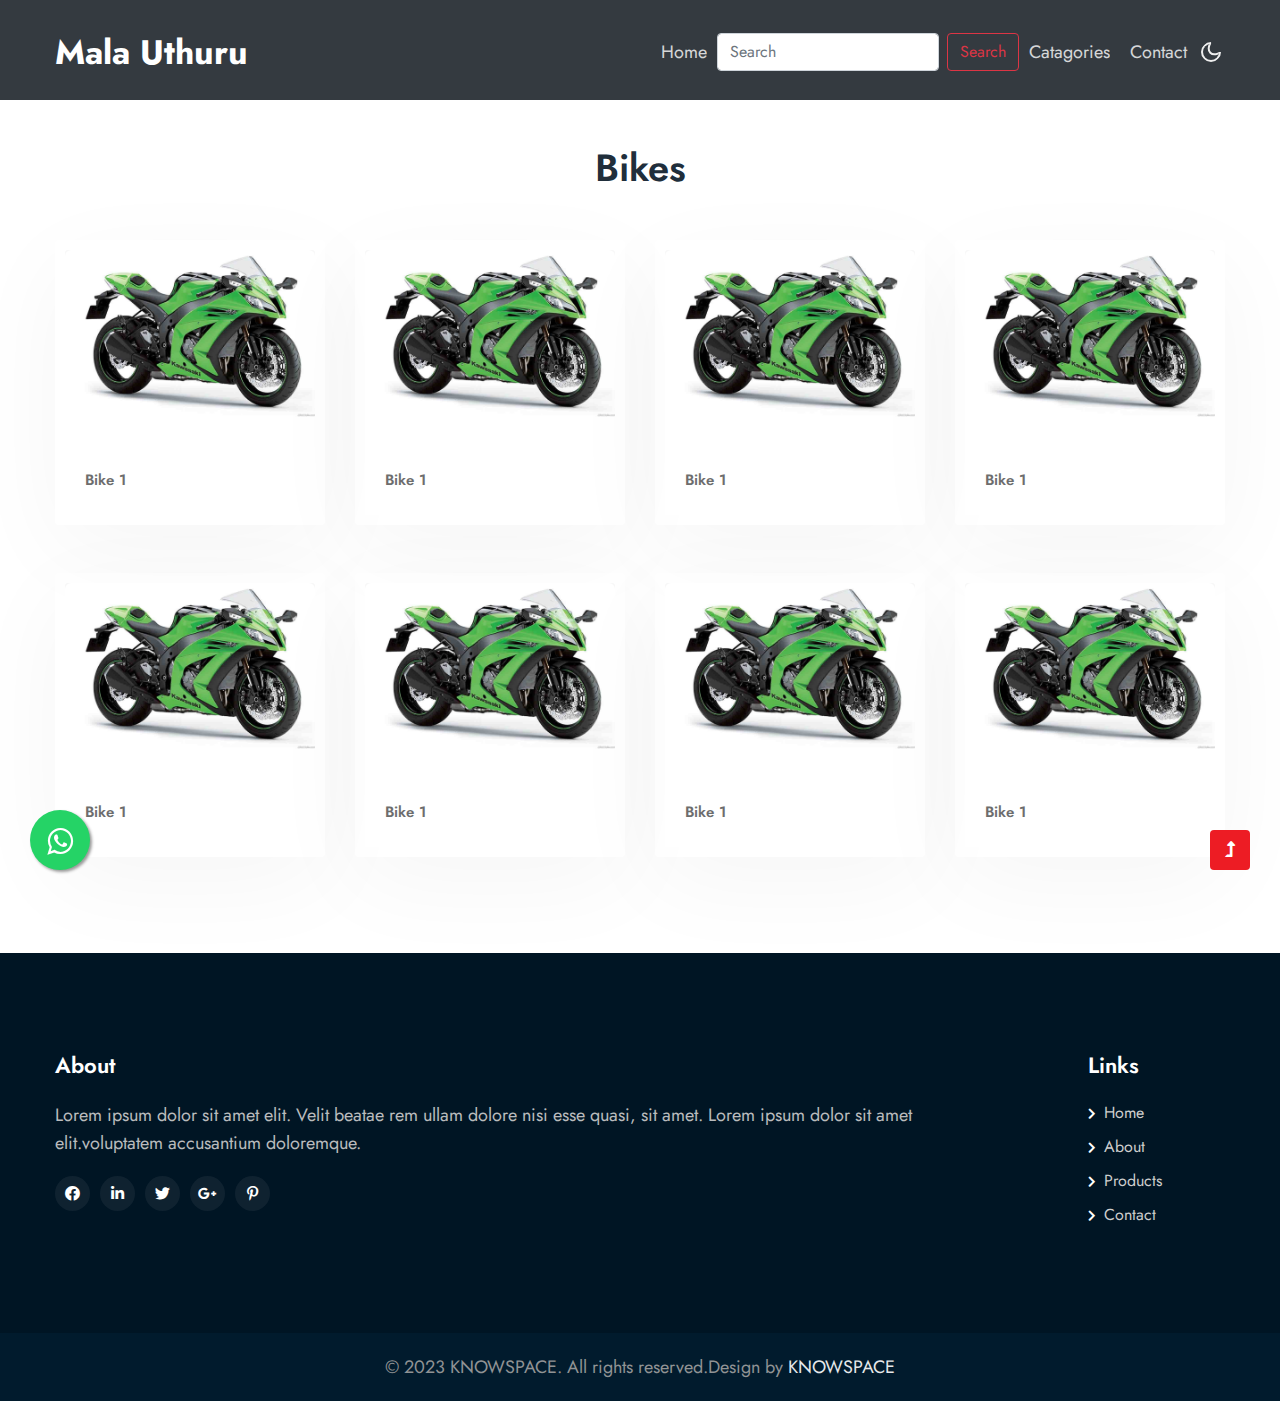
<file: bike.html>
<!doctype html>
<html lang="en">

<head>
    <!-- Required meta tags -->
    <meta charset="utf-8">
    <meta name="viewport" content="width=device-width, initial-scale=1, shrink-to-fit=no">
    <title>Mala Uthuru Traders | Products</title>
    <!-- google fonts -->
    <link href="//fonts.googleapis.com/css2?family=Jost:wght@300;400;600;700&display=swap" rel="stylesheet">
    <!-- Template CSS -->
    <link rel="stylesheet" href="assets/css/style-starter.css">

    <!-- Whatsapp BUTTON -->

    <link rel="stylesheet" href="https://maxcdn.bootstrapcdn.com/font-awesome/4.5.0/css/font-awesome.min.css">
    <a href="https://api.whatsapp.com/send?phone=51955081075&text=Hola%21%20Quisiera%20m%C3%A1s%20informaci%C3%B3n%20sobre%20Varela%202." class="float" target="_blank">
        <i class="fa fa-whatsapp my-float"></i>
    </a>
</head>

<body>
    <!--header-->
    <header id="site-header" class="fixed-top bg-dark">
        <div class="container">
            <nav class="navbar navbar-expand-lg navbar-dark stroke ps-5 pe-5 ">

                <h1>
                    <a class="navbar-brand text-white" href="index.html">Mala Uthuru</a>
                </h1>
                <!-- if logo is image enable this   
          <a class="navbar-brand" href="#index.html">
              <img src="image-path" alt="Your logo" title="Your logo" style="height:35px;" />
          </a> -->
                <button class="navbar-toggler  collapsed bg-gradient" type="button" data-toggle="collapse" data-target="#navbarTogglerDemo02" aria-controls="navbarTogglerDemo02" aria-expanded="false" aria-label="Toggle navigation">
                    <span class="navbar-toggler-icon fa icon-expand fa-bars"></span>
                    <span class="navbar-toggler-icon fa icon-close fa-times"></span>
                    </span>
                </button>
                <div class="collapse navbar-collapse" id="navbarTogglerDemo02">
                    <ul class="navbar-nav ml-lg-auto">
                        <li class="nav-item">
                            <a class="nav-link text-white" href="index.html">Home<span class="sr-only">(current)</span></a>
                        </li>
                        <li>
                            <form class="form-inline pt-2">
                                <input class="form-control mr-sm-2 bg-white" type="search" placeholder="Search" aria-label="Search">
                                <button class="btn btn-outline-danger my-2 my-sm-0" type="submit">Search</button>
                            </form>
                        </li>
                        <li class="nav-item dropdown">
                            <a class="nav-link dropdown-toggle text-white" href="#" id="navbarDropdown" role="button" data-toggle="dropdown" aria-haspopup="true" aria-expanded="false">
                              Catagories
                            </a>
                            <div class="dropdown-menu" aria-labelledby="navbarDropdown">
                                <a class="dropdown-item" href="car.html">Car</a>
                                <a class="dropdown-item" href="bike.html">Bike</a>
                                <a class="dropdown-item" href="scooter.html">Scooter</a>

                                <div class="dropdown-divider"></div>
                                <a class="dropdown-item" href="spare.html">Spareparts</a>
                            </div>
                        </li>

                        <li class="nav-item mr-lg-1">
                            <a class="nav-link text-white" href="contact.html">Contact</a>
                        </li>

                        <!--/search-right-->
                        <!--//search-right-->
                    </ul>
                </div>


                <!-- toggle switch for light and dark theme -->
                <div class="mobile-position">
                    <nav class="navigation">
                        <div class="theme-switch-wrapper">
                            <label class="theme-switch" for="checkbox">
                                <input type="checkbox" id="checkbox">
                                <div class="mode-container py-1">
                                    <i class="gg-sun"></i>
                                    <i class="gg-moon"></i>
                                </div>
                            </label>
                        </div>
                    </nav>
                </div>
                <!-- //toggle switch for light and dark theme -->
            </nav>

        </div>
    </header>
    <!--/header-->


    <!--/popular-Courses-->


    <section class="w3l-courses " id="courses ">
        <div class="blog py-5 ">
            <div class="container py-md-5 py-2 ">
                <h3 class="title-w3l text-center pt-5">Bikes</h3>

                <div class="row ">
                    <div class="col-lg-3 col-md-6 item mt-5 ">
                        <div class="card ">
                            <div class="card-header p-0 position-relative ">
                                <a href="#course-single " class="zoom d-block ">
                                    <img class="card-img-bottom d-block " src="assets/images/bike.jpg " alt="Card image cap ">
                                </a>
                            </div>
                            <div class="card-body course-details ">
                                <div class="course-meta mt-4 ">
                                    <div class="meta-item course-lesson ">
                                        <span class="meta-value "> Bike 1</span>
                                    </div>
                                </div>
                            </div>

                        </div>
                    </div>

                    <div class="col-lg-3 col-md-6 item mt-5 ">
                        <div class="card ">
                            <div class="card-header p-0 position-relative ">
                                <a href="#course-single " class="zoom d-block ">
                                    <img class="card-img-bottom d-block " src="assets/images/bike.jpg " alt="Card image cap ">
                                </a>
                            </div>
                            <div class="card-body course-details ">
                                <div class="course-meta mt-4 ">
                                    <div class="meta-item course-lesson ">
                                        <span class="meta-value "> Bike 1</span>
                                    </div>
                                </div>
                            </div>

                        </div>
                    </div>


                    <div class="col-lg-3 col-md-6 item mt-5 ">
                        <div class="card ">
                            <div class="card-header p-0 position-relative ">
                                <a href="#course-single " class="zoom d-block ">
                                    <img class="card-img-bottom d-block " src="assets/images/bike.jpg " alt="Card image cap ">
                                </a>
                            </div>
                            <div class="card-body course-details ">
                                <div class="course-meta mt-4 ">
                                    <div class="meta-item course-lesson ">
                                        <span class="meta-value "> Bike 1</span>
                                    </div>
                                </div>
                            </div>

                        </div>
                    </div>

                    <div class="col-lg-3 col-md-6 item mt-5 ">
                        <div class="card ">
                            <div class="card-header p-0 position-relative ">
                                <a href="#course-single " class="zoom d-block ">
                                    <img class="card-img-bottom d-block " src="assets/images/bike.jpg " alt="Card image cap ">
                                </a>
                            </div>
                            <div class="card-body course-details ">
                                <div class="course-meta mt-4 ">
                                    <div class="meta-item course-lesson ">
                                        <span class="meta-value "> Bike 1</span>
                                    </div>
                                </div>
                            </div>

                        </div>
                    </div>
                    <div class="col-lg-3 col-md-6 item mt-5 ">
                        <div class="card ">
                            <div class="card-header p-0 position-relative ">
                                <a href="#course-single " class="zoom d-block ">
                                    <img class="card-img-bottom d-block " src="assets/images/bike.jpg " alt="Card image cap ">
                                </a>
                            </div>
                            <div class="card-body course-details ">
                                <div class="course-meta mt-4 ">
                                    <div class="meta-item course-lesson ">
                                        <span class="meta-value "> Bike 1</span>
                                    </div>
                                </div>
                            </div>

                        </div>
                    </div>

                    <div class="col-lg-3 col-md-6 item mt-5 ">
                        <div class="card ">
                            <div class="card-header p-0 position-relative ">
                                <a href="#course-single " class="zoom d-block ">
                                    <img class="card-img-bottom d-block " src="assets/images/bike.jpg " alt="Card image cap ">
                                </a>
                            </div>
                            <div class="card-body course-details ">
                                <div class="course-meta mt-4 ">
                                    <div class="meta-item course-lesson ">
                                        <span class="meta-value "> Bike 1</span>
                                    </div>
                                </div>
                            </div>

                        </div>
                    </div>

                    <div class="col-lg-3 col-md-6 item mt-5 ">
                        <div class="card ">
                            <div class="card-header p-0 position-relative ">
                                <a href="#course-single " class="zoom d-block ">
                                    <img class="card-img-bottom d-block " src="assets/images/bike.jpg " alt="Card image cap ">
                                </a>
                            </div>
                            <div class="card-body course-details ">
                                <div class="course-meta mt-4 ">
                                    <div class="meta-item course-lesson ">
                                        <span class="meta-value "> Bike 1</span>
                                    </div>
                                </div>
                            </div>

                        </div>
                    </div>

                    <div class="col-lg-3 col-md-6 item mt-5 ">
                        <div class="card ">
                            <div class="card-header p-0 position-relative ">
                                <a href="#course-single " class="zoom d-block ">
                                    <img class="card-img-bottom d-block " src="assets/images/bike.jpg " alt="Card image cap ">
                                </a>
                            </div>
                            <div class="card-body course-details ">
                                <div class="course-meta mt-4 ">
                                    <div class="meta-item course-lesson ">
                                        <span class="meta-value "> Bike 1</span>
                                    </div>
                                </div>
                            </div>

                        </div>
                    </div>


                </div>
            </div>
        </div>
    </section>

    <!--/footer-->
    <footer class="w3l-footer-22 position-relative ">
        <div class="footer-sub py-5 ">
            <div class="container py-md-5 ">
                <div class="row sub-columns ">
                    <div class="col-lg-10 col-md-6 sub-one-left ab-right-cont pr-lg-5 mb-md-0 mb-4 ">
                        <h6>About </h6>
                        <p>Lorem ipsum dolor sit amet elit. Velit beatae rem ullam dolore nisi esse quasi, sit amet. Lorem ipsum dolor sit amet elit.voluptatem accusantium doloremque.
                        </p>
                        <div class="columns-2 ">
                            <ul class="social ">
                                <li><a href="#facebook "><span class="fab fa-facebook-f " aria-hidden="true "></span></a>
                                </li>
                                <li><a href="#linkedin "><span class="fab fa-linkedin-in " aria-hidden="true "></span></a>
                                </li>
                                <li><a href="#twitter "><span class="fab fa-twitter " aria-hidden="true "></span></a>
                                </li>
                                <li><a href="#google "><span class="fab fa-google-plus-g " aria-hidden="true "></span></a>
                                </li>
                                <li><a href="#pinterest "><span class="fab fa-pinterest-p " aria-hidden="true "></span></a>
                                </li>
                            </ul>
                        </div>
                    </div>
                    <div class="col-lg-2 col-md-6 sub-two-right pl-lg-5 ">
                        <h6>Links</h6>
                        <ul>
                            <li><a href="index.html "><span class="fas fa-chevron-right mr-2 "></span>Home</a>
                            </li>
                            <li><a href="# "><span class="fas fa-chevron-right mr-2 "></span>About</a>
                            </li>
                            <li><a href="# "><span class="fas fa-chevron-right mr-2 "></span>Products</a></li>
                            <li><a href="contact.html "><span class="fas fa-chevron-right mr-2 "></span>Contact</a></li>
                        </ul>
                    </div>

                </div>
            </div>
        </div>
        </div>
        <!-- copyright -->
        <div class="copyright-footer text-center ">
            <div class="container ">
                <div class="columns ">
                    <p>© 2023 KNOWSPACE. All rights reserved.Design by<a href="# " target="_blank ">
                      KNOWSPACE</a>
                    </p>
                </div>
            </div>
        </div>
        <!-- //copyright -->
    </footer>
    <!-- //footer -->

    <!-- Js scripts -->
    <!-- move top -->

    <script>
        // When the user scrolls down 20px from the top of the document, show the button
        window.onscroll = function() {
            scrollFunction()
        };

        function scrollFunction() {
            if (document.body.scrollTop > 20 || document.documentElement.scrollTop > 20) {
                document.getElementById("movetop ").style.display = "block ";
            } else {
                document.getElementById("movetop ").style.display = "none ";
            }
        }

        // When the user clicks on the button, scroll to the top of the document
        function topFunction() {
            document.body.scrollTop = 0;
            document.documentElement.scrollTop = 0;
        }
    </script>
    <!-- move top -->
    <button onclick="topFunction()" id="movetop" title="Go to top">
        <span class="fas fa-level-up-alt" aria-hidden="true"></span>
    </button>

    <!-- Template JavaScript -->
    <script src="assets/js/jquery-3.3.1.min.js "></script>
    <script src="assets/js/theme-change.js "></script>
    <!-- disable body scroll which navbar is in active -->
    <script>
        $(function() {
            $('.navbar-toggler').click(function() {
                $('body').toggleClass('noscroll');
            })
        });
    </script>
    <!-- disable body scroll which navbar is in active -->

    <!--/MENU-JS-->
    <script>
        $(window).on("scroll ", function() {
            var scroll = $(window).scrollTop();

            if (scroll >= 80) {
                $("#site-header").addClass("nav-fixed");
            } else {
                $("#site-header").removeClass("nav-fixed");
            }
        });

        //Main navigation Active Class Add Remove
        $(".navbar-toggler ").on("click ", function() {
            $("header ").toggleClass("active ");
        });
        $(document).on("ready ", function() {
            if ($(window).width() > 991) {
                $("header ").removeClass("active ");
            }
            $(window).on("resize ", function() {
                if ($(window).width() > 991) {
                    $("header ").removeClass("active ");
                }
            });
        });
    </script>
    <!--//MENU-JS-->
    <script src="assets/js/bootstrap.min.js "></script>

</body>

</html>
</file>
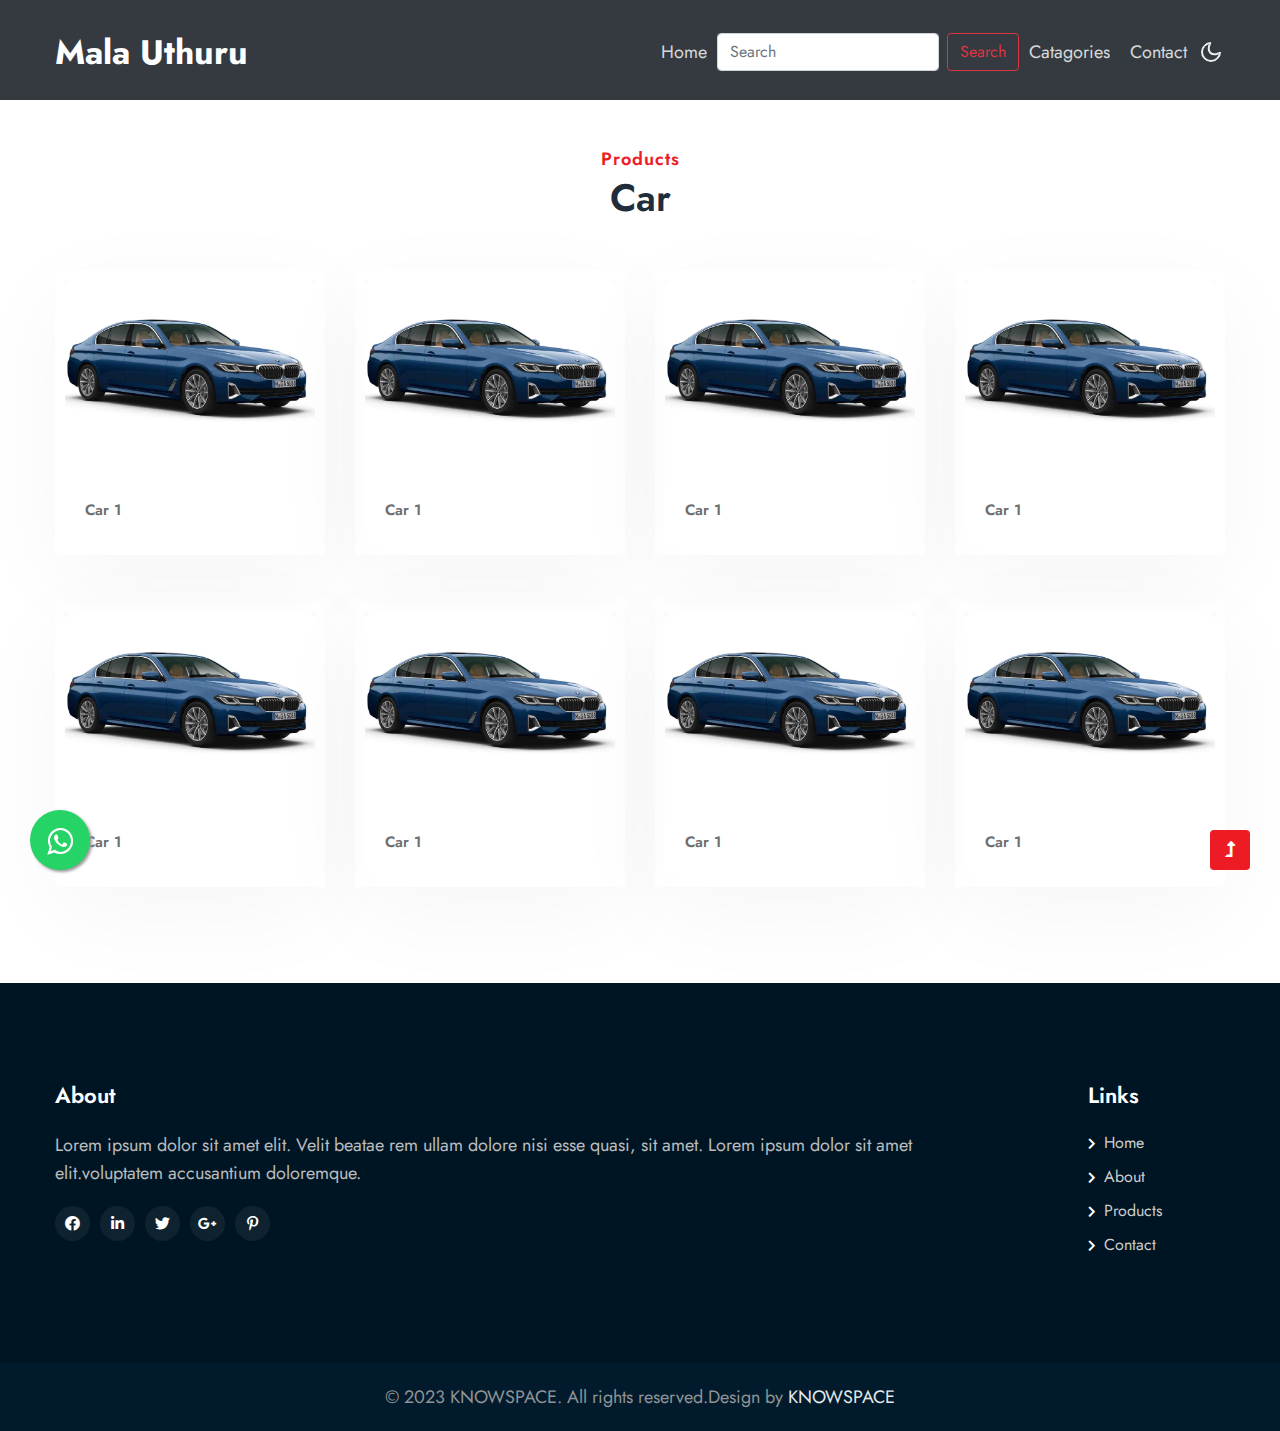
<file: car.html>
<!doctype html>
<html lang="en">

<head>
    <!-- Required meta tags -->
    <meta charset="utf-8">
    <meta name="viewport" content="width=device-width, initial-scale=1, shrink-to-fit=no">
    <title>Mala Uthuru Traders | Products</title>
    <!-- google fonts -->
    <link href="//fonts.googleapis.com/css2?family=Jost:wght@300;400;600;700&display=swap" rel="stylesheet">
    <!-- Template CSS -->
    <link rel="stylesheet" href="assets/css/style-starter.css">

    <!-- Whatsapp BUTTON -->

    <link rel="stylesheet" href="https://maxcdn.bootstrapcdn.com/font-awesome/4.5.0/css/font-awesome.min.css">
    <a href="https://api.whatsapp.com/send?phone=51955081075&text=Hola%21%20Quisiera%20m%C3%A1s%20informaci%C3%B3n%20sobre%20Varela%202." class="float" target="_blank">
        <i class="fa fa-whatsapp my-float"></i>
    </a>
</head>

<body>
    <!--header-->
    <header id="site-header" class="fixed-top bg-dark">
        <div class="container">
            <nav class="navbar navbar-expand-lg navbar-dark stroke ps-5 pe-5 ">

                <h1>
                    <a class="navbar-brand text-white" href="index.html">Mala Uthuru</a>
                </h1>
                <!-- if logo is image enable this   
          <a class="navbar-brand" href="#index.html">
              <img src="image-path" alt="Your logo" title="Your logo" style="height:35px;" />
          </a> -->
                <button class="navbar-toggler  collapsed bg-gradient" type="button" data-toggle="collapse" data-target="#navbarTogglerDemo02" aria-controls="navbarTogglerDemo02" aria-expanded="false" aria-label="Toggle navigation">
                    <span class="navbar-toggler-icon fa icon-expand fa-bars"></span>
                    <span class="navbar-toggler-icon fa icon-close fa-times"></span>
                    </span>
                </button>
                <div class="collapse navbar-collapse" id="navbarTogglerDemo02">
                    <ul class="navbar-nav ml-lg-auto">
                        <li class="nav-item">
                            <a class="nav-link text-white" href="index.html">Home<span class="sr-only">(current)</span></a>
                        </li>
                        <li>
                            <form class="form-inline pt-2">
                                <input class="form-control mr-sm-2 bg-white" type="search" placeholder="Search" aria-label="Search">
                                <button class="btn btn-outline-danger my-2 my-sm-0" type="submit">Search</button>
                            </form>
                        </li>
                        <li class="nav-item dropdown">
                            <a class="nav-link dropdown-toggle text-white" href="#" id="navbarDropdown" role="button" data-toggle="dropdown" aria-haspopup="true" aria-expanded="false">
                              Catagories
                            </a>
                            <div class="dropdown-menu" aria-labelledby="navbarDropdown">
                                <a class="dropdown-item" href="car.html">Car</a>
                                <a class="dropdown-item" href="bike.html">Bike</a>
                                <a class="dropdown-item" href="scooter.html">Scooter</a>

                                <div class="dropdown-divider"></div>
                                <a class="dropdown-item" href="spare.html">Spareparts</a>
                            </div>
                        </li>

                        <li class="nav-item mr-lg-1">
                            <a class="nav-link text-white" href="contact.html">Contact</a>
                        </li>

                        <!--/search-right-->
                        <!--//search-right-->
                    </ul>
                </div>


                <!-- toggle switch for light and dark theme -->
                <div class="mobile-position">
                    <nav class="navigation">
                        <div class="theme-switch-wrapper">
                            <label class="theme-switch" for="checkbox">
                                <input type="checkbox" id="checkbox">
                                <div class="mode-container py-1">
                                    <i class="gg-sun"></i>
                                    <i class="gg-moon"></i>
                                </div>
                            </label>
                        </div>
                    </nav>
                </div>
                <!-- //toggle switch for light and dark theme -->
            </nav>

        </div>
    </header>
    <!--/header-->


    <!--/popular-Courses-->
    <section class="w3l-courses " id="courses ">
        <div class="blog py-5 ">
            <div class="container py-md-5 py-2 ">
                <h5 class="title-subw3hny text-center pt-5">Products</h5>
                <h3 class="title-w3l text-center ">Car</h3>
                <div class="row ">
                    <div class="col-lg-3 col-md-6 item mt-5 ">
                        <div class="card ">
                            <div class="card-header p-0 position-relative ">
                                <a href="#course-single " class="zoom d-block ">
                                    <img class="card-img-bottom d-block " src="assets/images/car.jpeg" alt="Card image cap ">
                                </a>
                            </div>
                            <div class="card-body course-details ">
                                <div class="course-meta mt-4 ">
                                    <div class="meta-item course-lesson ">
                                        <span class="meta-value "> Car 1</span>
                                    </div>
                                </div>
                            </div>

                        </div>
                    </div>

                    <div class="col-lg-3 col-md-6 item mt-5 ">
                        <div class="card ">
                            <div class="card-header p-0 position-relative ">
                                <a href="#course-single " class="zoom d-block ">
                                    <img class="card-img-bottom d-block " src="assets/images/car.jpeg" alt="Card image cap ">
                                </a>
                            </div>
                            <div class="card-body course-details ">
                                <div class="course-meta mt-4 ">
                                    <div class="meta-item course-lesson ">
                                        <span class="meta-value "> Car 1</span>
                                    </div>
                                </div>
                            </div>

                        </div>
                    </div>


                    <div class="col-lg-3 col-md-6 item mt-5 ">
                        <div class="card ">
                            <div class="card-header p-0 position-relative ">
                                <a href="#course-single " class="zoom d-block ">
                                    <img class="card-img-bottom d-block " src="assets/images/car.jpeg " alt="Card image cap ">
                                </a>
                            </div>
                            <div class="card-body course-details ">
                                <div class="course-meta mt-4 ">
                                    <div class="meta-item course-lesson ">
                                        <span class="meta-value "> Car 1</span>
                                    </div>
                                </div>
                            </div>

                        </div>
                    </div>

                    <div class="col-lg-3 col-md-6 item mt-5 ">
                        <div class="card ">
                            <div class="card-header p-0 position-relative ">
                                <a href="#course-single " class="zoom d-block ">
                                    <img class="card-img-bottom d-block " src="assets/images/car.jpeg " alt="Card image cap ">
                                </a>
                            </div>
                            <div class="card-body course-details ">
                                <div class="course-meta mt-4 ">
                                    <div class="meta-item course-lesson ">
                                        <span class="meta-value "> Car 1</span>
                                    </div>
                                </div>
                            </div>

                        </div>
                    </div>
                    <div class="col-lg-3 col-md-6 item mt-5 ">
                        <div class="card ">
                            <div class="card-header p-0 position-relative ">
                                <a href="#course-single " class="zoom d-block ">
                                    <img class="card-img-bottom d-block " src="assets/images/car.jpeg " alt="Card image cap ">
                                </a>
                            </div>
                            <div class="card-body course-details ">
                                <div class="course-meta mt-4 ">
                                    <div class="meta-item course-lesson ">
                                        <span class="meta-value "> Car 1</span>
                                    </div>
                                </div>
                            </div>

                        </div>
                    </div>

                    <div class="col-lg-3 col-md-6 item mt-5 ">
                        <div class="card ">
                            <div class="card-header p-0 position-relative ">
                                <a href="#course-single " class="zoom d-block ">
                                    <img class="card-img-bottom d-block " src="assets/images/car.jpeg" alt="Card image cap ">
                                </a>
                            </div>
                            <div class="card-body course-details ">
                                <div class="course-meta mt-4 ">
                                    <div class="meta-item course-lesson ">
                                        <span class="meta-value "> Car 1</span>
                                    </div>
                                </div>
                            </div>

                        </div>
                    </div>

                    <div class="col-lg-3 col-md-6 item mt-5 ">
                        <div class="card ">
                            <div class="card-header p-0 position-relative ">
                                <a href="#course-single " class="zoom d-block ">
                                    <img class="card-img-bottom d-block " src="assets/images/car.jpeg" alt="Card image cap ">
                                </a>
                            </div>
                            <div class="card-body course-details ">
                                <div class="course-meta mt-4 ">
                                    <div class="meta-item course-lesson ">
                                        <span class="meta-value "> Car 1</span>
                                    </div>
                                </div>
                            </div>

                        </div>
                    </div>

                    <div class="col-lg-3 col-md-6 item mt-5 ">
                        <div class="card ">
                            <div class="card-header p-0 position-relative ">
                                <a href="#course-single " class="zoom d-block ">
                                    <img class="card-img-bottom d-block " src="assets/images/car.jpeg" alt="Card image cap ">
                                </a>
                            </div>
                            <div class="card-body course-details ">
                                <div class="course-meta mt-4 ">
                                    <div class="meta-item course-lesson ">
                                        <span class="meta-value "> Car 1</span>
                                    </div>
                                </div>
                            </div>

                        </div>
                    </div>


                </div>
            </div>
        </div>
    </section>

    <!--//popular-Courses-->
    <!--/footer-->
    <footer class="w3l-footer-22 position-relative ">
        <div class="footer-sub py-5 ">
            <div class="container py-md-5 ">
                <div class="row sub-columns ">
                    <div class="col-lg-10 col-md-6 sub-one-left ab-right-cont pr-lg-5 mb-md-0 mb-4 ">
                        <h6>About </h6>
                        <p>Lorem ipsum dolor sit amet elit. Velit beatae rem ullam dolore nisi esse quasi, sit amet. Lorem ipsum dolor sit amet elit.voluptatem accusantium doloremque.
                        </p>
                        <div class="columns-2 ">
                            <ul class="social ">
                                <li><a href="#facebook "><span class="fab fa-facebook-f " aria-hidden="true "></span></a>
                                </li>
                                <li><a href="#linkedin "><span class="fab fa-linkedin-in " aria-hidden="true "></span></a>
                                </li>
                                <li><a href="#twitter "><span class="fab fa-twitter " aria-hidden="true "></span></a>
                                </li>
                                <li><a href="#google "><span class="fab fa-google-plus-g " aria-hidden="true "></span></a>
                                </li>
                                <li><a href="#pinterest "><span class="fab fa-pinterest-p " aria-hidden="true "></span></a>
                                </li>
                            </ul>
                        </div>
                    </div>
                    <div class="col-lg-2 col-md-6 sub-two-right pl-lg-5 ">
                        <h6>Links</h6>
                        <ul>
                            <li><a href="index.html "><span class="fas fa-chevron-right mr-2 "></span>Home</a>
                            </li>
                            <li><a href="# "><span class="fas fa-chevron-right mr-2 "></span>About</a>
                            </li>
                            <li><a href="# "><span class="fas fa-chevron-right mr-2 "></span>Products</a></li>
                            <li><a href="contact.html "><span class="fas fa-chevron-right mr-2 "></span>Contact</a></li>
                        </ul>
                    </div>

                </div>
            </div>
        </div>
        </div>
        <!-- copyright -->
        <div class="copyright-footer text-center ">
            <div class="container ">
                <div class="columns ">
                    <p>© 2023 KNOWSPACE. All rights reserved.Design by<a href="# " target="_blank ">
                      KNOWSPACE</a>
                    </p>
                </div>
            </div>
        </div>
        <!-- //copyright -->
    </footer>
    <!-- //footer -->

    <!-- Js scripts -->
    <!-- move top -->

    <script>
        // When the user scrolls down 20px from the top of the document, show the button
        window.onscroll = function() {
            scrollFunction()
        };

        function scrollFunction() {
            if (document.body.scrollTop > 20 || document.documentElement.scrollTop > 20) {
                document.getElementById("movetop ").style.display = "block ";
            } else {
                document.getElementById("movetop ").style.display = "none ";
            }
        }

        // When the user clicks on the button, scroll to the top of the document
        function topFunction() {
            document.body.scrollTop = 0;
            document.documentElement.scrollTop = 0;
        }
    </script>
    <!-- move top -->
    <button onclick="topFunction()" id="movetop" title="Go to top">
        <span class="fas fa-level-up-alt" aria-hidden="true"></span>
    </button>

    <!-- Template JavaScript -->
    <script src="assets/js/jquery-3.3.1.min.js "></script>
    <script src="assets/js/theme-change.js "></script>
    <!-- disable body scroll which navbar is in active -->
    <script>
        $(function() {
            $('.navbar-toggler').click(function() {
                $('body').toggleClass('noscroll');
            })
        });
    </script>
    <!-- disable body scroll which navbar is in active -->

    <!--/MENU-JS-->
    <script>
        $(window).on("scroll ", function() {
            var scroll = $(window).scrollTop();

            if (scroll >= 80) {
                $("#site-header ").addClass("nav-fixed ");
            } else {
                $("#site-header ").removeClass("nav-fixed ");
            }
        });

        //Main navigation Active Class Add Remove
        $(".navbar-toggler ").on("click ", function() {
            $("header ").toggleClass("active ");
        });
        $(document).on("ready ", function() {
            if ($(window).width() > 991) {
                $("header ").removeClass("active ");
            }
            $(window).on("resize ", function() {
                if ($(window).width() > 991) {
                    $("header ").removeClass("active ");
                }
            });
        });
    </script>
    <!--//MENU-JS-->
    <script src="assets/js/bootstrap.min.js "></script>

</body>

</html>
</file>
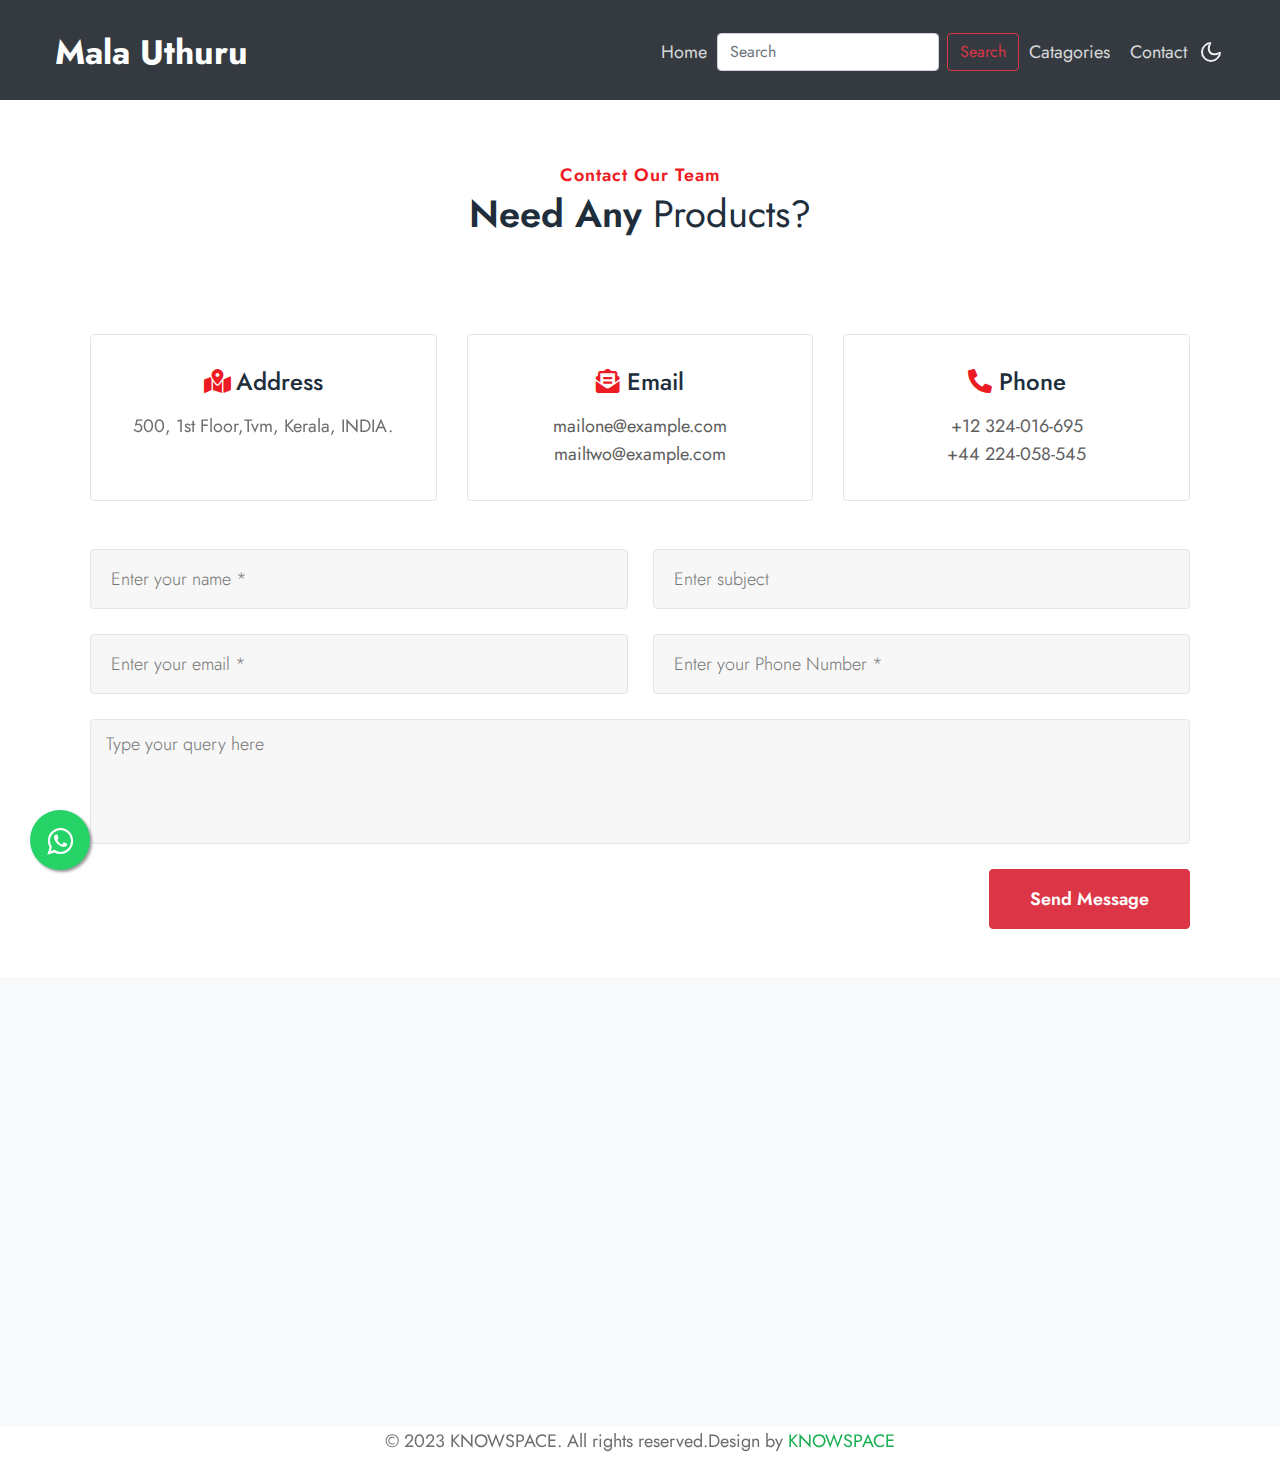
<file: contact.html>
<!--
Author: W3layouts
Author URL: http://w3layouts.com
-->
<!doctype html>
<html lang="en">

<head>
    <!-- Required meta tags -->
    <meta charset="utf-8">
    <meta name="viewport" content="width=device-width, initial-scale=1, shrink-to-fit=no">
    <title>Mala Uthuru Traders | contact</title>
    <!-- google fonts -->
    <link href="//fonts.googleapis.com/css2?family=Jost:wght@300;400;600;700&display=swap" rel="stylesheet">
    <!-- Template CSS -->
    <link rel="stylesheet" href="assets/css/style-starter.css">
    <!-- Whatsapp BUTTON -->

    <link rel="stylesheet" href="https://maxcdn.bootstrapcdn.com/font-awesome/4.5.0/css/font-awesome.min.css">
    <a href="https://api.whatsapp.com/send?phone=51955081075&text=Hola%21%20Quisiera%20m%C3%A1s%20informaci%C3%B3n%20sobre%20Varela%202." class="float" target="_blank">
        <i class="fa fa-whatsapp my-float"></i>
    </a>
</head>

<body>
    <!--header-->
    <header id="site-header" class="fixed-top bg-dark">
      <div class="container">
          <nav class="navbar navbar-expand-lg navbar-dark stroke ps-5 pe-5 ">

              <h1>
                  <a class="navbar-brand text-white" href="index.html">Mala Uthuru</a>
              </h1>
              <!-- if logo is image enable this   
        <a class="navbar-brand" href="#index.html">
            <img src="image-path" alt="Your logo" title="Your logo" style="height:35px;" />
        </a> -->
              <button class="navbar-toggler  collapsed bg-gradient" type="button" data-toggle="collapse" data-target="#navbarTogglerDemo02" aria-controls="navbarTogglerDemo02" aria-expanded="false" aria-label="Toggle navigation">
                  <span class="navbar-toggler-icon fa icon-expand fa-bars"></span>
                  <span class="navbar-toggler-icon fa icon-close fa-times"></span>
                  </span>
              </button>
              <div class="collapse navbar-collapse" id="navbarTogglerDemo02">
                  <ul class="navbar-nav ml-lg-auto">
                      <li class="nav-item">
                          <a class="nav-link text-white" href="index.html">Home<span class="sr-only">(current)</span></a>
                      </li>
                      <li>
                          <form class="form-inline pt-2">
                              <input class="form-control mr-sm-2 bg-white" type="search" placeholder="Search" aria-label="Search">
                              <button class="btn btn-outline-danger my-2 my-sm-0" type="submit">Search</button>
                          </form>
                      </li>
                      <li class="nav-item dropdown">
                          <a class="nav-link dropdown-toggle text-white" href="#" id="navbarDropdown" role="button" data-toggle="dropdown" aria-haspopup="true" aria-expanded="false">
                            Catagories
                          </a>
                          <div class="dropdown-menu" aria-labelledby="navbarDropdown">
                              <a class="dropdown-item" href="car.html">Car</a>
                              <a class="dropdown-item" href="bike.html">Bike</a>
                              <a class="dropdown-item" href="scooter.html">Scooter</a>

                              <div class="dropdown-divider"></div>
                              <a class="dropdown-item" href="spare.html">Spareparts</a>
                          </div>
                      </li>

                      <li class="nav-item mr-lg-1">
                          <a class="nav-link text-white" href="contact.html">Contact</a>
                      </li>

                      <!--/search-right-->
                      <!--//search-right-->
                  </ul>
              </div>


              <!-- toggle switch for light and dark theme -->
              <div class="mobile-position">
                  <nav class="navigation">
                      <div class="theme-switch-wrapper">
                          <label class="theme-switch" for="checkbox">
                              <input type="checkbox" id="checkbox">
                              <div class="mode-container py-1">
                                  <i class="gg-sun"></i>
                                  <i class="gg-moon"></i>
                              </div>
                          </label>
                      </div>
                  </nav>
              </div>
              <!-- //toggle switch for light and dark theme -->
          </nav>

      </div>
  </header>
    <!--/header-->

    <!-- contacts-5-grid -->
    <div class="w3l-contact-10" id="contact">
        <div class="form-41-mian pt-lg-5 pt-md-3 pb-lg-4">
            <div class="container">
                <div class="heading text-center mx-auto">
                    <div class="blog py-5 ">
                        <div class="container py-md-5 py-2 ">
                            <h5 class="title-subw3hny text-center pt-3">Contact our team</h5>
                            <h3 class="title-w3l">Need any <span class="inn-text">Products? </span></h3>
                        </div>
                        <div class="contacts-5-grid-main mt-5">
                            <div class="contacts-5-grid">
                                <div class="map-content-5">
                                    <div class="d-grid grid-col-2">
                                        <div class="contact-type">
                                            <div class="address-grid">
                                                <h6><span class="fas fa-map-marked-alt"></span> Address</h6>
                                                <p>500, 1st Floor,Tvm, Kerala, INDIA.</p>

                                            </div>
                                            <div class="address-grid">
                                                <h6><span class="fas fa-envelope-open-text"></span> Email</h6>
                                                <a href="mailto:mailone@example.com" class="link1">mailone@example.com</a>
                                                <a href="mailto:mailtwo@example.com" class="link1">mailtwo@example.com</a>

                                            </div>
                                            <div class="address-grid">
                                                <h6><span class="fas fa-phone-alt"></span> Phone</h6>
                                                <a href="tel:+12 324-016-695" class="link1">+12 324-016-695</a>
                                                <a href="tel:+44 224-058-545" class="link1">+44 224-058-545</a>

                                            </div>
                                        </div>
                                    </div>
                                </div>
                            </div>
                        </div>
                        <div class="form-inner-cont mt-5">
                            <form action="#" method="post" class="signin-form">
                                <div class="form-grids">
                                    <div class="form-input">
                                        <input type="text" name="Name" placeholder="Enter your name *" required="" />
                                    </div>
                                    <div class="form-input">
                                        <input type="text" name="Subject" placeholder="Enter subject " required />
                                    </div>
                                    <div class="form-input">
                                        <input type="email" name="Sender" placeholder="Enter your email *" required />
                                    </div>
                                    <div class="form-input">
                                        <input type="text" name="Phone" placeholder="Enter your Phone Number *" required />
                                    </div>
                                </div>
                                <div class="form-input">
                                    <textarea name="Message" placeholder="Type your query here" required=""></textarea>
                                </div>
                                <div class="text-right">
                                    <button class="btn btn-style btn-danger">Send Message</button>
                                </div>
                            </form>
                        </div>
                    </div>
                </div>
                <!-- //contacts-5-grid -->
            </div>

            <div class="contacts-sub-5">
                <iframe src="https://www.google.com/maps/embed?pb=!1m18!1m12!1m3!1d126271.8835006297!2d76.92416664999999!3d8.49973295!2m3!1f0!2f0!3f0!3m2!1i1024!2i768!4f13.1!3m3!1m2!1s0x3b05bbb805bbcd47%3A0x15439fab5c5c81cb!2sThiruvananthapuram%2C%20Kerala!5e0!3m2!1sen!2sin!4v1683181935791!5m2!1sen!2sin"
                    "        style="border:0 " allowfullscreen></iframe>
</div>
  <!--/footer-->

    <!-- copyright -->
    <div class="copyright-footer text-center ">
        <div class="container ">
            <div class="columns ">
                <p>© 2023 KNOWSPACE. All rights reserved.Design by<a href="# " target="_blank ">
                  KNOWSPACE</a>
                </p>
            </div>
        </div>
    </div>
    <!-- //copyright -->
</footer>
  <!-- //footer -->

  <!-- Js scripts -->
  <script>
    // When the user scrolls down 20px from the top of the document, show the button
    window.onscroll = function () {
      scrollFunction()
    };

    function scrollFunction() {
      if (document.body.scrollTop > 20 || document.documentElement.scrollTop > 20) {
        document.getElementById("movetop ").style.display = "block ";
      } else {
        document.getElementById("movetop ").style.display = "none ";
      }
    }

    // When the user clicks on the button, scroll to the top of the document
    function topFunction() {
      document.body.scrollTop = 0;
      document.documentElement.scrollTop = 0;
    }
  </script>
  <!-- //move top -->

  <!-- Template JavaScript -->
  <script src="assets/js/jquery-3.3.1.min.js "></script>
  <script src="assets/js/theme-change.js "></script>
  <!-- disable body scroll which navbar is in active -->
  <script>
    $(function () {
      $('.navbar-toggler').click(function () {
        $('body').toggleClass('noscroll');
      })
    });
  </script>
  <!-- disable body scroll which navbar is in active -->

  <!--/MENU-JS-->
  <script>
    $(window).on("scroll ", function () {
      var scroll = $(window).scrollTop();

      if (scroll >= 80) {
        $("#site-header ").addClass("nav-fixed ");
      } else {
        $("#site-header ").removeClass("nav-fixed ");
      }
    });

    //Main navigation Active Class Add Remove
    $(".navbar-toggler ").on("click ", function () {
      $("header ").toggleClass("active ");
    });
    $(document).on("ready ", function () {
      if ($(window).width() > 991) {
        $("header ").removeClass("active ");
      }
      $(window).on("resize ", function () {
        if ($(window).width() > 991) {
          $("header ").removeClass("active ");
        }
      });
    });
  </script>
  <!--//MENU-JS-->
  <script src="assets/js/bootstrap.min.js "></script>

</body>

</html>
</file>
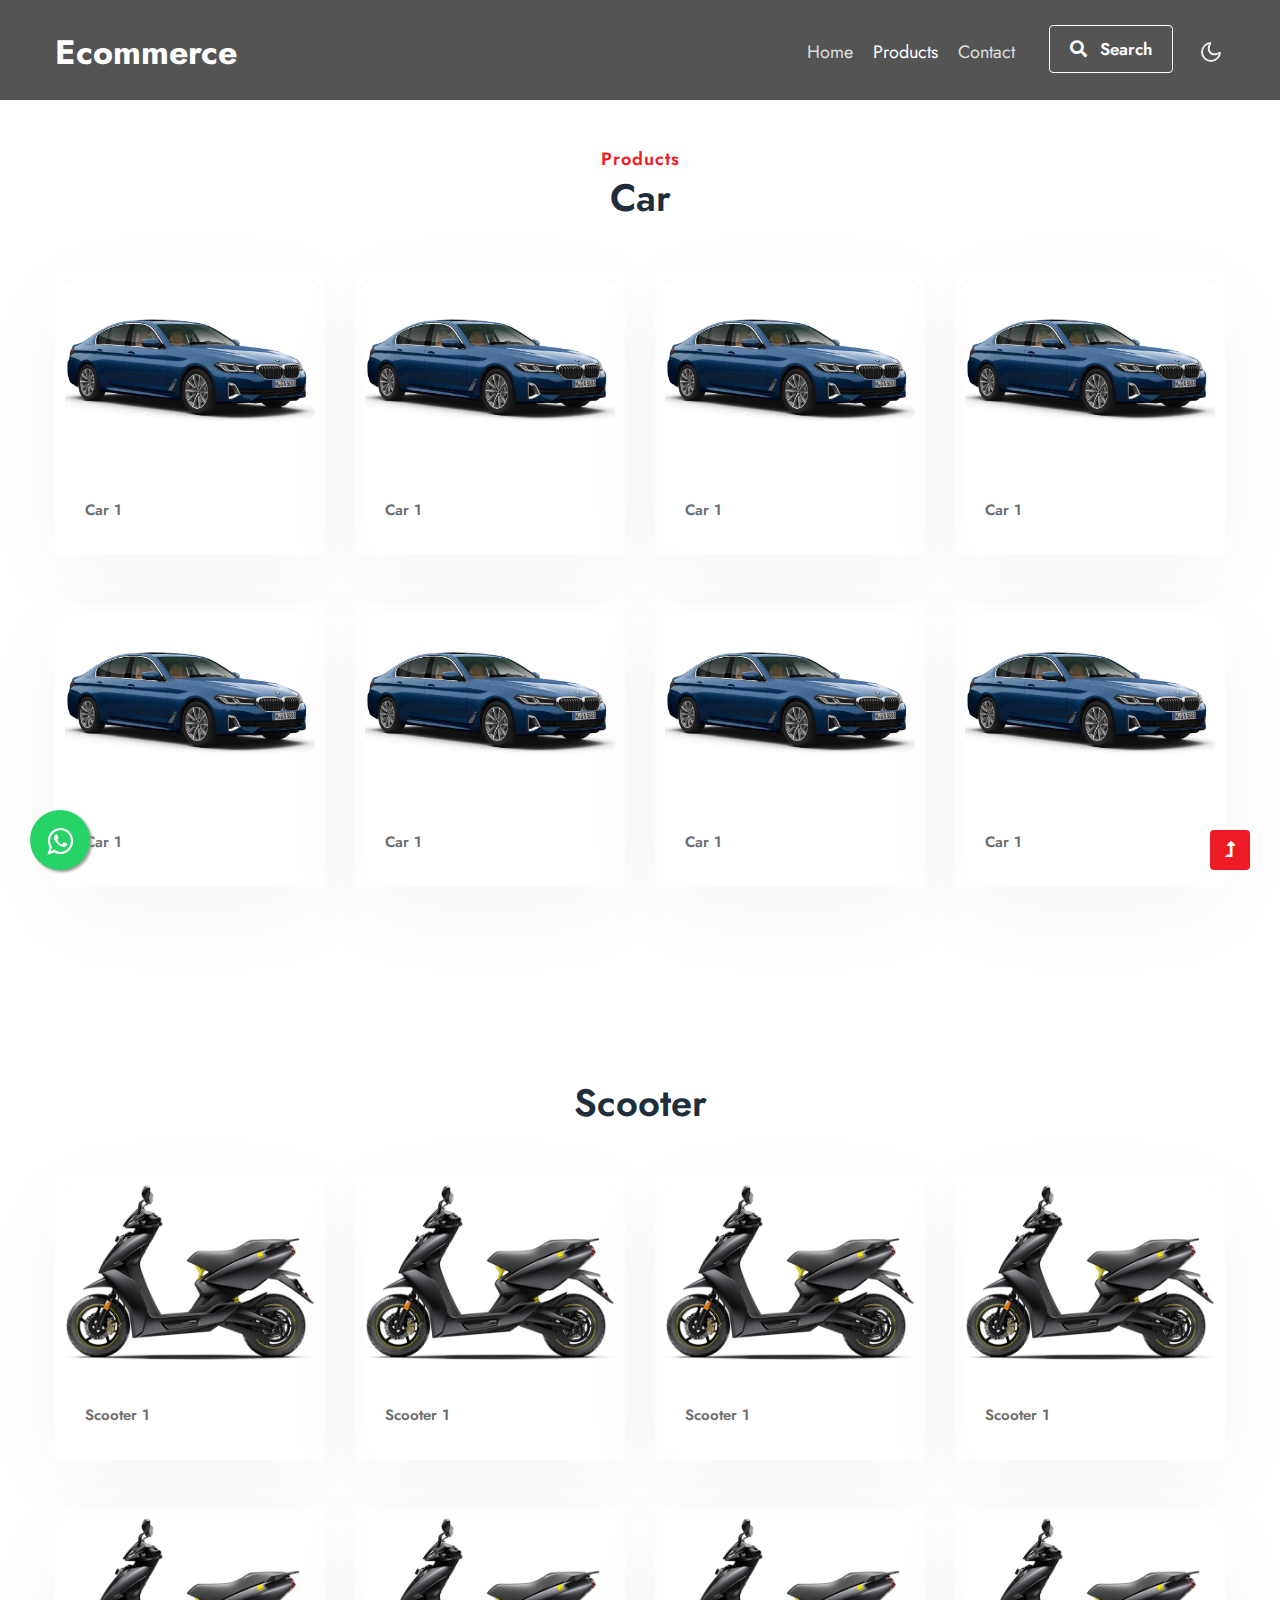
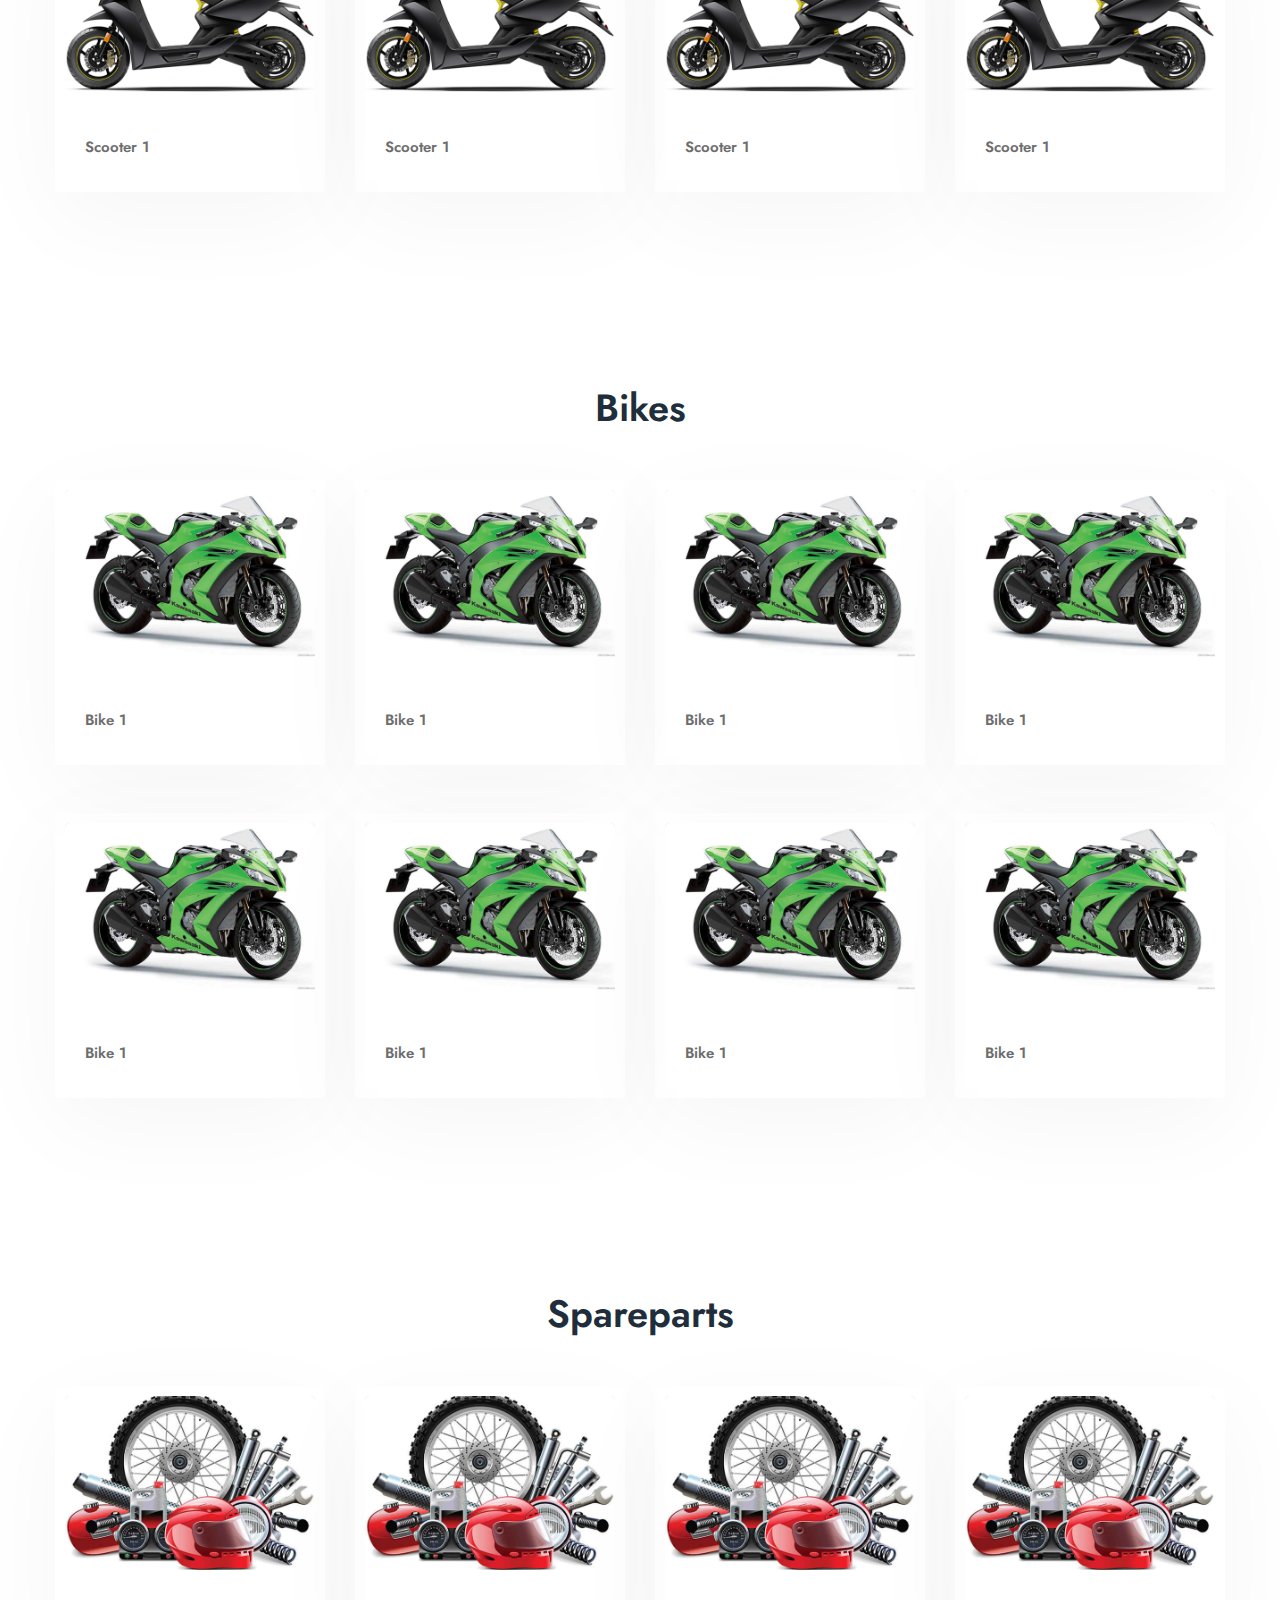
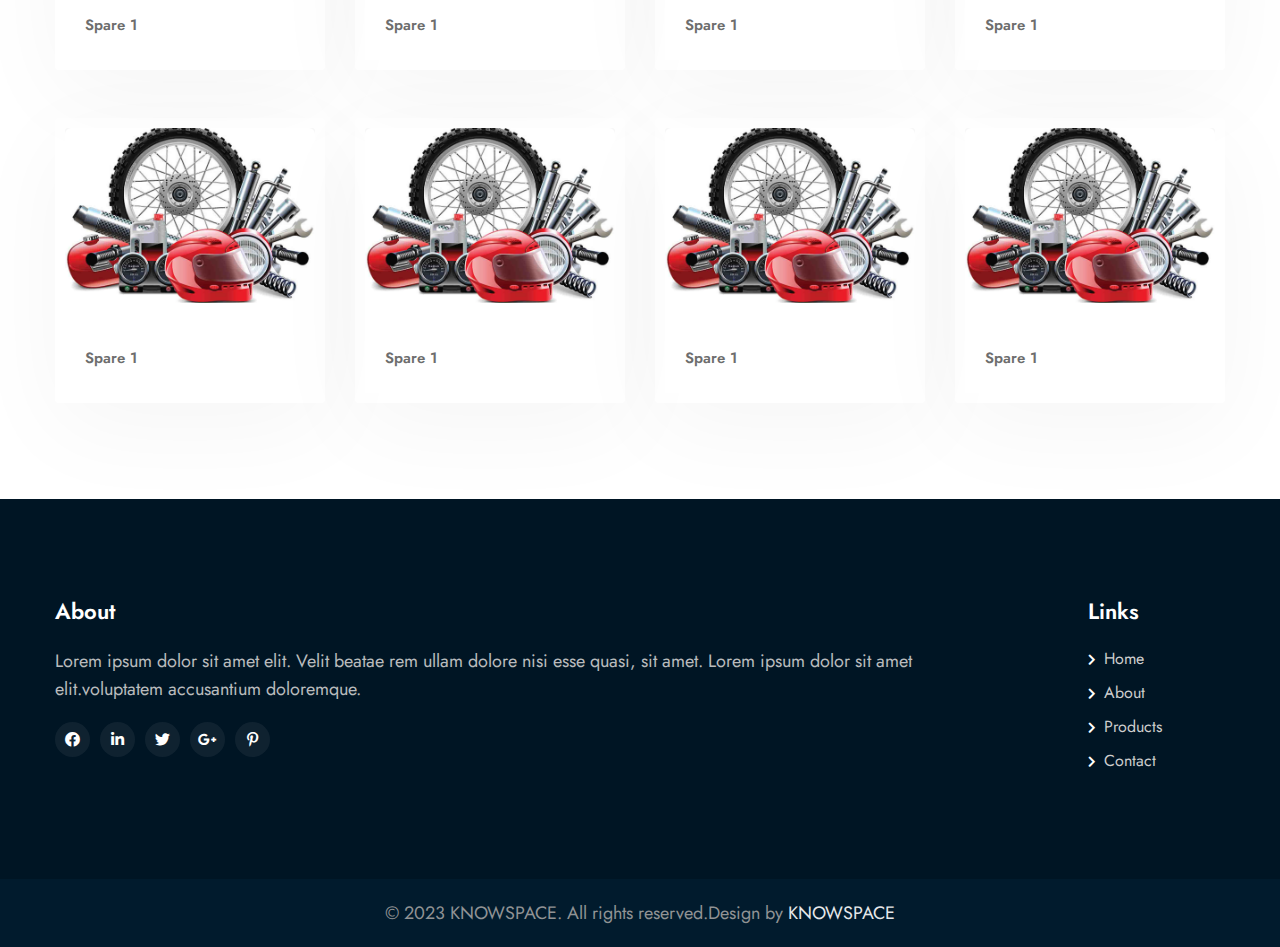
<file: products.html>
<!doctype html>
<html lang="en">

<head>
    <!-- Required meta tags -->
    <meta charset="utf-8">
    <meta name="viewport" content="width=device-width, initial-scale=1, shrink-to-fit=no">
    <title>Mala Uthuru Traders | Products</title>
    <!-- google fonts -->
    <link href="//fonts.googleapis.com/css2?family=Jost:wght@300;400;600;700&display=swap" rel="stylesheet">
    <!-- Template CSS -->
    <link rel="stylesheet" href="assets/css/style-starter.css">

    <!-- Whatsapp BUTTON -->

    <link rel="stylesheet" href="https://maxcdn.bootstrapcdn.com/font-awesome/4.5.0/css/font-awesome.min.css">
    <a href="https://api.whatsapp.com/send?phone=51955081075&text=Hola%21%20Quisiera%20m%C3%A1s%20informaci%C3%B3n%20sobre%20Varela%202." class="float" target="_blank">
        <i class="fa fa-whatsapp my-float"></i>
    </a>
</head>

<body>
    <!--header-->
    <header id="site-header" class="fixed-top " style="background-color: rgb(84, 84, 84);">
        <div class="container">
            <nav class="navbar navbar-expand-lg navbar-dark stroke">
                <h1>
                    <a class="navbar-brand" href="index.html">Ecommerce</a>
                </h1>
                <!-- if logo is image enable this   
  <a class="navbar-brand" href="#index.html">
      <img src="image-path" alt="Your logo" title="Your logo" style="height:35px;" />
  </a> -->
                <button class="navbar-toggler  collapsed bg-gradient" type="button" data-toggle="collapse" data-target="#navbarTogglerDemo02" aria-controls="navbarTogglerDemo02" aria-expanded="false" aria-label="Toggle navigation">
          <span class="navbar-toggler-icon fa icon-expand fa-bars"></span>
          <span class="navbar-toggler-icon fa icon-close fa-times"></span>
          </span>
        </button>
                <div class="collapse navbar-collapse" id="navbarTogglerDemo02">
                    <ul class="navbar-nav ml-lg-auto">
                        <li class="nav-item">
                            <a class="nav-link" href="index.html">Home <span class="sr-only">(current)</span></a>
                        </li>
                        <li class="nav-item active">
                            <a class="nav-link active" href="products.html" style="color: white;">Products</a>
                        </li>
                        <li class="nav-item mr-lg-1 ">
                            <a class="nav-link " href="contact.html " style="color: white;">Contact</a>
                        </li>
                        <!--/search-right-->
                        <li class="header-search mr-lg-2 mt-lg-0 mt-4 position-relative ">
                            <div class="search-right ">
                                <a href="#search " class="btn btn-style search-btn " title="search "><span class="fas fa-search mr-2 "
                    aria-hidden="true "></span> Search</a>

                            </div>
                        </li>
                        <!--//search-right-->
                    </ul>
                </div>


                <!-- toggle switch for light and dark theme -->
                <div class="mobile-position">
                    <nav class="navigation">
                        <div class="theme-switch-wrapper">
                            <label class="theme-switch" for="checkbox">
                                <input type="checkbox" id="checkbox">
                                <div class="mode-container py-1">
                                    <i class="gg-sun"></i>
                                    <i class="gg-moon"></i>
                                </div>
                            </label>
                        </div>
                    </nav>
                </div>
                <!-- //toggle switch for light and dark theme -->
            </nav>
        </div>
    </header>
    <!--/header-->


    <!--/popular-Courses-->
    <section class="w3l-courses " id="courses ">
        <div class="blog py-5 ">
            <div class="container py-md-5 py-2 ">
                <h5 class="title-subw3hny text-center pt-5">Products</h5>
                <h3 class="title-w3l text-center ">Car</h3>
                <div class="row ">
                    <div class="col-lg-3 col-md-6 item mt-5 ">
                        <div class="card ">
                            <div class="card-header p-0 position-relative ">
                                <a href="#course-single " class="zoom d-block ">
                                    <img class="card-img-bottom d-block " src="assets/images/car.jpeg" alt="Card image cap ">
                                </a>
                            </div>
                            <div class="card-body course-details ">
                                <div class="course-meta mt-4 ">
                                    <div class="meta-item course-lesson ">
                                        <span class="meta-value "> Car 1</span>
                                    </div>
                                </div>
                            </div>

                        </div>
                    </div>

                    <div class="col-lg-3 col-md-6 item mt-5 ">
                        <div class="card ">
                            <div class="card-header p-0 position-relative ">
                                <a href="#course-single " class="zoom d-block ">
                                    <img class="card-img-bottom d-block " src="assets/images/car.jpeg" alt="Card image cap ">
                                </a>
                            </div>
                            <div class="card-body course-details ">
                                <div class="course-meta mt-4 ">
                                    <div class="meta-item course-lesson ">
                                        <span class="meta-value "> Car 1</span>
                                    </div>
                                </div>
                            </div>

                        </div>
                    </div>


                    <div class="col-lg-3 col-md-6 item mt-5 ">
                        <div class="card ">
                            <div class="card-header p-0 position-relative ">
                                <a href="#course-single " class="zoom d-block ">
                                    <img class="card-img-bottom d-block " src="assets/images/car.jpeg " alt="Card image cap ">
                                </a>
                            </div>
                            <div class="card-body course-details ">
                                <div class="course-meta mt-4 ">
                                    <div class="meta-item course-lesson ">
                                        <span class="meta-value "> Car 1</span>
                                    </div>
                                </div>
                            </div>

                        </div>
                    </div>

                    <div class="col-lg-3 col-md-6 item mt-5 ">
                        <div class="card ">
                            <div class="card-header p-0 position-relative ">
                                <a href="#course-single " class="zoom d-block ">
                                    <img class="card-img-bottom d-block " src="assets/images/car.jpeg " alt="Card image cap ">
                                </a>
                            </div>
                            <div class="card-body course-details ">
                                <div class="course-meta mt-4 ">
                                    <div class="meta-item course-lesson ">
                                        <span class="meta-value "> Car 1</span>
                                    </div>
                                </div>
                            </div>

                        </div>
                    </div>
                    <div class="col-lg-3 col-md-6 item mt-5 ">
                        <div class="card ">
                            <div class="card-header p-0 position-relative ">
                                <a href="#course-single " class="zoom d-block ">
                                    <img class="card-img-bottom d-block " src="assets/images/car.jpeg " alt="Card image cap ">
                                </a>
                            </div>
                            <div class="card-body course-details ">
                                <div class="course-meta mt-4 ">
                                    <div class="meta-item course-lesson ">
                                        <span class="meta-value "> Car 1</span>
                                    </div>
                                </div>
                            </div>

                        </div>
                    </div>

                    <div class="col-lg-3 col-md-6 item mt-5 ">
                        <div class="card ">
                            <div class="card-header p-0 position-relative ">
                                <a href="#course-single " class="zoom d-block ">
                                    <img class="card-img-bottom d-block " src="assets/images/car.jpeg" alt="Card image cap ">
                                </a>
                            </div>
                            <div class="card-body course-details ">
                                <div class="course-meta mt-4 ">
                                    <div class="meta-item course-lesson ">
                                        <span class="meta-value "> Car 1</span>
                                    </div>
                                </div>
                            </div>

                        </div>
                    </div>

                    <div class="col-lg-3 col-md-6 item mt-5 ">
                        <div class="card ">
                            <div class="card-header p-0 position-relative ">
                                <a href="#course-single " class="zoom d-block ">
                                    <img class="card-img-bottom d-block " src="assets/images/car.jpeg" alt="Card image cap ">
                                </a>
                            </div>
                            <div class="card-body course-details ">
                                <div class="course-meta mt-4 ">
                                    <div class="meta-item course-lesson ">
                                        <span class="meta-value "> Car 1</span>
                                    </div>
                                </div>
                            </div>

                        </div>
                    </div>

                    <div class="col-lg-3 col-md-6 item mt-5 ">
                        <div class="card ">
                            <div class="card-header p-0 position-relative ">
                                <a href="#course-single " class="zoom d-block ">
                                    <img class="card-img-bottom d-block " src="assets/images/car.jpeg" alt="Card image cap ">
                                </a>
                            </div>
                            <div class="card-body course-details ">
                                <div class="course-meta mt-4 ">
                                    <div class="meta-item course-lesson ">
                                        <span class="meta-value "> Car 1</span>
                                    </div>
                                </div>
                            </div>

                        </div>
                    </div>


                </div>
            </div>
        </div>
    </section>



    <section class="w3l-courses " id="courses ">
        <div class="blog py-5 ">
            <div class="container py-md-5 py-2 ">
                <h3 class="title-w3l text-center ">Scooter</h3>

                <div class="row ">
                    <div class="col-lg-3 col-md-6 item mt-5 ">
                        <div class="card ">
                            <div class="card-header p-0 position-relative ">
                                <a href="#course-single " class="zoom d-block ">
                                    <img class="card-img-bottom d-block " src="assets/images/Ather-450X-170120221250.png" alt="Card image cap ">
                                </a>
                            </div>
                            <div class="card-body course-details ">
                                <div class="course-meta mt-4 ">
                                    <div class="meta-item course-lesson ">
                                        <span class="meta-value "> Scooter 1</span>
                                    </div>
                                </div>
                            </div>

                        </div>
                    </div>

                    <div class="col-lg-3 col-md-6 item mt-5 ">
                        <div class="card ">
                            <div class="card-header p-0 position-relative ">
                                <a href="#course-single " class="zoom d-block ">
                                    <img class="card-img-bottom d-block " src="assets/images/Ather-450X-170120221250.png" alt="Card image cap ">
                                </a>
                            </div>
                            <div class="card-body course-details ">
                                <div class="course-meta mt-4 ">
                                    <div class="meta-item course-lesson ">
                                        <span class="meta-value "> Scooter 1</span>
                                    </div>
                                </div>
                            </div>

                        </div>
                    </div>


                    <div class="col-lg-3 col-md-6 item mt-5 ">
                        <div class="card ">
                            <div class="card-header p-0 position-relative ">
                                <a href="#course-single " class="zoom d-block ">
                                    <img class="card-img-bottom d-block " src="assets/images/Ather-450X-170120221250.png" alt="Card image cap ">
                                </a>
                            </div>
                            <div class="card-body course-details ">
                                <div class="course-meta mt-4 ">
                                    <div class="meta-item course-lesson ">
                                        <span class="meta-value "> Scooter 1</span>
                                    </div>
                                </div>
                            </div>

                        </div>
                    </div>

                    <div class="col-lg-3 col-md-6 item mt-5 ">
                        <div class="card ">
                            <div class="card-header p-0 position-relative ">
                                <a href="#course-single " class="zoom d-block ">
                                    <img class="card-img-bottom d-block " src="assets/images/Ather-450X-170120221250.png" alt="Card image cap ">
                                </a>
                            </div>
                            <div class="card-body course-details ">
                                <div class="course-meta mt-4 ">
                                    <div class="meta-item course-lesson ">
                                        <span class="meta-value "> Scooter 1</span>
                                    </div>
                                </div>
                            </div>

                        </div>
                    </div>
                    <div class="col-lg-3 col-md-6 item mt-5 ">
                        <div class="card ">
                            <div class="card-header p-0 position-relative ">
                                <a href="#course-single " class="zoom d-block ">
                                    <img class="card-img-bottom d-block " src="assets/images/Ather-450X-170120221250.png" alt="Card image cap ">
                                </a>
                            </div>
                            <div class="card-body course-details ">
                                <div class="course-meta mt-4 ">
                                    <div class="meta-item course-lesson ">
                                        <span class="meta-value "> Scooter 1</span>
                                    </div>
                                </div>
                            </div>

                        </div>
                    </div>

                    <div class="col-lg-3 col-md-6 item mt-5 ">
                        <div class="card ">
                            <div class="card-header p-0 position-relative ">
                                <a href="#course-single " class="zoom d-block ">
                                    <img class="card-img-bottom d-block " src="assets/images/Ather-450X-170120221250.png" alt="Card image cap ">
                                </a>
                            </div>
                            <div class="card-body course-details ">
                                <div class="course-meta mt-4 ">
                                    <div class="meta-item course-lesson ">
                                        <span class="meta-value "> Scooter 1</span>
                                    </div>
                                </div>
                            </div>

                        </div>
                    </div>

                    <div class="col-lg-3 col-md-6 item mt-5 ">
                        <div class="card ">
                            <div class="card-header p-0 position-relative ">
                                <a href="#course-single " class="zoom d-block ">
                                    <img class="card-img-bottom d-block " src="assets/images/Ather-450X-170120221250.png" alt="Card image cap ">
                                </a>
                            </div>
                            <div class="card-body course-details ">
                                <div class="course-meta mt-4 ">
                                    <div class="meta-item course-lesson ">
                                        <span class="meta-value "> Scooter 1</span>
                                    </div>
                                </div>
                            </div>

                        </div>
                    </div>

                    <div class="col-lg-3 col-md-6 item mt-5 ">
                        <div class="card ">
                            <div class="card-header p-0 position-relative ">
                                <a href="#course-single " class="zoom d-block ">
                                    <img class="card-img-bottom d-block " src="assets/images/Ather-450X-170120221250.png" alt="Card image cap ">
                                </a>
                            </div>
                            <div class="card-body course-details ">
                                <div class="course-meta mt-4 ">
                                    <div class="meta-item course-lesson ">
                                        <span class="meta-value "> Scooter 1</span>
                                    </div>
                                </div>
                            </div>

                        </div>
                    </div>


                </div>
            </div>
        </div>
    </section>

    <section class="w3l-courses " id="courses ">
        <div class="blog py-5 ">
            <div class="container py-md-5 py-2 ">
                <h3 class="title-w3l text-center ">Bikes</h3>

                <div class="row ">
                    <div class="col-lg-3 col-md-6 item mt-5 ">
                        <div class="card ">
                            <div class="card-header p-0 position-relative ">
                                <a href="#course-single " class="zoom d-block ">
                                    <img class="card-img-bottom d-block " src="assets/images/bike.jpg " alt="Card image cap ">
                                </a>
                            </div>
                            <div class="card-body course-details ">
                                <div class="course-meta mt-4 ">
                                    <div class="meta-item course-lesson ">
                                        <span class="meta-value "> Bike 1</span>
                                    </div>
                                </div>
                            </div>

                        </div>
                    </div>

                    <div class="col-lg-3 col-md-6 item mt-5 ">
                        <div class="card ">
                            <div class="card-header p-0 position-relative ">
                                <a href="#course-single " class="zoom d-block ">
                                    <img class="card-img-bottom d-block " src="assets/images/bike.jpg " alt="Card image cap ">
                                </a>
                            </div>
                            <div class="card-body course-details ">
                                <div class="course-meta mt-4 ">
                                    <div class="meta-item course-lesson ">
                                        <span class="meta-value "> Bike 1</span>
                                    </div>
                                </div>
                            </div>

                        </div>
                    </div>


                    <div class="col-lg-3 col-md-6 item mt-5 ">
                        <div class="card ">
                            <div class="card-header p-0 position-relative ">
                                <a href="#course-single " class="zoom d-block ">
                                    <img class="card-img-bottom d-block " src="assets/images/bike.jpg " alt="Card image cap ">
                                </a>
                            </div>
                            <div class="card-body course-details ">
                                <div class="course-meta mt-4 ">
                                    <div class="meta-item course-lesson ">
                                        <span class="meta-value "> Bike 1</span>
                                    </div>
                                </div>
                            </div>

                        </div>
                    </div>

                    <div class="col-lg-3 col-md-6 item mt-5 ">
                        <div class="card ">
                            <div class="card-header p-0 position-relative ">
                                <a href="#course-single " class="zoom d-block ">
                                    <img class="card-img-bottom d-block " src="assets/images/bike.jpg " alt="Card image cap ">
                                </a>
                            </div>
                            <div class="card-body course-details ">
                                <div class="course-meta mt-4 ">
                                    <div class="meta-item course-lesson ">
                                        <span class="meta-value "> Bike 1</span>
                                    </div>
                                </div>
                            </div>

                        </div>
                    </div>
                    <div class="col-lg-3 col-md-6 item mt-5 ">
                        <div class="card ">
                            <div class="card-header p-0 position-relative ">
                                <a href="#course-single " class="zoom d-block ">
                                    <img class="card-img-bottom d-block " src="assets/images/bike.jpg " alt="Card image cap ">
                                </a>
                            </div>
                            <div class="card-body course-details ">
                                <div class="course-meta mt-4 ">
                                    <div class="meta-item course-lesson ">
                                        <span class="meta-value "> Bike 1</span>
                                    </div>
                                </div>
                            </div>

                        </div>
                    </div>

                    <div class="col-lg-3 col-md-6 item mt-5 ">
                        <div class="card ">
                            <div class="card-header p-0 position-relative ">
                                <a href="#course-single " class="zoom d-block ">
                                    <img class="card-img-bottom d-block " src="assets/images/bike.jpg " alt="Card image cap ">
                                </a>
                            </div>
                            <div class="card-body course-details ">
                                <div class="course-meta mt-4 ">
                                    <div class="meta-item course-lesson ">
                                        <span class="meta-value "> Bike 1</span>
                                    </div>
                                </div>
                            </div>

                        </div>
                    </div>

                    <div class="col-lg-3 col-md-6 item mt-5 ">
                        <div class="card ">
                            <div class="card-header p-0 position-relative ">
                                <a href="#course-single " class="zoom d-block ">
                                    <img class="card-img-bottom d-block " src="assets/images/bike.jpg " alt="Card image cap ">
                                </a>
                            </div>
                            <div class="card-body course-details ">
                                <div class="course-meta mt-4 ">
                                    <div class="meta-item course-lesson ">
                                        <span class="meta-value "> Bike 1</span>
                                    </div>
                                </div>
                            </div>

                        </div>
                    </div>

                    <div class="col-lg-3 col-md-6 item mt-5 ">
                        <div class="card ">
                            <div class="card-header p-0 position-relative ">
                                <a href="#course-single " class="zoom d-block ">
                                    <img class="card-img-bottom d-block " src="assets/images/bike.jpg " alt="Card image cap ">
                                </a>
                            </div>
                            <div class="card-body course-details ">
                                <div class="course-meta mt-4 ">
                                    <div class="meta-item course-lesson ">
                                        <span class="meta-value "> Bike 1</span>
                                    </div>
                                </div>
                            </div>

                        </div>
                    </div>


                </div>
            </div>
        </div>
    </section>
    <section class="w3l-courses " id="courses ">
        <div class="blog py-5 ">
            <div class="container py-md-5 py-2 ">
                <h3 class="title-w3l text-center ">Spareparts</h3>

                <div class="row ">
                    <div class="col-lg-3 col-md-6 item mt-5 ">
                        <div class="card ">
                            <div class="card-header p-0 position-relative ">
                                <a href="#course-single " class="zoom d-block ">
                                    <img class="card-img-bottom d-block " src="assets/images/spare.jpg " alt="Card image cap ">
                                </a>
                            </div>
                            <div class="card-body course-details ">
                                <div class="course-meta mt-4 ">
                                    <div class="meta-item course-lesson ">
                                        <span class="meta-value "> Spare 1</span>
                                    </div>
                                </div>
                            </div>

                        </div>
                    </div>

                    <div class="col-lg-3 col-md-6 item mt-5 ">
                        <div class="card ">
                            <div class="card-header p-0 position-relative ">
                                <a href="#course-single " class="zoom d-block ">
                                    <img class="card-img-bottom d-block " src="assets/images/spare.jpg " alt="Card image cap ">
                                </a>
                            </div>
                            <div class="card-body course-details ">
                                <div class="course-meta mt-4 ">
                                    <div class="meta-item course-lesson ">
                                        <span class="meta-value "> Spare 1</span>
                                    </div>
                                </div>
                            </div>

                        </div>
                    </div>


                    <div class="col-lg-3 col-md-6 item mt-5 ">
                        <div class="card ">
                            <div class="card-header p-0 position-relative ">
                                <a href="#course-single " class="zoom d-block ">
                                    <img class="card-img-bottom d-block " src="assets/images/spare.jpg " alt="Card image cap ">
                                </a>
                            </div>
                            <div class="card-body course-details ">
                                <div class="course-meta mt-4 ">
                                    <div class="meta-item course-lesson ">
                                        <span class="meta-value "> Spare 1</span>
                                    </div>
                                </div>
                            </div>

                        </div>
                    </div>

                    <div class="col-lg-3 col-md-6 item mt-5 ">
                        <div class="card ">
                            <div class="card-header p-0 position-relative ">
                                <a href="#course-single " class="zoom d-block ">
                                    <img class="card-img-bottom d-block " src="assets/images/spare.jpg " alt="Card image cap ">
                                </a>
                            </div>
                            <div class="card-body course-details ">
                                <div class="course-meta mt-4 ">
                                    <div class="meta-item course-lesson ">
                                        <span class="meta-value "> Spare 1</span>
                                    </div>
                                </div>
                            </div>

                        </div>
                    </div>
                    <div class="col-lg-3 col-md-6 item mt-5 ">
                        <div class="card ">
                            <div class="card-header p-0 position-relative ">
                                <a href="#course-single " class="zoom d-block ">
                                    <img class="card-img-bottom d-block " src="assets/images/spare.jpg " alt="Card image cap ">
                                </a>
                            </div>
                            <div class="card-body course-details ">
                                <div class="course-meta mt-4 ">
                                    <div class="meta-item course-lesson ">
                                        <span class="meta-value "> Spare 1</span>
                                    </div>
                                </div>
                            </div>

                        </div>
                    </div>

                    <div class="col-lg-3 col-md-6 item mt-5 ">
                        <div class="card ">
                            <div class="card-header p-0 position-relative ">
                                <a href="#course-single " class="zoom d-block ">
                                    <img class="card-img-bottom d-block " src="assets/images/spare.jpg " alt="Card image cap ">
                                </a>
                            </div>
                            <div class="card-body course-details ">
                                <div class="course-meta mt-4 ">
                                    <div class="meta-item course-lesson ">
                                        <span class="meta-value "> Spare 1</span>
                                    </div>
                                </div>
                            </div>

                        </div>
                    </div>

                    <div class="col-lg-3 col-md-6 item mt-5 ">
                        <div class="card ">
                            <div class="card-header p-0 position-relative ">
                                <a href="#course-single " class="zoom d-block ">
                                    <img class="card-img-bottom d-block " src="assets/images/spare.jpg " alt="Card image cap ">
                                </a>
                            </div>
                            <div class="card-body course-details ">
                                <div class="course-meta mt-4 ">
                                    <div class="meta-item course-lesson ">
                                        <span class="meta-value "> Spare 1</span>
                                    </div>
                                </div>
                            </div>

                        </div>
                    </div>

                    <div class="col-lg-3 col-md-6 item mt-5 ">
                        <div class="card ">
                            <div class="card-header p-0 position-relative ">
                                <a href="#course-single " class="zoom d-block ">
                                    <img class="card-img-bottom d-block " src="assets/images/spare.jpg " alt="Card image cap ">
                                </a>
                            </div>
                            <div class="card-body course-details ">
                                <div class="course-meta mt-4 ">
                                    <div class="meta-item course-lesson ">
                                        <span class="meta-value "> Spare 1</span>
                                    </div>
                                </div>
                            </div>

                        </div>
                    </div>


                </div>
            </div>
        </div>
    </section>
    <!--//popular-Courses-->
    <!--/footer-->
    <footer class="w3l-footer-22 position-relative ">
        <div class="footer-sub py-5 ">
            <div class="container py-md-5 ">
                <div class="row sub-columns ">
                    <div class="col-lg-10 col-md-6 sub-one-left ab-right-cont pr-lg-5 mb-md-0 mb-4 ">
                        <h6>About </h6>
                        <p>Lorem ipsum dolor sit amet elit. Velit beatae rem ullam dolore nisi esse quasi, sit amet. Lorem ipsum dolor sit amet elit.voluptatem accusantium doloremque.
                        </p>
                        <div class="columns-2 ">
                            <ul class="social ">
                                <li><a href="#facebook "><span class="fab fa-facebook-f " aria-hidden="true "></span></a>
                                </li>
                                <li><a href="#linkedin "><span class="fab fa-linkedin-in " aria-hidden="true "></span></a>
                                </li>
                                <li><a href="#twitter "><span class="fab fa-twitter " aria-hidden="true "></span></a>
                                </li>
                                <li><a href="#google "><span class="fab fa-google-plus-g " aria-hidden="true "></span></a>
                                </li>
                                <li><a href="#pinterest "><span class="fab fa-pinterest-p " aria-hidden="true "></span></a>
                                </li>
                            </ul>
                        </div>
                    </div>
                    <div class="col-lg-2 col-md-6 sub-two-right pl-lg-5 ">
                        <h6>Links</h6>
                        <ul>
                            <li><a href="index.html "><span class="fas fa-chevron-right mr-2 "></span>Home</a>
                            </li>
                            <li><a href="# "><span class="fas fa-chevron-right mr-2 "></span>About</a>
                            </li>
                            <li><a href="# "><span class="fas fa-chevron-right mr-2 "></span>Products</a></li>
                            <li><a href="contact.html "><span class="fas fa-chevron-right mr-2 "></span>Contact</a></li>
                        </ul>
                    </div>

                </div>
            </div>
        </div>
        </div>
        <!-- copyright -->
        <div class="copyright-footer text-center ">
            <div class="container ">
                <div class="columns ">
                    <p>© 2023 KNOWSPACE. All rights reserved.Design by<a href="# " target="_blank ">
                      KNOWSPACE</a>
                    </p>
                </div>
            </div>
        </div>
        <!-- //copyright -->
    </footer>
    <!-- //footer -->

    <!-- Js scripts -->
    <!-- move top -->

    <script>
        // When the user scrolls down 20px from the top of the document, show the button
        window.onscroll = function() {
            scrollFunction()
        };

        function scrollFunction() {
            if (document.body.scrollTop > 20 || document.documentElement.scrollTop > 20) {
                document.getElementById("movetop ").style.display = "block ";
            } else {
                document.getElementById("movetop ").style.display = "none ";
            }
        }

        // When the user clicks on the button, scroll to the top of the document
        function topFunction() {
            document.body.scrollTop = 0;
            document.documentElement.scrollTop = 0;
        }
    </script>
    <!-- move top -->
    <button onclick="topFunction()" id="movetop" title="Go to top">
        <span class="fas fa-level-up-alt" aria-hidden="true"></span>
    </button>

    <!-- Template JavaScript -->
    <script src="assets/js/jquery-3.3.1.min.js "></script>
    <script src="assets/js/theme-change.js "></script>
    <!-- disable body scroll which navbar is in active -->
    <script>
        $(function() {
            $('.navbar-toggler').click(function() {
                $('body').toggleClass('noscroll');
            })
        });
    </script>
    <!-- disable body scroll which navbar is in active -->

    <!--/MENU-JS-->
    <script>
        $(window).on("scroll ", function() {
            var scroll = $(window).scrollTop();

            if (scroll >= 80) {
                $("#site-header ").addClass("nav-fixed ");
            } else {
                $("#site-header ").removeClass("nav-fixed ");
            }
        });

        //Main navigation Active Class Add Remove
        $(".navbar-toggler ").on("click ", function() {
            $("header ").toggleClass("active ");
        });
        $(document).on("ready ", function() {
            if ($(window).width() > 991) {
                $("header ").removeClass("active ");
            }
            $(window).on("resize ", function() {
                if ($(window).width() > 991) {
                    $("header ").removeClass("active ");
                }
            });
        });
    </script>
    <!--//MENU-JS-->
    <script src="assets/js/bootstrap.min.js "></script>

</body>

</html>
</file>
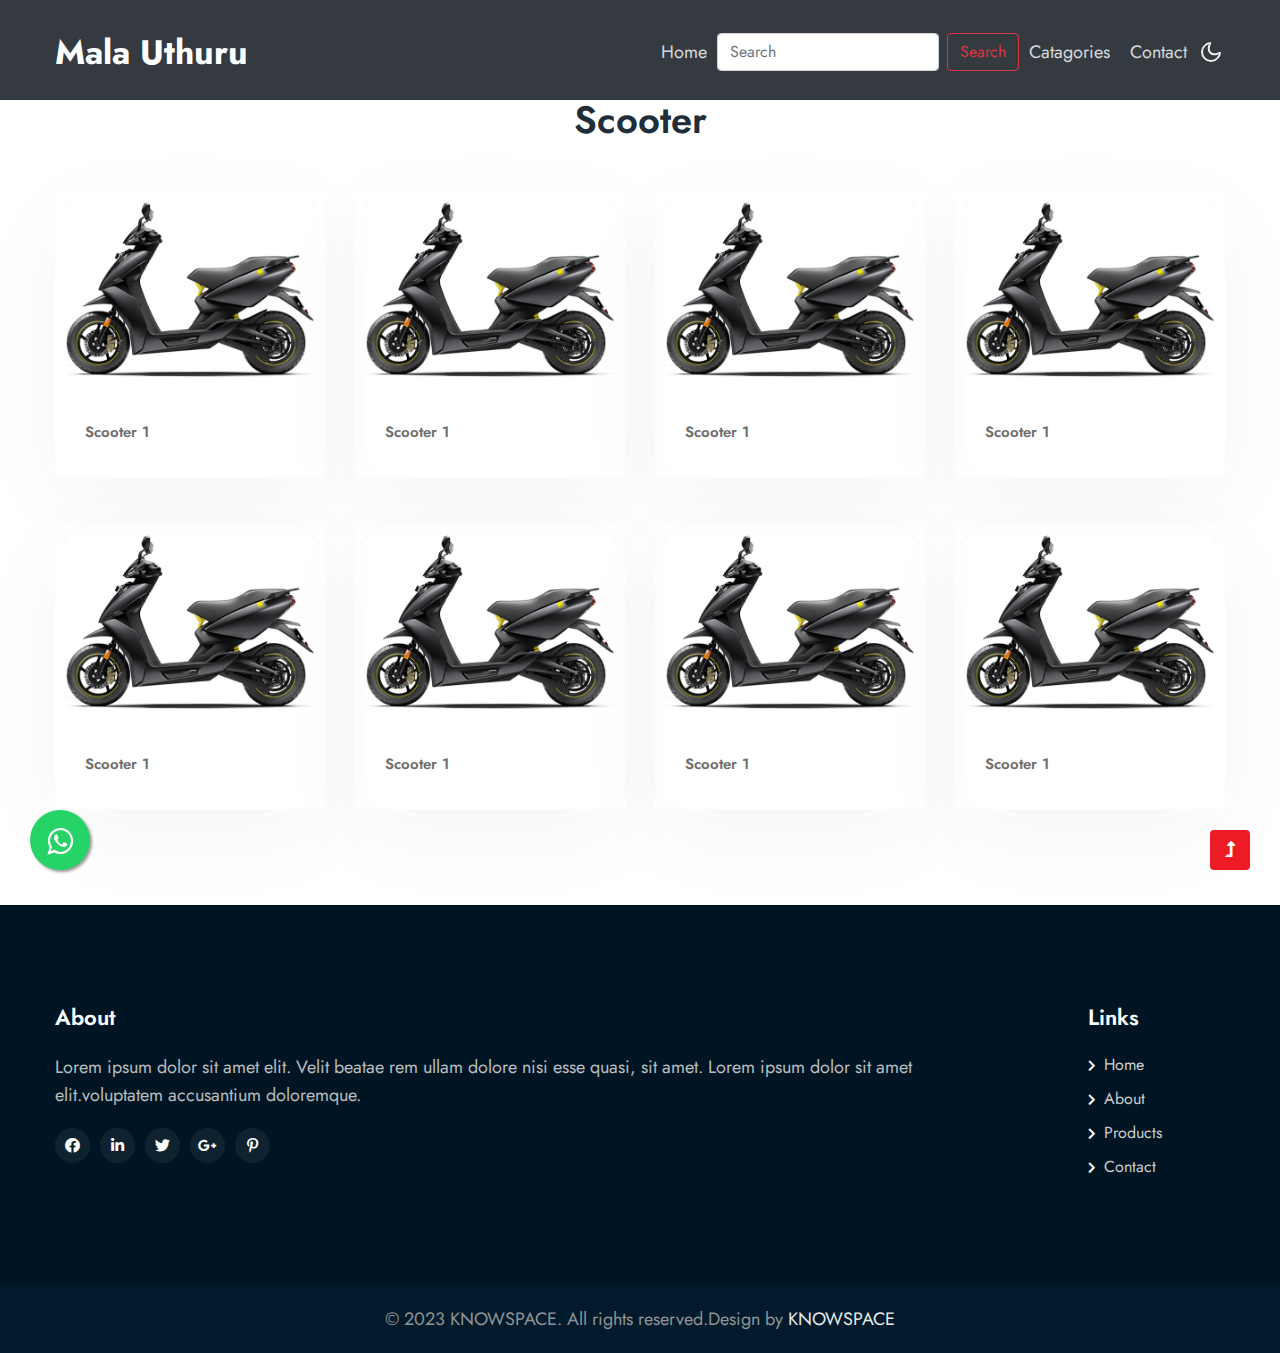
<file: scooter.html>
<!doctype html>
<html lang="en">

<head>
    <!-- Required meta tags -->
    <meta charset="utf-8">
    <meta name="viewport" content="width=device-width, initial-scale=1, shrink-to-fit=no">
    <title>Mala Uthuru Traders | Products</title>
    <!-- google fonts -->
    <link href="//fonts.googleapis.com/css2?family=Jost:wght@300;400;600;700&display=swap" rel="stylesheet">
    <!-- Template CSS -->
    <link rel="stylesheet" href="assets/css/style-starter.css">

    <!-- Whatsapp BUTTON -->

    <link rel="stylesheet" href="https://maxcdn.bootstrapcdn.com/font-awesome/4.5.0/css/font-awesome.min.css">
    <a href="https://api.whatsapp.com/send?phone=51955081075&text=Hola%21%20Quisiera%20m%C3%A1s%20informaci%C3%B3n%20sobre%20Varela%202." class="float" target="_blank">
        <i class="fa fa-whatsapp my-float"></i>
    </a>
</head>

<body>
    <!--header-->
    <header id="site-header" class="fixed-top bg-dark">
        <div class="container">
            <nav class="navbar navbar-expand-lg navbar-dark stroke ps-5 pe-5 ">

                <h1>
                    <a class="navbar-brand text-white" href="index.html">Mala Uthuru</a>
                </h1>
                <!-- if logo is image enable this   
          <a class="navbar-brand" href="#index.html">
              <img src="image-path" alt="Your logo" title="Your logo" style="height:35px;" />
          </a> -->
                <button class="navbar-toggler  collapsed bg-gradient" type="button" data-toggle="collapse" data-target="#navbarTogglerDemo02" aria-controls="navbarTogglerDemo02" aria-expanded="false" aria-label="Toggle navigation">
                    <span class="navbar-toggler-icon fa icon-expand fa-bars"></span>
                    <span class="navbar-toggler-icon fa icon-close fa-times"></span>
                    </span>
                </button>
                <div class="collapse navbar-collapse" id="navbarTogglerDemo02">
                    <ul class="navbar-nav ml-lg-auto">
                        <li class="nav-item">
                            <a class="nav-link text-white" href="index.html">Home<span class="sr-only">(current)</span></a>
                        </li>
                        <li>
                            <form class="form-inline pt-2">
                                <input class="form-control mr-sm-2 bg-white" type="search" placeholder="Search" aria-label="Search">
                                <button class="btn btn-outline-danger my-2 my-sm-0" type="submit">Search</button>
                            </form>
                        </li>
                        <li class="nav-item dropdown">
                            <a class="nav-link dropdown-toggle text-white" href="#" id="navbarDropdown" role="button" data-toggle="dropdown" aria-haspopup="true" aria-expanded="false">
                              Catagories
                            </a>
                            <div class="dropdown-menu" aria-labelledby="navbarDropdown">
                                <a class="dropdown-item" href="car.html">Car</a>
                                <a class="dropdown-item" href="bike.html">Bike</a>
                                <a class="dropdown-item" href="scooter.html">Scooter</a>

                                <div class="dropdown-divider"></div>
                                <a class="dropdown-item" href="spare.html">Spareparts</a>
                            </div>
                        </li>

                        <li class="nav-item mr-lg-1">
                            <a class="nav-link text-white" href="contact.html">Contact</a>
                        </li>

                        <!--/search-right-->
                        <!--//search-right-->
                    </ul>
                </div>


                <!-- toggle switch for light and dark theme -->
                <div class="mobile-position">
                    <nav class="navigation">
                        <div class="theme-switch-wrapper">
                            <label class="theme-switch" for="checkbox">
                                <input type="checkbox" id="checkbox">
                                <div class="mode-container py-1">
                                    <i class="gg-sun"></i>
                                    <i class="gg-moon"></i>
                                </div>
                            </label>
                        </div>
                    </nav>
                </div>
                <!-- //toggle switch for light and dark theme -->
            </nav>

        </div>
    </header>
    <!--/header-->





    <section class="w3l-courses " id="courses ">
        <div class="blog py-5 ">
            <div class="container py-md-5 py-2 ">
                <h3 class="title-w3l text-center ">Scooter</h3>

                <div class="row ">
                    <div class="col-lg-3 col-md-6 item mt-5 ">
                        <div class="card ">
                            <div class="card-header p-0 position-relative ">
                                <a href="#course-single " class="zoom d-block ">
                                    <img class="card-img-bottom d-block " src="assets/images/Ather-450X-170120221250.png" alt="Card image cap ">
                                </a>
                            </div>
                            <div class="card-body course-details ">
                                <div class="course-meta mt-4 ">
                                    <div class="meta-item course-lesson ">
                                        <span class="meta-value "> Scooter 1</span>
                                    </div>
                                </div>
                            </div>

                        </div>
                    </div>

                    <div class="col-lg-3 col-md-6 item mt-5 ">
                        <div class="card ">
                            <div class="card-header p-0 position-relative ">
                                <a href="#course-single " class="zoom d-block ">
                                    <img class="card-img-bottom d-block " src="assets/images/Ather-450X-170120221250.png" alt="Card image cap ">
                                </a>
                            </div>
                            <div class="card-body course-details ">
                                <div class="course-meta mt-4 ">
                                    <div class="meta-item course-lesson ">
                                        <span class="meta-value "> Scooter 1</span>
                                    </div>
                                </div>
                            </div>

                        </div>
                    </div>


                    <div class="col-lg-3 col-md-6 item mt-5 ">
                        <div class="card ">
                            <div class="card-header p-0 position-relative ">
                                <a href="#course-single " class="zoom d-block ">
                                    <img class="card-img-bottom d-block " src="assets/images/Ather-450X-170120221250.png" alt="Card image cap ">
                                </a>
                            </div>
                            <div class="card-body course-details ">
                                <div class="course-meta mt-4 ">
                                    <div class="meta-item course-lesson ">
                                        <span class="meta-value "> Scooter 1</span>
                                    </div>
                                </div>
                            </div>

                        </div>
                    </div>

                    <div class="col-lg-3 col-md-6 item mt-5 ">
                        <div class="card ">
                            <div class="card-header p-0 position-relative ">
                                <a href="#course-single " class="zoom d-block ">
                                    <img class="card-img-bottom d-block " src="assets/images/Ather-450X-170120221250.png" alt="Card image cap ">
                                </a>
                            </div>
                            <div class="card-body course-details ">
                                <div class="course-meta mt-4 ">
                                    <div class="meta-item course-lesson ">
                                        <span class="meta-value "> Scooter 1</span>
                                    </div>
                                </div>
                            </div>

                        </div>
                    </div>
                    <div class="col-lg-3 col-md-6 item mt-5 ">
                        <div class="card ">
                            <div class="card-header p-0 position-relative ">
                                <a href="#course-single " class="zoom d-block ">
                                    <img class="card-img-bottom d-block " src="assets/images/Ather-450X-170120221250.png" alt="Card image cap ">
                                </a>
                            </div>
                            <div class="card-body course-details ">
                                <div class="course-meta mt-4 ">
                                    <div class="meta-item course-lesson ">
                                        <span class="meta-value "> Scooter 1</span>
                                    </div>
                                </div>
                            </div>

                        </div>
                    </div>

                    <div class="col-lg-3 col-md-6 item mt-5 ">
                        <div class="card ">
                            <div class="card-header p-0 position-relative ">
                                <a href="#course-single " class="zoom d-block ">
                                    <img class="card-img-bottom d-block " src="assets/images/Ather-450X-170120221250.png" alt="Card image cap ">
                                </a>
                            </div>
                            <div class="card-body course-details ">
                                <div class="course-meta mt-4 ">
                                    <div class="meta-item course-lesson ">
                                        <span class="meta-value "> Scooter 1</span>
                                    </div>
                                </div>
                            </div>

                        </div>
                    </div>

                    <div class="col-lg-3 col-md-6 item mt-5 ">
                        <div class="card ">
                            <div class="card-header p-0 position-relative ">
                                <a href="#course-single " class="zoom d-block ">
                                    <img class="card-img-bottom d-block " src="assets/images/Ather-450X-170120221250.png" alt="Card image cap ">
                                </a>
                            </div>
                            <div class="card-body course-details ">
                                <div class="course-meta mt-4 ">
                                    <div class="meta-item course-lesson ">
                                        <span class="meta-value "> Scooter 1</span>
                                    </div>
                                </div>
                            </div>

                        </div>
                    </div>

                    <div class="col-lg-3 col-md-6 item mt-5 ">
                        <div class="card ">
                            <div class="card-header p-0 position-relative ">
                                <a href="#course-single " class="zoom d-block ">
                                    <img class="card-img-bottom d-block " src="assets/images/Ather-450X-170120221250.png" alt="Card image cap ">
                                </a>
                            </div>
                            <div class="card-body course-details ">
                                <div class="course-meta mt-4 ">
                                    <div class="meta-item course-lesson ">
                                        <span class="meta-value "> Scooter 1</span>
                                    </div>
                                </div>
                            </div>

                        </div>
                    </div>


                </div>
            </div>
        </div>
    </section>


    <!--/footer-->
    <footer class="w3l-footer-22 position-relative ">
        <div class="footer-sub py-5 ">
            <div class="container py-md-5 ">
                <div class="row sub-columns ">
                    <div class="col-lg-10 col-md-6 sub-one-left ab-right-cont pr-lg-5 mb-md-0 mb-4 ">
                        <h6>About </h6>
                        <p>Lorem ipsum dolor sit amet elit. Velit beatae rem ullam dolore nisi esse quasi, sit amet. Lorem ipsum dolor sit amet elit.voluptatem accusantium doloremque.
                        </p>
                        <div class="columns-2 ">
                            <ul class="social ">
                                <li><a href="#facebook "><span class="fab fa-facebook-f " aria-hidden="true "></span></a>
                                </li>
                                <li><a href="#linkedin "><span class="fab fa-linkedin-in " aria-hidden="true "></span></a>
                                </li>
                                <li><a href="#twitter "><span class="fab fa-twitter " aria-hidden="true "></span></a>
                                </li>
                                <li><a href="#google "><span class="fab fa-google-plus-g " aria-hidden="true "></span></a>
                                </li>
                                <li><a href="#pinterest "><span class="fab fa-pinterest-p " aria-hidden="true "></span></a>
                                </li>
                            </ul>
                        </div>
                    </div>
                    <div class="col-lg-2 col-md-6 sub-two-right pl-lg-5 ">
                        <h6>Links</h6>
                        <ul>
                            <li><a href="index.html "><span class="fas fa-chevron-right mr-2 "></span>Home</a>
                            </li>
                            <li><a href="# "><span class="fas fa-chevron-right mr-2 "></span>About</a>
                            </li>
                            <li><a href="# "><span class="fas fa-chevron-right mr-2 "></span>Products</a></li>
                            <li><a href="contact.html "><span class="fas fa-chevron-right mr-2 "></span>Contact</a></li>
                        </ul>
                    </div>

                </div>
            </div>
        </div>
        </div>
        <!-- copyright -->
        <div class="copyright-footer text-center ">
            <div class="container ">
                <div class="columns ">
                    <p>© 2023 KNOWSPACE. All rights reserved.Design by<a href="# " target="_blank ">
                      KNOWSPACE</a>
                    </p>
                </div>
            </div>
        </div>
        <!-- //copyright -->
    </footer>
    <!-- //footer -->

    <!-- Js scripts -->
    <!-- move top -->

    <script>
        // When the user scrolls down 20px from the top of the document, show the button
        window.onscroll = function() {
            scrollFunction()
        };

        function scrollFunction() {
            if (document.body.scrollTop > 20 || document.documentElement.scrollTop > 20) {
                document.getElementById("movetop ").style.display = "block ";
            } else {
                document.getElementById("movetop ").style.display = "none ";
            }
        }

        // When the user clicks on the button, scroll to the top of the document
        function topFunction() {
            document.body.scrollTop = 0;
            document.documentElement.scrollTop = 0;
        }
    </script>
    <!-- move top -->
    <button onclick="topFunction()" id="movetop" title="Go to top">
        <span class="fas fa-level-up-alt" aria-hidden="true"></span>
    </button>

    <!-- Template JavaScript -->
    <script src="assets/js/jquery-3.3.1.min.js "></script>
    <script src="assets/js/theme-change.js "></script>
    <!-- disable body scroll which navbar is in active -->
    <script>
        $(function() {
            $('.navbar-toggler').click(function() {
                $('body').toggleClass('noscroll');
            })
        });
    </script>
    <!-- disable body scroll which navbar is in active -->

    <!--/MENU-JS-->
    <script>
        $(window).on("scroll ", function() {
            var scroll = $(window).scrollTop();

            if (scroll >= 80) {
                $("#site-header ").addClass("nav-fixed ");
            } else {
                $("#site-header ").removeClass("nav-fixed ");
            }
        });

        //Main navigation Active Class Add Remove
        $(".navbar-toggler ").on("click ", function() {
            $("header ").toggleClass("active ");
        });
        $(document).on("ready ", function() {
            if ($(window).width() > 991) {
                $("header ").removeClass("active ");
            }
            $(window).on("resize ", function() {
                if ($(window).width() > 991) {
                    $("header ").removeClass("active ");
                }
            });
        });
    </script>
    <!--//MENU-JS-->
    <script src="assets/js/bootstrap.min.js "></script>

</body>

</html>
</file>
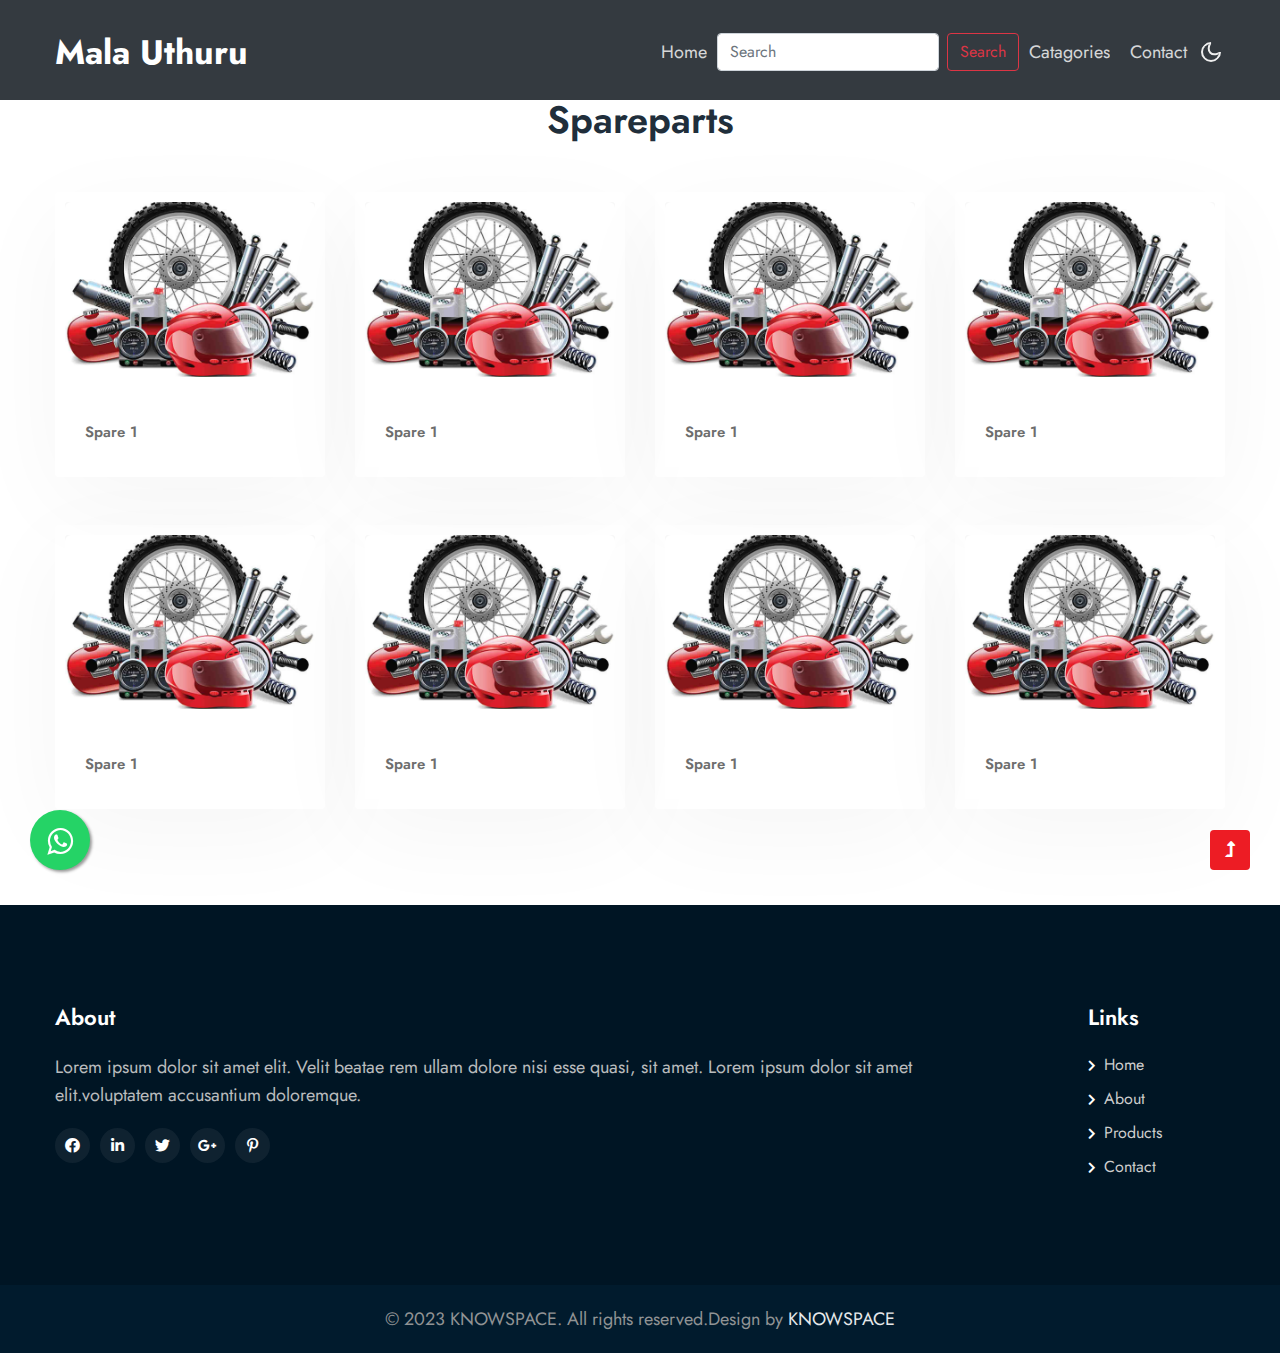
<file: spare.html>
<!doctype html>
<html lang="en">

<head>
    <!-- Required meta tags -->
    <meta charset="utf-8">
    <meta name="viewport" content="width=device-width, initial-scale=1, shrink-to-fit=no">
    <title>Mala Uthuru Traders | Products</title>
    <!-- google fonts -->
    <link href="//fonts.googleapis.com/css2?family=Jost:wght@300;400;600;700&display=swap" rel="stylesheet">
    <!-- Template CSS -->
    <link rel="stylesheet" href="assets/css/style-starter.css">

    <!-- Whatsapp BUTTON -->

    <link rel="stylesheet" href="https://maxcdn.bootstrapcdn.com/font-awesome/4.5.0/css/font-awesome.min.css">
    <a href="https://api.whatsapp.com/send?phone=51955081075&text=Hola%21%20Quisiera%20m%C3%A1s%20informaci%C3%B3n%20sobre%20Varela%202." class="float" target="_blank">
        <i class="fa fa-whatsapp my-float"></i>
    </a>
</head>

<body>
    <!--header-->
    <header id="site-header" class="fixed-top bg-dark">
        <div class="container">
            <nav class="navbar navbar-expand-lg navbar-dark stroke ps-5 pe-5 ">

                <h1>
                    <a class="navbar-brand text-white" href="index.html">Mala Uthuru</a>
                </h1>
                <!-- if logo is image enable this   
          <a class="navbar-brand" href="#index.html">
              <img src="image-path" alt="Your logo" title="Your logo" style="height:35px;" />
          </a> -->
                <button class="navbar-toggler  collapsed bg-gradient" type="button" data-toggle="collapse" data-target="#navbarTogglerDemo02" aria-controls="navbarTogglerDemo02" aria-expanded="false" aria-label="Toggle navigation">
                    <span class="navbar-toggler-icon fa icon-expand fa-bars"></span>
                    <span class="navbar-toggler-icon fa icon-close fa-times"></span>
                    </span>
                </button>
                <div class="collapse navbar-collapse" id="navbarTogglerDemo02">
                    <ul class="navbar-nav ml-lg-auto">
                        <li class="nav-item">
                            <a class="nav-link text-white" href="index.html">Home<span class="sr-only">(current)</span></a>
                        </li>
                        <li>
                            <form class="form-inline pt-2">
                                <input class="form-control mr-sm-2 bg-white" type="search" placeholder="Search" aria-label="Search">
                                <button class="btn btn-outline-danger my-2 my-sm-0" type="submit">Search</button>
                            </form>
                        </li>
                        <li class="nav-item dropdown">
                            <a class="nav-link dropdown-toggle text-white" href="#" id="navbarDropdown" role="button" data-toggle="dropdown" aria-haspopup="true" aria-expanded="false">
                              Catagories
                            </a>
                            <div class="dropdown-menu" aria-labelledby="navbarDropdown">
                                <a class="dropdown-item" href="car.html">Car</a>
                                <a class="dropdown-item" href="bike.html">Bike</a>
                                <a class="dropdown-item" href="scooter.html">Scooter</a>

                                <div class="dropdown-divider"></div>
                                <a class="dropdown-item" href="spare.html">Spareparts</a>
                            </div>
                        </li>

                        <li class="nav-item mr-lg-1">
                            <a class="nav-link text-white" href="contact.html">Contact</a>
                        </li>

                        <!--/search-right-->
                        <!--//search-right-->
                    </ul>
                </div>


                <!-- toggle switch for light and dark theme -->
                <div class="mobile-position">
                    <nav class="navigation">
                        <div class="theme-switch-wrapper">
                            <label class="theme-switch" for="checkbox">
                                <input type="checkbox" id="checkbox">
                                <div class="mode-container py-1">
                                    <i class="gg-sun"></i>
                                    <i class="gg-moon"></i>
                                </div>
                            </label>
                        </div>
                    </nav>
                </div>
                <!-- //toggle switch for light and dark theme -->
            </nav>

        </div>
    </header>
    <!--/header-->





    <section class="w3l-courses " id="courses ">
        <div class="blog py-5 ">
            <div class="container py-md-5 py-2 ">
                <h3 class="title-w3l text-center ">Spareparts</h3>

                <div class="row ">
                    <div class="col-lg-3 col-md-6 item mt-5 ">
                        <div class="card ">
                            <div class="card-header p-0 position-relative ">
                                <a href="#course-single " class="zoom d-block ">
                                    <img class="card-img-bottom d-block " src="assets/images/spare.jpg " alt="Card image cap ">
                                </a>
                            </div>
                            <div class="card-body course-details ">
                                <div class="course-meta mt-4 ">
                                    <div class="meta-item course-lesson ">
                                        <span class="meta-value "> Spare 1</span>
                                    </div>
                                </div>
                            </div>

                        </div>
                    </div>

                    <div class="col-lg-3 col-md-6 item mt-5 ">
                        <div class="card ">
                            <div class="card-header p-0 position-relative ">
                                <a href="#course-single " class="zoom d-block ">
                                    <img class="card-img-bottom d-block " src="assets/images/spare.jpg " alt="Card image cap ">
                                </a>
                            </div>
                            <div class="card-body course-details ">
                                <div class="course-meta mt-4 ">
                                    <div class="meta-item course-lesson ">
                                        <span class="meta-value "> Spare 1</span>
                                    </div>
                                </div>
                            </div>

                        </div>
                    </div>


                    <div class="col-lg-3 col-md-6 item mt-5 ">
                        <div class="card ">
                            <div class="card-header p-0 position-relative ">
                                <a href="#course-single " class="zoom d-block ">
                                    <img class="card-img-bottom d-block " src="assets/images/spare.jpg " alt="Card image cap ">
                                </a>
                            </div>
                            <div class="card-body course-details ">
                                <div class="course-meta mt-4 ">
                                    <div class="meta-item course-lesson ">
                                        <span class="meta-value "> Spare 1</span>
                                    </div>
                                </div>
                            </div>

                        </div>
                    </div>

                    <div class="col-lg-3 col-md-6 item mt-5 ">
                        <div class="card ">
                            <div class="card-header p-0 position-relative ">
                                <a href="#course-single " class="zoom d-block ">
                                    <img class="card-img-bottom d-block " src="assets/images/spare.jpg " alt="Card image cap ">
                                </a>
                            </div>
                            <div class="card-body course-details ">
                                <div class="course-meta mt-4 ">
                                    <div class="meta-item course-lesson ">
                                        <span class="meta-value "> Spare 1</span>
                                    </div>
                                </div>
                            </div>

                        </div>
                    </div>
                    <div class="col-lg-3 col-md-6 item mt-5 ">
                        <div class="card ">
                            <div class="card-header p-0 position-relative ">
                                <a href="#course-single " class="zoom d-block ">
                                    <img class="card-img-bottom d-block " src="assets/images/spare.jpg " alt="Card image cap ">
                                </a>
                            </div>
                            <div class="card-body course-details ">
                                <div class="course-meta mt-4 ">
                                    <div class="meta-item course-lesson ">
                                        <span class="meta-value "> Spare 1</span>
                                    </div>
                                </div>
                            </div>

                        </div>
                    </div>

                    <div class="col-lg-3 col-md-6 item mt-5 ">
                        <div class="card ">
                            <div class="card-header p-0 position-relative ">
                                <a href="#course-single " class="zoom d-block ">
                                    <img class="card-img-bottom d-block " src="assets/images/spare.jpg " alt="Card image cap ">
                                </a>
                            </div>
                            <div class="card-body course-details ">
                                <div class="course-meta mt-4 ">
                                    <div class="meta-item course-lesson ">
                                        <span class="meta-value "> Spare 1</span>
                                    </div>
                                </div>
                            </div>

                        </div>
                    </div>

                    <div class="col-lg-3 col-md-6 item mt-5 ">
                        <div class="card ">
                            <div class="card-header p-0 position-relative ">
                                <a href="#course-single " class="zoom d-block ">
                                    <img class="card-img-bottom d-block " src="assets/images/spare.jpg " alt="Card image cap ">
                                </a>
                            </div>
                            <div class="card-body course-details ">
                                <div class="course-meta mt-4 ">
                                    <div class="meta-item course-lesson ">
                                        <span class="meta-value "> Spare 1</span>
                                    </div>
                                </div>
                            </div>

                        </div>
                    </div>

                    <div class="col-lg-3 col-md-6 item mt-5 ">
                        <div class="card ">
                            <div class="card-header p-0 position-relative ">
                                <a href="#course-single " class="zoom d-block ">
                                    <img class="card-img-bottom d-block " src="assets/images/spare.jpg " alt="Card image cap ">
                                </a>
                            </div>
                            <div class="card-body course-details ">
                                <div class="course-meta mt-4 ">
                                    <div class="meta-item course-lesson ">
                                        <span class="meta-value "> Spare 1</span>
                                    </div>
                                </div>
                            </div>

                        </div>
                    </div>


                </div>
            </div>
        </div>
    </section>

    <!--/footer-->
    <footer class="w3l-footer-22 position-relative ">
        <div class="footer-sub py-5 ">
            <div class="container py-md-5 ">
                <div class="row sub-columns ">
                    <div class="col-lg-10 col-md-6 sub-one-left ab-right-cont pr-lg-5 mb-md-0 mb-4 ">
                        <h6>About </h6>
                        <p>Lorem ipsum dolor sit amet elit. Velit beatae rem ullam dolore nisi esse quasi, sit amet. Lorem ipsum dolor sit amet elit.voluptatem accusantium doloremque.
                        </p>
                        <div class="columns-2 ">
                            <ul class="social ">
                                <li><a href="#facebook "><span class="fab fa-facebook-f " aria-hidden="true "></span></a>
                                </li>
                                <li><a href="#linkedin "><span class="fab fa-linkedin-in " aria-hidden="true "></span></a>
                                </li>
                                <li><a href="#twitter "><span class="fab fa-twitter " aria-hidden="true "></span></a>
                                </li>
                                <li><a href="#google "><span class="fab fa-google-plus-g " aria-hidden="true "></span></a>
                                </li>
                                <li><a href="#pinterest "><span class="fab fa-pinterest-p " aria-hidden="true "></span></a>
                                </li>
                            </ul>
                        </div>
                    </div>
                    <div class="col-lg-2 col-md-6 sub-two-right pl-lg-5 ">
                        <h6>Links</h6>
                        <ul>
                            <li><a href="index.html "><span class="fas fa-chevron-right mr-2 "></span>Home</a>
                            </li>
                            <li><a href="# "><span class="fas fa-chevron-right mr-2 "></span>About</a>
                            </li>
                            <li><a href="# "><span class="fas fa-chevron-right mr-2 "></span>Products</a></li>
                            <li><a href="contact.html "><span class="fas fa-chevron-right mr-2 "></span>Contact</a></li>
                        </ul>
                    </div>

                </div>
            </div>
        </div>
        </div>
        <!-- copyright -->
        <div class="copyright-footer text-center ">
            <div class="container ">
                <div class="columns ">
                    <p>© 2023 KNOWSPACE. All rights reserved.Design by<a href="# " target="_blank ">
                      KNOWSPACE</a>
                    </p>
                </div>
            </div>
        </div>
        <!-- //copyright -->
    </footer>
    <!-- //footer -->

    <!-- Js scripts -->
    <!-- move top -->

    <script>
        // When the user scrolls down 20px from the top of the document, show the button
        window.onscroll = function() {
            scrollFunction()
        };

        function scrollFunction() {
            if (document.body.scrollTop > 20 || document.documentElement.scrollTop > 20) {
                document.getElementById("movetop ").style.display = "block ";
            } else {
                document.getElementById("movetop ").style.display = "none ";
            }
        }

        // When the user clicks on the button, scroll to the top of the document
        function topFunction() {
            document.body.scrollTop = 0;
            document.documentElement.scrollTop = 0;
        }
    </script>
    <!-- move top -->
    <button onclick="topFunction()" id="movetop" title="Go to top">
        <span class="fas fa-level-up-alt" aria-hidden="true"></span>
    </button>

    <!-- Template JavaScript -->
    <script src="assets/js/jquery-3.3.1.min.js "></script>
    <script src="assets/js/theme-change.js "></script>
    <!-- disable body scroll which navbar is in active -->
    <script>
        $(function() {
            $('.navbar-toggler').click(function() {
                $('body').toggleClass('noscroll');
            })
        });
    </script>
    <!-- disable body scroll which navbar is in active -->

    <!--/MENU-JS-->
    <script>
        $(window).on("scroll ", function() {
            var scroll = $(window).scrollTop();

            if (scroll >= 80) {
                $("#site-header ").addClass("nav-fixed ");
            } else {
                $("#site-header ").removeClass("nav-fixed ");
            }
        });

        //Main navigation Active Class Add Remove
        $(".navbar-toggler ").on("click ", function() {
            $("header ").toggleClass("active ");
        });
        $(document).on("ready ", function() {
            if ($(window).width() > 991) {
                $("header ").removeClass("active ");
            }
            $(window).on("resize ", function() {
                if ($(window).width() > 991) {
                    $("header ").removeClass("active ");
                }
            });
        });
    </script>
    <!--//MENU-JS-->
    <script src="assets/js/bootstrap.min.js "></script>

</body>

</html>
</file>
<file: assets/css/style-starter.css>
@charset "UTF-8";
:root {
    --blue: #007bff;
    --indigo: #6610f2;
    --purple: #6f42c1;
    --pink: #e83e8c;
    --red: #dc3545;
    --orange: #fd7e14;
    --yellow: #ffc107;
    --green: #28a745;
    --teal: #20c997;
    --cyan: #17a2b8;
    --white: #fff;
    --gray: #6c757d;
    --gray-dark: #343a40;
    --secondary: #00a63f;
    --secondary: #213364;
    --success: #28a745;
    --info: #17a2b8;
    --warning: #ffc107;
    --danger: #dc3545;
    --light: #f8f9fa;
    --dark: #343a40;
    --breakpoint-xs: 0;
    --breakpoint-sm: 576px;
    --breakpoint-md: 768px;
    --breakpoint-lg: 992px;
    --breakpoint-xl: 1200px;
    --font-family-sans-serif: -apple-system, BlinkMacSystemFont, "Segoe UI", Roboto, "Helvetica Neue", Arial, "Noto Sans", sans-serif, "Apple Color Emoji", "Segoe UI Emoji", "Segoe UI Symbol", "Noto Color Emoji";
    --font-family-monospace: SFMono-Regular, Menlo, Monaco, Consolas, "Liberation Mono", "Courier New", monospace;
}

*,
*::before,
*::after {
    box-sizing: border-box;
}

html {
    font-family: sans-serif;
    line-height: 1.15;
    -webkit-text-size-adjust: 100%;
    -webkit-tap-highlight-color: rgba(0, 0, 0, 0);
}

article,
aside,
figcaption,
figure,
footer,
header,
hgroup,
main,
nav,
section {
    display: block;
}

body {
    margin: 0;
    font-family: -apple-system, BlinkMacSystemFont, "Segoe UI", Roboto, "Helvetica Neue", Arial, "Noto Sans", sans-serif, "Apple Color Emoji", "Segoe UI Emoji", "Segoe UI Symbol", "Noto Color Emoji";
    font-size: 1rem;
    font-weight: 400;
    line-height: 1.5;
    color: #212529;
    text-align: left;
    background-color: #fff;
}

[tabindex="-1"]:focus:not(:focus-visible) {
    outline: 0 !important;
}

hr {
    box-sizing: content-box;
    height: 0;
    overflow: visible;
}

h1,
h2,
h3,
h4,
h5,
h6 {
    margin-top: 0;
    margin-bottom: 0.5rem;
}

p {
    margin-top: 0;
    margin-bottom: 1rem;
}

abbr[title],
abbr[data-original-title] {
    text-decoration: underline;
    -webkit-text-decoration: underline dotted;
    text-decoration: underline dotted;
    cursor: help;
    border-bottom: 0;
    -webkit-text-decoration-skip-ink: none;
    text-decoration-skip-ink: none;
}

address {
    margin-bottom: 1rem;
    font-style: normal;
    line-height: inherit;
}

ol,
ul,
dl {
    margin-top: 0;
    margin-bottom: 1rem;
}

ol ol,
ul ul,
ol ul,
ul ol {
    margin-bottom: 0;
}

dt {
    font-weight: 700;
}

dd {
    margin-bottom: .5rem;
    margin-left: 0;
}

blockquote {
    margin: 0 0 1rem;
}

b,
strong {
    font-weight: bolder;
}

small {
    font-size: 80%;
}

sub,
sup {
    position: relative;
    font-size: 75%;
    line-height: 0;
    vertical-align: baseline;
}

sub {
    bottom: -.25em;
}

sup {
    top: -.5em;
}

a {
    color: #00a63f;
    text-decoration: none;
    background-color: transparent;
}

a:hover {
    color: #005a22;
    text-decoration: underline;
}

a:not([href]) {
    color: inherit;
    text-decoration: none;
}

a:not([href]):hover {
    color: inherit;
    text-decoration: none;
}

pre,
code,
kbd,
samp {
    font-family: SFMono-Regular, Menlo, Monaco, Consolas, "Liberation Mono", "Courier New", monospace;
    font-size: 1em;
}

pre {
    margin-top: 0;
    margin-bottom: 1rem;
    overflow: auto;
}

figure {
    margin: 0 0 1rem;
}

img {
    vertical-align: middle;
    border-style: none;
}

svg {
    overflow: hidden;
    vertical-align: middle;
}

table {
    border-collapse: collapse;
}

caption {
    padding-top: 0.75rem;
    padding-bottom: 0.75rem;
    color: #6c757d;
    text-align: left;
    caption-side: bottom;
}

th {
    text-align: inherit;
}

label {
    display: inline-block;
    margin-bottom: 0.5rem;
}

button {
    border-radius: 0;
}

button:focus {
    outline: 1px dotted;
    outline: 5px auto -webkit-focus-ring-color;
}

input,
button,
select,
optgroup,
textarea {
    margin: 0;
    font-family: inherit;
    font-size: inherit;
    line-height: inherit;
}

button,
input {
    overflow: visible;
}

button,
select {
    text-transform: none;
}

select {
    word-wrap: normal;
}

button,
[type="button"],
[type="reset"],
[type="submit"] {
    -webkit-appearance: button;
}

button:not(:disabled),
[type="button"]:not(:disabled),
[type="reset"]:not(:disabled),
[type="submit"]:not(:disabled) {
    cursor: pointer;
}

button::-moz-focus-inner,
[type="button"]::-moz-focus-inner,
[type="reset"]::-moz-focus-inner,
[type="submit"]::-moz-focus-inner {
    padding: 0;
    border-style: none;
}

input[type="radio"],
input[type="checkbox"] {
    box-sizing: border-box;
    padding: 0;
}

input[type="date"],
input[type="time"],
input[type="datetime-local"],
input[type="month"] {
    -webkit-appearance: listbox;
}

textarea {
    overflow: auto;
    resize: vertical;
}

fieldset {
    min-width: 0;
    padding: 0;
    margin: 0;
    border: 0;
}

legend {
    display: block;
    width: 100%;
    max-width: 100%;
    padding: 0;
    margin-bottom: .5rem;
    font-size: 1.5rem;
    line-height: inherit;
    color: inherit;
    white-space: normal;
}

@media (max-width: 1200px) {
    legend {
        font-size: calc(1.275rem + 0.3vw);
    }
}

progress {
    vertical-align: baseline;
}

[type="number"]::-webkit-inner-spin-button,
[type="number"]::-webkit-outer-spin-button {
    height: auto;
}

[type="search"] {
    outline-offset: -2px;
    -webkit-appearance: none;
}

[type="search"]::-webkit-search-decoration {
    -webkit-appearance: none;
}

::-webkit-file-upload-button {
    font: inherit;
    -webkit-appearance: button;
}

output {
    display: inline-block;
}

summary {
    display: list-item;
    cursor: pointer;
}

template {
    display: none;
}

[hidden] {
    display: none !important;
}

h1,
h2,
h3,
h4,
h5,
h6,
.h1,
.h2,
.h3,
.h4,
.h5,
.h6 {
    margin-bottom: 0.5rem;
    font-weight: 500;
    line-height: 1.2;
}

h1,
.h1 {
    font-size: 2.5rem;
}

@media (max-width: 1200px) {
    h1,
    .h1 {
        font-size: calc(1.375rem + 1.5vw);
    }
}

h2,
.h2 {
    font-size: 2rem;
}

@media (max-width: 1200px) {
    h2,
    .h2 {
        font-size: calc(1.325rem + 0.9vw);
    }
}

h3,
.h3 {
    font-size: 1.75rem;
}

@media (max-width: 1200px) {
    h3,
    .h3 {
        font-size: calc(1.3rem + 0.6vw);
    }
}

h4,
.h4 {
    font-size: 1.5rem;
}

@media (max-width: 1200px) {
    h4,
    .h4 {
        font-size: calc(1.275rem + 0.3vw);
    }
}

h5,
.h5 {
    font-size: 1.25rem;
}

h6,
.h6 {
    font-size: 1rem;
}

.lead {
    font-size: 1.25rem;
    font-weight: 300;
}

.display-1 {
    font-size: 6rem;
    font-weight: 300;
    line-height: 1.2;
}

@media (max-width: 1200px) {
    .display-1 {
        font-size: calc(1.725rem + 5.7vw);
    }
}

.display-2 {
    font-size: 5.5rem;
    font-weight: 300;
    line-height: 1.2;
}

@media (max-width: 1200px) {
    .display-2 {
        font-size: calc(1.675rem + 5.1vw);
    }
}

.display-3 {
    font-size: 4.5rem;
    font-weight: 300;
    line-height: 1.2;
}

@media (max-width: 1200px) {
    .display-3 {
        font-size: calc(1.575rem + 3.9vw);
    }
}

.display-4 {
    font-size: 3.5rem;
    font-weight: 300;
    line-height: 1.2;
}

@media (max-width: 1200px) {
    .display-4 {
        font-size: calc(1.475rem + 2.7vw);
    }
}

hr {
    margin-top: 1rem;
    margin-bottom: 1rem;
    border: 0;
    border-top: 1px solid rgba(0, 0, 0, 0.1);
}

small,
.small {
    font-size: 80%;
    font-weight: 400;
}

mark,
.mark {
    padding: 0.2em;
    background-color: #fcf8e3;
}

.list-unstyled {
    padding-left: 0;
    list-style: none;
}

.list-inline {
    padding-left: 0;
    list-style: none;
}

.list-inline-item {
    display: inline-block;
}

.list-inline-item:not(:last-child) {
    margin-right: 0.5rem;
}

.initialism {
    font-size: 90%;
    text-transform: uppercase;
}

.blockquote {
    margin-bottom: 1rem;
    font-size: 1.25rem;
}

.blockquote-footer {
    display: block;
    font-size: 80%;
    color: #6c757d;
}

.blockquote-footer::before {
    content: "\2014\00A0";
}

.img-fluid {
    max-width: 100%;
    height: auto;
}

.img-thumbnail {
    padding: 0.25rem;
    background-color: #fff;
    border: 1px solid #dee2e6;
    border-radius: 0.25rem;
    max-width: 100%;
    height: auto;
}

.figure {
    display: inline-block;
}

.figure-img {
    margin-bottom: 0.5rem;
    line-height: 1;
}

.figure-caption {
    font-size: 90%;
    color: #6c757d;
}

code {
    font-size: 87.5%;
    color: #e83e8c;
    word-wrap: break-word;
}

a>code {
    color: inherit;
}

kbd {
    padding: 0.2rem 0.4rem;
    font-size: 87.5%;
    color: #fff;
    background-color: #212529;
    border-radius: 0.2rem;
}

kbd kbd {
    padding: 0;
    font-size: 100%;
    font-weight: 700;
}

pre {
    display: block;
    font-size: 87.5%;
    color: #212529;
}

pre code {
    font-size: inherit;
    color: inherit;
    word-break: normal;
}

.pre-scrollable {
    max-height: 340px;
    overflow-y: scroll;
}

.container {
    width: 100%;
    padding-right: 15px;
    padding-left: 15px;
    margin-right: auto;
    margin-left: auto;
}

@media (min-width: 576px) {
    .container {
        max-width: 540px;
    }
}

@media (min-width: 768px) {
    .container {
        max-width: 720px;
    }
}

@media (min-width: 992px) {
    .container {
        max-width: 960px;
    }
}

@media (min-width: 1200px) {
    .container {
        max-width: 1140px;
    }
}

.container-fluid,
.container-sm,
.container-md,
.container-lg,
.container-xl {
    width: 100%;
    padding-right: 15px;
    padding-left: 15px;
    margin-right: auto;
    margin-left: auto;
}

@media (min-width: 576px) {
    .container,
    .container-sm {
        max-width: 540px;
    }
}

@media (min-width: 768px) {
    .container,
    .container-sm,
    .container-md {
        max-width: 720px;
    }
}

@media (min-width: 992px) {
    .container,
    .container-sm,
    .container-md,
    .container-lg {
        max-width: 960px;
    }
}

@media (min-width: 1200px) {
    .container,
    .container-sm,
    .container-md,
    .container-lg,
    .container-xl {
        max-width: 1140px;
    }
}

.row {
    display: flex;
    flex-wrap: wrap;
    margin-right: -15px;
    margin-left: -15px;
}

.no-gutters {
    margin-right: 0;
    margin-left: 0;
}

.no-gutters>.col,
.no-gutters>[class*="col-"] {
    padding-right: 0;
    padding-left: 0;
}

.col-1,
.col-2,
.col-3,
.col-4,
.col-5,
.col-6,
.col-7,
.col-8,
.col-9,
.col-10,
.col-11,
.col-12,
.col,
.col-auto,
.col-sm-1,
.col-sm-2,
.col-sm-3,
.col-sm-4,
.col-sm-5,
.col-sm-6,
.col-sm-7,
.col-sm-8,
.col-sm-9,
.col-sm-10,
.col-sm-11,
.col-sm-12,
.col-sm,
.col-sm-auto,
.col-md-1,
.col-md-2,
.col-md-3,
.col-md-4,
.col-md-5,
.col-md-6,
.col-md-7,
.col-md-8,
.col-md-9,
.col-md-10,
.col-md-11,
.col-md-12,
.col-md,
.col-md-auto,
.col-lg-1,
.col-lg-2,
.col-lg-3,
.col-lg-4,
.col-lg-5,
.col-lg-6,
.col-lg-7,
.col-lg-8,
.col-lg-9,
.col-lg-10,
.col-lg-11,
.col-lg-12,
.col-lg,
.col-lg-auto,
.col-xl-1,
.col-xl-2,
.col-xl-3,
.col-xl-4,
.col-xl-5,
.col-xl-6,
.col-xl-7,
.col-xl-8,
.col-xl-9,
.col-xl-10,
.col-xl-11,
.col-xl-12,
.col-xl,
.col-xl-auto {
    position: relative;
    width: 100%;
    padding-right: 15px;
    padding-left: 15px;
}

.col {
    flex-basis: 0;
    flex-grow: 1;
    max-width: 100%;
}

.row-cols-1>* {
    flex: 0 0 100%;
    max-width: 100%;
}

.row-cols-2>* {
    flex: 0 0 50%;
    max-width: 50%;
}

.row-cols-3>* {
    flex: 0 0 33.33333%;
    max-width: 33.33333%;
}

.row-cols-4>* {
    flex: 0 0 25%;
    max-width: 25%;
}

.row-cols-5>* {
    flex: 0 0 20%;
    max-width: 20%;
}

.row-cols-6>* {
    flex: 0 0 16.66667%;
    max-width: 16.66667%;
}

.col-auto {
    flex: 0 0 auto;
    width: auto;
    max-width: 100%;
}

.col-1 {
    flex: 0 0 8.33333%;
    max-width: 8.33333%;
}

.col-2 {
    flex: 0 0 16.66667%;
    max-width: 16.66667%;
}

.col-3 {
    flex: 0 0 25%;
    max-width: 25%;
}

.col-4 {
    flex: 0 0 33.33333%;
    max-width: 33.33333%;
}

.col-5 {
    flex: 0 0 41.66667%;
    max-width: 41.66667%;
}

.col-6 {
    flex: 0 0 50%;
    max-width: 50%;
}

.col-7 {
    flex: 0 0 58.33333%;
    max-width: 58.33333%;
}

.col-8 {
    flex: 0 0 66.66667%;
    max-width: 66.66667%;
}

.col-9 {
    flex: 0 0 75%;
    max-width: 75%;
}

.col-10 {
    flex: 0 0 83.33333%;
    max-width: 83.33333%;
}

.col-11 {
    flex: 0 0 91.66667%;
    max-width: 91.66667%;
}

.col-12 {
    flex: 0 0 100%;
    max-width: 100%;
}

.order-first {
    order: -1;
}

.order-last {
    order: 13;
}

.order-0 {
    order: 0;
}

.order-1 {
    order: 1;
}

.order-2 {
    order: 2;
}

.order-3 {
    order: 3;
}

.order-4 {
    order: 4;
}

.order-5 {
    order: 5;
}

.order-6 {
    order: 6;
}

.order-7 {
    order: 7;
}

.order-8 {
    order: 8;
}

.order-9 {
    order: 9;
}

.order-10 {
    order: 10;
}

.order-11 {
    order: 11;
}

.order-12 {
    order: 12;
}

.offset-1 {
    margin-left: 8.33333%;
}

.offset-2 {
    margin-left: 16.66667%;
}

.offset-3 {
    margin-left: 25%;
}

.offset-4 {
    margin-left: 33.33333%;
}

.offset-5 {
    margin-left: 41.66667%;
}

.offset-6 {
    margin-left: 50%;
}

.offset-7 {
    margin-left: 58.33333%;
}

.offset-8 {
    margin-left: 66.66667%;
}

.offset-9 {
    margin-left: 75%;
}

.offset-10 {
    margin-left: 83.33333%;
}

.offset-11 {
    margin-left: 91.66667%;
}

@media (min-width: 576px) {
    .col-sm {
        flex-basis: 0;
        flex-grow: 1;
        max-width: 100%;
    }
    .row-cols-sm-1>* {
        flex: 0 0 100%;
        max-width: 100%;
    }
    .row-cols-sm-2>* {
        flex: 0 0 50%;
        max-width: 50%;
    }
    .row-cols-sm-3>* {
        flex: 0 0 33.33333%;
        max-width: 33.33333%;
    }
    .row-cols-sm-4>* {
        flex: 0 0 25%;
        max-width: 25%;
    }
    .row-cols-sm-5>* {
        flex: 0 0 20%;
        max-width: 20%;
    }
    .row-cols-sm-6>* {
        flex: 0 0 16.66667%;
        max-width: 16.66667%;
    }
    .col-sm-auto {
        flex: 0 0 auto;
        width: auto;
        max-width: 100%;
    }
    .col-sm-1 {
        flex: 0 0 8.33333%;
        max-width: 8.33333%;
    }
    .col-sm-2 {
        flex: 0 0 16.66667%;
        max-width: 16.66667%;
    }
    .col-sm-3 {
        flex: 0 0 25%;
        max-width: 25%;
    }
    .col-sm-4 {
        flex: 0 0 33.33333%;
        max-width: 33.33333%;
    }
    .col-sm-5 {
        flex: 0 0 41.66667%;
        max-width: 41.66667%;
    }
    .col-sm-6 {
        flex: 0 0 50%;
        max-width: 50%;
    }
    .col-sm-7 {
        flex: 0 0 58.33333%;
        max-width: 58.33333%;
    }
    .col-sm-8 {
        flex: 0 0 66.66667%;
        max-width: 66.66667%;
    }
    .col-sm-9 {
        flex: 0 0 75%;
        max-width: 75%;
    }
    .col-sm-10 {
        flex: 0 0 83.33333%;
        max-width: 83.33333%;
    }
    .col-sm-11 {
        flex: 0 0 91.66667%;
        max-width: 91.66667%;
    }
    .col-sm-12 {
        flex: 0 0 100%;
        max-width: 100%;
    }
    .order-sm-first {
        order: -1;
    }
    .order-sm-last {
        order: 13;
    }
    .order-sm-0 {
        order: 0;
    }
    .order-sm-1 {
        order: 1;
    }
    .order-sm-2 {
        order: 2;
    }
    .order-sm-3 {
        order: 3;
    }
    .order-sm-4 {
        order: 4;
    }
    .order-sm-5 {
        order: 5;
    }
    .order-sm-6 {
        order: 6;
    }
    .order-sm-7 {
        order: 7;
    }
    .order-sm-8 {
        order: 8;
    }
    .order-sm-9 {
        order: 9;
    }
    .order-sm-10 {
        order: 10;
    }
    .order-sm-11 {
        order: 11;
    }
    .order-sm-12 {
        order: 12;
    }
    .offset-sm-0 {
        margin-left: 0;
    }
    .offset-sm-1 {
        margin-left: 8.33333%;
    }
    .offset-sm-2 {
        margin-left: 16.66667%;
    }
    .offset-sm-3 {
        margin-left: 25%;
    }
    .offset-sm-4 {
        margin-left: 33.33333%;
    }
    .offset-sm-5 {
        margin-left: 41.66667%;
    }
    .offset-sm-6 {
        margin-left: 50%;
    }
    .offset-sm-7 {
        margin-left: 58.33333%;
    }
    .offset-sm-8 {
        margin-left: 66.66667%;
    }
    .offset-sm-9 {
        margin-left: 75%;
    }
    .offset-sm-10 {
        margin-left: 83.33333%;
    }
    .offset-sm-11 {
        margin-left: 91.66667%;
    }
}

@media (min-width: 768px) {
    .col-md {
        flex-basis: 0;
        flex-grow: 1;
        max-width: 100%;
    }
    .row-cols-md-1>* {
        flex: 0 0 100%;
        max-width: 100%;
    }
    .row-cols-md-2>* {
        flex: 0 0 50%;
        max-width: 50%;
    }
    .row-cols-md-3>* {
        flex: 0 0 33.33333%;
        max-width: 33.33333%;
    }
    .row-cols-md-4>* {
        flex: 0 0 25%;
        max-width: 25%;
    }
    .row-cols-md-5>* {
        flex: 0 0 20%;
        max-width: 20%;
    }
    .row-cols-md-6>* {
        flex: 0 0 16.66667%;
        max-width: 16.66667%;
    }
    .col-md-auto {
        flex: 0 0 auto;
        width: auto;
        max-width: 100%;
    }
    .col-md-1 {
        flex: 0 0 8.33333%;
        max-width: 8.33333%;
    }
    .col-md-2 {
        flex: 0 0 16.66667%;
        max-width: 16.66667%;
    }
    .col-md-3 {
        flex: 0 0 25%;
        max-width: 25%;
    }
    .col-md-4 {
        flex: 0 0 33.33333%;
        max-width: 33.33333%;
    }
    .col-md-5 {
        flex: 0 0 41.66667%;
        max-width: 41.66667%;
    }
    .col-md-6 {
        flex: 0 0 50%;
        max-width: 50%;
    }
    .col-md-7 {
        flex: 0 0 58.33333%;
        max-width: 58.33333%;
    }
    .col-md-8 {
        flex: 0 0 66.66667%;
        max-width: 66.66667%;
    }
    .col-md-9 {
        flex: 0 0 75%;
        max-width: 75%;
    }
    .col-md-10 {
        flex: 0 0 83.33333%;
        max-width: 83.33333%;
    }
    .col-md-11 {
        flex: 0 0 91.66667%;
        max-width: 91.66667%;
    }
    .col-md-12 {
        flex: 0 0 100%;
        max-width: 100%;
    }
    .order-md-first {
        order: -1;
    }
    .order-md-last {
        order: 13;
    }
    .order-md-0 {
        order: 0;
    }
    .order-md-1 {
        order: 1;
    }
    .order-md-2 {
        order: 2;
    }
    .order-md-3 {
        order: 3;
    }
    .order-md-4 {
        order: 4;
    }
    .order-md-5 {
        order: 5;
    }
    .order-md-6 {
        order: 6;
    }
    .order-md-7 {
        order: 7;
    }
    .order-md-8 {
        order: 8;
    }
    .order-md-9 {
        order: 9;
    }
    .order-md-10 {
        order: 10;
    }
    .order-md-11 {
        order: 11;
    }
    .order-md-12 {
        order: 12;
    }
    .offset-md-0 {
        margin-left: 0;
    }
    .offset-md-1 {
        margin-left: 8.33333%;
    }
    .offset-md-2 {
        margin-left: 16.66667%;
    }
    .offset-md-3 {
        margin-left: 25%;
    }
    .offset-md-4 {
        margin-left: 33.33333%;
    }
    .offset-md-5 {
        margin-left: 41.66667%;
    }
    .offset-md-6 {
        margin-left: 50%;
    }
    .offset-md-7 {
        margin-left: 58.33333%;
    }
    .offset-md-8 {
        margin-left: 66.66667%;
    }
    .offset-md-9 {
        margin-left: 75%;
    }
    .offset-md-10 {
        margin-left: 83.33333%;
    }
    .offset-md-11 {
        margin-left: 91.66667%;
    }
}

@media (min-width: 992px) {
    .col-lg {
        flex-basis: 0;
        flex-grow: 1;
        max-width: 100%;
    }
    .row-cols-lg-1>* {
        flex: 0 0 100%;
        max-width: 100%;
    }
    .row-cols-lg-2>* {
        flex: 0 0 50%;
        max-width: 50%;
    }
    .row-cols-lg-3>* {
        flex: 0 0 33.33333%;
        max-width: 33.33333%;
    }
    .row-cols-lg-4>* {
        flex: 0 0 25%;
        max-width: 25%;
    }
    .row-cols-lg-5>* {
        flex: 0 0 20%;
        max-width: 20%;
    }
    .row-cols-lg-6>* {
        flex: 0 0 16.66667%;
        max-width: 16.66667%;
    }
    .col-lg-auto {
        flex: 0 0 auto;
        width: auto;
        max-width: 100%;
    }
    .col-lg-1 {
        flex: 0 0 8.33333%;
        max-width: 8.33333%;
    }
    .col-lg-2 {
        flex: 0 0 16.66667%;
        max-width: 16.66667%;
    }
    .col-lg-3 {
        flex: 0 0 25%;
        max-width: 25%;
    }
    .col-lg-4 {
        flex: 0 0 33.33333%;
        max-width: 33.33333%;
    }
    .col-lg-5 {
        flex: 0 0 41.66667%;
        max-width: 41.66667%;
    }
    .col-lg-6 {
        flex: 0 0 50%;
        max-width: 50%;
    }
    .col-lg-7 {
        flex: 0 0 58.33333%;
        max-width: 58.33333%;
    }
    .col-lg-8 {
        flex: 0 0 66.66667%;
        max-width: 66.66667%;
    }
    .col-lg-9 {
        flex: 0 0 75%;
        max-width: 75%;
    }
    .col-lg-10 {
        flex: 0 0 83.33333%;
        max-width: 83.33333%;
    }
    .col-lg-11 {
        flex: 0 0 91.66667%;
        max-width: 91.66667%;
    }
    .col-lg-12 {
        flex: 0 0 100%;
        max-width: 100%;
    }
    .order-lg-first {
        order: -1;
    }
    .order-lg-last {
        order: 13;
    }
    .order-lg-0 {
        order: 0;
    }
    .order-lg-1 {
        order: 1;
    }
    .order-lg-2 {
        order: 2;
    }
    .order-lg-3 {
        order: 3;
    }
    .order-lg-4 {
        order: 4;
    }
    .order-lg-5 {
        order: 5;
    }
    .order-lg-6 {
        order: 6;
    }
    .order-lg-7 {
        order: 7;
    }
    .order-lg-8 {
        order: 8;
    }
    .order-lg-9 {
        order: 9;
    }
    .order-lg-10 {
        order: 10;
    }
    .order-lg-11 {
        order: 11;
    }
    .order-lg-12 {
        order: 12;
    }
    .offset-lg-0 {
        margin-left: 0;
    }
    .offset-lg-1 {
        margin-left: 8.33333%;
    }
    .offset-lg-2 {
        margin-left: 16.66667%;
    }
    .offset-lg-3 {
        margin-left: 25%;
    }
    .offset-lg-4 {
        margin-left: 33.33333%;
    }
    .offset-lg-5 {
        margin-left: 41.66667%;
    }
    .offset-lg-6 {
        margin-left: 50%;
    }
    .offset-lg-7 {
        margin-left: 58.33333%;
    }
    .offset-lg-8 {
        margin-left: 66.66667%;
    }
    .offset-lg-9 {
        margin-left: 75%;
    }
    .offset-lg-10 {
        margin-left: 83.33333%;
    }
    .offset-lg-11 {
        margin-left: 91.66667%;
    }
}

@media (min-width: 1200px) {
    .col-xl {
        flex-basis: 0;
        flex-grow: 1;
        max-width: 100%;
    }
    .row-cols-xl-1>* {
        flex: 0 0 100%;
        max-width: 100%;
    }
    .row-cols-xl-2>* {
        flex: 0 0 50%;
        max-width: 50%;
    }
    .row-cols-xl-3>* {
        flex: 0 0 33.33333%;
        max-width: 33.33333%;
    }
    .row-cols-xl-4>* {
        flex: 0 0 25%;
        max-width: 25%;
    }
    .row-cols-xl-5>* {
        flex: 0 0 20%;
        max-width: 20%;
    }
    .row-cols-xl-6>* {
        flex: 0 0 16.66667%;
        max-width: 16.66667%;
    }
    .col-xl-auto {
        flex: 0 0 auto;
        width: auto;
        max-width: 100%;
    }
    .col-xl-1 {
        flex: 0 0 8.33333%;
        max-width: 8.33333%;
    }
    .col-xl-2 {
        flex: 0 0 16.66667%;
        max-width: 16.66667%;
    }
    .col-xl-3 {
        flex: 0 0 25%;
        max-width: 25%;
    }
    .col-xl-4 {
        flex: 0 0 33.33333%;
        max-width: 33.33333%;
    }
    .col-xl-5 {
        flex: 0 0 41.66667%;
        max-width: 41.66667%;
    }
    .col-xl-6 {
        flex: 0 0 50%;
        max-width: 50%;
    }
    .col-xl-7 {
        flex: 0 0 58.33333%;
        max-width: 58.33333%;
    }
    .col-xl-8 {
        flex: 0 0 66.66667%;
        max-width: 66.66667%;
    }
    .col-xl-9 {
        flex: 0 0 75%;
        max-width: 75%;
    }
    .col-xl-10 {
        flex: 0 0 83.33333%;
        max-width: 83.33333%;
    }
    .col-xl-11 {
        flex: 0 0 91.66667%;
        max-width: 91.66667%;
    }
    .col-xl-12 {
        flex: 0 0 100%;
        max-width: 100%;
    }
    .order-xl-first {
        order: -1;
    }
    .order-xl-last {
        order: 13;
    }
    .order-xl-0 {
        order: 0;
    }
    .order-xl-1 {
        order: 1;
    }
    .order-xl-2 {
        order: 2;
    }
    .order-xl-3 {
        order: 3;
    }
    .order-xl-4 {
        order: 4;
    }
    .order-xl-5 {
        order: 5;
    }
    .order-xl-6 {
        order: 6;
    }
    .order-xl-7 {
        order: 7;
    }
    .order-xl-8 {
        order: 8;
    }
    .order-xl-9 {
        order: 9;
    }
    .order-xl-10 {
        order: 10;
    }
    .order-xl-11 {
        order: 11;
    }
    .order-xl-12 {
        order: 12;
    }
    .offset-xl-0 {
        margin-left: 0;
    }
    .offset-xl-1 {
        margin-left: 8.33333%;
    }
    .offset-xl-2 {
        margin-left: 16.66667%;
    }
    .offset-xl-3 {
        margin-left: 25%;
    }
    .offset-xl-4 {
        margin-left: 33.33333%;
    }
    .offset-xl-5 {
        margin-left: 41.66667%;
    }
    .offset-xl-6 {
        margin-left: 50%;
    }
    .offset-xl-7 {
        margin-left: 58.33333%;
    }
    .offset-xl-8 {
        margin-left: 66.66667%;
    }
    .offset-xl-9 {
        margin-left: 75%;
    }
    .offset-xl-10 {
        margin-left: 83.33333%;
    }
    .offset-xl-11 {
        margin-left: 91.66667%;
    }
}

.table {
    width: 100%;
    margin-bottom: 1rem;
    color: #212529;
}

.table th,
.table td {
    padding: 0.75rem;
    vertical-align: top;
    border-top: 1px solid #dee2e6;
}

.table thead th {
    vertical-align: bottom;
    border-bottom: 2px solid #dee2e6;
}

.table tbody+tbody {
    border-top: 2px solid #dee2e6;
}

.table-sm th,
.table-sm td {
    padding: 0.3rem;
}

.table-bordered {
    border: 1px solid #dee2e6;
}

.table-bordered th,
.table-bordered td {
    border: 1px solid #dee2e6;
}

.table-bordered thead th,
.table-bordered thead td {
    border-bottom-width: 2px;
}

.table-borderless th,
.table-borderless td,
.table-borderless thead th,
.table-borderless tbody+tbody {
    border: 0;
}

.table-striped tbody tr:nth-of-type(odd) {
    background-color: rgba(0, 0, 0, 0.05);
}

.table-hover tbody tr:hover {
    color: #212529;
    background-color: rgba(0, 0, 0, 0.075);
}

.table-secondary,
.table-secondary>th,
.table-secondary>td {
    background-color: #b8e6c9;
}

.table-secondary th,
.table-secondary td,
.table-secondary thead th,
.table-secondary tbody+tbody {
    border-color: #7ad19b;
}

.table-hover .table-secondary:hover {
    background-color: #a5dfbb;
}

.table-hover .table-secondary:hover>td,
.table-hover .table-secondary:hover>th {
    background-color: #a5dfbb;
}

.table-secondary,
.table-secondary>th,
.table-secondary>td {
    background-color: #c1c6d4;
}

.table-secondary th,
.table-secondary td,
.table-secondary thead th,
.table-secondary tbody+tbody {
    border-color: #8c95ae;
}

.table-hover .table-secondary:hover {
    background-color: #b2b8ca;
}

.table-hover .table-secondary:hover>td,
.table-hover .table-secondary:hover>th {
    background-color: #b2b8ca;
}

.table-success,
.table-success>th,
.table-success>td {
    background-color: #c3e6cb;
}

.table-success th,
.table-success td,
.table-success thead th,
.table-success tbody+tbody {
    border-color: #8fd19e;
}

.table-hover .table-success:hover {
    background-color: #b1dfbb;
}

.table-hover .table-success:hover>td,
.table-hover .table-success:hover>th {
    background-color: #b1dfbb;
}

.table-info,
.table-info>th,
.table-info>td {
    background-color: #bee5eb;
}

.table-info th,
.table-info td,
.table-info thead th,
.table-info tbody+tbody {
    border-color: #86cfda;
}

.table-hover .table-info:hover {
    background-color: #abdde5;
}

.table-hover .table-info:hover>td,
.table-hover .table-info:hover>th {
    background-color: #abdde5;
}

.table-warning,
.table-warning>th,
.table-warning>td {
    background-color: #ffeeba;
}

.table-warning th,
.table-warning td,
.table-warning thead th,
.table-warning tbody+tbody {
    border-color: #ffdf7e;
}

.table-hover .table-warning:hover {
    background-color: #ffe8a1;
}

.table-hover .table-warning:hover>td,
.table-hover .table-warning:hover>th {
    background-color: #ffe8a1;
}

.table-danger,
.table-danger>th,
.table-danger>td {
    background-color: #f5c6cb;
}

.table-danger th,
.table-danger td,
.table-danger thead th,
.table-danger tbody+tbody {
    border-color: #ed969e;
}

.table-hover .table-danger:hover {
    background-color: #f1b0b7;
}

.table-hover .table-danger:hover>td,
.table-hover .table-danger:hover>th {
    background-color: #f1b0b7;
}

.table-light,
.table-light>th,
.table-light>td {
    background-color: #fdfdfe;
}

.table-light th,
.table-light td,
.table-light thead th,
.table-light tbody+tbody {
    border-color: #fbfcfc;
}

.table-hover .table-light:hover {
    background-color: #ececf6;
}

.table-hover .table-light:hover>td,
.table-hover .table-light:hover>th {
    background-color: #ececf6;
}

.table-dark,
.table-dark>th,
.table-dark>td {
    background-color: #c6c8ca;
}

.table-dark th,
.table-dark td,
.table-dark thead th,
.table-dark tbody+tbody {
    border-color: #95999c;
}

.table-hover .table-dark:hover {
    background-color: #b9bbbe;
}

.table-hover .table-dark:hover>td,
.table-hover .table-dark:hover>th {
    background-color: #b9bbbe;
}

.table-active,
.table-active>th,
.table-active>td {
    background-color: rgba(0, 0, 0, 0.075);
}

.table-hover .table-active:hover {
    background-color: rgba(0, 0, 0, 0.075);
}

.table-hover .table-active:hover>td,
.table-hover .table-active:hover>th {
    background-color: rgba(0, 0, 0, 0.075);
}

.table .thead-dark th {
    color: #fff;
    background-color: #343a40;
    border-color: #454d55;
}

.table .thead-light th {
    color: #495057;
    background-color: #e9ecef;
    border-color: #dee2e6;
}

.table-dark {
    color: #fff;
    background-color: #343a40;
}

.table-dark th,
.table-dark td,
.table-dark thead th {
    border-color: #454d55;
}

.table-dark.table-bordered {
    border: 0;
}

.table-dark.table-striped tbody tr:nth-of-type(odd) {
    background-color: rgba(255, 255, 255, 0.05);
}

.table-dark.table-hover tbody tr:hover {
    color: #fff;
    background-color: rgba(255, 255, 255, 0.075);
}

@media (max-width: 575.98px) {
    .table-responsive-sm {
        display: block;
        width: 100%;
        overflow-x: auto;
        -webkit-overflow-scrolling: touch;
    }
    .table-responsive-sm>.table-bordered {
        border: 0;
    }
}

@media (max-width: 767.98px) {
    .table-responsive-md {
        display: block;
        width: 100%;
        overflow-x: auto;
        -webkit-overflow-scrolling: touch;
    }
    .table-responsive-md>.table-bordered {
        border: 0;
    }
}

@media (max-width: 991.98px) {
    .table-responsive-lg {
        display: block;
        width: 100%;
        overflow-x: auto;
        -webkit-overflow-scrolling: touch;
    }
    .table-responsive-lg>.table-bordered {
        border: 0;
    }
}

@media (max-width: 1199.98px) {
    .table-responsive-xl {
        display: block;
        width: 100%;
        overflow-x: auto;
        -webkit-overflow-scrolling: touch;
    }
    .table-responsive-xl>.table-bordered {
        border: 0;
    }
}

.table-responsive {
    display: block;
    width: 100%;
    overflow-x: auto;
    -webkit-overflow-scrolling: touch;
}

.table-responsive>.table-bordered {
    border: 0;
}

.form-control {
    display: block;
    width: 100%;
    height: calc(1.5em + 0.75rem + 2px);
    padding: 0.375rem 0.75rem;
    font-size: 1rem;
    font-weight: 400;
    line-height: 1.5;
    color: #495057;
    background-color: #fff;
    background-clip: padding-box;
    border: 1px solid #ced4da;
    border-radius: 0.25rem;
    transition: border-color 0.15s ease-in-out, box-shadow 0.15s ease-in-out;
}

@media (prefers-reduced-motion: reduce) {
    .form-control {
        transition: none;
    }
}

.form-control::-ms-expand {
    background-color: transparent;
    border: 0;
}

.form-control:-moz-focusring {
    color: transparent;
    text-shadow: 0 0 0 #495057;
}

.form-control:focus {
    color: #495057;
    background-color: #fff;
    border-color: #27ff79;
    outline: 0;
    box-shadow: 0 0 0 0.2rem rgba(0, 166, 63, 0.25);
}

.form-control::-webkit-input-placeholder {
    color: #6c757d;
    opacity: 1;
}

.form-control::-moz-placeholder {
    color: #6c757d;
    opacity: 1;
}

.form-control:-ms-input-placeholder {
    color: #6c757d;
    opacity: 1;
}

.form-control::-ms-input-placeholder {
    color: #6c757d;
    opacity: 1;
}

.form-control::placeholder {
    color: #6c757d;
    opacity: 1;
}

.form-control:disabled,
.form-control[readonly] {
    background-color: #e9ecef;
    opacity: 1;
}

select.form-control:focus::-ms-value {
    color: #495057;
    background-color: #fff;
}

.form-control-file,
.form-control-range {
    display: block;
    width: 100%;
}

.col-form-label {
    padding-top: calc(0.375rem + 1px);
    padding-bottom: calc(0.375rem + 1px);
    margin-bottom: 0;
    font-size: inherit;
    line-height: 1.5;
}

.col-form-label-lg {
    padding-top: calc(0.5rem + 1px);
    padding-bottom: calc(0.5rem + 1px);
    font-size: 1.25rem;
    line-height: 1.5;
}

.col-form-label-sm {
    padding-top: calc(0.25rem + 1px);
    padding-bottom: calc(0.25rem + 1px);
    font-size: 0.875rem;
    line-height: 1.5;
}

.form-control-plaintext {
    display: block;
    width: 100%;
    padding: 0.375rem 0;
    margin-bottom: 0;
    font-size: 1rem;
    line-height: 1.5;
    color: #212529;
    background-color: transparent;
    border: solid transparent;
    border-width: 1px 0;
}

.form-control-plaintext.form-control-sm,
.form-control-plaintext.form-control-lg {
    padding-right: 0;
    padding-left: 0;
}

.form-control-sm {
    height: calc(1.5em + 0.5rem + 2px);
    padding: 0.25rem 0.5rem;
    font-size: 0.875rem;
    line-height: 1.5;
    border-radius: 0.2rem;
}

.form-control-lg {
    height: calc(1.5em + 1rem + 2px);
    padding: 0.5rem 1rem;
    font-size: 1.25rem;
    line-height: 1.5;
    border-radius: 0.3rem;
}

select.form-control[size],
select.form-control[multiple] {
    height: auto;
}

textarea.form-control {
    height: auto;
}

.form-group {
    margin-bottom: 1rem;
}

.form-text {
    display: block;
    margin-top: 0.25rem;
}

.form-row {
    display: flex;
    flex-wrap: wrap;
    margin-right: -5px;
    margin-left: -5px;
}

.form-row>.col,
.form-row>[class*="col-"] {
    padding-right: 5px;
    padding-left: 5px;
}

.form-check {
    position: relative;
    display: block;
    padding-left: 1.25rem;
}

.form-check-input {
    position: absolute;
    margin-top: 0.3rem;
    margin-left: -1.25rem;
}

.form-check-input[disabled]~.form-check-label,
.form-check-input:disabled~.form-check-label {
    color: #6c757d;
}

.form-check-label {
    margin-bottom: 0;
}

.form-check-inline {
    display: inline-flex;
    align-items: center;
    padding-left: 0;
    margin-right: 0.75rem;
}

.form-check-inline .form-check-input {
    position: static;
    margin-top: 0;
    margin-right: 0.3125rem;
    margin-left: 0;
}

.valid-feedback {
    display: none;
    width: 100%;
    margin-top: 0.25rem;
    font-size: 80%;
    color: #28a745;
}

.valid-tooltip {
    position: absolute;
    top: 100%;
    z-index: 5;
    display: none;
    max-width: 100%;
    padding: 0.25rem 0.5rem;
    margin-top: .1rem;
    font-size: 0.875rem;
    line-height: 1.5;
    color: #fff;
    background-color: rgba(40, 167, 69, 0.9);
    border-radius: 0.25rem;
}

.was-validated :valid~.valid-feedback,
.was-validated :valid~.valid-tooltip,
.is-valid~.valid-feedback,
.is-valid~.valid-tooltip {
    display: block;
}

.was-validated .form-control:valid,
.form-control.is-valid {
    border-color: #28a745;
    padding-right: calc(1.5em + 0.75rem);
    background-image: url("data:image/svg+xml,%3csvg xmlns='http://www.w3.org/2000/svg' width='8' height='8' viewBox='0 0 8 8'%3e%3cpath fill='%2328a745' d='M2.3 6.73L.6 4.53c-.4-1.04.46-1.4 1.1-.8l1.1 1.4 3.4-3.8c.6-.63 1.6-.27 1.2.7l-4 4.6c-.43.5-.8.4-1.1.1z'/%3e%3c/svg%3e");
    background-repeat: no-repeat;
    background-position: right calc(0.375em + 0.1875rem) center;
    background-size: calc(0.75em + 0.375rem) calc(0.75em + 0.375rem);
}

.was-validated .form-control:valid:focus,
.form-control.is-valid:focus {
    border-color: #28a745;
    box-shadow: 0 0 0 0.2rem rgba(40, 167, 69, 0.25);
}

.was-validated textarea.form-control:valid,
textarea.form-control.is-valid {
    padding-right: calc(1.5em + 0.75rem);
    background-position: top calc(0.375em + 0.1875rem) right calc(0.375em + 0.1875rem);
}

.was-validated .custom-select:valid,
.custom-select.is-valid {
    border-color: #28a745;
    padding-right: calc(0.75em + 2.3125rem);
    background: url("data:image/svg+xml,%3csvg xmlns='http://www.w3.org/2000/svg' width='4' height='5' viewBox='0 0 4 5'%3e%3cpath fill='%23343a40' d='M2 0L0 2h4zm0 5L0 3h4z'/%3e%3c/svg%3e") no-repeat right 0.75rem center/8px 10px, url("data:image/svg+xml,%3csvg xmlns='http://www.w3.org/2000/svg' width='8' height='8' viewBox='0 0 8 8'%3e%3cpath fill='%2328a745' d='M2.3 6.73L.6 4.53c-.4-1.04.46-1.4 1.1-.8l1.1 1.4 3.4-3.8c.6-.63 1.6-.27 1.2.7l-4 4.6c-.43.5-.8.4-1.1.1z'/%3e%3c/svg%3e") #fff no-repeat center right 1.75rem/calc(0.75em + 0.375rem) calc(0.75em + 0.375rem);
}

.was-validated .custom-select:valid:focus,
.custom-select.is-valid:focus {
    border-color: #28a745;
    box-shadow: 0 0 0 0.2rem rgba(40, 167, 69, 0.25);
}

.was-validated .form-check-input:valid~.form-check-label,
.form-check-input.is-valid~.form-check-label {
    color: #28a745;
}

.was-validated .form-check-input:valid~.valid-feedback,
.was-validated .form-check-input:valid~.valid-tooltip,
.form-check-input.is-valid~.valid-feedback,
.form-check-input.is-valid~.valid-tooltip {
    display: block;
}

.was-validated .custom-control-input:valid~.custom-control-label,
.custom-control-input.is-valid~.custom-control-label {
    color: #28a745;
}

.was-validated .custom-control-input:valid~.custom-control-label::before,
.custom-control-input.is-valid~.custom-control-label::before {
    border-color: #28a745;
}

.was-validated .custom-control-input:valid:checked~.custom-control-label::before,
.custom-control-input.is-valid:checked~.custom-control-label::before {
    border-color: #34ce57;
    background-color: #34ce57;
}

.was-validated .custom-control-input:valid:focus~.custom-control-label::before,
.custom-control-input.is-valid:focus~.custom-control-label::before {
    box-shadow: 0 0 0 0.2rem rgba(40, 167, 69, 0.25);
}

.was-validated .custom-control-input:valid:focus:not(:checked)~.custom-control-label::before,
.custom-control-input.is-valid:focus:not(:checked)~.custom-control-label::before {
    border-color: #28a745;
}

.was-validated .custom-file-input:valid~.custom-file-label,
.custom-file-input.is-valid~.custom-file-label {
    border-color: #28a745;
}

.was-validated .custom-file-input:valid:focus~.custom-file-label,
.custom-file-input.is-valid:focus~.custom-file-label {
    border-color: #28a745;
    box-shadow: 0 0 0 0.2rem rgba(40, 167, 69, 0.25);
}

.invalid-feedback {
    display: none;
    width: 100%;
    margin-top: 0.25rem;
    font-size: 80%;
    color: #dc3545;
}

.invalid-tooltip {
    position: absolute;
    top: 100%;
    z-index: 5;
    display: none;
    max-width: 100%;
    padding: 0.25rem 0.5rem;
    margin-top: .1rem;
    font-size: 0.875rem;
    line-height: 1.5;
    color: #fff;
    background-color: rgba(220, 53, 69, 0.9);
    border-radius: 0.25rem;
}

.was-validated :invalid~.invalid-feedback,
.was-validated :invalid~.invalid-tooltip,
.is-invalid~.invalid-feedback,
.is-invalid~.invalid-tooltip {
    display: block;
}

.was-validated .form-control:invalid,
.form-control.is-invalid {
    border-color: #dc3545;
    padding-right: calc(1.5em + 0.75rem);
    background-image: url("data:image/svg+xml,%3csvg xmlns='http://www.w3.org/2000/svg' width='12' height='12' fill='none' stroke='%23dc3545' viewBox='0 0 12 12'%3e%3ccircle cx='6' cy='6' r='4.5'/%3e%3cpath stroke-linejoin='round' d='M5.8 3.6h.4L6 6.5z'/%3e%3ccircle cx='6' cy='8.2' r='.6' fill='%23dc3545' stroke='none'/%3e%3c/svg%3e");
    background-repeat: no-repeat;
    background-position: right calc(0.375em + 0.1875rem) center;
    background-size: calc(0.75em + 0.375rem) calc(0.75em + 0.375rem);
}

.was-validated .form-control:invalid:focus,
.form-control.is-invalid:focus {
    border-color: #dc3545;
    box-shadow: 0 0 0 0.2rem rgba(220, 53, 69, 0.25);
}

.was-validated textarea.form-control:invalid,
textarea.form-control.is-invalid {
    padding-right: calc(1.5em + 0.75rem);
    background-position: top calc(0.375em + 0.1875rem) right calc(0.375em + 0.1875rem);
}

.was-validated .custom-select:invalid,
.custom-select.is-invalid {
    border-color: #dc3545;
    padding-right: calc(0.75em + 2.3125rem);
    background: url("data:image/svg+xml,%3csvg xmlns='http://www.w3.org/2000/svg' width='4' height='5' viewBox='0 0 4 5'%3e%3cpath fill='%23343a40' d='M2 0L0 2h4zm0 5L0 3h4z'/%3e%3c/svg%3e") no-repeat right 0.75rem center/8px 10px, url("data:image/svg+xml,%3csvg xmlns='http://www.w3.org/2000/svg' width='12' height='12' fill='none' stroke='%23dc3545' viewBox='0 0 12 12'%3e%3ccircle cx='6' cy='6' r='4.5'/%3e%3cpath stroke-linejoin='round' d='M5.8 3.6h.4L6 6.5z'/%3e%3ccircle cx='6' cy='8.2' r='.6' fill='%23dc3545' stroke='none'/%3e%3c/svg%3e") #fff no-repeat center right 1.75rem/calc(0.75em + 0.375rem) calc(0.75em + 0.375rem);
}

.was-validated .custom-select:invalid:focus,
.custom-select.is-invalid:focus {
    border-color: #dc3545;
    box-shadow: 0 0 0 0.2rem rgba(220, 53, 69, 0.25);
}

.was-validated .form-check-input:invalid~.form-check-label,
.form-check-input.is-invalid~.form-check-label {
    color: #dc3545;
}

.was-validated .form-check-input:invalid~.invalid-feedback,
.was-validated .form-check-input:invalid~.invalid-tooltip,
.form-check-input.is-invalid~.invalid-feedback,
.form-check-input.is-invalid~.invalid-tooltip {
    display: block;
}

.was-validated .custom-control-input:invalid~.custom-control-label,
.custom-control-input.is-invalid~.custom-control-label {
    color: #dc3545;
}

.was-validated .custom-control-input:invalid~.custom-control-label::before,
.custom-control-input.is-invalid~.custom-control-label::before {
    border-color: #dc3545;
}

.was-validated .custom-control-input:invalid:checked~.custom-control-label::before,
.custom-control-input.is-invalid:checked~.custom-control-label::before {
    border-color: #e4606d;
    background-color: #e4606d;
}

.was-validated .custom-control-input:invalid:focus~.custom-control-label::before,
.custom-control-input.is-invalid:focus~.custom-control-label::before {
    box-shadow: 0 0 0 0.2rem rgba(220, 53, 69, 0.25);
}

.was-validated .custom-control-input:invalid:focus:not(:checked)~.custom-control-label::before,
.custom-control-input.is-invalid:focus:not(:checked)~.custom-control-label::before {
    border-color: #dc3545;
}

.was-validated .custom-file-input:invalid~.custom-file-label,
.custom-file-input.is-invalid~.custom-file-label {
    border-color: #dc3545;
}

.was-validated .custom-file-input:invalid:focus~.custom-file-label,
.custom-file-input.is-invalid:focus~.custom-file-label {
    border-color: #dc3545;
    box-shadow: 0 0 0 0.2rem rgba(220, 53, 69, 0.25);
}

.form-inline {
    display: flex;
    flex-flow: row wrap;
    align-items: center;
}

.form-inline .form-check {
    width: 100%;
}

@media (min-width: 576px) {
    .form-inline label {
        display: flex;
        align-items: center;
        justify-content: center;
        margin-bottom: 0;
    }
    .form-inline .form-group {
        display: flex;
        flex: 0 0 auto;
        flex-flow: row wrap;
        align-items: center;
        margin-bottom: 0;
    }
    .form-inline .form-control {
        display: inline-block;
        width: auto;
        vertical-align: middle;
    }
    .form-inline .form-control-plaintext {
        display: inline-block;
    }
    .form-inline .input-group,
    .form-inline .custom-select {
        width: auto;
    }
    .form-inline .form-check {
        display: flex;
        align-items: center;
        justify-content: center;
        width: auto;
        padding-left: 0;
    }
    .form-inline .form-check-input {
        position: relative;
        flex-shrink: 0;
        margin-top: 0;
        margin-right: 0.25rem;
        margin-left: 0;
    }
    .form-inline .custom-control {
        align-items: center;
        justify-content: center;
    }
    .form-inline .custom-control-label {
        margin-bottom: 0;
    }
}

.btn {
    display: inline-block;
    font-weight: 400;
    color: #212529;
    text-align: center;
    vertical-align: middle;
    cursor: pointer;
    -webkit-user-select: none;
    -moz-user-select: none;
    -ms-user-select: none;
    user-select: none;
    background-color: transparent;
    border: 1px solid transparent;
    padding: 0.375rem 0.75rem;
    font-size: 1rem;
    line-height: 1.5;
    border-radius: 0.25rem;
    transition: color 0.15s ease-in-out, background-color 0.15s ease-in-out, border-color 0.15s ease-in-out, box-shadow 0.15s ease-in-out;
}

@media (prefers-reduced-motion: reduce) {
    .btn {
        transition: none;
    }
}

.btn:hover {
    color: #212529;
    text-decoration: none;
}

.btn:focus,
.btn.focus {
    outline: 0;
    box-shadow: 0 0 0 0.2rem rgb(211 47 47 / 32%);
}

.btn.disabled,
.btn:disabled {
    opacity: 0.65;
}

a.btn.disabled,
fieldset:disabled a.btn {
    pointer-events: none;
}

.btn-secondary {
    color: #231501;
    background-color: #ff9900;
    border-color: #ff9900;
}

.btn-secondary:hover {
    color: #fff;
    background-color: #d02925;
    border-color: #d02925;
}

.btn-secondary:focus,
.btn-secondary.focus {
    color: #fff;
    background-color: #e53935;
    border-color: #e53935;
    box-shadow: 0 0 0 0.2rem rgb(211 47 47 / 32%);
}

.btn-secondary.disabled,
.btn-secondary:disabled {
    color: #fff;
    background-color: #e53935;
    border-color: #e53935;
}

.btn-secondary:not(:disabled):not(.disabled):active,
.btn-secondary:not(:disabled):not(.disabled).active,
.show>.btn-secondary.dropdown-toggle {
    color: #fff;
    background-color: #d02925;
    border-color: #d02925;
}

.btn-secondary:not(:disabled):not(.disabled):active:focus,
.btn-secondary:not(:disabled):not(.disabled).active:focus,
.show>.btn-secondary.dropdown-toggle:focus {
    box-shadow: 0 0 0 0.2rem rgb(244 64 52 / 28%);
}

.btn-secondary {
    color: #fff;
    background-color: var(--secondary-color);
    border-color: var(--secondary-color);
}

.btn-secondary:hover {
    color: #fff;
    background-color: var(--secondary-color);
    border-color: var(--secondary-color);
    opacity: 0.8;
}

.btn-secondary:focus,
.btn-secondary.focus {
    color: #fff;
    background-color: var(--secondary-color);
    border-color: var(--secondary-color);
    box-shadow: 0 0 0 0.2rem rgb(244 64 52 / 28%);
    opacity: 0.8;
}

.btn-secondary.disabled,
.btn-secondary:disabled {
    color: #fff;
    background-color: var(--secondary-color);
    border-color: var(--secondary-color);
}

.btn-secondary:not(:disabled):not(.disabled):active,
.btn-secondary:not(:disabled):not(.disabled).active,
.show>.btn-secondary.dropdown-toggle {
    color: #fff;
    background-color: #141f3e;
    border-color: #111b34;
}

.btn-secondary:not(:disabled):not(.disabled):active:focus,
.btn-secondary:not(:disabled):not(.disabled).active:focus,
.show>.btn-secondary.dropdown-toggle:focus {
    box-shadow: 0 0 0 0.2rem rgba(66, 82, 123, 0.5);
}

.btn-success {
    color: #fff;
    background-color: #28a745;
    border-color: #28a745;
}

.btn-success:hover {
    color: #fff;
    background-color: #218838;
    border-color: #1e7e34;
}

.btn-success:focus,
.btn-success.focus {
    color: #fff;
    background-color: #218838;
    border-color: #1e7e34;
    box-shadow: 0 0 0 0.2rem rgba(72, 180, 97, 0.5);
}

.btn-success.disabled,
.btn-success:disabled {
    color: #fff;
    background-color: #28a745;
    border-color: #28a745;
}

.btn-success:not(:disabled):not(.disabled):active,
.btn-success:not(:disabled):not(.disabled).active,
.show>.btn-success.dropdown-toggle {
    color: #fff;
    background-color: #1e7e34;
    border-color: #1c7430;
}

.btn-success:not(:disabled):not(.disabled):active:focus,
.btn-success:not(:disabled):not(.disabled).active:focus,
.show>.btn-success.dropdown-toggle:focus {
    box-shadow: 0 0 0 0.2rem rgba(72, 180, 97, 0.5);
}

.btn-info {
    color: #fff;
    background-color: #17a2b8;
    border-color: #17a2b8;
}

.btn-info:hover {
    color: #fff;
    background-color: #138496;
    border-color: #117a8b;
}

.btn-info:focus,
.btn-info.focus {
    color: #fff;
    background-color: #138496;
    border-color: #117a8b;
    box-shadow: 0 0 0 0.2rem rgba(58, 176, 195, 0.5);
}

.btn-info.disabled,
.btn-info:disabled {
    color: #fff;
    background-color: #17a2b8;
    border-color: #17a2b8;
}

.btn-info:not(:disabled):not(.disabled):active,
.btn-info:not(:disabled):not(.disabled).active,
.show>.btn-info.dropdown-toggle {
    color: #fff;
    background-color: #117a8b;
    border-color: #10707f;
}

.btn-info:not(:disabled):not(.disabled):active:focus,
.btn-info:not(:disabled):not(.disabled).active:focus,
.show>.btn-info.dropdown-toggle:focus {
    box-shadow: 0 0 0 0.2rem rgba(58, 176, 195, 0.5);
}

.btn-warning {
    color: #212529;
    background-color: #ffc107;
    border-color: #ffc107;
}

.btn-warning:hover {
    color: #212529;
    background-color: #e0a800;
    border-color: #d39e00;
}

.btn-warning:focus,
.btn-warning.focus {
    color: #212529;
    background-color: #e0a800;
    border-color: #d39e00;
    box-shadow: 0 0 0 0.2rem rgba(222, 170, 12, 0.5);
}

.btn-warning.disabled,
.btn-warning:disabled {
    color: #212529;
    background-color: #ffc107;
    border-color: #ffc107;
}

.btn-warning:not(:disabled):not(.disabled):active,
.btn-warning:not(:disabled):not(.disabled).active,
.show>.btn-warning.dropdown-toggle {
    color: #212529;
    background-color: #d39e00;
    border-color: #c69500;
}

.btn-warning:not(:disabled):not(.disabled):active:focus,
.btn-warning:not(:disabled):not(.disabled).active:focus,
.show>.btn-warning.dropdown-toggle:focus {
    box-shadow: 0 0 0 0.2rem rgba(222, 170, 12, 0.5);
}

.btn-danger {
    color: #fff;
    background-color: #dc3545;
    border-color: #dc3545;
}

.btn-danger:hover {
    color: #fff;
    background-color: #c82333;
    border-color: #bd2130;
}

.btn-danger:focus,
.btn-danger.focus {
    color: #fff;
    background-color: #c82333;
    border-color: #bd2130;
    box-shadow: 0 0 0 0.2rem rgba(225, 83, 97, 0.5);
}

.btn-danger.disabled,
.btn-danger:disabled {
    color: #fff;
    background-color: #dc3545;
    border-color: #dc3545;
}

.btn-danger:not(:disabled):not(.disabled):active,
.btn-danger:not(:disabled):not(.disabled).active,
.show>.btn-danger.dropdown-toggle {
    color: #fff;
    background-color: #bd2130;
    border-color: #b21f2d;
}

.btn-danger:not(:disabled):not(.disabled):active:focus,
.btn-danger:not(:disabled):not(.disabled).active:focus,
.show>.btn-danger.dropdown-toggle:focus {
    box-shadow: 0 0 0 0.2rem rgba(225, 83, 97, 0.5);
}

.btn-light {
    color: #212529;
    background-color: #f8f9fa;
    border-color: #f8f9fa;
}

.btn-light:hover {
    color: #212529;
    background-color: #e2e6ea;
    border-color: #dae0e5;
}

.btn-light:focus,
.btn-light.focus {
    color: #212529;
    background-color: #e2e6ea;
    border-color: #dae0e5;
    box-shadow: 0 0 0 0.2rem rgba(216, 217, 219, 0.5);
}

.btn-light.disabled,
.btn-light:disabled {
    color: #212529;
    background-color: #f8f9fa;
    border-color: #f8f9fa;
}

.btn-light:not(:disabled):not(.disabled):active,
.btn-light:not(:disabled):not(.disabled).active,
.show>.btn-light.dropdown-toggle {
    color: #212529;
    background-color: #dae0e5;
    border-color: #d3d9df;
}

.btn-light:not(:disabled):not(.disabled):active:focus,
.btn-light:not(:disabled):not(.disabled).active:focus,
.show>.btn-light.dropdown-toggle:focus {
    box-shadow: 0 0 0 0.2rem rgba(216, 217, 219, 0.5);
}

.btn-dark {
    color: #fff;
    background-color: #343a40;
    border-color: #343a40;
}

.btn-dark:hover {
    color: #fff;
    background-color: #23272b;
    border-color: #1d2124;
}

.btn-dark:focus,
.btn-dark.focus {
    color: #fff;
    background-color: #23272b;
    border-color: #1d2124;
    box-shadow: 0 0 0 0.2rem rgba(82, 88, 93, 0.5);
}

.btn-dark.disabled,
.btn-dark:disabled {
    color: #fff;
    background-color: #343a40;
    border-color: #343a40;
}

.btn-dark:not(:disabled):not(.disabled):active,
.btn-dark:not(:disabled):not(.disabled).active,
.show>.btn-dark.dropdown-toggle {
    color: #fff;
    background-color: #1d2124;
    border-color: #171a1d;
}

.btn-dark:not(:disabled):not(.disabled):active:focus,
.btn-dark:not(:disabled):not(.disabled).active:focus,
.show>.btn-dark.dropdown-toggle:focus {
    box-shadow: 0 0 0 0.2rem rgba(82, 88, 93, 0.5);
}

.btn-outline-secondary {
    color: #00a63f;
    border-color: #00a63f;
}

.btn-outline-secondary:hover {
    color: #fff;
    background-color: #00a63f;
    border-color: #00a63f;
}

.btn-outline-secondary:focus,
.btn-outline-secondary.focus {
    box-shadow: 0 0 0 0.2rem rgba(0, 166, 63, 0.5);
}

.btn-outline-secondary.disabled,
.btn-outline-secondary:disabled {
    color: #00a63f;
    background-color: transparent;
}

.btn-outline-secondary:not(:disabled):not(.disabled):active,
.btn-outline-secondary:not(:disabled):not(.disabled).active,
.show>.btn-outline-secondary.dropdown-toggle {
    color: #fff;
    background-color: #00a63f;
    border-color: #00a63f;
}

.btn-outline-secondary:not(:disabled):not(.disabled):active:focus,
.btn-outline-secondary:not(:disabled):not(.disabled).active:focus,
.show>.btn-outline-secondary.dropdown-toggle:focus {
    box-shadow: 0 0 0 0.2rem rgba(0, 166, 63, 0.5);
}

.btn-outline-secondary {
    color: #213364;
    border-color: #213364;
}

.btn-outline-secondary:hover {
    color: #fff;
    background-color: #213364;
    border-color: #213364;
}

.btn-outline-secondary:focus,
.btn-outline-secondary.focus {
    box-shadow: 0 0 0 0.2rem rgba(33, 51, 100, 0.5);
}

.btn-outline-secondary.disabled,
.btn-outline-secondary:disabled {
    color: #213364;
    background-color: transparent;
}

.btn-outline-secondary:not(:disabled):not(.disabled):active,
.btn-outline-secondary:not(:disabled):not(.disabled).active,
.show>.btn-outline-secondary.dropdown-toggle {
    color: #fff;
    background-color: #213364;
    border-color: #213364;
}

.btn-outline-secondary:not(:disabled):not(.disabled):active:focus,
.btn-outline-secondary:not(:disabled):not(.disabled).active:focus,
.show>.btn-outline-secondary.dropdown-toggle:focus {
    box-shadow: 0 0 0 0.2rem rgba(33, 51, 100, 0.5);
}

.btn-outline-success {
    color: #28a745;
    border-color: #28a745;
}

.btn-outline-success:hover {
    color: #fff;
    background-color: #28a745;
    border-color: #28a745;
}

.btn-outline-success:focus,
.btn-outline-success.focus {
    box-shadow: 0 0 0 0.2rem rgba(40, 167, 69, 0.5);
}

.btn-outline-success.disabled,
.btn-outline-success:disabled {
    color: #28a745;
    background-color: transparent;
}

.btn-outline-success:not(:disabled):not(.disabled):active,
.btn-outline-success:not(:disabled):not(.disabled).active,
.show>.btn-outline-success.dropdown-toggle {
    color: #fff;
    background-color: #28a745;
    border-color: #28a745;
}

.btn-outline-success:not(:disabled):not(.disabled):active:focus,
.btn-outline-success:not(:disabled):not(.disabled).active:focus,
.show>.btn-outline-success.dropdown-toggle:focus {
    box-shadow: 0 0 0 0.2rem rgba(40, 167, 69, 0.5);
}

.btn-outline-info {
    color: #17a2b8;
    border-color: #17a2b8;
}

.btn-outline-info:hover {
    color: #fff;
    background-color: #17a2b8;
    border-color: #17a2b8;
}

.btn-outline-info:focus,
.btn-outline-info.focus {
    box-shadow: 0 0 0 0.2rem rgba(23, 162, 184, 0.5);
}

.btn-outline-info.disabled,
.btn-outline-info:disabled {
    color: #17a2b8;
    background-color: transparent;
}

.btn-outline-info:not(:disabled):not(.disabled):active,
.btn-outline-info:not(:disabled):not(.disabled).active,
.show>.btn-outline-info.dropdown-toggle {
    color: #fff;
    background-color: #17a2b8;
    border-color: #17a2b8;
}

.btn-outline-info:not(:disabled):not(.disabled):active:focus,
.btn-outline-info:not(:disabled):not(.disabled).active:focus,
.show>.btn-outline-info.dropdown-toggle:focus {
    box-shadow: 0 0 0 0.2rem rgba(23, 162, 184, 0.5);
}

.btn-outline-warning {
    color: #ffc107;
    border-color: #ffc107;
}

.btn-outline-warning:hover {
    color: #212529;
    background-color: #ffc107;
    border-color: #ffc107;
}

.btn-outline-warning:focus,
.btn-outline-warning.focus {
    box-shadow: 0 0 0 0.2rem rgba(255, 193, 7, 0.5);
}

.btn-outline-warning.disabled,
.btn-outline-warning:disabled {
    color: #ffc107;
    background-color: transparent;
}

.btn-outline-warning:not(:disabled):not(.disabled):active,
.btn-outline-warning:not(:disabled):not(.disabled).active,
.show>.btn-outline-warning.dropdown-toggle {
    color: #212529;
    background-color: #ffc107;
    border-color: #ffc107;
}

.btn-outline-warning:not(:disabled):not(.disabled):active:focus,
.btn-outline-warning:not(:disabled):not(.disabled).active:focus,
.show>.btn-outline-warning.dropdown-toggle:focus {
    box-shadow: 0 0 0 0.2rem rgba(255, 193, 7, 0.5);
}

.btn-outline-danger {
    color: #dc3545;
    border-color: #dc3545;
}

.btn-outline-danger:hover {
    color: #fff;
    background-color: #dc3545;
    border-color: #dc3545;
}

.btn-outline-danger:focus,
.btn-outline-danger.focus {
    box-shadow: 0 0 0 0.2rem rgba(220, 53, 69, 0.5);
}

.btn-outline-danger.disabled,
.btn-outline-danger:disabled {
    color: #dc3545;
    background-color: transparent;
}

.btn-outline-danger:not(:disabled):not(.disabled):active,
.btn-outline-danger:not(:disabled):not(.disabled).active,
.show>.btn-outline-danger.dropdown-toggle {
    color: #fff;
    background-color: #dc3545;
    border-color: #dc3545;
}

.btn-outline-danger:not(:disabled):not(.disabled):active:focus,
.btn-outline-danger:not(:disabled):not(.disabled).active:focus,
.show>.btn-outline-danger.dropdown-toggle:focus {
    box-shadow: 0 0 0 0.2rem rgba(220, 53, 69, 0.5);
}

.btn-outline-light {
    color: #f8f9fa;
    border-color: #f8f9fa;
}

.btn-outline-light:hover {
    color: #212529;
    background-color: #f8f9fa;
    border-color: #f8f9fa;
}

.btn-outline-light:focus,
.btn-outline-light.focus {
    box-shadow: 0 0 0 0.2rem rgba(248, 249, 250, 0.5);
}

.btn-outline-light.disabled,
.btn-outline-light:disabled {
    color: #f8f9fa;
    background-color: transparent;
}

.btn-outline-light:not(:disabled):not(.disabled):active,
.btn-outline-light:not(:disabled):not(.disabled).active,
.show>.btn-outline-light.dropdown-toggle {
    color: #212529;
    background-color: #f8f9fa;
    border-color: #f8f9fa;
}

.btn-outline-light:not(:disabled):not(.disabled):active:focus,
.btn-outline-light:not(:disabled):not(.disabled).active:focus,
.show>.btn-outline-light.dropdown-toggle:focus {
    box-shadow: 0 0 0 0.2rem rgba(248, 249, 250, 0.5);
}

.btn-outline-dark {
    color: #213364;
    border-color: #213364;
}

.btn-outline-dark:hover {
    color: #fff;
    background-color: #213364;
    border-color: #213364;
}

.btn-outline-dark:focus,
.btn-outline-dark.focus {
    box-shadow: 0 0 0 0.2rem rgba(52, 58, 64, 0.5);
}

.btn-outline-dark.disabled,
.btn-outline-dark:disabled {
    color: #213364;
    background-color: transparent;
}

.btn-outline-dark:not(:disabled):not(.disabled):active,
.btn-outline-dark:not(:disabled):not(.disabled).active,
.show>.btn-outline-dark.dropdown-toggle {
    color: #fff;
    background-color: #213364;
    border-color: #213364;
}

.btn-outline-dark:not(:disabled):not(.disabled):active:focus,
.btn-outline-dark:not(:disabled):not(.disabled).active:focus,
.show>.btn-outline-dark.dropdown-toggle:focus {
    box-shadow: 0 0 0 0.2rem rgba(52, 58, 64, 0.5);
}

.btn-link {
    font-weight: 400;
    color: #00a63f;
    text-decoration: none;
}

.btn-link:hover {
    color: #005a22;
    text-decoration: underline;
}

.btn-link:focus,
.btn-link.focus {
    text-decoration: underline;
    box-shadow: none;
}

.btn-link:disabled,
.btn-link.disabled {
    color: #6c757d;
    pointer-events: none;
}

.btn-lg,
.btn-group-lg>.btn {
    padding: 0.5rem 1rem;
    font-size: 1.25rem;
    line-height: 1.5;
    border-radius: 0.3rem;
}

.btn-sm,
.btn-group-sm>.btn {
    padding: 0.25rem 0.5rem;
    font-size: 0.875rem;
    line-height: 1.5;
    border-radius: 0.2rem;
}

.btn-block {
    display: block;
    width: 100%;
}

.btn-block+.btn-block {
    margin-top: 0.5rem;
}

input[type="submit"].btn-block,
input[type="reset"].btn-block,
input[type="button"].btn-block {
    width: 100%;
}

.fade {
    transition: opacity 0.15s linear;
}

@media (prefers-reduced-motion: reduce) {
    .fade {
        transition: none;
    }
}

.fade:not(.show) {
    opacity: 0;
}

.collapse:not(.show) {
    display: none;
}

.collapsing {
    position: relative;
    height: 0;
    overflow: hidden;
    transition: height 0.35s ease;
}

@media (prefers-reduced-motion: reduce) {
    .collapsing {
        transition: none;
    }
}

.dropup,
.dropright,
.dropdown,
.dropleft {
    position: relative;
}

.dropdown-toggle {
    white-space: nowrap;
}

.dropdown-toggle::after {
    display: inline-block;
    margin-left: 0.255em;
    vertical-align: 0.255em;
    content: "";
    border-top: 0.3em solid;
    border-right: 0.3em solid transparent;
    border-bottom: 0;
    border-left: 0.3em solid transparent;
}

.dropdown-toggle:empty::after {
    margin-left: 0;
}

.dropdown-menu {
    position: absolute;
    top: 100%;
    left: 0;
    z-index: 1000;
    display: none;
    float: left;
    min-width: 10rem;
    padding: 0.5rem 0;
    margin: 0.125rem 0 0;
    font-size: 1rem;
    color: #212529;
    text-align: left;
    list-style: none;
    background-color: #fff;
    background-clip: padding-box;
    border: 1px solid rgba(0, 0, 0, 0.15);
    border-radius: 0.25rem;
}

.dropdown-menu-left {
    right: auto;
    left: 0;
}

.dropdown-menu-right {
    right: 0;
    left: auto;
}

@media (min-width: 576px) {
    .dropdown-menu-sm-left {
        right: auto;
        left: 0;
    }
    .dropdown-menu-sm-right {
        right: 0;
        left: auto;
    }
}

@media (min-width: 768px) {
    .dropdown-menu-md-left {
        right: auto;
        left: 0;
    }
    .dropdown-menu-md-right {
        right: 0;
        left: auto;
    }
}

@media (min-width: 992px) {
    .dropdown-menu-lg-left {
        right: auto;
        left: 0;
    }
    .dropdown-menu-lg-right {
        right: 0;
        left: auto;
    }
}

@media (min-width: 1200px) {
    .dropdown-menu-xl-left {
        right: auto;
        left: 0;
    }
    .dropdown-menu-xl-right {
        right: 0;
        left: auto;
    }
}

.dropup .dropdown-menu {
    top: auto;
    bottom: 100%;
    margin-top: 0;
    margin-bottom: 0.125rem;
}

.dropup .dropdown-toggle::after {
    display: inline-block;
    margin-left: 0.255em;
    vertical-align: 0.255em;
    content: "";
    border-top: 0;
    border-right: 0.3em solid transparent;
    border-bottom: 0.3em solid;
    border-left: 0.3em solid transparent;
}

.dropup .dropdown-toggle:empty::after {
    margin-left: 0;
}

.dropright .dropdown-menu {
    top: 0;
    right: auto;
    left: 100%;
    margin-top: 0;
    margin-left: 0.125rem;
}

.dropright .dropdown-toggle::after {
    display: inline-block;
    margin-left: 0.255em;
    vertical-align: 0.255em;
    content: "";
    border-top: 0.3em solid transparent;
    border-right: 0;
    border-bottom: 0.3em solid transparent;
    border-left: 0.3em solid;
}

.dropright .dropdown-toggle:empty::after {
    margin-left: 0;
}

.dropright .dropdown-toggle::after {
    vertical-align: 0;
}

.dropleft .dropdown-menu {
    top: 0;
    right: 100%;
    left: auto;
    margin-top: 0;
    margin-right: 0.125rem;
}

.dropleft .dropdown-toggle::after {
    display: inline-block;
    margin-left: 0.255em;
    vertical-align: 0.255em;
    content: "";
}

.dropleft .dropdown-toggle::after {
    display: none;
}

.dropleft .dropdown-toggle::before {
    display: inline-block;
    margin-right: 0.255em;
    vertical-align: 0.255em;
    content: "";
    border-top: 0.3em solid transparent;
    border-right: 0.3em solid;
    border-bottom: 0.3em solid transparent;
}

.dropleft .dropdown-toggle:empty::after {
    margin-left: 0;
}

.dropleft .dropdown-toggle::before {
    vertical-align: 0;
}

.dropdown-menu[x-placement^="top"],
.dropdown-menu[x-placement^="right"],
.dropdown-menu[x-placement^="bottom"],
.dropdown-menu[x-placement^="left"] {
    right: auto;
    bottom: auto;
}

.dropdown-divider {
    height: 0;
    margin: 0.5rem 0;
    overflow: hidden;
    border-top: 1px solid #e9ecef;
}

.dropdown-item {
    display: block;
    width: 100%;
    padding: 0.25rem 1.5rem;
    clear: both;
    font-weight: 400;
    color: #212529;
    text-align: inherit;
    white-space: nowrap;
    background-color: transparent;
    border: 0;
}

.dropdown-item:hover,
.dropdown-item:focus {
    color: #16181b;
    text-decoration: none;
    background-color: #f8f9fa;
}

.dropdown-item.active,
.dropdown-item:active {
    color: #fff;
    text-decoration: none;
    background-color: #00a63f;
}

.dropdown-item.disabled,
.dropdown-item:disabled {
    color: #6c757d;
    pointer-events: none;
    background-color: transparent;
}

.dropdown-menu.show {
    display: block;
}

.dropdown-header {
    display: block;
    padding: 0.5rem 1.5rem;
    margin-bottom: 0;
    font-size: 0.875rem;
    color: #6c757d;
    white-space: nowrap;
}

.dropdown-item-text {
    display: block;
    padding: 0.25rem 1.5rem;
    color: #212529;
}

.btn-group,
.btn-group-vertical {
    position: relative;
    display: inline-flex;
    vertical-align: middle;
}

.btn-group>.btn,
.btn-group-vertical>.btn {
    position: relative;
    flex: 1 1 auto;
}

.btn-group>.btn:hover,
.btn-group-vertical>.btn:hover {
    z-index: 1;
}

.btn-group>.btn:focus,
.btn-group>.btn:active,
.btn-group>.btn.active,
.btn-group-vertical>.btn:focus,
.btn-group-vertical>.btn:active,
.btn-group-vertical>.btn.active {
    z-index: 1;
}

.btn-toolbar {
    display: flex;
    flex-wrap: wrap;
    justify-content: flex-start;
}

.btn-toolbar .input-group {
    width: auto;
}

.btn-group>.btn:not(:first-child),
.btn-group>.btn-group:not(:first-child) {
    margin-left: -1px;
}

.btn-group>.btn:not(:last-child):not(.dropdown-toggle),
.btn-group>.btn-group:not(:last-child)>.btn {
    border-top-right-radius: 0;
    border-bottom-right-radius: 0;
}

.btn-group>.btn:not(:first-child),
.btn-group>.btn-group:not(:first-child)>.btn {
    border-top-left-radius: 0;
    border-bottom-left-radius: 0;
}

.dropdown-toggle-split {
    padding-right: 0.5625rem;
    padding-left: 0.5625rem;
}

.dropdown-toggle-split::after,
.dropup .dropdown-toggle-split::after,
.dropright .dropdown-toggle-split::after {
    margin-left: 0;
}

.dropleft .dropdown-toggle-split::before {
    margin-right: 0;
}

.btn-sm+.dropdown-toggle-split,
.btn-group-sm>.btn+.dropdown-toggle-split {
    padding-right: 0.375rem;
    padding-left: 0.375rem;
}

.btn-lg+.dropdown-toggle-split,
.btn-group-lg>.btn+.dropdown-toggle-split {
    padding-right: 0.75rem;
    padding-left: 0.75rem;
}

.btn-group-vertical {
    flex-direction: column;
    align-items: flex-start;
    justify-content: center;
}

.btn-group-vertical>.btn,
.btn-group-vertical>.btn-group {
    width: 100%;
}

.btn-group-vertical>.btn:not(:first-child),
.btn-group-vertical>.btn-group:not(:first-child) {
    margin-top: -1px;
}

.btn-group-vertical>.btn:not(:last-child):not(.dropdown-toggle),
.btn-group-vertical>.btn-group:not(:last-child)>.btn {
    border-bottom-right-radius: 0;
    border-bottom-left-radius: 0;
}

.btn-group-vertical>.btn:not(:first-child),
.btn-group-vertical>.btn-group:not(:first-child)>.btn {
    border-top-left-radius: 0;
    border-top-right-radius: 0;
}

.btn-group-toggle>.btn,
.btn-group-toggle>.btn-group>.btn {
    margin-bottom: 0;
}

.btn-group-toggle>.btn input[type="radio"],
.btn-group-toggle>.btn input[type="checkbox"],
.btn-group-toggle>.btn-group>.btn input[type="radio"],
.btn-group-toggle>.btn-group>.btn input[type="checkbox"] {
    position: absolute;
    clip: rect(0, 0, 0, 0);
    pointer-events: none;
}

.input-group {
    position: relative;
    display: flex;
    flex-wrap: wrap;
    align-items: stretch;
    width: 100%;
}

.input-group>.form-control,
.input-group>.form-control-plaintext,
.input-group>.custom-select,
.input-group>.custom-file {
    position: relative;
    flex: 1 1 0%;
    min-width: 0;
    margin-bottom: 0;
}

.input-group>.form-control+.form-control,
.input-group>.form-control+.custom-select,
.input-group>.form-control+.custom-file,
.input-group>.form-control-plaintext+.form-control,
.input-group>.form-control-plaintext+.custom-select,
.input-group>.form-control-plaintext+.custom-file,
.input-group>.custom-select+.form-control,
.input-group>.custom-select+.custom-select,
.input-group>.custom-select+.custom-file,
.input-group>.custom-file+.form-control,
.input-group>.custom-file+.custom-select,
.input-group>.custom-file+.custom-file {
    margin-left: -1px;
}

.input-group>.form-control:focus,
.input-group>.custom-select:focus,
.input-group>.custom-file .custom-file-input:focus~.custom-file-label {
    z-index: 3;
}

.input-group>.custom-file .custom-file-input:focus {
    z-index: 4;
}

.input-group>.form-control:not(:last-child),
.input-group>.custom-select:not(:last-child) {
    border-top-right-radius: 0;
    border-bottom-right-radius: 0;
}

.input-group>.form-control:not(:first-child),
.input-group>.custom-select:not(:first-child) {
    border-top-left-radius: 0;
    border-bottom-left-radius: 0;
}

.input-group>.custom-file {
    display: flex;
    align-items: center;
}

.input-group>.custom-file:not(:last-child) .custom-file-label,
.input-group>.custom-file:not(:last-child) .custom-file-label::after {
    border-top-right-radius: 0;
    border-bottom-right-radius: 0;
}

.input-group>.custom-file:not(:first-child) .custom-file-label {
    border-top-left-radius: 0;
    border-bottom-left-radius: 0;
}

.input-group-prepend,
.input-group-append {
    display: flex;
}

.input-group-prepend .btn,
.input-group-append .btn {
    position: relative;
    z-index: 2;
}

.input-group-prepend .btn:focus,
.input-group-append .btn:focus {
    z-index: 3;
}

.input-group-prepend .btn+.btn,
.input-group-prepend .btn+.input-group-text,
.input-group-prepend .input-group-text+.input-group-text,
.input-group-prepend .input-group-text+.btn,
.input-group-append .btn+.btn,
.input-group-append .btn+.input-group-text,
.input-group-append .input-group-text+.input-group-text,
.input-group-append .input-group-text+.btn {
    margin-left: -1px;
}

.input-group-prepend {
    margin-right: -1px;
}

.input-group-append {
    margin-left: -1px;
}

.input-group-text {
    display: flex;
    align-items: center;
    padding: 0.375rem 0.75rem;
    margin-bottom: 0;
    font-size: 1rem;
    font-weight: 400;
    line-height: 1.5;
    color: #495057;
    text-align: center;
    white-space: nowrap;
    background-color: #e9ecef;
    border: 1px solid #ced4da;
    border-radius: 0.25rem;
}

.input-group-text input[type="radio"],
.input-group-text input[type="checkbox"] {
    margin-top: 0;
}

.input-group-lg>.form-control:not(textarea),
.input-group-lg>.custom-select {
    height: calc(1.5em + 1rem + 2px);
}

.input-group-lg>.form-control,
.input-group-lg>.custom-select,
.input-group-lg>.input-group-prepend>.input-group-text,
.input-group-lg>.input-group-append>.input-group-text,
.input-group-lg>.input-group-prepend>.btn,
.input-group-lg>.input-group-append>.btn {
    padding: 0.5rem 1rem;
    font-size: 1.25rem;
    line-height: 1.5;
    border-radius: 0.3rem;
}

.input-group-sm>.form-control:not(textarea),
.input-group-sm>.custom-select {
    height: calc(1.5em + 0.5rem + 2px);
}

.input-group-sm>.form-control,
.input-group-sm>.custom-select,
.input-group-sm>.input-group-prepend>.input-group-text,
.input-group-sm>.input-group-append>.input-group-text,
.input-group-sm>.input-group-prepend>.btn,
.input-group-sm>.input-group-append>.btn {
    padding: 0.25rem 0.5rem;
    font-size: 0.875rem;
    line-height: 1.5;
    border-radius: 0.2rem;
}

.input-group-lg>.custom-select,
.input-group-sm>.custom-select {
    padding-right: 1.75rem;
}

.input-group>.input-group-prepend>.btn,
.input-group>.input-group-prepend>.input-group-text,
.input-group>.input-group-append:not(:last-child)>.btn,
.input-group>.input-group-append:not(:last-child)>.input-group-text,
.input-group>.input-group-append:last-child>.btn:not(:last-child):not(.dropdown-toggle),
.input-group>.input-group-append:last-child>.input-group-text:not(:last-child) {
    border-top-right-radius: 0;
    border-bottom-right-radius: 0;
}

.input-group>.input-group-append>.btn,
.input-group>.input-group-append>.input-group-text,
.input-group>.input-group-prepend:not(:first-child)>.btn,
.input-group>.input-group-prepend:not(:first-child)>.input-group-text,
.input-group>.input-group-prepend:first-child>.btn:not(:first-child),
.input-group>.input-group-prepend:first-child>.input-group-text:not(:first-child) {
    border-top-left-radius: 0;
    border-bottom-left-radius: 0;
}

.custom-control {
    position: relative;
    display: block;
    min-height: 1.5rem;
    padding-left: 1.5rem;
}

.custom-control-inline {
    display: inline-flex;
    margin-right: 1rem;
}

.custom-control-input {
    position: absolute;
    left: 0;
    z-index: -1;
    width: 1rem;
    height: 1.25rem;
    opacity: 0;
}

.custom-control-input:checked~.custom-control-label::before {
    color: #fff;
    border-color: #00a63f;
    background-color: #00a63f;
}

.custom-control-input:focus~.custom-control-label::before {
    box-shadow: 0 0 0 0.2rem rgba(0, 166, 63, 0.25);
}

.custom-control-input:focus:not(:checked)~.custom-control-label::before {
    border-color: #27ff79;
}

.custom-control-input:not(:disabled):active~.custom-control-label::before {
    color: #fff;
    background-color: #5aff98;
    border-color: #5aff98;
}

.custom-control-input[disabled]~.custom-control-label,
.custom-control-input:disabled~.custom-control-label {
    color: #6c757d;
}

.custom-control-input[disabled]~.custom-control-label::before,
.custom-control-input:disabled~.custom-control-label::before {
    background-color: #e9ecef;
}

.custom-control-label {
    position: relative;
    margin-bottom: 0;
    vertical-align: top;
}

.custom-control-label::before {
    position: absolute;
    top: 0.25rem;
    left: -1.5rem;
    display: block;
    width: 1rem;
    height: 1rem;
    pointer-events: none;
    content: "";
    background-color: #fff;
    border: #adb5bd solid 1px;
}

.custom-control-label::after {
    position: absolute;
    top: 0.25rem;
    left: -1.5rem;
    display: block;
    width: 1rem;
    height: 1rem;
    content: "";
    background: no-repeat 50% / 50% 50%;
}

.custom-checkbox .custom-control-label::before {
    border-radius: 0.25rem;
}

.custom-checkbox .custom-control-input:checked~.custom-control-label::after {
    background-image: url("data:image/svg+xml,%3csvg xmlns='http://www.w3.org/2000/svg' width='8' height='8' viewBox='0 0 8 8'%3e%3cpath fill='%23fff' d='M6.564.75l-3.59 3.612-1.538-1.55L0 4.26l2.974 2.99L8 2.193z'/%3e%3c/svg%3e");
}

.custom-checkbox .custom-control-input:indeterminate~.custom-control-label::before {
    border-color: #00a63f;
    background-color: #00a63f;
}

.custom-checkbox .custom-control-input:indeterminate~.custom-control-label::after {
    background-image: url("data:image/svg+xml,%3csvg xmlns='http://www.w3.org/2000/svg' width='4' height='4' viewBox='0 0 4 4'%3e%3cpath stroke='%23fff' d='M0 2h4'/%3e%3c/svg%3e");
}

.custom-checkbox .custom-control-input:disabled:checked~.custom-control-label::before {
    background-color: rgba(0, 166, 63, 0.5);
}

.custom-checkbox .custom-control-input:disabled:indeterminate~.custom-control-label::before {
    background-color: rgba(0, 166, 63, 0.5);
}

.custom-radio .custom-control-label::before {
    border-radius: 50%;
}

.custom-radio .custom-control-input:checked~.custom-control-label::after {
    background-image: url("data:image/svg+xml,%3csvg xmlns='http://www.w3.org/2000/svg' width='12' height='12' viewBox='-4 -4 8 8'%3e%3ccircle r='3' fill='%23fff'/%3e%3c/svg%3e");
}

.custom-radio .custom-control-input:disabled:checked~.custom-control-label::before {
    background-color: rgba(0, 166, 63, 0.5);
}

.custom-switch {
    padding-left: 2.25rem;
}

.custom-switch .custom-control-label::before {
    left: -2.25rem;
    width: 1.75rem;
    pointer-events: all;
    border-radius: 0.5rem;
}

.custom-switch .custom-control-label::after {
    top: calc(0.25rem + 2px);
    left: calc(-2.25rem + 2px);
    width: calc(1rem - 4px);
    height: calc(1rem - 4px);
    background-color: #adb5bd;
    border-radius: 0.5rem;
    transition: transform 0.15s ease-in-out, background-color 0.15s ease-in-out, border-color 0.15s ease-in-out, box-shadow 0.15s ease-in-out;
}

@media (prefers-reduced-motion: reduce) {
    .custom-switch .custom-control-label::after {
        transition: none;
    }
}

.custom-switch .custom-control-input:checked~.custom-control-label::after {
    background-color: #fff;
    transform: translateX(0.75rem);
}

.custom-switch .custom-control-input:disabled:checked~.custom-control-label::before {
    background-color: rgba(0, 166, 63, 0.5);
}

.custom-select {
    display: inline-block;
    width: 100%;
    height: calc(1.5em + 0.75rem + 2px);
    padding: 0.375rem 1.75rem 0.375rem 0.75rem;
    font-size: 1rem;
    font-weight: 400;
    line-height: 1.5;
    color: #495057;
    vertical-align: middle;
    background: #fff url("data:image/svg+xml,%3csvg xmlns='http://www.w3.org/2000/svg' width='4' height='5' viewBox='0 0 4 5'%3e%3cpath fill='%23343a40' d='M2 0L0 2h4zm0 5L0 3h4z'/%3e%3c/svg%3e") no-repeat right 0.75rem center/8px 10px;
    border: 1px solid #ced4da;
    border-radius: 0.25rem;
    -webkit-appearance: none;
    -moz-appearance: none;
    appearance: none;
}

.custom-select:focus {
    border-color: #27ff79;
    outline: 0;
    box-shadow: 0 0 0 0.2rem rgba(0, 166, 63, 0.25);
}

.custom-select:focus::-ms-value {
    color: #495057;
    background-color: #fff;
}

.custom-select[multiple],
.custom-select[size]:not([size="1"]) {
    height: auto;
    padding-right: 0.75rem;
    background-image: none;
}

.custom-select:disabled {
    color: #6c757d;
    background-color: #e9ecef;
}

.custom-select::-ms-expand {
    display: none;
}

.custom-select:-moz-focusring {
    color: transparent;
    text-shadow: 0 0 0 #495057;
}

.custom-select-sm {
    height: calc(1.5em + 0.5rem + 2px);
    padding-top: 0.25rem;
    padding-bottom: 0.25rem;
    padding-left: 0.5rem;
    font-size: 0.875rem;
}

.custom-select-lg {
    height: calc(1.5em + 1rem + 2px);
    padding-top: 0.5rem;
    padding-bottom: 0.5rem;
    padding-left: 1rem;
    font-size: 1.25rem;
}

.custom-file {
    position: relative;
    display: inline-block;
    width: 100%;
    height: calc(1.5em + 0.75rem + 2px);
    margin-bottom: 0;
}

.custom-file-input {
    position: relative;
    z-index: 2;
    width: 100%;
    height: calc(1.5em + 0.75rem + 2px);
    margin: 0;
    opacity: 0;
}

.custom-file-input:focus~.custom-file-label {
    border-color: #27ff79;
    box-shadow: 0 0 0 0.2rem rgba(0, 166, 63, 0.25);
}

.custom-file-input[disabled]~.custom-file-label,
.custom-file-input:disabled~.custom-file-label {
    background-color: #e9ecef;
}

.custom-file-input:lang(en)~.custom-file-label::after {
    content: "Browse";
}

.custom-file-input~.custom-file-label[data-browse]::after {
    content: attr(data-browse);
}

.custom-file-label {
    position: absolute;
    top: 0;
    right: 0;
    left: 0;
    z-index: 1;
    height: calc(1.5em + 0.75rem + 2px);
    padding: 0.375rem 0.75rem;
    font-weight: 400;
    line-height: 1.5;
    color: #495057;
    background-color: #fff;
    border: 1px solid #ced4da;
    border-radius: 0.25rem;
}

.custom-file-label::after {
    position: absolute;
    top: 0;
    right: 0;
    bottom: 0;
    z-index: 3;
    display: block;
    height: calc(1.5em + 0.75rem);
    padding: 0.375rem 0.75rem;
    line-height: 1.5;
    color: #495057;
    content: "Browse";
    background-color: #e9ecef;
    border-left: inherit;
    border-radius: 0 0.25rem 0.25rem 0;
}

.custom-range {
    width: 100%;
    height: 1.4rem;
    padding: 0;
    background-color: transparent;
    -webkit-appearance: none;
    -moz-appearance: none;
    appearance: none;
}

.custom-range:focus {
    outline: none;
}

.custom-range:focus::-webkit-slider-thumb {
    box-shadow: 0 0 0 1px #fff, 0 0 0 0.2rem rgba(0, 166, 63, 0.25);
}

.custom-range:focus::-moz-range-thumb {
    box-shadow: 0 0 0 1px #fff, 0 0 0 0.2rem rgba(0, 166, 63, 0.25);
}

.custom-range:focus::-ms-thumb {
    box-shadow: 0 0 0 1px #fff, 0 0 0 0.2rem rgba(0, 166, 63, 0.25);
}

.custom-range::-moz-focus-outer {
    border: 0;
}

.custom-range::-webkit-slider-thumb {
    width: 1rem;
    height: 1rem;
    margin-top: -0.25rem;
    background-color: #00a63f;
    border: 0;
    border-radius: 1rem;
    transition: background-color 0.15s ease-in-out, border-color 0.15s ease-in-out, box-shadow 0.15s ease-in-out;
    -webkit-appearance: none;
    appearance: none;
}

@media (prefers-reduced-motion: reduce) {
    .custom-range::-webkit-slider-thumb {
        transition: none;
    }
}

.custom-range::-webkit-slider-thumb:active {
    background-color: #5aff98;
}

.custom-range::-webkit-slider-runnable-track {
    width: 100%;
    height: 0.5rem;
    color: transparent;
    cursor: pointer;
    background-color: #dee2e6;
    border-color: transparent;
    border-radius: 1rem;
}

.custom-range::-moz-range-thumb {
    width: 1rem;
    height: 1rem;
    background-color: #00a63f;
    border: 0;
    border-radius: 1rem;
    transition: background-color 0.15s ease-in-out, border-color 0.15s ease-in-out, box-shadow 0.15s ease-in-out;
    -moz-appearance: none;
    appearance: none;
}

@media (prefers-reduced-motion: reduce) {
    .custom-range::-moz-range-thumb {
        transition: none;
    }
}

.custom-range::-moz-range-thumb:active {
    background-color: #5aff98;
}

.custom-range::-moz-range-track {
    width: 100%;
    height: 0.5rem;
    color: transparent;
    cursor: pointer;
    background-color: #dee2e6;
    border-color: transparent;
    border-radius: 1rem;
}

.custom-range::-ms-thumb {
    width: 1rem;
    height: 1rem;
    margin-top: 0;
    margin-right: 0.2rem;
    margin-left: 0.2rem;
    background-color: #00a63f;
    border: 0;
    border-radius: 1rem;
    transition: background-color 0.15s ease-in-out, border-color 0.15s ease-in-out, box-shadow 0.15s ease-in-out;
    appearance: none;
}

@media (prefers-reduced-motion: reduce) {
    .custom-range::-ms-thumb {
        transition: none;
    }
}

.custom-range::-ms-thumb:active {
    background-color: #5aff98;
}

.custom-range::-ms-track {
    width: 100%;
    height: 0.5rem;
    color: transparent;
    cursor: pointer;
    background-color: transparent;
    border-color: transparent;
    border-width: 0.5rem;
}

.custom-range::-ms-fill-lower {
    background-color: #dee2e6;
    border-radius: 1rem;
}

.custom-range::-ms-fill-upper {
    margin-right: 15px;
    background-color: #dee2e6;
    border-radius: 1rem;
}

.custom-range:disabled::-webkit-slider-thumb {
    background-color: #adb5bd;
}

.custom-range:disabled::-webkit-slider-runnable-track {
    cursor: default;
}

.custom-range:disabled::-moz-range-thumb {
    background-color: #adb5bd;
}

.custom-range:disabled::-moz-range-track {
    cursor: default;
}

.custom-range:disabled::-ms-thumb {
    background-color: #adb5bd;
}

.custom-control-label::before,
.custom-file-label,
.custom-select {
    transition: background-color 0.15s ease-in-out, border-color 0.15s ease-in-out, box-shadow 0.15s ease-in-out;
}

@media (prefers-reduced-motion: reduce) {
    .custom-control-label::before,
    .custom-file-label,
    .custom-select {
        transition: none;
    }
}

.nav {
    display: flex;
    flex-wrap: wrap;
    padding-left: 0;
    margin-bottom: 0;
    list-style: none;
}

.nav-link {
    display: block;
    padding: 0.5rem 1rem;
}

.nav-link:hover,
.nav-link:focus {
    text-decoration: none;
}

.nav-link.disabled {
    color: #6c757d;
    pointer-events: none;
    cursor: default;
}

.nav-tabs {
    border-bottom: 1px solid #dee2e6;
}

.nav-tabs .nav-item {
    margin-bottom: -1px;
}

.nav-tabs .nav-link {
    border: 1px solid transparent;
    border-top-left-radius: 0.25rem;
    border-top-right-radius: 0.25rem;
}

.nav-tabs .nav-link:hover,
.nav-tabs .nav-link:focus {
    border-color: #e9ecef #e9ecef #dee2e6;
}

.nav-tabs .nav-link.disabled {
    color: #6c757d;
    background-color: transparent;
    border-color: transparent;
}

.nav-tabs .nav-link.active,
.nav-tabs .nav-item.show .nav-link {
    color: #495057;
    background-color: #fff;
    border-color: #dee2e6 #dee2e6 #fff;
}

.nav-tabs .dropdown-menu {
    margin-top: -1px;
    border-top-left-radius: 0;
    border-top-right-radius: 0;
}

.nav-pills .nav-link {
    border-radius: 0.25rem;
}

.nav-pills .nav-link.active,
.nav-pills .show>.nav-link {
    color: #fff;
    background-color: #00a63f;
}

.nav-fill .nav-item {
    flex: 1 1 auto;
    text-align: center;
}

.nav-justified .nav-item {
    flex-basis: 0;
    flex-grow: 1;
    text-align: center;
}

.tab-content>.tab-pane {
    display: none;
}

.tab-content>.active {
    display: block;
}

.navbar {
    position: relative;
    display: flex;
    flex-wrap: wrap;
    align-items: center;
    justify-content: space-between;
    padding: 0.5rem 1rem;
}

.navbar .container,
.navbar .container-fluid,
.navbar .container-sm,
.navbar .container-md,
.navbar .container-lg,
.navbar .container-xl {
    display: flex;
    flex-wrap: wrap;
    align-items: center;
    justify-content: space-between;
}

.navbar-brand {
    display: inline-block;
    padding-top: 0.3125rem;
    padding-bottom: 0.3125rem;
    margin-right: 1rem;
    font-size: 1.25rem;
    line-height: inherit;
    white-space: nowrap;
}

.navbar-brand:hover,
.navbar-brand:focus {
    text-decoration: none;
}

.navbar-nav {
    display: flex;
    flex-direction: column;
    padding-left: 0;
    margin-bottom: 0;
    list-style: none;
}

.navbar-nav .nav-link {
    padding-right: 0;
    padding-left: 0;
}

.navbar-nav .dropdown-menu {
    position: static;
    float: none;
}

.navbar-text {
    display: inline-block;
    padding-top: 0.5rem;
    padding-bottom: 0.5rem;
}

.navbar-collapse {
    flex-basis: 100%;
    flex-grow: 1;
    align-items: center;
}

.navbar-toggler {
    padding: 0.25rem 0.75rem;
    font-size: 1.25rem;
    line-height: 1;
    background-color: transparent;
    border: 1px solid transparent;
    border-radius: 0.25rem;
}

.navbar-toggler:hover,
.navbar-toggler:focus {
    text-decoration: none;
}

.navbar-toggler-icon {
    display: inline-block;
    width: 1.5em;
    height: 1.5em;
    vertical-align: middle;
    content: "";
    background: no-repeat center center;
    background-size: 100% 100%;
}

@media (max-width: 575.98px) {
    .navbar-expand-sm>.container,
    .navbar-expand-sm>.container-fluid,
    .navbar-expand-sm>.container-sm,
    .navbar-expand-sm>.container-md,
    .navbar-expand-sm>.container-lg,
    .navbar-expand-sm>.container-xl {
        padding-right: 0;
        padding-left: 0;
    }
}

@media (min-width: 576px) {
    .navbar-expand-sm {
        flex-flow: row nowrap;
        justify-content: flex-start;
    }
    .navbar-expand-sm .navbar-nav {
        flex-direction: row;
    }
    .navbar-expand-sm .navbar-nav .dropdown-menu {
        position: absolute;
    }
    .navbar-expand-sm .navbar-nav .nav-link {
        padding-right: 0.5rem;
        padding-left: 0.5rem;
    }
    .navbar-expand-sm>.container,
    .navbar-expand-sm>.container-fluid,
    .navbar-expand-sm>.container-sm,
    .navbar-expand-sm>.container-md,
    .navbar-expand-sm>.container-lg,
    .navbar-expand-sm>.container-xl {
        flex-wrap: nowrap;
    }
    .navbar-expand-sm .navbar-collapse {
        display: flex !important;
        flex-basis: auto;
    }
    .navbar-expand-sm .navbar-toggler {
        display: none;
    }
}

@media (max-width: 767.98px) {
    .navbar-expand-md>.container,
    .navbar-expand-md>.container-fluid,
    .navbar-expand-md>.container-sm,
    .navbar-expand-md>.container-md,
    .navbar-expand-md>.container-lg,
    .navbar-expand-md>.container-xl {
        padding-right: 0;
        padding-left: 0;
    }
}

@media (min-width: 768px) {
    .navbar-expand-md {
        flex-flow: row nowrap;
        justify-content: flex-start;
    }
    .navbar-expand-md .navbar-nav {
        flex-direction: row;
    }
    .navbar-expand-md .navbar-nav .dropdown-menu {
        position: absolute;
    }
    .navbar-expand-md .navbar-nav .nav-link {
        padding-right: 0.5rem;
        padding-left: 0.5rem;
    }
    .navbar-expand-md>.container,
    .navbar-expand-md>.container-fluid,
    .navbar-expand-md>.container-sm,
    .navbar-expand-md>.container-md,
    .navbar-expand-md>.container-lg,
    .navbar-expand-md>.container-xl {
        flex-wrap: nowrap;
    }
    .navbar-expand-md .navbar-collapse {
        display: flex !important;
        flex-basis: auto;
    }
    .navbar-expand-md .navbar-toggler {
        display: none;
    }
}

@media (max-width: 991.98px) {
    .navbar-expand-lg>.container,
    .navbar-expand-lg>.container-fluid,
    .navbar-expand-lg>.container-sm,
    .navbar-expand-lg>.container-md,
    .navbar-expand-lg>.container-lg,
    .navbar-expand-lg>.container-xl {
        padding-right: 0;
        padding-left: 0;
    }
}

@media (min-width: 992px) {
    .navbar-expand-lg {
        flex-flow: row nowrap;
        justify-content: flex-start;
    }
    .navbar-expand-lg .navbar-nav {
        flex-direction: row;
    }
    .navbar-expand-lg .navbar-nav .dropdown-menu {
        position: absolute;
    }
    .navbar-expand-lg .navbar-nav .nav-link {
        padding-right: 0.5rem;
        padding-left: 0.5rem;
    }
    .navbar-expand-lg>.container,
    .navbar-expand-lg>.container-fluid,
    .navbar-expand-lg>.container-sm,
    .navbar-expand-lg>.container-md,
    .navbar-expand-lg>.container-lg,
    .navbar-expand-lg>.container-xl {
        flex-wrap: nowrap;
    }
    .navbar-expand-lg .navbar-collapse {
        display: flex !important;
        flex-basis: auto;
    }
    .navbar-expand-lg .navbar-toggler {
        display: none;
    }
}

@media (max-width: 1199.98px) {
    .navbar-expand-xl>.container,
    .navbar-expand-xl>.container-fluid,
    .navbar-expand-xl>.container-sm,
    .navbar-expand-xl>.container-md,
    .navbar-expand-xl>.container-lg,
    .navbar-expand-xl>.container-xl {
        padding-right: 0;
        padding-left: 0;
    }
}

@media (min-width: 1200px) {
    .navbar-expand-xl {
        flex-flow: row nowrap;
        justify-content: flex-start;
    }
    .navbar-expand-xl .navbar-nav {
        flex-direction: row;
    }
    .navbar-expand-xl .navbar-nav .dropdown-menu {
        position: absolute;
    }
    .navbar-expand-xl .navbar-nav .nav-link {
        padding-right: 0.5rem;
        padding-left: 0.5rem;
    }
    .navbar-expand-xl>.container,
    .navbar-expand-xl>.container-fluid,
    .navbar-expand-xl>.container-sm,
    .navbar-expand-xl>.container-md,
    .navbar-expand-xl>.container-lg,
    .navbar-expand-xl>.container-xl {
        flex-wrap: nowrap;
    }
    .navbar-expand-xl .navbar-collapse {
        display: flex !important;
        flex-basis: auto;
    }
    .navbar-expand-xl .navbar-toggler {
        display: none;
    }
}

.navbar-expand {
    flex-flow: row nowrap;
    justify-content: flex-start;
}

.navbar-expand>.container,
.navbar-expand>.container-fluid,
.navbar-expand>.container-sm,
.navbar-expand>.container-md,
.navbar-expand>.container-lg,
.navbar-expand>.container-xl {
    padding-right: 0;
    padding-left: 0;
}

.navbar-expand .navbar-nav {
    flex-direction: row;
}

.navbar-expand .navbar-nav .dropdown-menu {
    position: absolute;
}

.navbar-expand .navbar-nav .nav-link {
    padding-right: 0.5rem;
    padding-left: 0.5rem;
}

.navbar-expand>.container,
.navbar-expand>.container-fluid,
.navbar-expand>.container-sm,
.navbar-expand>.container-md,
.navbar-expand>.container-lg,
.navbar-expand>.container-xl {
    flex-wrap: nowrap;
}

.navbar-expand .navbar-collapse {
    display: flex !important;
    flex-basis: auto;
}

.navbar-expand .navbar-toggler {
    display: none;
}

.navbar-light .navbar-brand {
    color: rgba(0, 0, 0, 0.9);
}

.navbar-light .navbar-brand:hover,
.navbar-light .navbar-brand:focus {
    color: rgba(0, 0, 0, 0.9);
}

.navbar-light .navbar-nav .nav-link {
    color: rgba(0, 0, 0, 0.5);
}

.navbar-light .navbar-nav .nav-link:hover,
.navbar-light .navbar-nav .nav-link:focus {
    color: rgba(0, 0, 0, 0.7);
}

.navbar-light .navbar-nav .nav-link.disabled {
    color: rgba(0, 0, 0, 0.3);
}

.navbar-light .navbar-nav .show>.nav-link,
.navbar-light .navbar-nav .active>.nav-link,
.navbar-light .navbar-nav .nav-link.show,
.navbar-light .navbar-nav .nav-link.active {
    color: rgba(0, 0, 0, 0.9);
}

.navbar-light .navbar-toggler {
    color: rgba(0, 0, 0, 0.5);
    border-color: rgba(0, 0, 0, 0.1);
}

.navbar-light .navbar-toggler-icon {
    background-image: url("data:image/svg+xml,%3csvg xmlns='http://www.w3.org/2000/svg' width='30' height='30' viewBox='0 0 30 30'%3e%3cpath stroke='rgba(0, 0, 0, 0.5)' stroke-linecap='round' stroke-miterlimit='10' stroke-width='2' d='M4 7h22M4 15h22M4 23h22'/%3e%3c/svg%3e");
}

.navbar-light .navbar-text {
    color: rgba(0, 0, 0, 0.5);
}

.navbar-light .navbar-text a {
    color: rgba(0, 0, 0, 0.9);
}

.navbar-light .navbar-text a:hover,
.navbar-light .navbar-text a:focus {
    color: rgba(0, 0, 0, 0.9);
}

.navbar-dark .navbar-brand {
    color: #fff;
}

.navbar-dark .navbar-brand:hover,
.navbar-dark .navbar-brand:focus {
    color: #fff;
}

.navbar-dark .navbar-nav .nav-link {
    color: rgba(255, 255, 255, 0.5);
}

.navbar-dark .navbar-nav .nav-link:hover,
.navbar-dark .navbar-nav .nav-link:focus {
    color: rgba(255, 255, 255, 0.75);
}

.navbar-dark .navbar-nav .nav-link.disabled {
    color: rgba(255, 255, 255, 0.25);
}

.navbar-dark .navbar-nav .show>.nav-link,
.navbar-dark .navbar-nav .active>.nav-link,
.navbar-dark .navbar-nav .nav-link.show,
.navbar-dark .navbar-nav .nav-link.active {
    color: #fff;
}

.navbar-dark .navbar-toggler {
    color: rgba(255, 255, 255, 0.5);
    border-color: rgba(255, 255, 255, 0.1);
}

.navbar-dark .navbar-toggler-icon {
    background-image: url("data:image/svg+xml,%3csvg xmlns='http://www.w3.org/2000/svg' width='30' height='30' viewBox='0 0 30 30'%3e%3cpath stroke='rgba(255, 255, 255, 0.5)' stroke-linecap='round' stroke-miterlimit='10' stroke-width='2' d='M4 7h22M4 15h22M4 23h22'/%3e%3c/svg%3e");
}

.navbar-dark .navbar-text {
    color: rgba(255, 255, 255, 0.5);
}

.navbar-dark .navbar-text a {
    color: #fff;
}

.navbar-dark .navbar-text a:hover,
.navbar-dark .navbar-text a:focus {
    color: #fff;
}

.card {
    position: relative;
    display: flex;
    flex-direction: column;
    min-width: 0;
    word-wrap: break-word;
    background-color: #fff;
    background-clip: border-box;
    border: 1px solid rgba(0, 0, 0, 0.125);
    border-radius: 0.25rem;
}

.card>hr {
    margin-right: 0;
    margin-left: 0;
}

.card>.list-group:first-child .list-group-item:first-child {
    border-top-left-radius: 0.25rem;
    border-top-right-radius: 0.25rem;
}

.card>.list-group:last-child .list-group-item:last-child {
    border-bottom-right-radius: 0.25rem;
    border-bottom-left-radius: 0.25rem;
}

.card-body {
    flex: 1 1 auto;
    min-height: 1px;
    padding: 1.25rem;
}

.card-title {
    margin-bottom: 0.75rem;
}

.card-subtitle {
    margin-top: -0.375rem;
    margin-bottom: 0;
}

.card-text:last-child {
    margin-bottom: 0;
}

.card-link:hover {
    text-decoration: none;
}

.card-link+.card-link {
    margin-left: 1.25rem;
}

.card-header {
    padding: 0.75rem 1.25rem;
    margin-bottom: 0;
    background-color: rgba(0, 0, 0, 0.03);
    border-bottom: 1px solid rgba(0, 0, 0, 0.125);
}

.card-header:first-child {
    border-radius: calc(0.25rem - 1px) calc(0.25rem - 1px) 0 0;
}

.card-header+.list-group .list-group-item:first-child {
    border-top: 0;
}

.card-footer {
    padding: 0.75rem 1.25rem;
    background-color: rgba(0, 0, 0, 0.03);
    border-top: 1px solid rgba(0, 0, 0, 0.125);
}

.card-footer:last-child {
    border-radius: 0 0 calc(0.25rem - 1px) calc(0.25rem - 1px);
}

.card-header-tabs {
    margin-right: -0.625rem;
    margin-bottom: -0.75rem;
    margin-left: -0.625rem;
    border-bottom: 0;
}

.card-header-pills {
    margin-right: -0.625rem;
    margin-left: -0.625rem;
}

.card-img-overlay {
    position: absolute;
    top: 0;
    right: 0;
    bottom: 0;
    left: 0;
    padding: 1.25rem;
}

.card-img,
.card-img-top,
.card-img-bottom {
    flex-shrink: 0;
    width: 100%;
}

.card-img,
.card-img-top {
    border-top-left-radius: calc(0.25rem - 1px);
    border-top-right-radius: calc(0.25rem - 1px);
}

.card-img,
.card-img-bottom {
    border-bottom-right-radius: calc(0.25rem - 1px);
    border-bottom-left-radius: calc(0.25rem - 1px);
}

.card-deck .card {
    margin-bottom: 15px;
}

@media (min-width: 576px) {
    .card-deck {
        display: flex;
        flex-flow: row wrap;
        margin-right: -15px;
        margin-left: -15px;
    }
    .card-deck .card {
        flex: 1 0 0%;
        margin-right: 15px;
        margin-bottom: 0;
        margin-left: 15px;
    }
}

.card-group>.card {
    margin-bottom: 15px;
}

@media (min-width: 576px) {
    .card-group {
        display: flex;
        flex-flow: row wrap;
    }
    .card-group>.card {
        flex: 1 0 0%;
        margin-bottom: 0;
    }
    .card-group>.card+.card {
        margin-left: 0;
        border-left: 0;
    }
    .card-group>.card:not(:last-child) {
        border-top-right-radius: 0;
        border-bottom-right-radius: 0;
    }
    .card-group>.card:not(:last-child) .card-img-top,
    .card-group>.card:not(:last-child) .card-header {
        border-top-right-radius: 0;
    }
    .card-group>.card:not(:last-child) .card-img-bottom,
    .card-group>.card:not(:last-child) .card-footer {
        border-bottom-right-radius: 0;
    }
    .card-group>.card:not(:first-child) {
        border-top-left-radius: 0;
        border-bottom-left-radius: 0;
    }
    .card-group>.card:not(:first-child) .card-img-top,
    .card-group>.card:not(:first-child) .card-header {
        border-top-left-radius: 0;
    }
    .card-group>.card:not(:first-child) .card-img-bottom,
    .card-group>.card:not(:first-child) .card-footer {
        border-bottom-left-radius: 0;
    }
}

.card-columns .card {
    margin-bottom: 0.75rem;
}

@media (min-width: 576px) {
    .card-columns {
        -webkit-column-count: 3;
        -moz-column-count: 3;
        column-count: 3;
        -webkit-column-gap: 1.25rem;
        -moz-column-gap: 1.25rem;
        column-gap: 1.25rem;
        orphans: 1;
        widows: 1;
    }
    .card-columns .card {
        display: inline-block;
        width: 100%;
    }
}

.accordion>.card {
    overflow: hidden;
}

.accordion>.card:not(:last-of-type) {
    border-bottom: 0;
    border-bottom-right-radius: 0;
    border-bottom-left-radius: 0;
}

.accordion>.card:not(:first-of-type) {
    border-top-left-radius: 0;
    border-top-right-radius: 0;
}

.accordion>.card>.card-header {
    border-radius: 0;
    margin-bottom: -1px;
}

.breadcrumb {
    display: flex;
    flex-wrap: wrap;
    padding: 0.75rem 1rem;
    margin-bottom: 1rem;
    list-style: none;
    background-color: #e9ecef;
    border-radius: 0.25rem;
}

.breadcrumb-item+.breadcrumb-item {
    padding-left: 0.5rem;
}

.breadcrumb-item+.breadcrumb-item::before {
    display: inline-block;
    padding-right: 0.5rem;
    color: #6c757d;
    content: "/";
}

.breadcrumb-item+.breadcrumb-item:hover::before {
    text-decoration: underline;
}

.breadcrumb-item+.breadcrumb-item:hover::before {
    text-decoration: none;
}

.breadcrumb-item.active {
    color: #6c757d;
}

.pagination {
    display: flex;
    padding-left: 0;
    list-style: none;
    border-radius: 0.25rem;
}

.page-link {
    position: relative;
    display: block;
    padding: 0.5rem 0.75rem;
    margin-left: -1px;
    line-height: 1.25;
    color: #00a63f;
    background-color: #fff;
    border: 1px solid #dee2e6;
}

.page-link:hover {
    z-index: 2;
    color: #005a22;
    text-decoration: none;
    background-color: #e9ecef;
    border-color: #dee2e6;
}

.page-link:focus {
    z-index: 3;
    outline: 0;
    box-shadow: 0 0 0 0.2rem rgba(0, 166, 63, 0.25);
}

.page-item:first-child .page-link {
    margin-left: 0;
    border-top-left-radius: 0.25rem;
    border-bottom-left-radius: 0.25rem;
}

.page-item:last-child .page-link {
    border-top-right-radius: 0.25rem;
    border-bottom-right-radius: 0.25rem;
}

.page-item.active .page-link {
    z-index: 3;
    color: #fff;
    background-color: #00a63f;
    border-color: #00a63f;
}

.page-item.disabled .page-link {
    color: #6c757d;
    pointer-events: none;
    cursor: auto;
    background-color: #fff;
    border-color: #dee2e6;
}

.pagination-lg .page-link {
    padding: 0.75rem 1.5rem;
    font-size: 1.25rem;
    line-height: 1.5;
}

.pagination-lg .page-item:first-child .page-link {
    border-top-left-radius: 0.3rem;
    border-bottom-left-radius: 0.3rem;
}

.pagination-lg .page-item:last-child .page-link {
    border-top-right-radius: 0.3rem;
    border-bottom-right-radius: 0.3rem;
}

.pagination-sm .page-link {
    padding: 0.25rem 0.5rem;
    font-size: 0.875rem;
    line-height: 1.5;
}

.pagination-sm .page-item:first-child .page-link {
    border-top-left-radius: 0.2rem;
    border-bottom-left-radius: 0.2rem;
}

.pagination-sm .page-item:last-child .page-link {
    border-top-right-radius: 0.2rem;
    border-bottom-right-radius: 0.2rem;
}

.badge {
    display: inline-block;
    padding: 0.25em 0.4em;
    font-size: 75%;
    font-weight: 700;
    line-height: 1;
    text-align: center;
    white-space: nowrap;
    vertical-align: baseline;
    border-radius: 0.25rem;
    transition: color 0.15s ease-in-out, background-color 0.15s ease-in-out, border-color 0.15s ease-in-out, box-shadow 0.15s ease-in-out;
}

@media (prefers-reduced-motion: reduce) {
    .badge {
        transition: none;
    }
}

a.badge:hover,
a.badge:focus {
    text-decoration: none;
}

.badge:empty {
    display: none;
}

.btn .badge {
    position: relative;
    top: -1px;
}

.badge-pill {
    padding-right: 0.6em;
    padding-left: 0.6em;
    border-radius: 10rem;
}

.badge-secondary {
    color: #fff;
    background-color: #00a63f;
}

a.badge-secondary:hover,
a.badge-secondary:focus {
    color: #fff;
    background-color: #00732c;
}

a.badge-secondary:focus,
a.badge-secondary.focus {
    outline: 0;
    box-shadow: 0 0 0 0.2rem rgba(0, 166, 63, 0.5);
}

.badge-secondary {
    color: #fff;
    background-color: #213364;
}

a.badge-secondary:hover,
a.badge-secondary:focus {
    color: #fff;
    background-color: #141f3e;
}

a.badge-secondary:focus,
a.badge-secondary.focus {
    outline: 0;
    box-shadow: 0 0 0 0.2rem rgba(33, 51, 100, 0.5);
}

.badge-success {
    color: #fff;
    background-color: #28a745;
}

a.badge-success:hover,
a.badge-success:focus {
    color: #fff;
    background-color: #1e7e34;
}

a.badge-success:focus,
a.badge-success.focus {
    outline: 0;
    box-shadow: 0 0 0 0.2rem rgba(40, 167, 69, 0.5);
}

.badge-info {
    color: #fff;
    background-color: #17a2b8;
}

a.badge-info:hover,
a.badge-info:focus {
    color: #fff;
    background-color: #117a8b;
}

a.badge-info:focus,
a.badge-info.focus {
    outline: 0;
    box-shadow: 0 0 0 0.2rem rgba(23, 162, 184, 0.5);
}

.badge-warning {
    color: #212529;
    background-color: #ffc107;
}

a.badge-warning:hover,
a.badge-warning:focus {
    color: #212529;
    background-color: #d39e00;
}

a.badge-warning:focus,
a.badge-warning.focus {
    outline: 0;
    box-shadow: 0 0 0 0.2rem rgba(255, 193, 7, 0.5);
}

.badge-danger {
    color: #fff;
    background-color: #dc3545;
}

a.badge-danger:hover,
a.badge-danger:focus {
    color: #fff;
    background-color: #bd2130;
}

a.badge-danger:focus,
a.badge-danger.focus {
    outline: 0;
    box-shadow: 0 0 0 0.2rem rgba(220, 53, 69, 0.5);
}

.badge-light {
    color: #212529;
    background-color: #f8f9fa;
}

a.badge-light:hover,
a.badge-light:focus {
    color: #212529;
    background-color: #dae0e5;
}

a.badge-light:focus,
a.badge-light.focus {
    outline: 0;
    box-shadow: 0 0 0 0.2rem rgba(248, 249, 250, 0.5);
}

.badge-dark {
    color: #fff;
    background-color: #343a40;
}

a.badge-dark:hover,
a.badge-dark:focus {
    color: #fff;
    background-color: #1d2124;
}

a.badge-dark:focus,
a.badge-dark.focus {
    outline: 0;
    box-shadow: 0 0 0 0.2rem rgba(52, 58, 64, 0.5);
}

.jumbotron {
    padding: 2rem 1rem;
    margin-bottom: 2rem;
    background-color: #e9ecef;
    border-radius: 0.3rem;
}

@media (min-width: 576px) {
    .jumbotron {
        padding: 4rem 2rem;
    }
}

.jumbotron-fluid {
    padding-right: 0;
    padding-left: 0;
    border-radius: 0;
}

.alert {
    position: relative;
    padding: 0.75rem 1.25rem;
    margin-bottom: 1rem;
    border: 1px solid transparent;
    border-radius: 0.25rem;
}

.alert-heading {
    color: inherit;
}

.alert-link {
    font-weight: 700;
}

.alert-dismissible {
    padding-right: 4rem;
}

.alert-dismissible .close {
    position: absolute;
    top: 0;
    right: 0;
    padding: 0.75rem 1.25rem;
    color: inherit;
}

.alert-secondary {
    color: #005621;
    background-color: #ccedd9;
    border-color: #b8e6c9;
}

.alert-secondary hr {
    border-top-color: #a5dfbb;
}

.alert-secondary .alert-link {
    color: #00230d;
}

.alert-secondary {
    color: #111b34;
    background-color: #d3d6e0;
    border-color: #c1c6d4;
}

.alert-secondary hr {
    border-top-color: #b2b8ca;
}

.alert-secondary .alert-link {
    color: #04070e;
}

.alert-success {
    color: #155724;
    background-color: #d4edda;
    border-color: #c3e6cb;
}

.alert-success hr {
    border-top-color: #b1dfbb;
}

.alert-success .alert-link {
    color: #0b2e13;
}

.alert-info {
    color: #0c5460;
    background-color: #d1ecf1;
    border-color: #bee5eb;
}

.alert-info hr {
    border-top-color: #abdde5;
}

.alert-info .alert-link {
    color: #062c33;
}

.alert-warning {
    color: #856404;
    background-color: #fff3cd;
    border-color: #ffeeba;
}

.alert-warning hr {
    border-top-color: #ffe8a1;
}

.alert-warning .alert-link {
    color: #533f03;
}

.alert-danger {
    color: #721c24;
    background-color: #f8d7da;
    border-color: #f5c6cb;
}

.alert-danger hr {
    border-top-color: #f1b0b7;
}

.alert-danger .alert-link {
    color: #491217;
}

.alert-light {
    color: #818182;
    background-color: #fefefe;
    border-color: #fdfdfe;
}

.alert-light hr {
    border-top-color: #ececf6;
}

.alert-light .alert-link {
    color: #686868;
}

.alert-dark {
    color: #1b1e21;
    background-color: #d6d8d9;
    border-color: #c6c8ca;
}

.alert-dark hr {
    border-top-color: #b9bbbe;
}

.alert-dark .alert-link {
    color: #040505;
}

@-webkit-keyframes progress-bar-stripes {
    from {
        background-position: 1rem 0;
    }
    to {
        background-position: 0 0;
    }
}

@keyframes progress-bar-stripes {
    from {
        background-position: 1rem 0;
    }
    to {
        background-position: 0 0;
    }
}

.progress {
    display: flex;
    height: 1rem;
    overflow: hidden;
    font-size: 0.75rem;
    background-color: #e9ecef;
    border-radius: 0.25rem;
}

.progress-bar {
    display: flex;
    flex-direction: column;
    justify-content: center;
    overflow: hidden;
    color: #fff;
    text-align: center;
    white-space: nowrap;
    background-color: #00a63f;
    transition: width 0.6s ease;
}

@media (prefers-reduced-motion: reduce) {
    .progress-bar {
        transition: none;
    }
}

.progress-bar-striped {
    background-image: linear-gradient(45deg, rgba(255, 255, 255, 0.15) 25%, transparent 25%, transparent 50%, rgba(255, 255, 255, 0.15) 50%, rgba(255, 255, 255, 0.15) 75%, transparent 75%, transparent);
    background-size: 1rem 1rem;
}

.progress-bar-animated {
    -webkit-animation: progress-bar-stripes 1s linear infinite;
    animation: progress-bar-stripes 1s linear infinite;
}

@media (prefers-reduced-motion: reduce) {
    .progress-bar-animated {
        -webkit-animation: none;
        animation: none;
    }
}

.media {
    display: flex;
    align-items: flex-start;
}

.media-body {
    flex: 1;
}

.list-group {
    display: flex;
    flex-direction: column;
    padding-left: 0;
    margin-bottom: 0;
}

.list-group-item-action {
    width: 100%;
    color: #495057;
    text-align: inherit;
}

.list-group-item-action:hover,
.list-group-item-action:focus {
    z-index: 1;
    color: #495057;
    text-decoration: none;
    background-color: #f8f9fa;
}

.list-group-item-action:active {
    color: #212529;
    background-color: #e9ecef;
}

.list-group-item {
    position: relative;
    display: block;
    padding: 0.75rem 1.25rem;
    background-color: #fff;
    border: 1px solid rgba(0, 0, 0, 0.125);
}

.list-group-item:first-child {
    border-top-left-radius: 0.25rem;
    border-top-right-radius: 0.25rem;
}

.list-group-item:last-child {
    border-bottom-right-radius: 0.25rem;
    border-bottom-left-radius: 0.25rem;
}

.list-group-item.disabled,
.list-group-item:disabled {
    color: #6c757d;
    pointer-events: none;
    background-color: #fff;
}

.list-group-item.active {
    z-index: 2;
    color: #fff;
    background-color: #00a63f;
    border-color: #00a63f;
}

.list-group-item+.list-group-item {
    border-top-width: 0;
}

.list-group-item+.list-group-item.active {
    margin-top: -1px;
    border-top-width: 1px;
}

.list-group-horizontal {
    flex-direction: row;
}

.list-group-horizontal .list-group-item:first-child {
    border-bottom-left-radius: 0.25rem;
    border-top-right-radius: 0;
}

.list-group-horizontal .list-group-item:last-child {
    border-top-right-radius: 0.25rem;
    border-bottom-left-radius: 0;
}

.list-group-horizontal .list-group-item.active {
    margin-top: 0;
}

.list-group-horizontal .list-group-item+.list-group-item {
    border-top-width: 1px;
    border-left-width: 0;
}

.list-group-horizontal .list-group-item+.list-group-item.active {
    margin-left: -1px;
    border-left-width: 1px;
}

@media (min-width: 576px) {
    .list-group-horizontal-sm {
        flex-direction: row;
    }
    .list-group-horizontal-sm .list-group-item:first-child {
        border-bottom-left-radius: 0.25rem;
        border-top-right-radius: 0;
    }
    .list-group-horizontal-sm .list-group-item:last-child {
        border-top-right-radius: 0.25rem;
        border-bottom-left-radius: 0;
    }
    .list-group-horizontal-sm .list-group-item.active {
        margin-top: 0;
    }
    .list-group-horizontal-sm .list-group-item+.list-group-item {
        border-top-width: 1px;
        border-left-width: 0;
    }
    .list-group-horizontal-sm .list-group-item+.list-group-item.active {
        margin-left: -1px;
        border-left-width: 1px;
    }
}

@media (min-width: 768px) {
    .list-group-horizontal-md {
        flex-direction: row;
    }
    .list-group-horizontal-md .list-group-item:first-child {
        border-bottom-left-radius: 0.25rem;
        border-top-right-radius: 0;
    }
    .list-group-horizontal-md .list-group-item:last-child {
        border-top-right-radius: 0.25rem;
        border-bottom-left-radius: 0;
    }
    .list-group-horizontal-md .list-group-item.active {
        margin-top: 0;
    }
    .list-group-horizontal-md .list-group-item+.list-group-item {
        border-top-width: 1px;
        border-left-width: 0;
    }
    .list-group-horizontal-md .list-group-item+.list-group-item.active {
        margin-left: -1px;
        border-left-width: 1px;
    }
}

@media (min-width: 992px) {
    .list-group-horizontal-lg {
        flex-direction: row;
    }
    .list-group-horizontal-lg .list-group-item:first-child {
        border-bottom-left-radius: 0.25rem;
        border-top-right-radius: 0;
    }
    .list-group-horizontal-lg .list-group-item:last-child {
        border-top-right-radius: 0.25rem;
        border-bottom-left-radius: 0;
    }
    .list-group-horizontal-lg .list-group-item.active {
        margin-top: 0;
    }
    .list-group-horizontal-lg .list-group-item+.list-group-item {
        border-top-width: 1px;
        border-left-width: 0;
    }
    .list-group-horizontal-lg .list-group-item+.list-group-item.active {
        margin-left: -1px;
        border-left-width: 1px;
    }
}

@media (min-width: 1200px) {
    .list-group-horizontal-xl {
        flex-direction: row;
    }
    .list-group-horizontal-xl .list-group-item:first-child {
        border-bottom-left-radius: 0.25rem;
        border-top-right-radius: 0;
    }
    .list-group-horizontal-xl .list-group-item:last-child {
        border-top-right-radius: 0.25rem;
        border-bottom-left-radius: 0;
    }
    .list-group-horizontal-xl .list-group-item.active {
        margin-top: 0;
    }
    .list-group-horizontal-xl .list-group-item+.list-group-item {
        border-top-width: 1px;
        border-left-width: 0;
    }
    .list-group-horizontal-xl .list-group-item+.list-group-item.active {
        margin-left: -1px;
        border-left-width: 1px;
    }
}

.list-group-flush .list-group-item {
    border-right-width: 0;
    border-left-width: 0;
    border-radius: 0;
}

.list-group-flush .list-group-item:first-child {
    border-top-width: 0;
}

.list-group-flush:last-child .list-group-item:last-child {
    border-bottom-width: 0;
}

.list-group-item-secondary {
    color: #005621;
    background-color: #b8e6c9;
}

.list-group-item-secondary.list-group-item-action:hover,
.list-group-item-secondary.list-group-item-action:focus {
    color: #005621;
    background-color: #a5dfbb;
}

.list-group-item-secondary.list-group-item-action.active {
    color: #fff;
    background-color: #005621;
    border-color: #005621;
}

.list-group-item-secondary {
    color: #111b34;
    background-color: #c1c6d4;
}

.list-group-item-secondary.list-group-item-action:hover,
.list-group-item-secondary.list-group-item-action:focus {
    color: #111b34;
    background-color: #b2b8ca;
}

.list-group-item-secondary.list-group-item-action.active {
    color: #fff;
    background-color: #111b34;
    border-color: #111b34;
}

.list-group-item-success {
    color: #155724;
    background-color: #c3e6cb;
}

.list-group-item-success.list-group-item-action:hover,
.list-group-item-success.list-group-item-action:focus {
    color: #155724;
    background-color: #b1dfbb;
}

.list-group-item-success.list-group-item-action.active {
    color: #fff;
    background-color: #155724;
    border-color: #155724;
}

.list-group-item-info {
    color: #0c5460;
    background-color: #bee5eb;
}

.list-group-item-info.list-group-item-action:hover,
.list-group-item-info.list-group-item-action:focus {
    color: #0c5460;
    background-color: #abdde5;
}

.list-group-item-info.list-group-item-action.active {
    color: #fff;
    background-color: #0c5460;
    border-color: #0c5460;
}

.list-group-item-warning {
    color: #856404;
    background-color: #ffeeba;
}

.list-group-item-warning.list-group-item-action:hover,
.list-group-item-warning.list-group-item-action:focus {
    color: #856404;
    background-color: #ffe8a1;
}

.list-group-item-warning.list-group-item-action.active {
    color: #fff;
    background-color: #856404;
    border-color: #856404;
}

.list-group-item-danger {
    color: #721c24;
    background-color: #f5c6cb;
}

.list-group-item-danger.list-group-item-action:hover,
.list-group-item-danger.list-group-item-action:focus {
    color: #721c24;
    background-color: #f1b0b7;
}

.list-group-item-danger.list-group-item-action.active {
    color: #fff;
    background-color: #721c24;
    border-color: #721c24;
}

.list-group-item-light {
    color: #818182;
    background-color: #fdfdfe;
}

.list-group-item-light.list-group-item-action:hover,
.list-group-item-light.list-group-item-action:focus {
    color: #818182;
    background-color: #ececf6;
}

.list-group-item-light.list-group-item-action.active {
    color: #fff;
    background-color: #818182;
    border-color: #818182;
}

.list-group-item-dark {
    color: #1b1e21;
    background-color: #c6c8ca;
}

.list-group-item-dark.list-group-item-action:hover,
.list-group-item-dark.list-group-item-action:focus {
    color: #1b1e21;
    background-color: #b9bbbe;
}

.list-group-item-dark.list-group-item-action.active {
    color: #fff;
    background-color: #1b1e21;
    border-color: #1b1e21;
}

.close {
    float: right;
    font-size: 1.5rem;
    font-weight: 700;
    line-height: 1;
    color: #000;
    text-shadow: 0 1px 0 #fff;
    opacity: .5;
}

@media (max-width: 1200px) {
    .close {
        font-size: calc(1.275rem + 0.3vw);
    }
}

.close:hover {
    color: #000;
    text-decoration: none;
}

.close:not(:disabled):not(.disabled):hover,
.close:not(:disabled):not(.disabled):focus {
    opacity: .75;
}

button.close {
    padding: 0;
    background-color: transparent;
    border: 0;
    -webkit-appearance: none;
    -moz-appearance: none;
    appearance: none;
}

a.close.disabled {
    pointer-events: none;
}

.toast {
    max-width: 350px;
    overflow: hidden;
    font-size: 0.875rem;
    background-color: rgba(255, 255, 255, 0.85);
    background-clip: padding-box;
    border: 1px solid rgba(0, 0, 0, 0.1);
    box-shadow: 0 0.25rem 0.75rem rgba(0, 0, 0, 0.1);
    -webkit-backdrop-filter: blur(10px);
    backdrop-filter: blur(10px);
    opacity: 0;
    border-radius: 0.25rem;
}

.toast:not(:last-child) {
    margin-bottom: 0.75rem;
}

.toast.showing {
    opacity: 1;
}

.toast.show {
    display: block;
    opacity: 1;
}

.toast.hide {
    display: none;
}

.toast-header {
    display: flex;
    align-items: center;
    padding: 0.25rem 0.75rem;
    color: #6c757d;
    background-color: rgba(255, 255, 255, 0.85);
    background-clip: padding-box;
    border-bottom: 1px solid rgba(0, 0, 0, 0.05);
}

.toast-body {
    padding: 0.75rem;
}

.modal-open {
    overflow: hidden;
}

.modal-open .modal {
    overflow-x: hidden;
    overflow-y: auto;
}

.modal {
    position: fixed;
    top: 0;
    left: 0;
    z-index: 1050;
    display: none;
    width: 100%;
    height: 100%;
    overflow: hidden;
    outline: 0;
}

.modal-dialog {
    position: relative;
    width: auto;
    margin: 0.5rem;
    pointer-events: none;
}

.modal.fade .modal-dialog {
    transition: transform 0.3s ease-out;
    transform: translate(0, -50px);
}

@media (prefers-reduced-motion: reduce) {
    .modal.fade .modal-dialog {
        transition: none;
    }
}

.modal.show .modal-dialog {
    transform: none;
}

.modal.modal-static .modal-dialog {
    transform: scale(1.02);
}

.modal-dialog-scrollable {
    display: flex;
    max-height: calc(100% - 1rem);
}

.modal-dialog-scrollable .modal-content {
    max-height: calc(100vh - 1rem);
    overflow: hidden;
}

.modal-dialog-scrollable .modal-header,
.modal-dialog-scrollable .modal-footer {
    flex-shrink: 0;
}

.modal-dialog-scrollable .modal-body {
    overflow-y: auto;
}

.modal-dialog-centered {
    display: flex;
    align-items: center;
    min-height: calc(100% - 1rem);
}

.modal-dialog-centered::before {
    display: block;
    height: calc(100vh - 1rem);
    content: "";
}

.modal-dialog-centered.modal-dialog-scrollable {
    flex-direction: column;
    justify-content: center;
    height: 100%;
}

.modal-dialog-centered.modal-dialog-scrollable .modal-content {
    max-height: none;
}

.modal-dialog-centered.modal-dialog-scrollable::before {
    content: none;
}

.modal-content {
    position: relative;
    display: flex;
    flex-direction: column;
    width: 100%;
    pointer-events: auto;
    background-color: #fff;
    background-clip: padding-box;
    border: 1px solid rgba(0, 0, 0, 0.2);
    border-radius: 0.3rem;
    outline: 0;
}

.modal-backdrop {
    position: fixed;
    top: 0;
    left: 0;
    z-index: 1040;
    width: 100vw;
    height: 100vh;
    background-color: #000;
}

.modal-backdrop.fade {
    opacity: 0;
}

.modal-backdrop.show {
    opacity: 0.5;
}

.modal-header {
    display: flex;
    align-items: flex-start;
    justify-content: space-between;
    padding: 1rem 1rem;
    border-bottom: 1px solid #dee2e6;
    border-top-left-radius: calc(0.3rem - 1px);
    border-top-right-radius: calc(0.3rem - 1px);
}

.modal-header .close {
    padding: 1rem 1rem;
    margin: -1rem -1rem -1rem auto;
}

.modal-title {
    margin-bottom: 0;
    line-height: 1.5;
}

.modal-body {
    position: relative;
    flex: 1 1 auto;
    padding: 1rem;
}

.modal-footer {
    display: flex;
    flex-wrap: wrap;
    align-items: center;
    justify-content: flex-end;
    padding: 0.75rem;
    border-top: 1px solid #dee2e6;
    border-bottom-right-radius: calc(0.3rem - 1px);
    border-bottom-left-radius: calc(0.3rem - 1px);
}

.modal-footer>* {
    margin: 0.25rem;
}

.modal-scrollbar-measure {
    position: absolute;
    top: -9999px;
    width: 50px;
    height: 50px;
    overflow: scroll;
}

@media (min-width: 576px) {
    .modal-dialog {
        max-width: 500px;
        margin: 1.75rem auto;
    }
    .modal-dialog-scrollable {
        max-height: calc(100% - 3.5rem);
    }
    .modal-dialog-scrollable .modal-content {
        max-height: calc(100vh - 3.5rem);
    }
    .modal-dialog-centered {
        min-height: calc(100% - 3.5rem);
    }
    .modal-dialog-centered::before {
        height: calc(100vh - 3.5rem);
    }
    .modal-sm {
        max-width: 300px;
    }
}

@media (min-width: 992px) {
    .modal-lg,
    .modal-xl {
        max-width: 800px;
    }
}

@media (min-width: 1200px) {
    .modal-xl {
        max-width: 1140px;
    }
}

.tooltip {
    position: absolute;
    z-index: 1070;
    display: block;
    margin: 0;
    font-family: -apple-system, BlinkMacSystemFont, "Segoe UI", Roboto, "Helvetica Neue", Arial, "Noto Sans", sans-serif, "Apple Color Emoji", "Segoe UI Emoji", "Segoe UI Symbol", "Noto Color Emoji";
    font-style: normal;
    font-weight: 400;
    line-height: 1.5;
    text-align: left;
    text-align: start;
    text-decoration: none;
    text-shadow: none;
    text-transform: none;
    letter-spacing: normal;
    word-break: normal;
    word-spacing: normal;
    white-space: normal;
    line-break: auto;
    font-size: 0.875rem;
    word-wrap: break-word;
    opacity: 0;
}

.tooltip.show {
    opacity: 0.9;
}

.tooltip .arrow {
    position: absolute;
    display: block;
    width: 0.8rem;
    height: 0.4rem;
}

.tooltip .arrow::before {
    position: absolute;
    content: "";
    border-color: transparent;
    border-style: solid;
}

.bs-tooltip-top,
.bs-tooltip-auto[x-placement^="top"] {
    padding: 0.4rem 0;
}

.bs-tooltip-top .arrow,
.bs-tooltip-auto[x-placement^="top"] .arrow {
    bottom: 0;
}

.bs-tooltip-top .arrow::before,
.bs-tooltip-auto[x-placement^="top"] .arrow::before {
    top: 0;
    border-width: 0.4rem 0.4rem 0;
    border-top-color: #000;
}

.bs-tooltip-right,
.bs-tooltip-auto[x-placement^="right"] {
    padding: 0 0.4rem;
}

.bs-tooltip-right .arrow,
.bs-tooltip-auto[x-placement^="right"] .arrow {
    left: 0;
    width: 0.4rem;
    height: 0.8rem;
}

.bs-tooltip-right .arrow::before,
.bs-tooltip-auto[x-placement^="right"] .arrow::before {
    right: 0;
    border-width: 0.4rem 0.4rem 0.4rem 0;
    border-right-color: #000;
}

.bs-tooltip-bottom,
.bs-tooltip-auto[x-placement^="bottom"] {
    padding: 0.4rem 0;
}

.bs-tooltip-bottom .arrow,
.bs-tooltip-auto[x-placement^="bottom"] .arrow {
    top: 0;
}

.bs-tooltip-bottom .arrow::before,
.bs-tooltip-auto[x-placement^="bottom"] .arrow::before {
    bottom: 0;
    border-width: 0 0.4rem 0.4rem;
    border-bottom-color: #000;
}

.bs-tooltip-left,
.bs-tooltip-auto[x-placement^="left"] {
    padding: 0 0.4rem;
}

.bs-tooltip-left .arrow,
.bs-tooltip-auto[x-placement^="left"] .arrow {
    right: 0;
    width: 0.4rem;
    height: 0.8rem;
}

.bs-tooltip-left .arrow::before,
.bs-tooltip-auto[x-placement^="left"] .arrow::before {
    left: 0;
    border-width: 0.4rem 0 0.4rem 0.4rem;
    border-left-color: #000;
}

.tooltip-inner {
    max-width: 200px;
    padding: 0.25rem 0.5rem;
    color: #fff;
    text-align: center;
    background-color: #000;
    border-radius: 0.25rem;
}

.popover {
    position: absolute;
    top: 0;
    left: 0;
    z-index: 1060;
    display: block;
    max-width: 276px;
    font-family: -apple-system, BlinkMacSystemFont, "Segoe UI", Roboto, "Helvetica Neue", Arial, "Noto Sans", sans-serif, "Apple Color Emoji", "Segoe UI Emoji", "Segoe UI Symbol", "Noto Color Emoji";
    font-style: normal;
    font-weight: 400;
    line-height: 1.5;
    text-align: left;
    text-align: start;
    text-decoration: none;
    text-shadow: none;
    text-transform: none;
    letter-spacing: normal;
    word-break: normal;
    word-spacing: normal;
    white-space: normal;
    line-break: auto;
    font-size: 0.875rem;
    word-wrap: break-word;
    background-color: #fff;
    background-clip: padding-box;
    border: 1px solid rgba(0, 0, 0, 0.2);
    border-radius: 0.3rem;
}

.popover .arrow {
    position: absolute;
    display: block;
    width: 1rem;
    height: 0.5rem;
    margin: 0 0.3rem;
}

.popover .arrow::before,
.popover .arrow::after {
    position: absolute;
    display: block;
    content: "";
    border-color: transparent;
    border-style: solid;
}

.bs-popover-top,
.bs-popover-auto[x-placement^="top"] {
    margin-bottom: 0.5rem;
}

.bs-popover-top>.arrow,
.bs-popover-auto[x-placement^="top"]>.arrow {
    bottom: calc(-0.5rem - 1px);
}

.bs-popover-top>.arrow::before,
.bs-popover-auto[x-placement^="top"]>.arrow::before {
    bottom: 0;
    border-width: 0.5rem 0.5rem 0;
    border-top-color: rgba(0, 0, 0, 0.25);
}

.bs-popover-top>.arrow::after,
.bs-popover-auto[x-placement^="top"]>.arrow::after {
    bottom: 1px;
    border-width: 0.5rem 0.5rem 0;
    border-top-color: #fff;
}

.bs-popover-right,
.bs-popover-auto[x-placement^="right"] {
    margin-left: 0.5rem;
}

.bs-popover-right>.arrow,
.bs-popover-auto[x-placement^="right"]>.arrow {
    left: calc(-0.5rem - 1px);
    width: 0.5rem;
    height: 1rem;
    margin: 0.3rem 0;
}

.bs-popover-right>.arrow::before,
.bs-popover-auto[x-placement^="right"]>.arrow::before {
    left: 0;
    border-width: 0.5rem 0.5rem 0.5rem 0;
    border-right-color: rgba(0, 0, 0, 0.25);
}

.bs-popover-right>.arrow::after,
.bs-popover-auto[x-placement^="right"]>.arrow::after {
    left: 1px;
    border-width: 0.5rem 0.5rem 0.5rem 0;
    border-right-color: #fff;
}

.bs-popover-bottom,
.bs-popover-auto[x-placement^="bottom"] {
    margin-top: 0.5rem;
}

.bs-popover-bottom>.arrow,
.bs-popover-auto[x-placement^="bottom"]>.arrow {
    top: calc(-0.5rem - 1px);
}

.bs-popover-bottom>.arrow::before,
.bs-popover-auto[x-placement^="bottom"]>.arrow::before {
    top: 0;
    border-width: 0 0.5rem 0.5rem 0.5rem;
    border-bottom-color: rgba(0, 0, 0, 0.25);
}

.bs-popover-bottom>.arrow::after,
.bs-popover-auto[x-placement^="bottom"]>.arrow::after {
    top: 1px;
    border-width: 0 0.5rem 0.5rem 0.5rem;
    border-bottom-color: #fff;
}

.bs-popover-bottom .popover-header::before,
.bs-popover-auto[x-placement^="bottom"] .popover-header::before {
    position: absolute;
    top: 0;
    left: 50%;
    display: block;
    width: 1rem;
    margin-left: -0.5rem;
    content: "";
    border-bottom: 1px solid #f7f7f7;
}

.bs-popover-left,
.bs-popover-auto[x-placement^="left"] {
    margin-right: 0.5rem;
}

.bs-popover-left>.arrow,
.bs-popover-auto[x-placement^="left"]>.arrow {
    right: calc(-0.5rem - 1px);
    width: 0.5rem;
    height: 1rem;
    margin: 0.3rem 0;
}

.bs-popover-left>.arrow::before,
.bs-popover-auto[x-placement^="left"]>.arrow::before {
    right: 0;
    border-width: 0.5rem 0 0.5rem 0.5rem;
    border-left-color: rgba(0, 0, 0, 0.25);
}

.bs-popover-left>.arrow::after,
.bs-popover-auto[x-placement^="left"]>.arrow::after {
    right: 1px;
    border-width: 0.5rem 0 0.5rem 0.5rem;
    border-left-color: #fff;
}

.popover-header {
    padding: 0.5rem 0.75rem;
    margin-bottom: 0;
    font-size: 1rem;
    background-color: #f7f7f7;
    border-bottom: 1px solid #ebebeb;
    border-top-left-radius: calc(0.3rem - 1px);
    border-top-right-radius: calc(0.3rem - 1px);
}

.popover-header:empty {
    display: none;
}

.popover-body {
    padding: 0.5rem 0.75rem;
    color: #212529;
}

.carousel {
    position: relative;
}

.carousel.pointer-event {
    touch-action: pan-y;
}

.carousel-inner {
    position: relative;
    width: 100%;
    overflow: hidden;
}

.carousel-inner::after {
    display: block;
    clear: both;
    content: "";
}

.carousel-item {
    position: relative;
    display: none;
    float: left;
    width: 100%;
    margin-right: -100%;
    -webkit-backface-visibility: hidden;
    backface-visibility: hidden;
    transition: transform 0.6s ease-in-out;
}

@media (prefers-reduced-motion: reduce) {
    .carousel-item {
        transition: none;
    }
}

.carousel-item.active,
.carousel-item-next,
.carousel-item-prev {
    display: block;
}

.carousel-item-next:not(.carousel-item-left),
.active.carousel-item-right {
    transform: translateX(100%);
}

.carousel-item-prev:not(.carousel-item-right),
.active.carousel-item-left {
    transform: translateX(-100%);
}

.carousel-fade .carousel-item {
    opacity: 0;
    transition-property: opacity;
    transform: none;
}

.carousel-fade .carousel-item.active,
.carousel-fade .carousel-item-next.carousel-item-left,
.carousel-fade .carousel-item-prev.carousel-item-right {
    z-index: 1;
    opacity: 1;
}

.carousel-fade .active.carousel-item-left,
.carousel-fade .active.carousel-item-right {
    z-index: 0;
    opacity: 0;
    transition: opacity 0s 0.6s;
}

@media (prefers-reduced-motion: reduce) {
    .carousel-fade .active.carousel-item-left,
    .carousel-fade .active.carousel-item-right {
        transition: none;
    }
}

.carousel-control-prev,
.carousel-control-next {
    position: absolute;
    top: 0;
    bottom: 0;
    z-index: 1;
    display: flex;
    align-items: center;
    justify-content: center;
    width: 15%;
    color: #fff;
    text-align: center;
    opacity: 0.5;
    transition: opacity 0.15s ease;
}

@media (prefers-reduced-motion: reduce) {
    .carousel-control-prev,
    .carousel-control-next {
        transition: none;
    }
}

.carousel-control-prev:hover,
.carousel-control-prev:focus,
.carousel-control-next:hover,
.carousel-control-next:focus {
    color: #fff;
    text-decoration: none;
    outline: 0;
    opacity: 0.9;
}

.carousel-control-prev {
    left: 0;
}

.carousel-control-next {
    right: 0;
}

.carousel-control-prev-icon,
.carousel-control-next-icon {
    display: inline-block;
    width: 20px;
    height: 20px;
    background: no-repeat 50% / 100% 100%;
}

.carousel-control-prev-icon {
    background-image: url("data:image/svg+xml,%3csvg xmlns='http://www.w3.org/2000/svg' fill='%23fff' width='8' height='8' viewBox='0 0 8 8'%3e%3cpath d='M5.25 0l-4 4 4 4 1.5-1.5L4.25 4l2.5-2.5L5.25 0z'/%3e%3c/svg%3e");
}

.carousel-control-next-icon {
    background-image: url("data:image/svg+xml,%3csvg xmlns='http://www.w3.org/2000/svg' fill='%23fff' width='8' height='8' viewBox='0 0 8 8'%3e%3cpath d='M2.75 0l-1.5 1.5L3.75 4l-2.5 2.5L2.75 8l4-4-4-4z'/%3e%3c/svg%3e");
}

.carousel-indicators {
    position: absolute;
    right: 0;
    bottom: 0;
    left: 0;
    z-index: 15;
    display: flex;
    justify-content: center;
    padding-left: 0;
    margin-right: 15%;
    margin-left: 15%;
    list-style: none;
}

.carousel-indicators li {
    box-sizing: content-box;
    flex: 0 1 auto;
    width: 30px;
    height: 3px;
    margin-right: 3px;
    margin-left: 3px;
    text-indent: -999px;
    cursor: pointer;
    background-color: #fff;
    background-clip: padding-box;
    border-top: 10px solid transparent;
    border-bottom: 10px solid transparent;
    opacity: .5;
    transition: opacity 0.6s ease;
}

@media (prefers-reduced-motion: reduce) {
    .carousel-indicators li {
        transition: none;
    }
}

.carousel-indicators .active {
    opacity: 1;
}

.carousel-caption {
    position: absolute;
    right: 15%;
    bottom: 20px;
    left: 15%;
    z-index: 10;
    padding-top: 20px;
    padding-bottom: 20px;
    color: #fff;
    text-align: center;
}

@-webkit-keyframes spinner-border {
    to {
        transform: rotate(360deg);
    }
}

@keyframes spinner-border {
    to {
        transform: rotate(360deg);
    }
}

.spinner-border {
    display: inline-block;
    width: 2rem;
    height: 2rem;
    vertical-align: text-bottom;
    border: 0.25em solid currentColor;
    border-right-color: transparent;
    border-radius: 50%;
    -webkit-animation: spinner-border .75s linear infinite;
    animation: spinner-border .75s linear infinite;
}

.spinner-border-sm {
    width: 1rem;
    height: 1rem;
    border-width: 0.2em;
}

@-webkit-keyframes spinner-grow {
    0% {
        transform: scale(0);
    }
    50% {
        opacity: 1;
    }
}

@keyframes spinner-grow {
    0% {
        transform: scale(0);
    }
    50% {
        opacity: 1;
    }
}

.spinner-grow {
    display: inline-block;
    width: 2rem;
    height: 2rem;
    vertical-align: text-bottom;
    background-color: currentColor;
    border-radius: 50%;
    opacity: 0;
    -webkit-animation: spinner-grow .75s linear infinite;
    animation: spinner-grow .75s linear infinite;
}

.spinner-grow-sm {
    width: 1rem;
    height: 1rem;
}

.align-baseline {
    vertical-align: baseline !important;
}

.align-top {
    vertical-align: top !important;
}

.align-middle {
    vertical-align: middle !important;
}

.align-bottom {
    vertical-align: bottom !important;
}

.align-text-bottom {
    vertical-align: text-bottom !important;
}

.align-text-top {
    vertical-align: text-top !important;
}

.bg-secondary {
    background-color: #00a63f !important;
}

a.bg-secondary:hover,
a.bg-secondary:focus,
button.bg-secondary:hover,
button.bg-secondary:focus {
    background-color: #00732c !important;
}

.bg-secondary {
    background-color: #213364 !important;
}

a.bg-secondary:hover,
a.bg-secondary:focus,
button.bg-secondary:hover,
button.bg-secondary:focus {
    background-color: #141f3e !important;
}

.bg-success {
    background-color: #28a745 !important;
}

a.bg-success:hover,
a.bg-success:focus,
button.bg-success:hover,
button.bg-success:focus {
    background-color: #1e7e34 !important;
}

.bg-info {
    background-color: #17a2b8 !important;
}

a.bg-info:hover,
a.bg-info:focus,
button.bg-info:hover,
button.bg-info:focus {
    background-color: #117a8b !important;
}

.bg-warning {
    background-color: #ffc107 !important;
}

a.bg-warning:hover,
a.bg-warning:focus,
button.bg-warning:hover,
button.bg-warning:focus {
    background-color: #d39e00 !important;
}

.bg-danger {
    background-color: #dc3545 !important;
}

a.bg-danger:hover,
a.bg-danger:focus,
button.bg-danger:hover,
button.bg-danger:focus {
    background-color: #bd2130 !important;
}

.bg-light {
    background-color: #f8f9fa !important;
}

a.bg-light:hover,
a.bg-light:focus,
button.bg-light:hover,
button.bg-light:focus {
    background-color: #dae0e5 !important;
}

.bg-dark {
    background-color: #343a40 !important;
}

a.bg-dark:hover,
a.bg-dark:focus,
button.bg-dark:hover,
button.bg-dark:focus {
    background-color: #1d2124 !important;
}

.bg-white {
    background-color: #fff !important;
}

.bg-transparent {
    background-color: transparent !important;
}

.border {
    border: 1px solid #dee2e6 !important;
}

.border-top {
    border-top: 1px solid #dee2e6 !important;
}

.border-right {
    border-right: 1px solid #dee2e6 !important;
}

.border-bottom {
    border-bottom: 1px solid #dee2e6 !important;
}

.border-left {
    border-left: 1px solid #dee2e6 !important;
}

.border-0 {
    border: 0 !important;
}

.border-top-0 {
    border-top: 0 !important;
}

.border-right-0 {
    border-right: 0 !important;
}

.border-bottom-0 {
    border-bottom: 0 !important;
}

.border-left-0 {
    border-left: 0 !important;
}

.border-secondary {
    border-color: #00a63f !important;
}

.border-secondary {
    border-color: #213364 !important;
}

.border-success {
    border-color: #28a745 !important;
}

.border-info {
    border-color: #17a2b8 !important;
}

.border-warning {
    border-color: #ffc107 !important;
}

.border-danger {
    border-color: #dc3545 !important;
}

.border-light {
    border-color: #f8f9fa !important;
}

.border-dark {
    border-color: #343a40 !important;
}

.border-white {
    border-color: #fff !important;
}

.rounded-sm {
    border-radius: 0.2rem !important;
}

.rounded {
    border-radius: 0.25rem !important;
}

.rounded-top {
    border-top-left-radius: 0.25rem !important;
    border-top-right-radius: 0.25rem !important;
}

.rounded-right {
    border-top-right-radius: 0.25rem !important;
    border-bottom-right-radius: 0.25rem !important;
}

.rounded-bottom {
    border-bottom-right-radius: 0.25rem !important;
    border-bottom-left-radius: 0.25rem !important;
}

.rounded-left {
    border-top-left-radius: 0.25rem !important;
    border-bottom-left-radius: 0.25rem !important;
}

.rounded-lg {
    border-radius: 0.3rem !important;
}

.rounded-circle {
    border-radius: 50% !important;
}

.rounded-pill {
    border-radius: 50rem !important;
}

.rounded-0 {
    border-radius: 0 !important;
}

.clearfix::after {
    display: block;
    clear: both;
    content: "";
}

.d-none {
    display: none !important;
}

.d-inline {
    display: inline !important;
}

.d-inline-block {
    display: inline-block !important;
}

.d-block {
    display: block !important;
}

.d-table {
    display: table !important;
}

.d-table-row {
    display: table-row !important;
}

.d-table-cell {
    display: table-cell !important;
}

.d-flex {
    display: flex !important;
}

.d-inline-flex {
    display: inline-flex !important;
}

@media (min-width: 576px) {
    .d-sm-none {
        display: none !important;
    }
    .d-sm-inline {
        display: inline !important;
    }
    .d-sm-inline-block {
        display: inline-block !important;
    }
    .d-sm-block {
        display: block !important;
    }
    .d-sm-table {
        display: table !important;
    }
    .d-sm-table-row {
        display: table-row !important;
    }
    .d-sm-table-cell {
        display: table-cell !important;
    }
    .d-sm-flex {
        display: flex !important;
    }
    .d-sm-inline-flex {
        display: inline-flex !important;
    }
}

@media (min-width: 768px) {
    .d-md-none {
        display: none !important;
    }
    .d-md-inline {
        display: inline !important;
    }
    .d-md-inline-block {
        display: inline-block !important;
    }
    .d-md-block {
        display: block !important;
    }
    .d-md-table {
        display: table !important;
    }
    .d-md-table-row {
        display: table-row !important;
    }
    .d-md-table-cell {
        display: table-cell !important;
    }
    .d-md-flex {
        display: flex !important;
    }
    .d-md-inline-flex {
        display: inline-flex !important;
    }
}

@media (min-width: 992px) {
    .d-lg-none {
        display: none !important;
    }
    .d-lg-inline {
        display: inline !important;
    }
    .d-lg-inline-block {
        display: inline-block !important;
    }
    .d-lg-block {
        display: block !important;
    }
    .d-lg-table {
        display: table !important;
    }
    .d-lg-table-row {
        display: table-row !important;
    }
    .d-lg-table-cell {
        display: table-cell !important;
    }
    .d-lg-flex {
        display: flex !important;
    }
    .d-lg-inline-flex {
        display: inline-flex !important;
    }
}

@media (min-width: 1200px) {
    .d-xl-none {
        display: none !important;
    }
    .d-xl-inline {
        display: inline !important;
    }
    .d-xl-inline-block {
        display: inline-block !important;
    }
    .d-xl-block {
        display: block !important;
    }
    .d-xl-table {
        display: table !important;
    }
    .d-xl-table-row {
        display: table-row !important;
    }
    .d-xl-table-cell {
        display: table-cell !important;
    }
    .d-xl-flex {
        display: flex !important;
    }
    .d-xl-inline-flex {
        display: inline-flex !important;
    }
}

@media print {
    .d-print-none {
        display: none !important;
    }
    .d-print-inline {
        display: inline !important;
    }
    .d-print-inline-block {
        display: inline-block !important;
    }
    .d-print-block {
        display: block !important;
    }
    .d-print-table {
        display: table !important;
    }
    .d-print-table-row {
        display: table-row !important;
    }
    .d-print-table-cell {
        display: table-cell !important;
    }
    .d-print-flex {
        display: flex !important;
    }
    .d-print-inline-flex {
        display: inline-flex !important;
    }
}

.embed-responsive {
    position: relative;
    display: block;
    width: 100%;
    padding: 0;
    overflow: hidden;
}

.embed-responsive::before {
    display: block;
    content: "";
}

.embed-responsive .embed-responsive-item,
.embed-responsive iframe,
.embed-responsive embed,
.embed-responsive object,
.embed-responsive video {
    position: absolute;
    top: 0;
    bottom: 0;
    left: 0;
    width: 100%;
    height: 100%;
    border: 0;
}

.embed-responsive-21by9::before {
    padding-top: 42.85714%;
}

.embed-responsive-16by9::before {
    padding-top: 56.25%;
}

.embed-responsive-4by3::before {
    padding-top: 75%;
}

.embed-responsive-1by1::before {
    padding-top: 100%;
}

.embed-responsive-21by9::before {
    padding-top: 42.85714%;
}

.embed-responsive-16by9::before {
    padding-top: 56.25%;
}

.embed-responsive-4by3::before {
    padding-top: 75%;
}

.embed-responsive-1by1::before {
    padding-top: 100%;
}

.flex-row {
    flex-direction: row !important;
}

.flex-column {
    flex-direction: column !important;
}

.flex-row-reverse {
    flex-direction: row-reverse !important;
}

.flex-column-reverse {
    flex-direction: column-reverse !important;
}

.flex-wrap {
    flex-wrap: wrap !important;
}

.flex-nowrap {
    flex-wrap: nowrap !important;
}

.flex-wrap-reverse {
    flex-wrap: wrap-reverse !important;
}

.flex-fill {
    flex: 1 1 auto !important;
}

.flex-grow-0 {
    flex-grow: 0 !important;
}

.flex-grow-1 {
    flex-grow: 1 !important;
}

.flex-shrink-0 {
    flex-shrink: 0 !important;
}

.flex-shrink-1 {
    flex-shrink: 1 !important;
}

.justify-content-start {
    justify-content: flex-start !important;
}

.justify-content-end {
    justify-content: flex-end !important;
}

.justify-content-center {
    justify-content: center !important;
}

.justify-content-between {
    justify-content: space-between !important;
}

.justify-content-around {
    justify-content: space-around !important;
}

.align-items-start {
    align-items: flex-start !important;
}

.align-items-end {
    align-items: flex-end !important;
}

.align-items-center {
    align-items: center !important;
}

.align-items-baseline {
    align-items: baseline !important;
}

.align-items-stretch {
    align-items: stretch !important;
}

.align-content-start {
    align-content: flex-start !important;
}

.align-content-end {
    align-content: flex-end !important;
}

.align-content-center {
    align-content: center !important;
}

.align-content-between {
    align-content: space-between !important;
}

.align-content-around {
    align-content: space-around !important;
}

.align-content-stretch {
    align-content: stretch !important;
}

.align-self-auto {
    align-self: auto !important;
}

.align-self-start {
    align-self: flex-start !important;
}

.align-self-end {
    align-self: flex-end !important;
}

.align-self-center {
    align-self: center !important;
}

.align-self-baseline {
    align-self: baseline !important;
}

.align-self-stretch {
    align-self: stretch !important;
}

@media (min-width: 576px) {
    .flex-sm-row {
        flex-direction: row !important;
    }
    .flex-sm-column {
        flex-direction: column !important;
    }
    .flex-sm-row-reverse {
        flex-direction: row-reverse !important;
    }
    .flex-sm-column-reverse {
        flex-direction: column-reverse !important;
    }
    .flex-sm-wrap {
        flex-wrap: wrap !important;
    }
    .flex-sm-nowrap {
        flex-wrap: nowrap !important;
    }
    .flex-sm-wrap-reverse {
        flex-wrap: wrap-reverse !important;
    }
    .flex-sm-fill {
        flex: 1 1 auto !important;
    }
    .flex-sm-grow-0 {
        flex-grow: 0 !important;
    }
    .flex-sm-grow-1 {
        flex-grow: 1 !important;
    }
    .flex-sm-shrink-0 {
        flex-shrink: 0 !important;
    }
    .flex-sm-shrink-1 {
        flex-shrink: 1 !important;
    }
    .justify-content-sm-start {
        justify-content: flex-start !important;
    }
    .justify-content-sm-end {
        justify-content: flex-end !important;
    }
    .justify-content-sm-center {
        justify-content: center !important;
    }
    .justify-content-sm-between {
        justify-content: space-between !important;
    }
    .justify-content-sm-around {
        justify-content: space-around !important;
    }
    .align-items-sm-start {
        align-items: flex-start !important;
    }
    .align-items-sm-end {
        align-items: flex-end !important;
    }
    .align-items-sm-center {
        align-items: center !important;
    }
    .align-items-sm-baseline {
        align-items: baseline !important;
    }
    .align-items-sm-stretch {
        align-items: stretch !important;
    }
    .align-content-sm-start {
        align-content: flex-start !important;
    }
    .align-content-sm-end {
        align-content: flex-end !important;
    }
    .align-content-sm-center {
        align-content: center !important;
    }
    .align-content-sm-between {
        align-content: space-between !important;
    }
    .align-content-sm-around {
        align-content: space-around !important;
    }
    .align-content-sm-stretch {
        align-content: stretch !important;
    }
    .align-self-sm-auto {
        align-self: auto !important;
    }
    .align-self-sm-start {
        align-self: flex-start !important;
    }
    .align-self-sm-end {
        align-self: flex-end !important;
    }
    .align-self-sm-center {
        align-self: center !important;
    }
    .align-self-sm-baseline {
        align-self: baseline !important;
    }
    .align-self-sm-stretch {
        align-self: stretch !important;
    }
}

@media (min-width: 768px) {
    .flex-md-row {
        flex-direction: row !important;
    }
    .flex-md-column {
        flex-direction: column !important;
    }
    .flex-md-row-reverse {
        flex-direction: row-reverse !important;
    }
    .flex-md-column-reverse {
        flex-direction: column-reverse !important;
    }
    .flex-md-wrap {
        flex-wrap: wrap !important;
    }
    .flex-md-nowrap {
        flex-wrap: nowrap !important;
    }
    .flex-md-wrap-reverse {
        flex-wrap: wrap-reverse !important;
    }
    .flex-md-fill {
        flex: 1 1 auto !important;
    }
    .flex-md-grow-0 {
        flex-grow: 0 !important;
    }
    .flex-md-grow-1 {
        flex-grow: 1 !important;
    }
    .flex-md-shrink-0 {
        flex-shrink: 0 !important;
    }
    .flex-md-shrink-1 {
        flex-shrink: 1 !important;
    }
    .justify-content-md-start {
        justify-content: flex-start !important;
    }
    .justify-content-md-end {
        justify-content: flex-end !important;
    }
    .justify-content-md-center {
        justify-content: center !important;
    }
    .justify-content-md-between {
        justify-content: space-between !important;
    }
    .justify-content-md-around {
        justify-content: space-around !important;
    }
    .align-items-md-start {
        align-items: flex-start !important;
    }
    .align-items-md-end {
        align-items: flex-end !important;
    }
    .align-items-md-center {
        align-items: center !important;
    }
    .align-items-md-baseline {
        align-items: baseline !important;
    }
    .align-items-md-stretch {
        align-items: stretch !important;
    }
    .align-content-md-start {
        align-content: flex-start !important;
    }
    .align-content-md-end {
        align-content: flex-end !important;
    }
    .align-content-md-center {
        align-content: center !important;
    }
    .align-content-md-between {
        align-content: space-between !important;
    }
    .align-content-md-around {
        align-content: space-around !important;
    }
    .align-content-md-stretch {
        align-content: stretch !important;
    }
    .align-self-md-auto {
        align-self: auto !important;
    }
    .align-self-md-start {
        align-self: flex-start !important;
    }
    .align-self-md-end {
        align-self: flex-end !important;
    }
    .align-self-md-center {
        align-self: center !important;
    }
    .align-self-md-baseline {
        align-self: baseline !important;
    }
    .align-self-md-stretch {
        align-self: stretch !important;
    }
}

@media (min-width: 992px) {
    .flex-lg-row {
        flex-direction: row !important;
    }
    .flex-lg-column {
        flex-direction: column !important;
    }
    .flex-lg-row-reverse {
        flex-direction: row-reverse !important;
    }
    .flex-lg-column-reverse {
        flex-direction: column-reverse !important;
    }
    .flex-lg-wrap {
        flex-wrap: wrap !important;
    }
    .flex-lg-nowrap {
        flex-wrap: nowrap !important;
    }
    .flex-lg-wrap-reverse {
        flex-wrap: wrap-reverse !important;
    }
    .flex-lg-fill {
        flex: 1 1 auto !important;
    }
    .flex-lg-grow-0 {
        flex-grow: 0 !important;
    }
    .flex-lg-grow-1 {
        flex-grow: 1 !important;
    }
    .flex-lg-shrink-0 {
        flex-shrink: 0 !important;
    }
    .flex-lg-shrink-1 {
        flex-shrink: 1 !important;
    }
    .justify-content-lg-start {
        justify-content: flex-start !important;
    }
    .justify-content-lg-end {
        justify-content: flex-end !important;
    }
    .justify-content-lg-center {
        justify-content: center !important;
    }
    .justify-content-lg-between {
        justify-content: space-between !important;
    }
    .justify-content-lg-around {
        justify-content: space-around !important;
    }
    .align-items-lg-start {
        align-items: flex-start !important;
    }
    .align-items-lg-end {
        align-items: flex-end !important;
    }
    .align-items-lg-center {
        align-items: center !important;
    }
    .align-items-lg-baseline {
        align-items: baseline !important;
    }
    .align-items-lg-stretch {
        align-items: stretch !important;
    }
    .align-content-lg-start {
        align-content: flex-start !important;
    }
    .align-content-lg-end {
        align-content: flex-end !important;
    }
    .align-content-lg-center {
        align-content: center !important;
    }
    .align-content-lg-between {
        align-content: space-between !important;
    }
    .align-content-lg-around {
        align-content: space-around !important;
    }
    .align-content-lg-stretch {
        align-content: stretch !important;
    }
    .align-self-lg-auto {
        align-self: auto !important;
    }
    .align-self-lg-start {
        align-self: flex-start !important;
    }
    .align-self-lg-end {
        align-self: flex-end !important;
    }
    .align-self-lg-center {
        align-self: center !important;
    }
    .align-self-lg-baseline {
        align-self: baseline !important;
    }
    .align-self-lg-stretch {
        align-self: stretch !important;
    }
}

@media (min-width: 1200px) {
    .flex-xl-row {
        flex-direction: row !important;
    }
    .flex-xl-column {
        flex-direction: column !important;
    }
    .flex-xl-row-reverse {
        flex-direction: row-reverse !important;
    }
    .flex-xl-column-reverse {
        flex-direction: column-reverse !important;
    }
    .flex-xl-wrap {
        flex-wrap: wrap !important;
    }
    .flex-xl-nowrap {
        flex-wrap: nowrap !important;
    }
    .flex-xl-wrap-reverse {
        flex-wrap: wrap-reverse !important;
    }
    .flex-xl-fill {
        flex: 1 1 auto !important;
    }
    .flex-xl-grow-0 {
        flex-grow: 0 !important;
    }
    .flex-xl-grow-1 {
        flex-grow: 1 !important;
    }
    .flex-xl-shrink-0 {
        flex-shrink: 0 !important;
    }
    .flex-xl-shrink-1 {
        flex-shrink: 1 !important;
    }
    .justify-content-xl-start {
        justify-content: flex-start !important;
    }
    .justify-content-xl-end {
        justify-content: flex-end !important;
    }
    .justify-content-xl-center {
        justify-content: center !important;
    }
    .justify-content-xl-between {
        justify-content: space-between !important;
    }
    .justify-content-xl-around {
        justify-content: space-around !important;
    }
    .align-items-xl-start {
        align-items: flex-start !important;
    }
    .align-items-xl-end {
        align-items: flex-end !important;
    }
    .align-items-xl-center {
        align-items: center !important;
    }
    .align-items-xl-baseline {
        align-items: baseline !important;
    }
    .align-items-xl-stretch {
        align-items: stretch !important;
    }
    .align-content-xl-start {
        align-content: flex-start !important;
    }
    .align-content-xl-end {
        align-content: flex-end !important;
    }
    .align-content-xl-center {
        align-content: center !important;
    }
    .align-content-xl-between {
        align-content: space-between !important;
    }
    .align-content-xl-around {
        align-content: space-around !important;
    }
    .align-content-xl-stretch {
        align-content: stretch !important;
    }
    .align-self-xl-auto {
        align-self: auto !important;
    }
    .align-self-xl-start {
        align-self: flex-start !important;
    }
    .align-self-xl-end {
        align-self: flex-end !important;
    }
    .align-self-xl-center {
        align-self: center !important;
    }
    .align-self-xl-baseline {
        align-self: baseline !important;
    }
    .align-self-xl-stretch {
        align-self: stretch !important;
    }
}

.float-left {
    float: left !important;
}

.float-right {
    float: right !important;
}

.float-none {
    float: none !important;
}

@media (min-width: 576px) {
    .float-sm-left {
        float: left !important;
    }
    .float-sm-right {
        float: right !important;
    }
    .float-sm-none {
        float: none !important;
    }
}

@media (min-width: 768px) {
    .float-md-left {
        float: left !important;
    }
    .float-md-right {
        float: right !important;
    }
    .float-md-none {
        float: none !important;
    }
}

@media (min-width: 992px) {
    .float-lg-left {
        float: left !important;
    }
    .float-lg-right {
        float: right !important;
    }
    .float-lg-none {
        float: none !important;
    }
}

@media (min-width: 1200px) {
    .float-xl-left {
        float: left !important;
    }
    .float-xl-right {
        float: right !important;
    }
    .float-xl-none {
        float: none !important;
    }
}

.overflow-auto {
    overflow: auto !important;
}

.overflow-hidden {
    overflow: hidden !important;
}

.position-static {
    position: static !important;
}

.position-relative {
    position: relative !important;
}

.position-absolute {
    position: absolute !important;
}

.position-fixed {
    position: fixed !important;
}

.position-sticky {
    position: -webkit-sticky !important;
    position: sticky !important;
}

.fixed-top {
    position: fixed;
    top: 0;
    right: 0;
    left: 0;
    z-index: 1030;
}

.fixed-bottom {
    position: fixed;
    right: 0;
    bottom: 0;
    left: 0;
    z-index: 1030;
}

@supports ((position: -webkit-sticky) or (position: sticky)) {
    .sticky-top {
        position: -webkit-sticky;
        position: sticky;
        top: 0;
        z-index: 1020;
    }
}

.sr-only {
    position: absolute;
    width: 1px;
    height: 1px;
    padding: 0;
    margin: -1px;
    overflow: hidden;
    clip: rect(0, 0, 0, 0);
    white-space: nowrap;
    border: 0;
}

.sr-only-focusable:active,
.sr-only-focusable:focus {
    position: static;
    width: auto;
    height: auto;
    overflow: visible;
    clip: auto;
    white-space: normal;
}

.shadow-sm {
    box-shadow: 0 0.125rem 0.25rem rgba(0, 0, 0, 0.075) !important;
}

.shadow {
    box-shadow: 0 0.5rem 1rem rgba(0, 0, 0, 0.15) !important;
}

.shadow-lg {
    box-shadow: 0 1rem 3rem rgba(0, 0, 0, 0.175) !important;
}

.shadow-none {
    box-shadow: none !important;
}

.w-25 {
    width: 25% !important;
}

.w-50 {
    width: 50% !important;
}

.w-75 {
    width: 75% !important;
}

.w-100 {
    width: 100% !important;
}

.w-auto {
    width: auto !important;
}

.h-25 {
    height: 25% !important;
}

.h-50 {
    height: 50% !important;
}

.h-75 {
    height: 75% !important;
}

.h-100 {
    height: 100% !important;
}

.h-auto {
    height: auto !important;
}

.mw-100 {
    max-width: 100% !important;
}

.mh-100 {
    max-height: 100% !important;
}

.min-vw-100 {
    min-width: 100vw !important;
}

.min-vh-100 {
    min-height: 100vh !important;
}

.vw-100 {
    width: 100vw !important;
}

.vh-100 {
    height: 100vh !important;
}

.stretched-link::after {
    position: absolute;
    top: 0;
    right: 0;
    bottom: 0;
    left: 0;
    z-index: 1;
    pointer-events: auto;
    content: "";
    background-color: rgba(0, 0, 0, 0);
}

.m-0 {
    margin: 0 !important;
}

.mt-0,
.my-0 {
    margin-top: 0 !important;
}

.mr-0,
.mx-0 {
    margin-right: 0 !important;
}

.mb-0,
.my-0 {
    margin-bottom: 0 !important;
}

.ml-0,
.mx-0 {
    margin-left: 0 !important;
}

.m-1 {
    margin: 0.25rem !important;
}

.mt-1,
.my-1 {
    margin-top: 0.25rem !important;
}

.mr-1,
.mx-1 {
    margin-right: 0.25rem !important;
}

.mb-1,
.my-1 {
    margin-bottom: 0.25rem !important;
}

.ml-1,
.mx-1 {
    margin-left: 0.25rem !important;
}

.m-2 {
    margin: 0.5rem !important;
}

.mt-2,
.my-2 {
    margin-top: 0.5rem !important;
}

.mr-2,
.mx-2 {
    margin-right: 0.5rem !important;
}

.mb-2,
.my-2 {
    margin-bottom: 0.5rem !important;
}

.ml-2,
.mx-2 {
    margin-left: 0.5rem !important;
}

.m-3 {
    margin: 1rem !important;
}

.mt-3,
.my-3 {
    margin-top: 1rem !important;
}

.mr-3,
.mx-3 {
    margin-right: 1rem !important;
}

.mb-3,
.my-3 {
    margin-bottom: 1rem !important;
}

.ml-3,
.mx-3 {
    margin-left: 1rem !important;
}

.m-4 {
    margin: 1.5rem !important;
}

.mt-4,
.my-4 {
    margin-top: 1.5rem !important;
}

.mr-4,
.mx-4 {
    margin-right: 1.5rem !important;
}

.mb-4,
.my-4 {
    margin-bottom: 1.5rem !important;
}

.ml-4,
.mx-4 {
    margin-left: 1.5rem !important;
}

.m-5 {
    margin: 3rem !important;
}

.mt-5,
.my-5 {
    margin-top: 3rem !important;
}

.mr-5,
.mx-5 {
    margin-right: 3rem !important;
}

.mb-5,
.my-5 {
    margin-bottom: 3rem !important;
}

.ml-5,
.mx-5 {
    margin-left: 3rem !important;
}

.p-0 {
    padding: 0 !important;
}

.pt-0,
.py-0 {
    padding-top: 0 !important;
}

.pr-0,
.px-0 {
    padding-right: 0 !important;
}

.pb-0,
.py-0 {
    padding-bottom: 0 !important;
}

.pl-0,
.px-0 {
    padding-left: 0 !important;
}

.p-1 {
    padding: 0.25rem !important;
}

.pt-1,
.py-1 {
    padding-top: 0.25rem !important;
}

.pr-1,
.px-1 {
    padding-right: 0.25rem !important;
}

.pb-1,
.py-1 {
    padding-bottom: 0.25rem !important;
}

.pl-1,
.px-1 {
    padding-left: 0.25rem !important;
}

.p-2 {
    padding: 0.5rem !important;
}

.pt-2,
.py-2 {
    padding-top: 0.5rem !important;
}

.pr-2,
.px-2 {
    padding-right: 0.5rem !important;
}

.pb-2,
.py-2 {
    padding-bottom: 0.5rem !important;
}

.pl-2,
.px-2 {
    padding-left: 0.5rem !important;
}

.p-3 {
    padding: 1rem !important;
}

.pt-3,
.py-3 {
    padding-top: 1rem !important;
}

.pr-3,
.px-3 {
    padding-right: 1rem !important;
}

.pb-3,
.py-3 {
    padding-bottom: 1rem !important;
}

.pl-3,
.px-3 {
    padding-left: 1rem !important;
}

.p-4 {
    padding: 1.5rem !important;
}

.pt-4,
.py-4 {
    padding-top: 1.5rem !important;
}

.pr-4,
.px-4 {
    padding-right: 1.5rem !important;
}

.pb-4,
.py-4 {
    padding-bottom: 1.5rem !important;
}

.pl-4,
.px-4 {
    padding-left: 1.5rem !important;
}

.p-5 {
    padding: 3rem !important;
}

.pt-5,
.py-5 {
    padding-top: 3rem !important;
}

.pr-5,
.px-5 {
    padding-right: 3rem !important;
}

.pb-5,
.py-5 {
    padding-bottom: 3rem !important;
}

.pl-5,
.px-5 {
    padding-left: 3rem !important;
}

.m-n1 {
    margin: -0.25rem !important;
}

.mt-n1,
.my-n1 {
    margin-top: -0.25rem !important;
}

.mr-n1,
.mx-n1 {
    margin-right: -0.25rem !important;
}

.mb-n1,
.my-n1 {
    margin-bottom: -0.25rem !important;
}

.ml-n1,
.mx-n1 {
    margin-left: -0.25rem !important;
}

.m-n2 {
    margin: -0.5rem !important;
}

.mt-n2,
.my-n2 {
    margin-top: -0.5rem !important;
}

.mr-n2,
.mx-n2 {
    margin-right: -0.5rem !important;
}

.mb-n2,
.my-n2 {
    margin-bottom: -0.5rem !important;
}

.ml-n2,
.mx-n2 {
    margin-left: -0.5rem !important;
}

.m-n3 {
    margin: -1rem !important;
}

.mt-n3,
.my-n3 {
    margin-top: -1rem !important;
}

.mr-n3,
.mx-n3 {
    margin-right: -1rem !important;
}

.mb-n3,
.my-n3 {
    margin-bottom: -1rem !important;
}

.ml-n3,
.mx-n3 {
    margin-left: -1rem !important;
}

.m-n4 {
    margin: -1.5rem !important;
}

.mt-n4,
.my-n4 {
    margin-top: -1.5rem !important;
}

.mr-n4,
.mx-n4 {
    margin-right: -1.5rem !important;
}

.mb-n4,
.my-n4 {
    margin-bottom: -1.5rem !important;
}

.ml-n4,
.mx-n4 {
    margin-left: -1.5rem !important;
}

.m-n5 {
    margin: -3rem !important;
}

.mt-n5,
.my-n5 {
    margin-top: -3rem !important;
}

.mr-n5,
.mx-n5 {
    margin-right: -3rem !important;
}

.mb-n5,
.my-n5 {
    margin-bottom: -3rem !important;
}

.ml-n5,
.mx-n5 {
    margin-left: -3rem !important;
}

.m-auto {
    margin: auto !important;
}

.mt-auto,
.my-auto {
    margin-top: auto !important;
}

.mr-auto,
.mx-auto {
    margin-right: auto !important;
}

.mb-auto,
.my-auto {
    margin-bottom: auto !important;
}

.ml-auto,
.mx-auto {
    margin-left: auto !important;
}

@media (min-width: 576px) {
    .m-sm-0 {
        margin: 0 !important;
    }
    .mt-sm-0,
    .my-sm-0 {
        margin-top: 0 !important;
    }
    .mr-sm-0,
    .mx-sm-0 {
        margin-right: 0 !important;
    }
    .mb-sm-0,
    .my-sm-0 {
        margin-bottom: 0 !important;
    }
    .ml-sm-0,
    .mx-sm-0 {
        margin-left: 0 !important;
    }
    .m-sm-1 {
        margin: 0.25rem !important;
    }
    .mt-sm-1,
    .my-sm-1 {
        margin-top: 0.25rem !important;
    }
    .mr-sm-1,
    .mx-sm-1 {
        margin-right: 0.25rem !important;
    }
    .mb-sm-1,
    .my-sm-1 {
        margin-bottom: 0.25rem !important;
    }
    .ml-sm-1,
    .mx-sm-1 {
        margin-left: 0.25rem !important;
    }
    .m-sm-2 {
        margin: 0.5rem !important;
    }
    .mt-sm-2,
    .my-sm-2 {
        margin-top: 0.5rem !important;
    }
    .mr-sm-2,
    .mx-sm-2 {
        margin-right: 0.5rem !important;
    }
    .mb-sm-2,
    .my-sm-2 {
        margin-bottom: 0.5rem !important;
    }
    .ml-sm-2,
    .mx-sm-2 {
        margin-left: 0.5rem !important;
    }
    .m-sm-3 {
        margin: 1rem !important;
    }
    .mt-sm-3,
    .my-sm-3 {
        margin-top: 1rem !important;
    }
    .mr-sm-3,
    .mx-sm-3 {
        margin-right: 1rem !important;
    }
    .mb-sm-3,
    .my-sm-3 {
        margin-bottom: 1rem !important;
    }
    .ml-sm-3,
    .mx-sm-3 {
        margin-left: 1rem !important;
    }
    .m-sm-4 {
        margin: 1.5rem !important;
    }
    .mt-sm-4,
    .my-sm-4 {
        margin-top: 1.5rem !important;
    }
    .mr-sm-4,
    .mx-sm-4 {
        margin-right: 1.5rem !important;
    }
    .mb-sm-4,
    .my-sm-4 {
        margin-bottom: 1.5rem !important;
    }
    .ml-sm-4,
    .mx-sm-4 {
        margin-left: 1.5rem !important;
    }
    .m-sm-5 {
        margin: 3rem !important;
    }
    .mt-sm-5,
    .my-sm-5 {
        margin-top: 3rem !important;
    }
    .mr-sm-5,
    .mx-sm-5 {
        margin-right: 3rem !important;
    }
    .mb-sm-5,
    .my-sm-5 {
        margin-bottom: 3rem !important;
    }
    .ml-sm-5,
    .mx-sm-5 {
        margin-left: 3rem !important;
    }
    .p-sm-0 {
        padding: 0 !important;
    }
    .pt-sm-0,
    .py-sm-0 {
        padding-top: 0 !important;
    }
    .pr-sm-0,
    .px-sm-0 {
        padding-right: 0 !important;
    }
    .pb-sm-0,
    .py-sm-0 {
        padding-bottom: 0 !important;
    }
    .pl-sm-0,
    .px-sm-0 {
        padding-left: 0 !important;
    }
    .p-sm-1 {
        padding: 0.25rem !important;
    }
    .pt-sm-1,
    .py-sm-1 {
        padding-top: 0.25rem !important;
    }
    .pr-sm-1,
    .px-sm-1 {
        padding-right: 0.25rem !important;
    }
    .pb-sm-1,
    .py-sm-1 {
        padding-bottom: 0.25rem !important;
    }
    .pl-sm-1,
    .px-sm-1 {
        padding-left: 0.25rem !important;
    }
    .p-sm-2 {
        padding: 0.5rem !important;
    }
    .pt-sm-2,
    .py-sm-2 {
        padding-top: 0.5rem !important;
    }
    .pr-sm-2,
    .px-sm-2 {
        padding-right: 0.5rem !important;
    }
    .pb-sm-2,
    .py-sm-2 {
        padding-bottom: 0.5rem !important;
    }
    .pl-sm-2,
    .px-sm-2 {
        padding-left: 0.5rem !important;
    }
    .p-sm-3 {
        padding: 1rem !important;
    }
    .pt-sm-3,
    .py-sm-3 {
        padding-top: 1rem !important;
    }
    .pr-sm-3,
    .px-sm-3 {
        padding-right: 1rem !important;
    }
    .pb-sm-3,
    .py-sm-3 {
        padding-bottom: 1rem !important;
    }
    .pl-sm-3,
    .px-sm-3 {
        padding-left: 1rem !important;
    }
    .p-sm-4 {
        padding: 1.5rem !important;
    }
    .pt-sm-4,
    .py-sm-4 {
        padding-top: 1.5rem !important;
    }
    .pr-sm-4,
    .px-sm-4 {
        padding-right: 1.5rem !important;
    }
    .pb-sm-4,
    .py-sm-4 {
        padding-bottom: 1.5rem !important;
    }
    .pl-sm-4,
    .px-sm-4 {
        padding-left: 1.5rem !important;
    }
    .p-sm-5 {
        padding: 3rem !important;
    }
    .pt-sm-5,
    .py-sm-5 {
        padding-top: 3rem !important;
    }
    .pr-sm-5,
    .px-sm-5 {
        padding-right: 3rem !important;
    }
    .pb-sm-5,
    .py-sm-5 {
        padding-bottom: 3rem !important;
    }
    .pl-sm-5,
    .px-sm-5 {
        padding-left: 3rem !important;
    }
    .m-sm-n1 {
        margin: -0.25rem !important;
    }
    .mt-sm-n1,
    .my-sm-n1 {
        margin-top: -0.25rem !important;
    }
    .mr-sm-n1,
    .mx-sm-n1 {
        margin-right: -0.25rem !important;
    }
    .mb-sm-n1,
    .my-sm-n1 {
        margin-bottom: -0.25rem !important;
    }
    .ml-sm-n1,
    .mx-sm-n1 {
        margin-left: -0.25rem !important;
    }
    .m-sm-n2 {
        margin: -0.5rem !important;
    }
    .mt-sm-n2,
    .my-sm-n2 {
        margin-top: -0.5rem !important;
    }
    .mr-sm-n2,
    .mx-sm-n2 {
        margin-right: -0.5rem !important;
    }
    .mb-sm-n2,
    .my-sm-n2 {
        margin-bottom: -0.5rem !important;
    }
    .ml-sm-n2,
    .mx-sm-n2 {
        margin-left: -0.5rem !important;
    }
    .m-sm-n3 {
        margin: -1rem !important;
    }
    .mt-sm-n3,
    .my-sm-n3 {
        margin-top: -1rem !important;
    }
    .mr-sm-n3,
    .mx-sm-n3 {
        margin-right: -1rem !important;
    }
    .mb-sm-n3,
    .my-sm-n3 {
        margin-bottom: -1rem !important;
    }
    .ml-sm-n3,
    .mx-sm-n3 {
        margin-left: -1rem !important;
    }
    .m-sm-n4 {
        margin: -1.5rem !important;
    }
    .mt-sm-n4,
    .my-sm-n4 {
        margin-top: -1.5rem !important;
    }
    .mr-sm-n4,
    .mx-sm-n4 {
        margin-right: -1.5rem !important;
    }
    .mb-sm-n4,
    .my-sm-n4 {
        margin-bottom: -1.5rem !important;
    }
    .ml-sm-n4,
    .mx-sm-n4 {
        margin-left: -1.5rem !important;
    }
    .m-sm-n5 {
        margin: -3rem !important;
    }
    .mt-sm-n5,
    .my-sm-n5 {
        margin-top: -3rem !important;
    }
    .mr-sm-n5,
    .mx-sm-n5 {
        margin-right: -3rem !important;
    }
    .mb-sm-n5,
    .my-sm-n5 {
        margin-bottom: -3rem !important;
    }
    .ml-sm-n5,
    .mx-sm-n5 {
        margin-left: -3rem !important;
    }
    .m-sm-auto {
        margin: auto !important;
    }
    .mt-sm-auto,
    .my-sm-auto {
        margin-top: auto !important;
    }
    .mr-sm-auto,
    .mx-sm-auto {
        margin-right: auto !important;
    }
    .mb-sm-auto,
    .my-sm-auto {
        margin-bottom: auto !important;
    }
    .ml-sm-auto,
    .mx-sm-auto {
        margin-left: auto !important;
    }
}

@media (min-width: 768px) {
    .m-md-0 {
        margin: 0 !important;
    }
    .mt-md-0,
    .my-md-0 {
        margin-top: 0 !important;
    }
    .mr-md-0,
    .mx-md-0 {
        margin-right: 0 !important;
    }
    .mb-md-0,
    .my-md-0 {
        margin-bottom: 0 !important;
    }
    .ml-md-0,
    .mx-md-0 {
        margin-left: 0 !important;
    }
    .m-md-1 {
        margin: 0.25rem !important;
    }
    .mt-md-1,
    .my-md-1 {
        margin-top: 0.25rem !important;
    }
    .mr-md-1,
    .mx-md-1 {
        margin-right: 0.25rem !important;
    }
    .mb-md-1,
    .my-md-1 {
        margin-bottom: 0.25rem !important;
    }
    .ml-md-1,
    .mx-md-1 {
        margin-left: 0.25rem !important;
    }
    .m-md-2 {
        margin: 0.5rem !important;
    }
    .mt-md-2,
    .my-md-2 {
        margin-top: 0.5rem !important;
    }
    .mr-md-2,
    .mx-md-2 {
        margin-right: 0.5rem !important;
    }
    .mb-md-2,
    .my-md-2 {
        margin-bottom: 0.5rem !important;
    }
    .ml-md-2,
    .mx-md-2 {
        margin-left: 0.5rem !important;
    }
    .m-md-3 {
        margin: 1rem !important;
    }
    .mt-md-3,
    .my-md-3 {
        margin-top: 1rem !important;
    }
    .mr-md-3,
    .mx-md-3 {
        margin-right: 1rem !important;
    }
    .mb-md-3,
    .my-md-3 {
        margin-bottom: 1rem !important;
    }
    .ml-md-3,
    .mx-md-3 {
        margin-left: 1rem !important;
    }
    .m-md-4 {
        margin: 1.5rem !important;
    }
    .mt-md-4,
    .my-md-4 {
        margin-top: 1.5rem !important;
    }
    .mr-md-4,
    .mx-md-4 {
        margin-right: 1.5rem !important;
    }
    .mb-md-4,
    .my-md-4 {
        margin-bottom: 1.5rem !important;
    }
    .ml-md-4,
    .mx-md-4 {
        margin-left: 1.5rem !important;
    }
    .m-md-5 {
        margin: 3rem !important;
    }
    .mt-md-5,
    .my-md-5 {
        margin-top: 3rem !important;
    }
    .mr-md-5,
    .mx-md-5 {
        margin-right: 3rem !important;
    }
    .mb-md-5,
    .my-md-5 {
        margin-bottom: 3rem !important;
    }
    .ml-md-5,
    .mx-md-5 {
        margin-left: 3rem !important;
    }
    .p-md-0 {
        padding: 0 !important;
    }
    .pt-md-0,
    .py-md-0 {
        padding-top: 0 !important;
    }
    .pr-md-0,
    .px-md-0 {
        padding-right: 0 !important;
    }
    .pb-md-0,
    .py-md-0 {
        padding-bottom: 0 !important;
    }
    .pl-md-0,
    .px-md-0 {
        padding-left: 0 !important;
    }
    .p-md-1 {
        padding: 0.25rem !important;
    }
    .pt-md-1,
    .py-md-1 {
        padding-top: 0.25rem !important;
    }
    .pr-md-1,
    .px-md-1 {
        padding-right: 0.25rem !important;
    }
    .pb-md-1,
    .py-md-1 {
        padding-bottom: 0.25rem !important;
    }
    .pl-md-1,
    .px-md-1 {
        padding-left: 0.25rem !important;
    }
    .p-md-2 {
        padding: 0.5rem !important;
    }
    .pt-md-2,
    .py-md-2 {
        padding-top: 0.5rem !important;
    }
    .pr-md-2,
    .px-md-2 {
        padding-right: 0.5rem !important;
    }
    .pb-md-2,
    .py-md-2 {
        padding-bottom: 0.5rem !important;
    }
    .pl-md-2,
    .px-md-2 {
        padding-left: 0.5rem !important;
    }
    .p-md-3 {
        padding: 1rem !important;
    }
    .pt-md-3,
    .py-md-3 {
        padding-top: 1rem !important;
    }
    .pr-md-3,
    .px-md-3 {
        padding-right: 1rem !important;
    }
    .pb-md-3,
    .py-md-3 {
        padding-bottom: 1rem !important;
    }
    .pl-md-3,
    .px-md-3 {
        padding-left: 1rem !important;
    }
    .p-md-4 {
        padding: 1.5rem !important;
    }
    .pt-md-4,
    .py-md-4 {
        padding-top: 1.5rem !important;
    }
    .pr-md-4,
    .px-md-4 {
        padding-right: 1.5rem !important;
    }
    .pb-md-4,
    .py-md-4 {
        padding-bottom: 1.5rem !important;
    }
    .pl-md-4,
    .px-md-4 {
        padding-left: 1.5rem !important;
    }
    .p-md-5 {
        padding: 3rem !important;
    }
    .pt-md-5,
    .py-md-5 {
        padding-top: 3rem !important;
    }
    .pr-md-5,
    .px-md-5 {
        padding-right: 3rem !important;
    }
    .pb-md-5,
    .py-md-5 {
        padding-bottom: 3rem !important;
    }
    .pl-md-5,
    .px-md-5 {
        padding-left: 3rem !important;
    }
    .m-md-n1 {
        margin: -0.25rem !important;
    }
    .mt-md-n1,
    .my-md-n1 {
        margin-top: -0.25rem !important;
    }
    .mr-md-n1,
    .mx-md-n1 {
        margin-right: -0.25rem !important;
    }
    .mb-md-n1,
    .my-md-n1 {
        margin-bottom: -0.25rem !important;
    }
    .ml-md-n1,
    .mx-md-n1 {
        margin-left: -0.25rem !important;
    }
    .m-md-n2 {
        margin: -0.5rem !important;
    }
    .mt-md-n2,
    .my-md-n2 {
        margin-top: -0.5rem !important;
    }
    .mr-md-n2,
    .mx-md-n2 {
        margin-right: -0.5rem !important;
    }
    .mb-md-n2,
    .my-md-n2 {
        margin-bottom: -0.5rem !important;
    }
    .ml-md-n2,
    .mx-md-n2 {
        margin-left: -0.5rem !important;
    }
    .m-md-n3 {
        margin: -1rem !important;
    }
    .mt-md-n3,
    .my-md-n3 {
        margin-top: -1rem !important;
    }
    .mr-md-n3,
    .mx-md-n3 {
        margin-right: -1rem !important;
    }
    .mb-md-n3,
    .my-md-n3 {
        margin-bottom: -1rem !important;
    }
    .ml-md-n3,
    .mx-md-n3 {
        margin-left: -1rem !important;
    }
    .m-md-n4 {
        margin: -1.5rem !important;
    }
    .mt-md-n4,
    .my-md-n4 {
        margin-top: -1.5rem !important;
    }
    .mr-md-n4,
    .mx-md-n4 {
        margin-right: -1.5rem !important;
    }
    .mb-md-n4,
    .my-md-n4 {
        margin-bottom: -1.5rem !important;
    }
    .ml-md-n4,
    .mx-md-n4 {
        margin-left: -1.5rem !important;
    }
    .m-md-n5 {
        margin: -3rem !important;
    }
    .mt-md-n5,
    .my-md-n5 {
        margin-top: -3rem !important;
    }
    .mr-md-n5,
    .mx-md-n5 {
        margin-right: -3rem !important;
    }
    .mb-md-n5,
    .my-md-n5 {
        margin-bottom: -3rem !important;
    }
    .ml-md-n5,
    .mx-md-n5 {
        margin-left: -3rem !important;
    }
    .m-md-auto {
        margin: auto !important;
    }
    .mt-md-auto,
    .my-md-auto {
        margin-top: auto !important;
    }
    .mr-md-auto,
    .mx-md-auto {
        margin-right: auto !important;
    }
    .mb-md-auto,
    .my-md-auto {
        margin-bottom: auto !important;
    }
    .ml-md-auto,
    .mx-md-auto {
        margin-left: auto !important;
    }
}

@media (min-width: 992px) {
    .m-lg-0 {
        margin: 0 !important;
    }
    .mt-lg-0,
    .my-lg-0 {
        margin-top: 0 !important;
    }
    .mr-lg-0,
    .mx-lg-0 {
        margin-right: 0 !important;
    }
    .mb-lg-0,
    .my-lg-0 {
        margin-bottom: 0 !important;
    }
    .ml-lg-0,
    .mx-lg-0 {
        margin-left: 0 !important;
    }
    .m-lg-1 {
        margin: 0.25rem !important;
    }
    .mt-lg-1,
    .my-lg-1 {
        margin-top: 0.25rem !important;
    }
    .mr-lg-1,
    .mx-lg-1 {
        margin-right: 0.25rem !important;
    }
    .mb-lg-1,
    .my-lg-1 {
        margin-bottom: 0.25rem !important;
    }
    .ml-lg-1,
    .mx-lg-1 {
        margin-left: 0.25rem !important;
    }
    .m-lg-2 {
        margin: 0.5rem !important;
    }
    .mt-lg-2,
    .my-lg-2 {
        margin-top: 0.5rem !important;
    }
    .mr-lg-2,
    .mx-lg-2 {
        margin-right: 0.5rem !important;
    }
    .mb-lg-2,
    .my-lg-2 {
        margin-bottom: 0.5rem !important;
    }
    .ml-lg-2,
    .mx-lg-2 {
        margin-left: 0.5rem !important;
    }
    .m-lg-3 {
        margin: 1rem !important;
    }
    .mt-lg-3,
    .my-lg-3 {
        margin-top: 1rem !important;
    }
    .mr-lg-3,
    .mx-lg-3 {
        margin-right: 1rem !important;
    }
    .mb-lg-3,
    .my-lg-3 {
        margin-bottom: 1rem !important;
    }
    .ml-lg-3,
    .mx-lg-3 {
        margin-left: 1rem !important;
    }
    .m-lg-4 {
        margin: 1.5rem !important;
    }
    .mt-lg-4,
    .my-lg-4 {
        margin-top: 1.5rem !important;
    }
    .mr-lg-4,
    .mx-lg-4 {
        margin-right: 1.5rem !important;
    }
    .mb-lg-4,
    .my-lg-4 {
        margin-bottom: 1.5rem !important;
    }
    .ml-lg-4,
    .mx-lg-4 {
        margin-left: 1.5rem !important;
    }
    .m-lg-5 {
        margin: 3rem !important;
    }
    .mt-lg-5,
    .my-lg-5 {
        margin-top: 3rem !important;
    }
    .mr-lg-5,
    .mx-lg-5 {
        margin-right: 3rem !important;
    }
    .mb-lg-5,
    .my-lg-5 {
        margin-bottom: 3rem !important;
    }
    .ml-lg-5,
    .mx-lg-5 {
        margin-left: 3rem !important;
    }
    .p-lg-0 {
        padding: 0 !important;
    }
    .pt-lg-0,
    .py-lg-0 {
        padding-top: 0 !important;
    }
    .pr-lg-0,
    .px-lg-0 {
        padding-right: 0 !important;
    }
    .pb-lg-0,
    .py-lg-0 {
        padding-bottom: 0 !important;
    }
    .pl-lg-0,
    .px-lg-0 {
        padding-left: 0 !important;
    }
    .p-lg-1 {
        padding: 0.25rem !important;
    }
    .pt-lg-1,
    .py-lg-1 {
        padding-top: 0.25rem !important;
    }
    .pr-lg-1,
    .px-lg-1 {
        padding-right: 0.25rem !important;
    }
    .pb-lg-1,
    .py-lg-1 {
        padding-bottom: 0.25rem !important;
    }
    .pl-lg-1,
    .px-lg-1 {
        padding-left: 0.25rem !important;
    }
    .p-lg-2 {
        padding: 0.5rem !important;
    }
    .pt-lg-2,
    .py-lg-2 {
        padding-top: 0.5rem !important;
    }
    .pr-lg-2,
    .px-lg-2 {
        padding-right: 0.5rem !important;
    }
    .pb-lg-2,
    .py-lg-2 {
        padding-bottom: 0.5rem !important;
    }
    .pl-lg-2,
    .px-lg-2 {
        padding-left: 0.5rem !important;
    }
    .p-lg-3 {
        padding: 1rem !important;
    }
    .pt-lg-3,
    .py-lg-3 {
        padding-top: 1rem !important;
    }
    .pr-lg-3,
    .px-lg-3 {
        padding-right: 1rem !important;
    }
    .pb-lg-3,
    .py-lg-3 {
        padding-bottom: 1rem !important;
    }
    .pl-lg-3,
    .px-lg-3 {
        padding-left: 1rem !important;
    }
    .p-lg-4 {
        padding: 1.5rem !important;
    }
    .pt-lg-4,
    .py-lg-4 {
        padding-top: 1.5rem !important;
    }
    .pr-lg-4,
    .px-lg-4 {
        padding-right: 1.5rem !important;
    }
    .pb-lg-4,
    .py-lg-4 {
        padding-bottom: 1.5rem !important;
    }
    .pl-lg-4,
    .px-lg-4 {
        padding-left: 1.5rem !important;
    }
    .p-lg-5 {
        padding: 3rem !important;
    }
    .pt-lg-5,
    .py-lg-5 {
        padding-top: 3rem !important;
    }
    .pr-lg-5,
    .px-lg-5 {
        padding-right: 3rem !important;
    }
    .pb-lg-5,
    .py-lg-5 {
        padding-bottom: 3rem !important;
    }
    .pl-lg-5,
    .px-lg-5 {
        padding-left: 3rem !important;
    }
    .m-lg-n1 {
        margin: -0.25rem !important;
    }
    .mt-lg-n1,
    .my-lg-n1 {
        margin-top: -0.25rem !important;
    }
    .mr-lg-n1,
    .mx-lg-n1 {
        margin-right: -0.25rem !important;
    }
    .mb-lg-n1,
    .my-lg-n1 {
        margin-bottom: -0.25rem !important;
    }
    .ml-lg-n1,
    .mx-lg-n1 {
        margin-left: -0.25rem !important;
    }
    .m-lg-n2 {
        margin: -0.5rem !important;
    }
    .mt-lg-n2,
    .my-lg-n2 {
        margin-top: -0.5rem !important;
    }
    .mr-lg-n2,
    .mx-lg-n2 {
        margin-right: -0.5rem !important;
    }
    .mb-lg-n2,
    .my-lg-n2 {
        margin-bottom: -0.5rem !important;
    }
    .ml-lg-n2,
    .mx-lg-n2 {
        margin-left: -0.5rem !important;
    }
    .m-lg-n3 {
        margin: -1rem !important;
    }
    .mt-lg-n3,
    .my-lg-n3 {
        margin-top: -1rem !important;
    }
    .mr-lg-n3,
    .mx-lg-n3 {
        margin-right: -1rem !important;
    }
    .mb-lg-n3,
    .my-lg-n3 {
        margin-bottom: -1rem !important;
    }
    .ml-lg-n3,
    .mx-lg-n3 {
        margin-left: -1rem !important;
    }
    .m-lg-n4 {
        margin: -1.5rem !important;
    }
    .mt-lg-n4,
    .my-lg-n4 {
        margin-top: -1.5rem !important;
    }
    .mr-lg-n4,
    .mx-lg-n4 {
        margin-right: -1.5rem !important;
    }
    .mb-lg-n4,
    .my-lg-n4 {
        margin-bottom: -1.5rem !important;
    }
    .ml-lg-n4,
    .mx-lg-n4 {
        margin-left: -1.5rem !important;
    }
    .m-lg-n5 {
        margin: -3rem !important;
    }
    .mt-lg-n5,
    .my-lg-n5 {
        margin-top: -3rem !important;
    }
    .mr-lg-n5,
    .mx-lg-n5 {
        margin-right: -3rem !important;
    }
    .mb-lg-n5,
    .my-lg-n5 {
        margin-bottom: -3rem !important;
    }
    .ml-lg-n5,
    .mx-lg-n5 {
        margin-left: -3rem !important;
    }
    .m-lg-auto {
        margin: auto !important;
    }
    .mt-lg-auto,
    .my-lg-auto {
        margin-top: auto !important;
    }
    .mr-lg-auto,
    .mx-lg-auto {
        margin-right: auto !important;
    }
    .mb-lg-auto,
    .my-lg-auto {
        margin-bottom: auto !important;
    }
    .ml-lg-auto,
    .mx-lg-auto {
        margin-left: auto !important;
    }
}

@media (min-width: 1200px) {
    .m-xl-0 {
        margin: 0 !important;
    }
    .mt-xl-0,
    .my-xl-0 {
        margin-top: 0 !important;
    }
    .mr-xl-0,
    .mx-xl-0 {
        margin-right: 0 !important;
    }
    .mb-xl-0,
    .my-xl-0 {
        margin-bottom: 0 !important;
    }
    .ml-xl-0,
    .mx-xl-0 {
        margin-left: 0 !important;
    }
    .m-xl-1 {
        margin: 0.25rem !important;
    }
    .mt-xl-1,
    .my-xl-1 {
        margin-top: 0.25rem !important;
    }
    .mr-xl-1,
    .mx-xl-1 {
        margin-right: 0.25rem !important;
    }
    .mb-xl-1,
    .my-xl-1 {
        margin-bottom: 0.25rem !important;
    }
    .ml-xl-1,
    .mx-xl-1 {
        margin-left: 0.25rem !important;
    }
    .m-xl-2 {
        margin: 0.5rem !important;
    }
    .mt-xl-2,
    .my-xl-2 {
        margin-top: 0.5rem !important;
    }
    .mr-xl-2,
    .mx-xl-2 {
        margin-right: 0.5rem !important;
    }
    .mb-xl-2,
    .my-xl-2 {
        margin-bottom: 0.5rem !important;
    }
    .ml-xl-2,
    .mx-xl-2 {
        margin-left: 0.5rem !important;
    }
    .m-xl-3 {
        margin: 1rem !important;
    }
    .mt-xl-3,
    .my-xl-3 {
        margin-top: 1rem !important;
    }
    .mr-xl-3,
    .mx-xl-3 {
        margin-right: 1rem !important;
    }
    .mb-xl-3,
    .my-xl-3 {
        margin-bottom: 1rem !important;
    }
    .ml-xl-3,
    .mx-xl-3 {
        margin-left: 1rem !important;
    }
    .m-xl-4 {
        margin: 1.5rem !important;
    }
    .mt-xl-4,
    .my-xl-4 {
        margin-top: 1.5rem !important;
    }
    .mr-xl-4,
    .mx-xl-4 {
        margin-right: 1.5rem !important;
    }
    .mb-xl-4,
    .my-xl-4 {
        margin-bottom: 1.5rem !important;
    }
    .ml-xl-4,
    .mx-xl-4 {
        margin-left: 1.5rem !important;
    }
    .m-xl-5 {
        margin: 3rem !important;
    }
    .mt-xl-5,
    .my-xl-5 {
        margin-top: 3rem !important;
    }
    .mr-xl-5,
    .mx-xl-5 {
        margin-right: 3rem !important;
    }
    .mb-xl-5,
    .my-xl-5 {
        margin-bottom: 3rem !important;
    }
    .ml-xl-5,
    .mx-xl-5 {
        margin-left: 3rem !important;
    }
    .p-xl-0 {
        padding: 0 !important;
    }
    .pt-xl-0,
    .py-xl-0 {
        padding-top: 0 !important;
    }
    .pr-xl-0,
    .px-xl-0 {
        padding-right: 0 !important;
    }
    .pb-xl-0,
    .py-xl-0 {
        padding-bottom: 0 !important;
    }
    .pl-xl-0,
    .px-xl-0 {
        padding-left: 0 !important;
    }
    .p-xl-1 {
        padding: 0.25rem !important;
    }
    .pt-xl-1,
    .py-xl-1 {
        padding-top: 0.25rem !important;
    }
    .pr-xl-1,
    .px-xl-1 {
        padding-right: 0.25rem !important;
    }
    .pb-xl-1,
    .py-xl-1 {
        padding-bottom: 0.25rem !important;
    }
    .pl-xl-1,
    .px-xl-1 {
        padding-left: 0.25rem !important;
    }
    .p-xl-2 {
        padding: 0.5rem !important;
    }
    .pt-xl-2,
    .py-xl-2 {
        padding-top: 0.5rem !important;
    }
    .pr-xl-2,
    .px-xl-2 {
        padding-right: 0.5rem !important;
    }
    .pb-xl-2,
    .py-xl-2 {
        padding-bottom: 0.5rem !important;
    }
    .pl-xl-2,
    .px-xl-2 {
        padding-left: 0.5rem !important;
    }
    .p-xl-3 {
        padding: 1rem !important;
    }
    .pt-xl-3,
    .py-xl-3 {
        padding-top: 1rem !important;
    }
    .pr-xl-3,
    .px-xl-3 {
        padding-right: 1rem !important;
    }
    .pb-xl-3,
    .py-xl-3 {
        padding-bottom: 1rem !important;
    }
    .pl-xl-3,
    .px-xl-3 {
        padding-left: 1rem !important;
    }
    .p-xl-4 {
        padding: 1.5rem !important;
    }
    .pt-xl-4,
    .py-xl-4 {
        padding-top: 1.5rem !important;
    }
    .pr-xl-4,
    .px-xl-4 {
        padding-right: 1.5rem !important;
    }
    .pb-xl-4,
    .py-xl-4 {
        padding-bottom: 1.5rem !important;
    }
    .pl-xl-4,
    .px-xl-4 {
        padding-left: 1.5rem !important;
    }
    .p-xl-5 {
        padding: 3rem !important;
    }
    .pt-xl-5,
    .py-xl-5 {
        padding-top: 3rem !important;
    }
    .pr-xl-5,
    .px-xl-5 {
        padding-right: 3rem !important;
    }
    .pb-xl-5,
    .py-xl-5 {
        padding-bottom: 3rem !important;
    }
    .pl-xl-5,
    .px-xl-5 {
        padding-left: 3rem !important;
    }
    .m-xl-n1 {
        margin: -0.25rem !important;
    }
    .mt-xl-n1,
    .my-xl-n1 {
        margin-top: -0.25rem !important;
    }
    .mr-xl-n1,
    .mx-xl-n1 {
        margin-right: -0.25rem !important;
    }
    .mb-xl-n1,
    .my-xl-n1 {
        margin-bottom: -0.25rem !important;
    }
    .ml-xl-n1,
    .mx-xl-n1 {
        margin-left: -0.25rem !important;
    }
    .m-xl-n2 {
        margin: -0.5rem !important;
    }
    .mt-xl-n2,
    .my-xl-n2 {
        margin-top: -0.5rem !important;
    }
    .mr-xl-n2,
    .mx-xl-n2 {
        margin-right: -0.5rem !important;
    }
    .mb-xl-n2,
    .my-xl-n2 {
        margin-bottom: -0.5rem !important;
    }
    .ml-xl-n2,
    .mx-xl-n2 {
        margin-left: -0.5rem !important;
    }
    .m-xl-n3 {
        margin: -1rem !important;
    }
    .mt-xl-n3,
    .my-xl-n3 {
        margin-top: -1rem !important;
    }
    .mr-xl-n3,
    .mx-xl-n3 {
        margin-right: -1rem !important;
    }
    .mb-xl-n3,
    .my-xl-n3 {
        margin-bottom: -1rem !important;
    }
    .ml-xl-n3,
    .mx-xl-n3 {
        margin-left: -1rem !important;
    }
    .m-xl-n4 {
        margin: -1.5rem !important;
    }
    .mt-xl-n4,
    .my-xl-n4 {
        margin-top: -1.5rem !important;
    }
    .mr-xl-n4,
    .mx-xl-n4 {
        margin-right: -1.5rem !important;
    }
    .mb-xl-n4,
    .my-xl-n4 {
        margin-bottom: -1.5rem !important;
    }
    .ml-xl-n4,
    .mx-xl-n4 {
        margin-left: -1.5rem !important;
    }
    .m-xl-n5 {
        margin: -3rem !important;
    }
    .mt-xl-n5,
    .my-xl-n5 {
        margin-top: -3rem !important;
    }
    .mr-xl-n5,
    .mx-xl-n5 {
        margin-right: -3rem !important;
    }
    .mb-xl-n5,
    .my-xl-n5 {
        margin-bottom: -3rem !important;
    }
    .ml-xl-n5,
    .mx-xl-n5 {
        margin-left: -3rem !important;
    }
    .m-xl-auto {
        margin: auto !important;
    }
    .mt-xl-auto,
    .my-xl-auto {
        margin-top: auto !important;
    }
    .mr-xl-auto,
    .mx-xl-auto {
        margin-right: auto !important;
    }
    .mb-xl-auto,
    .my-xl-auto {
        margin-bottom: auto !important;
    }
    .ml-xl-auto,
    .mx-xl-auto {
        margin-left: auto !important;
    }
}

.text-monospace {
    font-family: SFMono-Regular, Menlo, Monaco, Consolas, "Liberation Mono", "Courier New", monospace !important;
}

.text-justify {
    text-align: justify !important;
}

.text-wrap {
    white-space: normal !important;
}

.text-nowrap {
    white-space: nowrap !important;
}

.text-truncate {
    overflow: hidden;
    text-overflow: ellipsis;
    white-space: nowrap;
}

.text-left {
    text-align: left !important;
}

.text-right {
    text-align: right !important;
}

.text-center {
    text-align: center !important;
}

@media (min-width: 576px) {
    .text-sm-left {
        text-align: left !important;
    }
    .text-sm-right {
        text-align: right !important;
    }
    .text-sm-center {
        text-align: center !important;
    }
}

@media (min-width: 768px) {
    .text-md-left {
        text-align: left !important;
    }
    .text-md-right {
        text-align: right !important;
    }
    .text-md-center {
        text-align: center !important;
    }
}

@media (min-width: 992px) {
    .text-lg-left {
        text-align: left !important;
    }
    .text-lg-right {
        text-align: right !important;
    }
    .text-lg-center {
        text-align: center !important;
    }
}

@media (min-width: 1200px) {
    .text-xl-left {
        text-align: left !important;
    }
    .text-xl-right {
        text-align: right !important;
    }
    .text-xl-center {
        text-align: center !important;
    }
}

.text-lowercase {
    text-transform: lowercase !important;
}

.text-uppercase {
    text-transform: uppercase !important;
}

.text-capitalize {
    text-transform: capitalize !important;
}

.font-weight-light {
    font-weight: 300 !important;
}

.font-weight-lighter {
    font-weight: lighter !important;
}

.font-weight-normal {
    font-weight: 400 !important;
}

.font-weight-bold {
    font-weight: 700 !important;
}

.font-weight-bolder {
    font-weight: bolder !important;
}

.font-italic {
    font-style: italic !important;
}

.text-white {
    color: #fff !important;
}

.text-secondary {
    color: #00a63f !important;
}

a.text-secondary:hover,
a.text-secondary:focus {
    color: #005a22 !important;
}

.text-secondary {
    color: #213364 !important;
}

a.text-secondary:hover,
a.text-secondary:focus {
    color: #0e162a !important;
}

.text-success {
    color: #28a745 !important;
}

a.text-success:hover,
a.text-success:focus {
    color: #19692c !important;
}

.text-info {
    color: #17a2b8 !important;
}

a.text-info:hover,
a.text-info:focus {
    color: #0f6674 !important;
}

.text-warning {
    color: #ffc107 !important;
}

a.text-warning:hover,
a.text-warning:focus {
    color: #ba8b00 !important;
}

.text-danger {
    color: #dc3545 !important;
}

a.text-danger:hover,
a.text-danger:focus {
    color: #a71d2a !important;
}

.text-light {
    color: #f8f9fa !important;
}

a.text-light:hover,
a.text-light:focus {
    color: #cbd3da !important;
}

.text-dark {
    color: #343a40 !important;
}

a.text-dark:hover,
a.text-dark:focus {
    color: #121416 !important;
}

.text-body {
    color: #212529 !important;
}

.text-muted {
    color: #6c757d !important;
}

.text-black-50 {
    color: rgba(0, 0, 0, 0.5) !important;
}

.text-white-50 {
    color: rgba(255, 255, 255, 0.5) !important;
}

.text-hide {
    font: 0/0 a;
    color: transparent;
    text-shadow: none;
    background-color: transparent;
    border: 0;
}

.text-decoration-none {
    text-decoration: none !important;
}

.text-break {
    word-break: break-word !important;
    overflow-wrap: break-word !important;
}

.text-reset {
    color: inherit !important;
}

.visible {
    visibility: visible !important;
}

.invisible {
    visibility: hidden !important;
}

@media print {
    *,
    *::before,
    *::after {
        text-shadow: none !important;
        box-shadow: none !important;
    }
    a:not(.btn) {
        text-decoration: underline;
    }
    abbr[title]::after {
        content: " ("attr(title) ")";
    }
    pre {
        white-space: pre-wrap !important;
    }
    pre,
    blockquote {
        border: 1px solid #adb5bd;
        page-break-inside: avoid;
    }
    thead {
        display: table-header-group;
    }
    tr,
    img {
        page-break-inside: avoid;
    }
    p,
    h2,
    h3 {
        orphans: 3;
        widows: 3;
    }
    h2,
    h3 {
        page-break-after: avoid;
    }
    @page {
        size: a3;
    }
    body {
        min-width: 992px !important;
    }
    .container {
        min-width: 992px !important;
    }
    .navbar {
        display: none;
    }
    .badge {
        border: 1px solid #000;
    }
    .table {
        border-collapse: collapse !important;
    }
    .table td,
    .table th {
        background-color: #fff !important;
    }
    .table-bordered th,
    .table-bordered td {
        border: 1px solid #dee2e6 !important;
    }
    .table-dark {
        color: inherit;
    }
    .table-dark th,
    .table-dark td,
    .table-dark thead th,
    .table-dark tbody+tbody {
        border-color: #dee2e6;
    }
    .table .thead-dark th {
        color: inherit;
        border-color: #dee2e6;
    }
}


/*--/Font-Awesome--*/


/*!
 * Font Awesome Free 5.15.2 by @fontawesome - https://fontawesome.com
 * License - https://fontawesome.com/license/free (Icons: CC BY 4.0, Fonts: SIL OFL 1.1, Code: MIT License)
 */

.fa,
.fas,
.far,
.fal,
.fad,
.fab {
    -moz-osx-font-smoothing: grayscale;
    -webkit-font-smoothing: antialiased;
    display: inline-block;
    font-style: normal;
    font-variant: normal;
    text-rendering: auto;
    line-height: 1;
}

.fa-lg {
    font-size: 1.33333em;
    line-height: 0.75em;
    vertical-align: -.0667em;
}

.fa-xs {
    font-size: .75em;
}

.fa-sm {
    font-size: .875em;
}

.fa-1x {
    font-size: 1em;
}

.fa-2x {
    font-size: 2em;
}

.fa-3x {
    font-size: 3em;
}

.fa-4x {
    font-size: 4em;
}

.fa-5x {
    font-size: 5em;
}

.fa-6x {
    font-size: 6em;
}

.fa-7x {
    font-size: 7em;
}

.fa-8x {
    font-size: 8em;
}

.fa-9x {
    font-size: 9em;
}

.fa-10x {
    font-size: 10em;
}

.fa-fw {
    text-align: center;
    width: 1.25em;
}

.fa-ul {
    list-style-type: none;
    margin-left: 2.5em;
    padding-left: 0;
}

.fa-ul>li {
    position: relative;
}

.fa-li {
    left: -2em;
    position: absolute;
    text-align: center;
    width: 2em;
    line-height: inherit;
}

.fa-border {
    border: solid 0.08em #eee;
    border-radius: .1em;
    padding: .2em .25em .15em;
}

.fa-pull-left {
    float: left;
}

.fa-pull-right {
    float: right;
}

.fa.fa-pull-left,
.fas.fa-pull-left,
.far.fa-pull-left,
.fal.fa-pull-left,
.fab.fa-pull-left {
    margin-right: .3em;
}

.fa.fa-pull-right,
.fas.fa-pull-right,
.far.fa-pull-right,
.fal.fa-pull-right,
.fab.fa-pull-right {
    margin-left: .3em;
}

.fa-spin {
    -webkit-animation: fa-spin 2s infinite linear;
    animation: fa-spin 2s infinite linear;
}

.fa-pulse {
    -webkit-animation: fa-spin 1s infinite steps(8);
    animation: fa-spin 1s infinite steps(8);
}

@-webkit-keyframes fa-spin {
    0% {
        -webkit-transform: rotate(0deg);
        transform: rotate(0deg);
    }
    100% {
        -webkit-transform: rotate(360deg);
        transform: rotate(360deg);
    }
}

@keyframes fa-spin {
    0% {
        -webkit-transform: rotate(0deg);
        transform: rotate(0deg);
    }
    100% {
        -webkit-transform: rotate(360deg);
        transform: rotate(360deg);
    }
}

.fa-rotate-90 {
    -ms-filter: "progid:DXImageTransform.Microsoft.BasicImage(rotation=1)";
    -webkit-transform: rotate(90deg);
    transform: rotate(90deg);
}

.fa-rotate-180 {
    -ms-filter: "progid:DXImageTransform.Microsoft.BasicImage(rotation=2)";
    -webkit-transform: rotate(180deg);
    transform: rotate(180deg);
}

.fa-rotate-270 {
    -ms-filter: "progid:DXImageTransform.Microsoft.BasicImage(rotation=3)";
    -webkit-transform: rotate(270deg);
    transform: rotate(270deg);
}

.fa-flip-horizontal {
    -ms-filter: "progid:DXImageTransform.Microsoft.BasicImage(rotation=0, mirror=1)";
    -webkit-transform: scale(-1, 1);
    transform: scale(-1, 1);
}

.fa-flip-vertical {
    -ms-filter: "progid:DXImageTransform.Microsoft.BasicImage(rotation=2, mirror=1)";
    -webkit-transform: scale(1, -1);
    transform: scale(1, -1);
}

.fa-flip-both,
.fa-flip-horizontal.fa-flip-vertical {
    -ms-filter: "progid:DXImageTransform.Microsoft.BasicImage(rotation=2, mirror=1)";
    -webkit-transform: scale(-1, -1);
    transform: scale(-1, -1);
}

:root .fa-rotate-90,
:root .fa-rotate-180,
:root .fa-rotate-270,
:root .fa-flip-horizontal,
:root .fa-flip-vertical,
:root .fa-flip-both {
    -webkit-filter: none;
    filter: none;
}

.fa-stack {
    display: inline-block;
    height: 2em;
    line-height: 2em;
    position: relative;
    vertical-align: middle;
    width: 2.5em;
}

.fa-stack-1x,
.fa-stack-2x {
    left: 0;
    position: absolute;
    text-align: center;
    width: 100%;
}

.fa-stack-1x {
    line-height: inherit;
}

.fa-stack-2x {
    font-size: 2em;
}

.fa-inverse {
    color: #fff;
}


/* Font Awesome uses the Unicode Private Use Area (PUA) to ensure screen
  readers do not read off random characters that represent icons */

.fa-500px:before {
    content: "\f26e";
}

.fa-accessible-icon:before {
    content: "\f368";
}

.fa-accusoft:before {
    content: "\f369";
}

.fa-acquisitions-incorporated:before {
    content: "\f6af";
}

.fa-ad:before {
    content: "\f641";
}

.fa-address-book:before {
    content: "\f2b9";
}

.fa-address-card:before {
    content: "\f2bb";
}

.fa-adjust:before {
    content: "\f042";
}

.fa-adn:before {
    content: "\f170";
}

.fa-adversal:before {
    content: "\f36a";
}

.fa-affiliatetheme:before {
    content: "\f36b";
}

.fa-air-freshener:before {
    content: "\f5d0";
}

.fa-airbnb:before {
    content: "\f834";
}

.fa-algolia:before {
    content: "\f36c";
}

.fa-align-center:before {
    content: "\f037";
}

.fa-align-justify:before {
    content: "\f039";
}

.fa-align-left:before {
    content: "\f036";
}

.fa-align-right:before {
    content: "\f038";
}

.fa-alipay:before {
    content: "\f642";
}

.fa-allergies:before {
    content: "\f461";
}

.fa-amazon:before {
    content: "\f270";
}

.fa-amazon-pay:before {
    content: "\f42c";
}

.fa-ambulance:before {
    content: "\f0f9";
}

.fa-american-sign-language-interpreting:before {
    content: "\f2a3";
}

.fa-amilia:before {
    content: "\f36d";
}

.fa-anchor:before {
    content: "\f13d";
}

.fa-android:before {
    content: "\f17b";
}

.fa-angellist:before {
    content: "\f209";
}

.fa-angle-double-down:before {
    content: "\f103";
}

.fa-angle-double-left:before {
    content: "\f100";
}

.fa-angle-double-right:before {
    content: "\f101";
}

.fa-angle-double-up:before {
    content: "\f102";
}

.fa-angle-down:before {
    content: "\f107";
}

.fa-angle-left:before {
    content: "\f104";
}

.fa-angle-right:before {
    content: "\f105";
}

.fa-angle-up:before {
    content: "\f106";
}

.fa-angry:before {
    content: "\f556";
}

.fa-angrycreative:before {
    content: "\f36e";
}

.fa-angular:before {
    content: "\f420";
}

.fa-ankh:before {
    content: "\f644";
}

.fa-app-store:before {
    content: "\f36f";
}

.fa-app-store-ios:before {
    content: "\f370";
}

.fa-apper:before {
    content: "\f371";
}

.fa-apple:before {
    content: "\f179";
}

.fa-apple-alt:before {
    content: "\f5d1";
}

.fa-apple-pay:before {
    content: "\f415";
}

.fa-archive:before {
    content: "\f187";
}

.fa-archway:before {
    content: "\f557";
}

.fa-arrow-alt-circle-down:before {
    content: "\f358";
}

.fa-arrow-alt-circle-left:before {
    content: "\f359";
}

.fa-arrow-alt-circle-right:before {
    content: "\f35a";
}

.fa-arrow-alt-circle-up:before {
    content: "\f35b";
}

.fa-arrow-circle-down:before {
    content: "\f0ab";
}

.fa-arrow-circle-left:before {
    content: "\f0a8";
}

.fa-arrow-circle-right:before {
    content: "\f0a9";
}

.fa-arrow-circle-up:before {
    content: "\f0aa";
}

.fa-arrow-down:before {
    content: "\f063";
}

.fa-arrow-left:before {
    content: "\f060";
}

.fa-arrow-right:before {
    content: "\f061";
}

.fa-arrow-up:before {
    content: "\f062";
}

.fa-arrows-alt:before {
    content: "\f0b2";
}

.fa-arrows-alt-h:before {
    content: "\f337";
}

.fa-arrows-alt-v:before {
    content: "\f338";
}

.fa-artstation:before {
    content: "\f77a";
}

.fa-assistive-listening-systems:before {
    content: "\f2a2";
}

.fa-asterisk:before {
    content: "\f069";
}

.fa-asymmetrik:before {
    content: "\f372";
}

.fa-at:before {
    content: "\f1fa";
}

.fa-atlas:before {
    content: "\f558";
}

.fa-atlassian:before {
    content: "\f77b";
}

.fa-atom:before {
    content: "\f5d2";
}

.fa-audible:before {
    content: "\f373";
}

.fa-audio-description:before {
    content: "\f29e";
}

.fa-autoprefixer:before {
    content: "\f41c";
}

.fa-avianex:before {
    content: "\f374";
}

.fa-aviato:before {
    content: "\f421";
}

.fa-award:before {
    content: "\f559";
}

.fa-aws:before {
    content: "\f375";
}

.fa-baby:before {
    content: "\f77c";
}

.fa-baby-carriage:before {
    content: "\f77d";
}

.fa-backspace:before {
    content: "\f55a";
}

.fa-backward:before {
    content: "\f04a";
}

.fa-bacon:before {
    content: "\f7e5";
}

.fa-bacteria:before {
    content: "\e059";
}

.fa-bacterium:before {
    content: "\e05a";
}

.fa-bahai:before {
    content: "\f666";
}

.fa-balance-scale:before {
    content: "\f24e";
}

.fa-balance-scale-left:before {
    content: "\f515";
}

.fa-balance-scale-right:before {
    content: "\f516";
}

.fa-ban:before {
    content: "\f05e";
}

.fa-band-aid:before {
    content: "\f462";
}

.fa-bandcamp:before {
    content: "\f2d5";
}

.fa-barcode:before {
    content: "\f02a";
}

.fa-bars:before {
    content: "\f0c9";
}

.fa-baseball-ball:before {
    content: "\f433";
}

.fa-basketball-ball:before {
    content: "\f434";
}

.fa-bath:before {
    content: "\f2cd";
}

.fa-battery-empty:before {
    content: "\f244";
}

.fa-battery-full:before {
    content: "\f240";
}

.fa-battery-half:before {
    content: "\f242";
}

.fa-battery-quarter:before {
    content: "\f243";
}

.fa-battery-three-quarters:before {
    content: "\f241";
}

.fa-battle-net:before {
    content: "\f835";
}

.fa-bed:before {
    content: "\f236";
}

.fa-beer:before {
    content: "\f0fc";
}

.fa-behance:before {
    content: "\f1b4";
}

.fa-behance-square:before {
    content: "\f1b5";
}

.fa-bell:before {
    content: "\f0f3";
}

.fa-bell-slash:before {
    content: "\f1f6";
}

.fa-bezier-curve:before {
    content: "\f55b";
}

.fa-bible:before {
    content: "\f647";
}

.fa-bicycle:before {
    content: "\f206";
}

.fa-biking:before {
    content: "\f84a";
}

.fa-bimobject:before {
    content: "\f378";
}

.fa-binoculars:before {
    content: "\f1e5";
}

.fa-biohazard:before {
    content: "\f780";
}

.fa-birthday-cake:before {
    content: "\f1fd";
}

.fa-bitbucket:before {
    content: "\f171";
}

.fa-bitcoin:before {
    content: "\f379";
}

.fa-bity:before {
    content: "\f37a";
}

.fa-black-tie:before {
    content: "\f27e";
}

.fa-blackberry:before {
    content: "\f37b";
}

.fa-blender:before {
    content: "\f517";
}

.fa-blender-phone:before {
    content: "\f6b6";
}

.fa-blind:before {
    content: "\f29d";
}

.fa-blog:before {
    content: "\f781";
}

.fa-blogger:before {
    content: "\f37c";
}

.fa-blogger-b:before {
    content: "\f37d";
}

.fa-bluetooth:before {
    content: "\f293";
}

.fa-bluetooth-b:before {
    content: "\f294";
}

.fa-bold:before {
    content: "\f032";
}

.fa-bolt:before {
    content: "\f0e7";
}

.fa-bomb:before {
    content: "\f1e2";
}

.fa-bone:before {
    content: "\f5d7";
}

.fa-bong:before {
    content: "\f55c";
}

.fa-book:before {
    content: "\f02d";
}

.fa-book-dead:before {
    content: "\f6b7";
}

.fa-book-medical:before {
    content: "\f7e6";
}

.fa-book-open:before {
    content: "\f518";
}

.fa-book-reader:before {
    content: "\f5da";
}

.fa-bookmark:before {
    content: "\f02e";
}

.fa-bootstrap:before {
    content: "\f836";
}

.fa-border-all:before {
    content: "\f84c";
}

.fa-border-none:before {
    content: "\f850";
}

.fa-border-style:before {
    content: "\f853";
}

.fa-bowling-ball:before {
    content: "\f436";
}

.fa-box:before {
    content: "\f466";
}

.fa-box-open:before {
    content: "\f49e";
}

.fa-box-tissue:before {
    content: "\e05b";
}

.fa-boxes:before {
    content: "\f468";
}

.fa-braille:before {
    content: "\f2a1";
}

.fa-brain:before {
    content: "\f5dc";
}

.fa-bread-slice:before {
    content: "\f7ec";
}

.fa-briefcase:before {
    content: "\f0b1";
}

.fa-briefcase-medical:before {
    content: "\f469";
}

.fa-broadcast-tower:before {
    content: "\f519";
}

.fa-broom:before {
    content: "\f51a";
}

.fa-brush:before {
    content: "\f55d";
}

.fa-btc:before {
    content: "\f15a";
}

.fa-buffer:before {
    content: "\f837";
}

.fa-bug:before {
    content: "\f188";
}

.fa-building:before {
    content: "\f1ad";
}

.fa-bullhorn:before {
    content: "\f0a1";
}

.fa-bullseye:before {
    content: "\f140";
}

.fa-burn:before {
    content: "\f46a";
}

.fa-buromobelexperte:before {
    content: "\f37f";
}

.fa-bus:before {
    content: "\f207";
}

.fa-bus-alt:before {
    content: "\f55e";
}

.fa-business-time:before {
    content: "\f64a";
}

.fa-buy-n-large:before {
    content: "\f8a6";
}

.fa-buysellads:before {
    content: "\f20d";
}

.fa-calculator:before {
    content: "\f1ec";
}

.fa-calendar:before {
    content: "\f133";
}

.fa-calendar-alt:before {
    content: "\f073";
}

.fa-calendar-check:before {
    content: "\f274";
}

.fa-calendar-day:before {
    content: "\f783";
}

.fa-calendar-minus:before {
    content: "\f272";
}

.fa-calendar-plus:before {
    content: "\f271";
}

.fa-calendar-times:before {
    content: "\f273";
}

.fa-calendar-week:before {
    content: "\f784";
}

.fa-camera:before {
    content: "\f030";
}

.fa-camera-retro:before {
    content: "\f083";
}

.fa-campground:before {
    content: "\f6bb";
}

.fa-canadian-maple-leaf:before {
    content: "\f785";
}

.fa-candy-cane:before {
    content: "\f786";
}

.fa-cannabis:before {
    content: "\f55f";
}

.fa-capsules:before {
    content: "\f46b";
}

.fa-car:before {
    content: "\f1b9";
}

.fa-car-alt:before {
    content: "\f5de";
}

.fa-car-battery:before {
    content: "\f5df";
}

.fa-car-crash:before {
    content: "\f5e1";
}

.fa-car-side:before {
    content: "\f5e4";
}

.fa-caravan:before {
    content: "\f8ff";
}

.fa-caret-down:before {
    content: "\f0d7";
}

.fa-caret-left:before {
    content: "\f0d9";
}

.fa-caret-right:before {
    content: "\f0da";
}

.fa-caret-square-down:before {
    content: "\f150";
}

.fa-caret-square-left:before {
    content: "\f191";
}

.fa-caret-square-right:before {
    content: "\f152";
}

.fa-caret-square-up:before {
    content: "\f151";
}

.fa-caret-up:before {
    content: "\f0d8";
}

.fa-carrot:before {
    content: "\f787";
}

.fa-cart-arrow-down:before {
    content: "\f218";
}

.fa-cart-plus:before {
    content: "\f217";
}

.fa-cash-register:before {
    content: "\f788";
}

.fa-cat:before {
    content: "\f6be";
}

.fa-cc-amazon-pay:before {
    content: "\f42d";
}

.fa-cc-amex:before {
    content: "\f1f3";
}

.fa-cc-apple-pay:before {
    content: "\f416";
}

.fa-cc-diners-club:before {
    content: "\f24c";
}

.fa-cc-discover:before {
    content: "\f1f2";
}

.fa-cc-jcb:before {
    content: "\f24b";
}

.fa-cc-mastercard:before {
    content: "\f1f1";
}

.fa-cc-paypal:before {
    content: "\f1f4";
}

.fa-cc-stripe:before {
    content: "\f1f5";
}

.fa-cc-visa:before {
    content: "\f1f0";
}

.fa-centercode:before {
    content: "\f380";
}

.fa-centos:before {
    content: "\f789";
}

.fa-certificate:before {
    content: "\f0a3";
}

.fa-chair:before {
    content: "\f6c0";
}

.fa-chalkboard:before {
    content: "\f51b";
}

.fa-chalkboard-teacher:before {
    content: "\f51c";
}

.fa-charging-station:before {
    content: "\f5e7";
}

.fa-chart-area:before {
    content: "\f1fe";
}

.fa-chart-bar:before {
    content: "\f080";
}

.fa-chart-line:before {
    content: "\f201";
}

.fa-chart-pie:before {
    content: "\f200";
}

.fa-check:before {
    content: "\f00c";
}

.fa-check-circle:before {
    content: "\f058";
}

.fa-check-double:before {
    content: "\f560";
}

.fa-check-square:before {
    content: "\f14a";
}

.fa-cheese:before {
    content: "\f7ef";
}

.fa-chess:before {
    content: "\f439";
}

.fa-chess-bishop:before {
    content: "\f43a";
}

.fa-chess-board:before {
    content: "\f43c";
}

.fa-chess-king:before {
    content: "\f43f";
}

.fa-chess-knight:before {
    content: "\f441";
}

.fa-chess-pawn:before {
    content: "\f443";
}

.fa-chess-queen:before {
    content: "\f445";
}

.fa-chess-rook:before {
    content: "\f447";
}

.fa-chevron-circle-down:before {
    content: "\f13a";
}

.fa-chevron-circle-left:before {
    content: "\f137";
}

.fa-chevron-circle-right:before {
    content: "\f138";
}

.fa-chevron-circle-up:before {
    content: "\f139";
}

.fa-chevron-down:before {
    content: "\f078";
}

.fa-chevron-left:before {
    content: "\f053";
}

.fa-chevron-right:before {
    content: "\f054";
}

.fa-chevron-up:before {
    content: "\f077";
}

.fa-child:before {
    content: "\f1ae";
}

.fa-chrome:before {
    content: "\f268";
}

.fa-chromecast:before {
    content: "\f838";
}

.fa-church:before {
    content: "\f51d";
}

.fa-circle:before {
    content: "\f111";
}

.fa-circle-notch:before {
    content: "\f1ce";
}

.fa-city:before {
    content: "\f64f";
}

.fa-clinic-medical:before {
    content: "\f7f2";
}

.fa-clipboard:before {
    content: "\f328";
}

.fa-clipboard-check:before {
    content: "\f46c";
}

.fa-clipboard-list:before {
    content: "\f46d";
}

.fa-clock:before {
    content: "\f017";
}

.fa-clone:before {
    content: "\f24d";
}

.fa-closed-captioning:before {
    content: "\f20a";
}

.fa-cloud:before {
    content: "\f0c2";
}

.fa-cloud-download-alt:before {
    content: "\f381";
}

.fa-cloud-meatball:before {
    content: "\f73b";
}

.fa-cloud-moon:before {
    content: "\f6c3";
}

.fa-cloud-moon-rain:before {
    content: "\f73c";
}

.fa-cloud-rain:before {
    content: "\f73d";
}

.fa-cloud-showers-heavy:before {
    content: "\f740";
}

.fa-cloud-sun:before {
    content: "\f6c4";
}

.fa-cloud-sun-rain:before {
    content: "\f743";
}

.fa-cloud-upload-alt:before {
    content: "\f382";
}

.fa-cloudflare:before {
    content: "\e07d";
}

.fa-cloudscale:before {
    content: "\f383";
}

.fa-cloudsmith:before {
    content: "\f384";
}

.fa-cloudversify:before {
    content: "\f385";
}

.fa-cocktail:before {
    content: "\f561";
}

.fa-code:before {
    content: "\f121";
}

.fa-code-branch:before {
    content: "\f126";
}

.fa-codepen:before {
    content: "\f1cb";
}

.fa-codiepie:before {
    content: "\f284";
}

.fa-coffee:before {
    content: "\f0f4";
}

.fa-cog:before {
    content: "\f013";
}

.fa-cogs:before {
    content: "\f085";
}

.fa-coins:before {
    content: "\f51e";
}

.fa-columns:before {
    content: "\f0db";
}

.fa-comment:before {
    content: "\f075";
}

.fa-comment-alt:before {
    content: "\f27a";
}

.fa-comment-dollar:before {
    content: "\f651";
}

.fa-comment-dots:before {
    content: "\f4ad";
}

.fa-comment-medical:before {
    content: "\f7f5";
}

.fa-comment-slash:before {
    content: "\f4b3";
}

.fa-comments:before {
    content: "\f086";
}

.fa-comments-dollar:before {
    content: "\f653";
}

.fa-compact-disc:before {
    content: "\f51f";
}

.fa-compass:before {
    content: "\f14e";
}

.fa-compress:before {
    content: "\f066";
}

.fa-compress-alt:before {
    content: "\f422";
}

.fa-compress-arrows-alt:before {
    content: "\f78c";
}

.fa-concierge-bell:before {
    content: "\f562";
}

.fa-confluence:before {
    content: "\f78d";
}

.fa-connectdevelop:before {
    content: "\f20e";
}

.fa-contao:before {
    content: "\f26d";
}

.fa-cookie:before {
    content: "\f563";
}

.fa-cookie-bite:before {
    content: "\f564";
}

.fa-copy:before {
    content: "\f0c5";
}

.fa-copyright:before {
    content: "\f1f9";
}

.fa-cotton-bureau:before {
    content: "\f89e";
}

.fa-couch:before {
    content: "\f4b8";
}

.fa-cpanel:before {
    content: "\f388";
}

.fa-creative-commons:before {
    content: "\f25e";
}

.fa-creative-commons-by:before {
    content: "\f4e7";
}

.fa-creative-commons-nc:before {
    content: "\f4e8";
}

.fa-creative-commons-nc-eu:before {
    content: "\f4e9";
}

.fa-creative-commons-nc-jp:before {
    content: "\f4ea";
}

.fa-creative-commons-nd:before {
    content: "\f4eb";
}

.fa-creative-commons-pd:before {
    content: "\f4ec";
}

.fa-creative-commons-pd-alt:before {
    content: "\f4ed";
}

.fa-creative-commons-remix:before {
    content: "\f4ee";
}

.fa-creative-commons-sa:before {
    content: "\f4ef";
}

.fa-creative-commons-sampling:before {
    content: "\f4f0";
}

.fa-creative-commons-sampling-plus:before {
    content: "\f4f1";
}

.fa-creative-commons-share:before {
    content: "\f4f2";
}

.fa-creative-commons-zero:before {
    content: "\f4f3";
}

.fa-credit-card:before {
    content: "\f09d";
}

.fa-critical-role:before {
    content: "\f6c9";
}

.fa-crop:before {
    content: "\f125";
}

.fa-crop-alt:before {
    content: "\f565";
}

.fa-cross:before {
    content: "\f654";
}

.fa-crosshairs:before {
    content: "\f05b";
}

.fa-crow:before {
    content: "\f520";
}

.fa-crown:before {
    content: "\f521";
}

.fa-crutch:before {
    content: "\f7f7";
}

.fa-css3:before {
    content: "\f13c";
}

.fa-css3-alt:before {
    content: "\f38b";
}

.fa-cube:before {
    content: "\f1b2";
}

.fa-cubes:before {
    content: "\f1b3";
}

.fa-cut:before {
    content: "\f0c4";
}

.fa-cuttlefish:before {
    content: "\f38c";
}

.fa-d-and-d:before {
    content: "\f38d";
}

.fa-d-and-d-beyond:before {
    content: "\f6ca";
}

.fa-dailymotion:before {
    content: "\e052";
}

.fa-dashcube:before {
    content: "\f210";
}

.fa-database:before {
    content: "\f1c0";
}

.fa-deaf:before {
    content: "\f2a4";
}

.fa-deezer:before {
    content: "\e077";
}

.fa-delicious:before {
    content: "\f1a5";
}

.fa-democrat:before {
    content: "\f747";
}

.fa-deploydog:before {
    content: "\f38e";
}

.fa-deskpro:before {
    content: "\f38f";
}

.fa-desktop:before {
    content: "\f108";
}

.fa-dev:before {
    content: "\f6cc";
}

.fa-deviantart:before {
    content: "\f1bd";
}

.fa-dharmachakra:before {
    content: "\f655";
}

.fa-dhl:before {
    content: "\f790";
}

.fa-diagnoses:before {
    content: "\f470";
}

.fa-diaspora:before {
    content: "\f791";
}

.fa-dice:before {
    content: "\f522";
}

.fa-dice-d20:before {
    content: "\f6cf";
}

.fa-dice-d6:before {
    content: "\f6d1";
}

.fa-dice-five:before {
    content: "\f523";
}

.fa-dice-four:before {
    content: "\f524";
}

.fa-dice-one:before {
    content: "\f525";
}

.fa-dice-six:before {
    content: "\f526";
}

.fa-dice-three:before {
    content: "\f527";
}

.fa-dice-two:before {
    content: "\f528";
}

.fa-digg:before {
    content: "\f1a6";
}

.fa-digital-ocean:before {
    content: "\f391";
}

.fa-digital-tachograph:before {
    content: "\f566";
}

.fa-directions:before {
    content: "\f5eb";
}

.fa-discord:before {
    content: "\f392";
}

.fa-discourse:before {
    content: "\f393";
}

.fa-disease:before {
    content: "\f7fa";
}

.fa-divide:before {
    content: "\f529";
}

.fa-dizzy:before {
    content: "\f567";
}

.fa-dna:before {
    content: "\f471";
}

.fa-dochub:before {
    content: "\f394";
}

.fa-docker:before {
    content: "\f395";
}

.fa-dog:before {
    content: "\f6d3";
}

.fa-dollar-sign:before {
    content: "\f155";
}

.fa-dolly:before {
    content: "\f472";
}

.fa-dolly-flatbed:before {
    content: "\f474";
}

.fa-donate:before {
    content: "\f4b9";
}

.fa-door-closed:before {
    content: "\f52a";
}

.fa-door-open:before {
    content: "\f52b";
}

.fa-dot-circle:before {
    content: "\f192";
}

.fa-dove:before {
    content: "\f4ba";
}

.fa-download:before {
    content: "\f019";
}

.fa-draft2digital:before {
    content: "\f396";
}

.fa-drafting-compass:before {
    content: "\f568";
}

.fa-dragon:before {
    content: "\f6d5";
}

.fa-draw-polygon:before {
    content: "\f5ee";
}

.fa-dribbble:before {
    content: "\f17d";
}

.fa-dribbble-square:before {
    content: "\f397";
}

.fa-dropbox:before {
    content: "\f16b";
}

.fa-drum:before {
    content: "\f569";
}

.fa-drum-steelpan:before {
    content: "\f56a";
}

.fa-drumstick-bite:before {
    content: "\f6d7";
}

.fa-drupal:before {
    content: "\f1a9";
}

.fa-dumbbell:before {
    content: "\f44b";
}

.fa-dumpster:before {
    content: "\f793";
}

.fa-dumpster-fire:before {
    content: "\f794";
}

.fa-dungeon:before {
    content: "\f6d9";
}

.fa-dyalog:before {
    content: "\f399";
}

.fa-earlybirds:before {
    content: "\f39a";
}

.fa-ebay:before {
    content: "\f4f4";
}

.fa-edge:before {
    content: "\f282";
}

.fa-edge-legacy:before {
    content: "\e078";
}

.fa-edit:before {
    content: "\f044";
}

.fa-egg:before {
    content: "\f7fb";
}

.fa-eject:before {
    content: "\f052";
}

.fa-elementor:before {
    content: "\f430";
}

.fa-ellipsis-h:before {
    content: "\f141";
}

.fa-ellipsis-v:before {
    content: "\f142";
}

.fa-ello:before {
    content: "\f5f1";
}

.fa-ember:before {
    content: "\f423";
}

.fa-empire:before {
    content: "\f1d1";
}

.fa-envelope:before {
    content: "\f0e0";
}

.fa-envelope-open:before {
    content: "\f2b6";
}

.fa-envelope-open-text:before {
    content: "\f658";
}

.fa-envelope-square:before {
    content: "\f199";
}

.fa-envira:before {
    content: "\f299";
}

.fa-equals:before {
    content: "\f52c";
}

.fa-eraser:before {
    content: "\f12d";
}

.fa-erlang:before {
    content: "\f39d";
}

.fa-ethereum:before {
    content: "\f42e";
}

.fa-ethernet:before {
    content: "\f796";
}

.fa-etsy:before {
    content: "\f2d7";
}

.fa-euro-sign:before {
    content: "\f153";
}

.fa-evernote:before {
    content: "\f839";
}

.fa-exchange-alt:before {
    content: "\f362";
}

.fa-exclamation:before {
    content: "\f12a";
}

.fa-exclamation-circle:before {
    content: "\f06a";
}

.fa-exclamation-triangle:before {
    content: "\f071";
}

.fa-expand:before {
    content: "\f065";
}

.fa-expand-alt:before {
    content: "\f424";
}

.fa-expand-arrows-alt:before {
    content: "\f31e";
}

.fa-expeditedssl:before {
    content: "\f23e";
}

.fa-external-link-alt:before {
    content: "\f35d";
}

.fa-external-link-square-alt:before {
    content: "\f360";
}

.fa-eye:before {
    content: "\f06e";
}

.fa-eye-dropper:before {
    content: "\f1fb";
}

.fa-eye-slash:before {
    content: "\f070";
}

.fa-facebook:before {
    content: "\f09a";
}

.fa-facebook-f:before {
    content: "\f39e";
}

.fa-facebook-messenger:before {
    content: "\f39f";
}

.fa-facebook-square:before {
    content: "\f082";
}

.fa-fan:before {
    content: "\f863";
}

.fa-fantasy-flight-games:before {
    content: "\f6dc";
}

.fa-fast-backward:before {
    content: "\f049";
}

.fa-fast-forward:before {
    content: "\f050";
}

.fa-faucet:before {
    content: "\e005";
}

.fa-fax:before {
    content: "\f1ac";
}

.fa-feather:before {
    content: "\f52d";
}

.fa-feather-alt:before {
    content: "\f56b";
}

.fa-fedex:before {
    content: "\f797";
}

.fa-fedora:before {
    content: "\f798";
}

.fa-female:before {
    content: "\f182";
}

.fa-fighter-jet:before {
    content: "\f0fb";
}

.fa-figma:before {
    content: "\f799";
}

.fa-file:before {
    content: "\f15b";
}

.fa-file-alt:before {
    content: "\f15c";
}

.fa-file-archive:before {
    content: "\f1c6";
}

.fa-file-audio:before {
    content: "\f1c7";
}

.fa-file-code:before {
    content: "\f1c9";
}

.fa-file-contract:before {
    content: "\f56c";
}

.fa-file-csv:before {
    content: "\f6dd";
}

.fa-file-download:before {
    content: "\f56d";
}

.fa-file-excel:before {
    content: "\f1c3";
}

.fa-file-export:before {
    content: "\f56e";
}

.fa-file-image:before {
    content: "\f1c5";
}

.fa-file-import:before {
    content: "\f56f";
}

.fa-file-invoice:before {
    content: "\f570";
}

.fa-file-invoice-dollar:before {
    content: "\f571";
}

.fa-file-medical:before {
    content: "\f477";
}

.fa-file-medical-alt:before {
    content: "\f478";
}

.fa-file-pdf:before {
    content: "\f1c1";
}

.fa-file-powerpoint:before {
    content: "\f1c4";
}

.fa-file-prescription:before {
    content: "\f572";
}

.fa-file-signature:before {
    content: "\f573";
}

.fa-file-upload:before {
    content: "\f574";
}

.fa-file-video:before {
    content: "\f1c8";
}

.fa-file-word:before {
    content: "\f1c2";
}

.fa-fill:before {
    content: "\f575";
}

.fa-fill-drip:before {
    content: "\f576";
}

.fa-film:before {
    content: "\f008";
}

.fa-filter:before {
    content: "\f0b0";
}

.fa-fingerprint:before {
    content: "\f577";
}

.fa-fire:before {
    content: "\f06d";
}

.fa-fire-alt:before {
    content: "\f7e4";
}

.fa-fire-extinguisher:before {
    content: "\f134";
}

.fa-firefox:before {
    content: "\f269";
}

.fa-firefox-browser:before {
    content: "\e007";
}

.fa-first-aid:before {
    content: "\f479";
}

.fa-first-order:before {
    content: "\f2b0";
}

.fa-first-order-alt:before {
    content: "\f50a";
}

.fa-firstdraft:before {
    content: "\f3a1";
}

.fa-fish:before {
    content: "\f578";
}

.fa-fist-raised:before {
    content: "\f6de";
}

.fa-flag:before {
    content: "\f024";
}

.fa-flag-checkered:before {
    content: "\f11e";
}

.fa-flag-usa:before {
    content: "\f74d";
}

.fa-flask:before {
    content: "\f0c3";
}

.fa-flickr:before {
    content: "\f16e";
}

.fa-flipboard:before {
    content: "\f44d";
}

.fa-flushed:before {
    content: "\f579";
}

.fa-fly:before {
    content: "\f417";
}

.fa-folder:before {
    content: "\f07b";
}

.fa-folder-minus:before {
    content: "\f65d";
}

.fa-folder-open:before {
    content: "\f07c";
}

.fa-folder-plus:before {
    content: "\f65e";
}

.fa-font:before {
    content: "\f031";
}

.fa-font-awesome:before {
    content: "\f2b4";
}

.fa-font-awesome-alt:before {
    content: "\f35c";
}

.fa-font-awesome-flag:before {
    content: "\f425";
}

.fa-font-awesome-logo-full:before {
    content: "\f4e6";
}

.fa-fonticons:before {
    content: "\f280";
}

.fa-fonticons-fi:before {
    content: "\f3a2";
}

.fa-football-ball:before {
    content: "\f44e";
}

.fa-fort-awesome:before {
    content: "\f286";
}

.fa-fort-awesome-alt:before {
    content: "\f3a3";
}

.fa-forumbee:before {
    content: "\f211";
}

.fa-forward:before {
    content: "\f04e";
}

.fa-foursquare:before {
    content: "\f180";
}

.fa-free-code-camp:before {
    content: "\f2c5";
}

.fa-freebsd:before {
    content: "\f3a4";
}

.fa-frog:before {
    content: "\f52e";
}

.fa-frown:before {
    content: "\f119";
}

.fa-frown-open:before {
    content: "\f57a";
}

.fa-fulcrum:before {
    content: "\f50b";
}

.fa-funnel-dollar:before {
    content: "\f662";
}

.fa-futbol:before {
    content: "\f1e3";
}

.fa-galactic-republic:before {
    content: "\f50c";
}

.fa-galactic-senate:before {
    content: "\f50d";
}

.fa-gamepad:before {
    content: "\f11b";
}

.fa-gas-pump:before {
    content: "\f52f";
}

.fa-gavel:before {
    content: "\f0e3";
}

.fa-gem:before {
    content: "\f3a5";
}

.fa-genderless:before {
    content: "\f22d";
}

.fa-get-pocket:before {
    content: "\f265";
}

.fa-gg:before {
    content: "\f260";
}

.fa-gg-circle:before {
    content: "\f261";
}

.fa-ghost:before {
    content: "\f6e2";
}

.fa-gift:before {
    content: "\f06b";
}

.fa-gifts:before {
    content: "\f79c";
}

.fa-git:before {
    content: "\f1d3";
}

.fa-git-alt:before {
    content: "\f841";
}

.fa-git-square:before {
    content: "\f1d2";
}

.fa-github:before {
    content: "\f09b";
}

.fa-github-alt:before {
    content: "\f113";
}

.fa-github-square:before {
    content: "\f092";
}

.fa-gitkraken:before {
    content: "\f3a6";
}

.fa-gitlab:before {
    content: "\f296";
}

.fa-gitter:before {
    content: "\f426";
}

.fa-glass-cheers:before {
    content: "\f79f";
}

.fa-glass-martini:before {
    content: "\f000";
}

.fa-glass-martini-alt:before {
    content: "\f57b";
}

.fa-glass-whiskey:before {
    content: "\f7a0";
}

.fa-glasses:before {
    content: "\f530";
}

.fa-glide:before {
    content: "\f2a5";
}

.fa-glide-g:before {
    content: "\f2a6";
}

.fa-globe:before {
    content: "\f0ac";
}

.fa-globe-africa:before {
    content: "\f57c";
}

.fa-globe-americas:before {
    content: "\f57d";
}

.fa-globe-asia:before {
    content: "\f57e";
}

.fa-globe-europe:before {
    content: "\f7a2";
}

.fa-gofore:before {
    content: "\f3a7";
}

.fa-golf-ball:before {
    content: "\f450";
}

.fa-goodreads:before {
    content: "\f3a8";
}

.fa-goodreads-g:before {
    content: "\f3a9";
}

.fa-google:before {
    content: "\f1a0";
}

.fa-google-drive:before {
    content: "\f3aa";
}

.fa-google-pay:before {
    content: "\e079";
}

.fa-google-play:before {
    content: "\f3ab";
}

.fa-google-plus:before {
    content: "\f2b3";
}

.fa-google-plus-g:before {
    content: "\f0d5";
}

.fa-google-plus-square:before {
    content: "\f0d4";
}

.fa-google-wallet:before {
    content: "\f1ee";
}

.fa-gopuram:before {
    content: "\f664";
}

.fa-graduation-cap:before {
    content: "\f19d";
}

.fa-gratipay:before {
    content: "\f184";
}

.fa-grav:before {
    content: "\f2d6";
}

.fa-greater-than:before {
    content: "\f531";
}

.fa-greater-than-equal:before {
    content: "\f532";
}

.fa-grimace:before {
    content: "\f57f";
}

.fa-grin:before {
    content: "\f580";
}

.fa-grin-alt:before {
    content: "\f581";
}

.fa-grin-beam:before {
    content: "\f582";
}

.fa-grin-beam-sweat:before {
    content: "\f583";
}

.fa-grin-hearts:before {
    content: "\f584";
}

.fa-grin-squint:before {
    content: "\f585";
}

.fa-grin-squint-tears:before {
    content: "\f586";
}

.fa-grin-stars:before {
    content: "\f587";
}

.fa-grin-tears:before {
    content: "\f588";
}

.fa-grin-tongue:before {
    content: "\f589";
}

.fa-grin-tongue-squint:before {
    content: "\f58a";
}

.fa-grin-tongue-wink:before {
    content: "\f58b";
}

.fa-grin-wink:before {
    content: "\f58c";
}

.fa-grip-horizontal:before {
    content: "\f58d";
}

.fa-grip-lines:before {
    content: "\f7a4";
}

.fa-grip-lines-vertical:before {
    content: "\f7a5";
}

.fa-grip-vertical:before {
    content: "\f58e";
}

.fa-gripfire:before {
    content: "\f3ac";
}

.fa-grunt:before {
    content: "\f3ad";
}

.fa-guilded:before {
    content: "\e07e";
}

.fa-guitar:before {
    content: "\f7a6";
}

.fa-gulp:before {
    content: "\f3ae";
}

.fa-h-square:before {
    content: "\f0fd";
}

.fa-hacker-news:before {
    content: "\f1d4";
}

.fa-hacker-news-square:before {
    content: "\f3af";
}

.fa-hackerrank:before {
    content: "\f5f7";
}

.fa-hamburger:before {
    content: "\f805";
}

.fa-hammer:before {
    content: "\f6e3";
}

.fa-hamsa:before {
    content: "\f665";
}

.fa-hand-holding:before {
    content: "\f4bd";
}

.fa-hand-holding-heart:before {
    content: "\f4be";
}

.fa-hand-holding-medical:before {
    content: "\e05c";
}

.fa-hand-holding-usd:before {
    content: "\f4c0";
}

.fa-hand-holding-water:before {
    content: "\f4c1";
}

.fa-hand-lizard:before {
    content: "\f258";
}

.fa-hand-middle-finger:before {
    content: "\f806";
}

.fa-hand-paper:before {
    content: "\f256";
}

.fa-hand-peace:before {
    content: "\f25b";
}

.fa-hand-point-down:before {
    content: "\f0a7";
}

.fa-hand-point-left:before {
    content: "\f0a5";
}

.fa-hand-point-right:before {
    content: "\f0a4";
}

.fa-hand-point-up:before {
    content: "\f0a6";
}

.fa-hand-pointer:before {
    content: "\f25a";
}

.fa-hand-rock:before {
    content: "\f255";
}

.fa-hand-scissors:before {
    content: "\f257";
}

.fa-hand-sparkles:before {
    content: "\e05d";
}

.fa-hand-spock:before {
    content: "\f259";
}

.fa-hands:before {
    content: "\f4c2";
}

.fa-hands-helping:before {
    content: "\f4c4";
}

.fa-hands-wash:before {
    content: "\e05e";
}

.fa-handshake:before {
    content: "\f2b5";
}

.fa-handshake-alt-slash:before {
    content: "\e05f";
}

.fa-handshake-slash:before {
    content: "\e060";
}

.fa-hanukiah:before {
    content: "\f6e6";
}

.fa-hard-hat:before {
    content: "\f807";
}

.fa-hashtag:before {
    content: "\f292";
}

.fa-hat-cowboy:before {
    content: "\f8c0";
}

.fa-hat-cowboy-side:before {
    content: "\f8c1";
}

.fa-hat-wizard:before {
    content: "\f6e8";
}

.fa-hdd:before {
    content: "\f0a0";
}

.fa-head-side-cough:before {
    content: "\e061";
}

.fa-head-side-cough-slash:before {
    content: "\e062";
}

.fa-head-side-mask:before {
    content: "\e063";
}

.fa-head-side-virus:before {
    content: "\e064";
}

.fa-heading:before {
    content: "\f1dc";
}

.fa-headphones:before {
    content: "\f025";
}

.fa-headphones-alt:before {
    content: "\f58f";
}

.fa-headset:before {
    content: "\f590";
}

.fa-heart:before {
    content: "\f004";
}

.fa-heart-broken:before {
    content: "\f7a9";
}

.fa-heartbeat:before {
    content: "\f21e";
}

.fa-helicopter:before {
    content: "\f533";
}

.fa-highlighter:before {
    content: "\f591";
}

.fa-hiking:before {
    content: "\f6ec";
}

.fa-hippo:before {
    content: "\f6ed";
}

.fa-hips:before {
    content: "\f452";
}

.fa-hire-a-helper:before {
    content: "\f3b0";
}

.fa-history:before {
    content: "\f1da";
}

.fa-hive:before {
    content: "\e07f";
}

.fa-hockey-puck:before {
    content: "\f453";
}

.fa-holly-berry:before {
    content: "\f7aa";
}

.fa-home:before {
    content: "\f015";
}

.fa-hooli:before {
    content: "\f427";
}

.fa-hornbill:before {
    content: "\f592";
}

.fa-horse:before {
    content: "\f6f0";
}

.fa-horse-head:before {
    content: "\f7ab";
}

.fa-hospital:before {
    content: "\f0f8";
}

.fa-hospital-alt:before {
    content: "\f47d";
}

.fa-hospital-symbol:before {
    content: "\f47e";
}

.fa-hospital-user:before {
    content: "\f80d";
}

.fa-hot-tub:before {
    content: "\f593";
}

.fa-hotdog:before {
    content: "\f80f";
}

.fa-hotel:before {
    content: "\f594";
}

.fa-hotjar:before {
    content: "\f3b1";
}

.fa-hourglass:before {
    content: "\f254";
}

.fa-hourglass-end:before {
    content: "\f253";
}

.fa-hourglass-half:before {
    content: "\f252";
}

.fa-hourglass-start:before {
    content: "\f251";
}

.fa-house-damage:before {
    content: "\f6f1";
}

.fa-house-user:before {
    content: "\e065";
}

.fa-houzz:before {
    content: "\f27c";
}

.fa-hryvnia:before {
    content: "\f6f2";
}

.fa-html5:before {
    content: "\f13b";
}

.fa-hubspot:before {
    content: "\f3b2";
}

.fa-i-cursor:before {
    content: "\f246";
}

.fa-ice-cream:before {
    content: "\f810";
}

.fa-icicles:before {
    content: "\f7ad";
}

.fa-icons:before {
    content: "\f86d";
}

.fa-id-badge:before {
    content: "\f2c1";
}

.fa-id-card:before {
    content: "\f2c2";
}

.fa-id-card-alt:before {
    content: "\f47f";
}

.fa-ideal:before {
    content: "\e013";
}

.fa-igloo:before {
    content: "\f7ae";
}

.fa-image:before {
    content: "\f03e";
}

.fa-images:before {
    content: "\f302";
}

.fa-imdb:before {
    content: "\f2d8";
}

.fa-inbox:before {
    content: "\f01c";
}

.fa-indent:before {
    content: "\f03c";
}

.fa-industry:before {
    content: "\f275";
}

.fa-infinity:before {
    content: "\f534";
}

.fa-info:before {
    content: "\f129";
}

.fa-info-circle:before {
    content: "\f05a";
}

.fa-innosoft:before {
    content: "\e080";
}

.fa-instagram:before {
    content: "\f16d";
}

.fa-instagram-square:before {
    content: "\e055";
}

.fa-instalod:before {
    content: "\e081";
}

.fa-intercom:before {
    content: "\f7af";
}

.fa-internet-explorer:before {
    content: "\f26b";
}

.fa-invision:before {
    content: "\f7b0";
}

.fa-ioxhost:before {
    content: "\f208";
}

.fa-italic:before {
    content: "\f033";
}

.fa-itch-io:before {
    content: "\f83a";
}

.fa-itunes:before {
    content: "\f3b4";
}

.fa-itunes-note:before {
    content: "\f3b5";
}

.fa-java:before {
    content: "\f4e4";
}

.fa-jedi:before {
    content: "\f669";
}

.fa-jedi-order:before {
    content: "\f50e";
}

.fa-jenkins:before {
    content: "\f3b6";
}

.fa-jira:before {
    content: "\f7b1";
}

.fa-joget:before {
    content: "\f3b7";
}

.fa-joint:before {
    content: "\f595";
}

.fa-joomla:before {
    content: "\f1aa";
}

.fa-journal-whills:before {
    content: "\f66a";
}

.fa-js:before {
    content: "\f3b8";
}

.fa-js-square:before {
    content: "\f3b9";
}

.fa-jsfiddle:before {
    content: "\f1cc";
}

.fa-kaaba:before {
    content: "\f66b";
}

.fa-kaggle:before {
    content: "\f5fa";
}

.fa-key:before {
    content: "\f084";
}

.fa-keybase:before {
    content: "\f4f5";
}

.fa-keyboard:before {
    content: "\f11c";
}

.fa-keycdn:before {
    content: "\f3ba";
}

.fa-khanda:before {
    content: "\f66d";
}

.fa-kickstarter:before {
    content: "\f3bb";
}

.fa-kickstarter-k:before {
    content: "\f3bc";
}

.fa-kiss:before {
    content: "\f596";
}

.fa-kiss-beam:before {
    content: "\f597";
}

.fa-kiss-wink-heart:before {
    content: "\f598";
}

.fa-kiwi-bird:before {
    content: "\f535";
}

.fa-korvue:before {
    content: "\f42f";
}

.fa-landmark:before {
    content: "\f66f";
}

.fa-language:before {
    content: "\f1ab";
}

.fa-laptop:before {
    content: "\f109";
}

.fa-laptop-code:before {
    content: "\f5fc";
}

.fa-laptop-house:before {
    content: "\e066";
}

.fa-laptop-medical:before {
    content: "\f812";
}

.fa-laravel:before {
    content: "\f3bd";
}

.fa-lastfm:before {
    content: "\f202";
}

.fa-lastfm-square:before {
    content: "\f203";
}

.fa-laugh:before {
    content: "\f599";
}

.fa-laugh-beam:before {
    content: "\f59a";
}

.fa-laugh-squint:before {
    content: "\f59b";
}

.fa-laugh-wink:before {
    content: "\f59c";
}

.fa-layer-group:before {
    content: "\f5fd";
}

.fa-leaf:before {
    content: "\f06c";
}

.fa-leanpub:before {
    content: "\f212";
}

.fa-lemon:before {
    content: "\f094";
}

.fa-less:before {
    content: "\f41d";
}

.fa-less-than:before {
    content: "\f536";
}

.fa-less-than-equal:before {
    content: "\f537";
}

.fa-level-down-alt:before {
    content: "\f3be";
}

.fa-level-up-alt:before {
    content: "\f3bf";
}

.fa-life-ring:before {
    content: "\f1cd";
}

.fa-lightbulb:before {
    content: "\f0eb";
}

.fa-line:before {
    content: "\f3c0";
}

.fa-link:before {
    content: "\f0c1";
}

.fa-linkedin:before {
    content: "\f08c";
}

.fa-linkedin-in:before {
    content: "\f0e1";
}

.fa-linode:before {
    content: "\f2b8";
}

.fa-linux:before {
    content: "\f17c";
}

.fa-lira-sign:before {
    content: "\f195";
}

.fa-list:before {
    content: "\f03a";
}

.fa-list-alt:before {
    content: "\f022";
}

.fa-list-ol:before {
    content: "\f0cb";
}

.fa-list-ul:before {
    content: "\f0ca";
}

.fa-location-arrow:before {
    content: "\f124";
}

.fa-lock:before {
    content: "\f023";
}

.fa-lock-open:before {
    content: "\f3c1";
}

.fa-long-arrow-alt-down:before {
    content: "\f309";
}

.fa-long-arrow-alt-left:before {
    content: "\f30a";
}

.fa-long-arrow-alt-right:before {
    content: "\f30b";
}

.fa-long-arrow-alt-up:before {
    content: "\f30c";
}

.fa-low-vision:before {
    content: "\f2a8";
}

.fa-luggage-cart:before {
    content: "\f59d";
}

.fa-lungs:before {
    content: "\f604";
}

.fa-lungs-virus:before {
    content: "\e067";
}

.fa-lyft:before {
    content: "\f3c3";
}

.fa-magento:before {
    content: "\f3c4";
}

.fa-magic:before {
    content: "\f0d0";
}

.fa-magnet:before {
    content: "\f076";
}

.fa-mail-bulk:before {
    content: "\f674";
}

.fa-mailchimp:before {
    content: "\f59e";
}

.fa-male:before {
    content: "\f183";
}

.fa-mandalorian:before {
    content: "\f50f";
}

.fa-map:before {
    content: "\f279";
}

.fa-map-marked:before {
    content: "\f59f";
}

.fa-map-marked-alt:before {
    content: "\f5a0";
}

.fa-map-marker:before {
    content: "\f041";
}

.fa-map-marker-alt:before {
    content: "\f3c5";
}

.fa-map-pin:before {
    content: "\f276";
}

.fa-map-signs:before {
    content: "\f277";
}

.fa-markdown:before {
    content: "\f60f";
}

.fa-marker:before {
    content: "\f5a1";
}

.fa-mars:before {
    content: "\f222";
}

.fa-mars-double:before {
    content: "\f227";
}

.fa-mars-stroke:before {
    content: "\f229";
}

.fa-mars-stroke-h:before {
    content: "\f22b";
}

.fa-mars-stroke-v:before {
    content: "\f22a";
}

.fa-mask:before {
    content: "\f6fa";
}

.fa-mastodon:before {
    content: "\f4f6";
}

.fa-maxcdn:before {
    content: "\f136";
}

.fa-mdb:before {
    content: "\f8ca";
}

.fa-medal:before {
    content: "\f5a2";
}

.fa-medapps:before {
    content: "\f3c6";
}

.fa-medium:before {
    content: "\f23a";
}

.fa-medium-m:before {
    content: "\f3c7";
}

.fa-medkit:before {
    content: "\f0fa";
}

.fa-medrt:before {
    content: "\f3c8";
}

.fa-meetup:before {
    content: "\f2e0";
}

.fa-megaport:before {
    content: "\f5a3";
}

.fa-meh:before {
    content: "\f11a";
}

.fa-meh-blank:before {
    content: "\f5a4";
}

.fa-meh-rolling-eyes:before {
    content: "\f5a5";
}

.fa-memory:before {
    content: "\f538";
}

.fa-mendeley:before {
    content: "\f7b3";
}

.fa-menorah:before {
    content: "\f676";
}

.fa-mercury:before {
    content: "\f223";
}

.fa-meteor:before {
    content: "\f753";
}

.fa-microblog:before {
    content: "\e01a";
}

.fa-microchip:before {
    content: "\f2db";
}

.fa-microphone:before {
    content: "\f130";
}

.fa-microphone-alt:before {
    content: "\f3c9";
}

.fa-microphone-alt-slash:before {
    content: "\f539";
}

.fa-microphone-slash:before {
    content: "\f131";
}

.fa-microscope:before {
    content: "\f610";
}

.fa-microsoft:before {
    content: "\f3ca";
}

.fa-minus:before {
    content: "\f068";
}

.fa-minus-circle:before {
    content: "\f056";
}

.fa-minus-square:before {
    content: "\f146";
}

.fa-mitten:before {
    content: "\f7b5";
}

.fa-mix:before {
    content: "\f3cb";
}

.fa-mixcloud:before {
    content: "\f289";
}

.fa-mixer:before {
    content: "\e056";
}

.fa-mizuni:before {
    content: "\f3cc";
}

.fa-mobile:before {
    content: "\f10b";
}

.fa-mobile-alt:before {
    content: "\f3cd";
}

.fa-modx:before {
    content: "\f285";
}

.fa-monero:before {
    content: "\f3d0";
}

.fa-money-bill:before {
    content: "\f0d6";
}

.fa-money-bill-alt:before {
    content: "\f3d1";
}

.fa-money-bill-wave:before {
    content: "\f53a";
}

.fa-money-bill-wave-alt:before {
    content: "\f53b";
}

.fa-money-check:before {
    content: "\f53c";
}

.fa-money-check-alt:before {
    content: "\f53d";
}

.fa-monument:before {
    content: "\f5a6";
}

.fa-moon:before {
    content: "\f186";
}

.fa-mortar-pestle:before {
    content: "\f5a7";
}

.fa-mosque:before {
    content: "\f678";
}

.fa-motorcycle:before {
    content: "\f21c";
}

.fa-mountain:before {
    content: "\f6fc";
}

.fa-mouse:before {
    content: "\f8cc";
}

.fa-mouse-pointer:before {
    content: "\f245";
}

.fa-mug-hot:before {
    content: "\f7b6";
}

.fa-music:before {
    content: "\f001";
}

.fa-napster:before {
    content: "\f3d2";
}

.fa-neos:before {
    content: "\f612";
}

.fa-network-wired:before {
    content: "\f6ff";
}

.fa-neuter:before {
    content: "\f22c";
}

.fa-newspaper:before {
    content: "\f1ea";
}

.fa-nimblr:before {
    content: "\f5a8";
}

.fa-node:before {
    content: "\f419";
}

.fa-node-js:before {
    content: "\f3d3";
}

.fa-not-equal:before {
    content: "\f53e";
}

.fa-notes-medical:before {
    content: "\f481";
}

.fa-npm:before {
    content: "\f3d4";
}

.fa-ns8:before {
    content: "\f3d5";
}

.fa-nutritionix:before {
    content: "\f3d6";
}

.fa-object-group:before {
    content: "\f247";
}

.fa-object-ungroup:before {
    content: "\f248";
}

.fa-octopus-deploy:before {
    content: "\e082";
}

.fa-odnoklassniki:before {
    content: "\f263";
}

.fa-odnoklassniki-square:before {
    content: "\f264";
}

.fa-oil-can:before {
    content: "\f613";
}

.fa-old-republic:before {
    content: "\f510";
}

.fa-om:before {
    content: "\f679";
}

.fa-opencart:before {
    content: "\f23d";
}

.fa-openid:before {
    content: "\f19b";
}

.fa-opera:before {
    content: "\f26a";
}

.fa-optin-monster:before {
    content: "\f23c";
}

.fa-orcid:before {
    content: "\f8d2";
}

.fa-osi:before {
    content: "\f41a";
}

.fa-otter:before {
    content: "\f700";
}

.fa-outdent:before {
    content: "\f03b";
}

.fa-page4:before {
    content: "\f3d7";
}

.fa-pagelines:before {
    content: "\f18c";
}

.fa-pager:before {
    content: "\f815";
}

.fa-paint-brush:before {
    content: "\f1fc";
}

.fa-paint-roller:before {
    content: "\f5aa";
}

.fa-palette:before {
    content: "\f53f";
}

.fa-palfed:before {
    content: "\f3d8";
}

.fa-pallet:before {
    content: "\f482";
}

.fa-paper-plane:before {
    content: "\f1d8";
}

.fa-paperclip:before {
    content: "\f0c6";
}

.fa-parachute-box:before {
    content: "\f4cd";
}

.fa-paragraph:before {
    content: "\f1dd";
}

.fa-parking:before {
    content: "\f540";
}

.fa-passport:before {
    content: "\f5ab";
}

.fa-pastafarianism:before {
    content: "\f67b";
}

.fa-paste:before {
    content: "\f0ea";
}

.fa-patreon:before {
    content: "\f3d9";
}

.fa-pause:before {
    content: "\f04c";
}

.fa-pause-circle:before {
    content: "\f28b";
}

.fa-paw:before {
    content: "\f1b0";
}

.fa-paypal:before {
    content: "\f1ed";
}

.fa-peace:before {
    content: "\f67c";
}

.fa-pen:before {
    content: "\f304";
}

.fa-pen-alt:before {
    content: "\f305";
}

.fa-pen-fancy:before {
    content: "\f5ac";
}

.fa-pen-nib:before {
    content: "\f5ad";
}

.fa-pen-square:before {
    content: "\f14b";
}

.fa-pencil-alt:before {
    content: "\f303";
}

.fa-pencil-ruler:before {
    content: "\f5ae";
}

.fa-penny-arcade:before {
    content: "\f704";
}

.fa-people-arrows:before {
    content: "\e068";
}

.fa-people-carry:before {
    content: "\f4ce";
}

.fa-pepper-hot:before {
    content: "\f816";
}

.fa-perbyte:before {
    content: "\e083";
}

.fa-percent:before {
    content: "\f295";
}

.fa-percentage:before {
    content: "\f541";
}

.fa-periscope:before {
    content: "\f3da";
}

.fa-person-booth:before {
    content: "\f756";
}

.fa-phabricator:before {
    content: "\f3db";
}

.fa-phoenix-framework:before {
    content: "\f3dc";
}

.fa-phoenix-squadron:before {
    content: "\f511";
}

.fa-phone:before {
    content: "\f095";
}

.fa-phone-alt:before {
    content: "\f879";
}

.fa-phone-slash:before {
    content: "\f3dd";
}

.fa-phone-square:before {
    content: "\f098";
}

.fa-phone-square-alt:before {
    content: "\f87b";
}

.fa-phone-volume:before {
    content: "\f2a0";
}

.fa-photo-video:before {
    content: "\f87c";
}

.fa-php:before {
    content: "\f457";
}

.fa-pied-piper:before {
    content: "\f2ae";
}

.fa-pied-piper-alt:before {
    content: "\f1a8";
}

.fa-pied-piper-hat:before {
    content: "\f4e5";
}

.fa-pied-piper-pp:before {
    content: "\f1a7";
}

.fa-pied-piper-square:before {
    content: "\e01e";
}

.fa-piggy-bank:before {
    content: "\f4d3";
}

.fa-pills:before {
    content: "\f484";
}

.fa-pinterest:before {
    content: "\f0d2";
}

.fa-pinterest-p:before {
    content: "\f231";
}

.fa-pinterest-square:before {
    content: "\f0d3";
}

.fa-pizza-slice:before {
    content: "\f818";
}

.fa-place-of-worship:before {
    content: "\f67f";
}

.fa-plane:before {
    content: "\f072";
}

.fa-plane-arrival:before {
    content: "\f5af";
}

.fa-plane-departure:before {
    content: "\f5b0";
}

.fa-plane-slash:before {
    content: "\e069";
}

.fa-play:before {
    content: "\f04b";
}

.fa-play-circle:before {
    content: "\f144";
}

.fa-playstation:before {
    content: "\f3df";
}

.fa-plug:before {
    content: "\f1e6";
}

.fa-plus:before {
    content: "\f067";
}

.fa-plus-circle:before {
    content: "\f055";
}

.fa-plus-square:before {
    content: "\f0fe";
}

.fa-podcast:before {
    content: "\f2ce";
}

.fa-poll:before {
    content: "\f681";
}

.fa-poll-h:before {
    content: "\f682";
}

.fa-poo:before {
    content: "\f2fe";
}

.fa-poo-storm:before {
    content: "\f75a";
}

.fa-poop:before {
    content: "\f619";
}

.fa-portrait:before {
    content: "\f3e0";
}

.fa-pound-sign:before {
    content: "\f154";
}

.fa-power-off:before {
    content: "\f011";
}

.fa-pray:before {
    content: "\f683";
}

.fa-praying-hands:before {
    content: "\f684";
}

.fa-prescription:before {
    content: "\f5b1";
}

.fa-prescription-bottle:before {
    content: "\f485";
}

.fa-prescription-bottle-alt:before {
    content: "\f486";
}

.fa-print:before {
    content: "\f02f";
}

.fa-procedures:before {
    content: "\f487";
}

.fa-product-hunt:before {
    content: "\f288";
}

.fa-project-diagram:before {
    content: "\f542";
}

.fa-pump-medical:before {
    content: "\e06a";
}

.fa-pump-soap:before {
    content: "\e06b";
}

.fa-pushed:before {
    content: "\f3e1";
}

.fa-puzzle-piece:before {
    content: "\f12e";
}

.fa-python:before {
    content: "\f3e2";
}

.fa-qq:before {
    content: "\f1d6";
}

.fa-qrcode:before {
    content: "\f029";
}

.fa-question:before {
    content: "\f128";
}

.fa-question-circle:before {
    content: "\f059";
}

.fa-quidditch:before {
    content: "\f458";
}

.fa-quinscape:before {
    content: "\f459";
}

.fa-quora:before {
    content: "\f2c4";
}

.fa-quote-left:before {
    content: "\f10d";
}

.fa-quote-right:before {
    content: "\f10e";
}

.fa-quran:before {
    content: "\f687";
}

.fa-r-project:before {
    content: "\f4f7";
}

.fa-radiation:before {
    content: "\f7b9";
}

.fa-radiation-alt:before {
    content: "\f7ba";
}

.fa-rainbow:before {
    content: "\f75b";
}

.fa-random:before {
    content: "\f074";
}

.fa-raspberry-pi:before {
    content: "\f7bb";
}

.fa-ravelry:before {
    content: "\f2d9";
}

.fa-react:before {
    content: "\f41b";
}

.fa-reacteurope:before {
    content: "\f75d";
}

.fa-readme:before {
    content: "\f4d5";
}

.fa-rebel:before {
    content: "\f1d0";
}

.fa-receipt:before {
    content: "\f543";
}

.fa-record-vinyl:before {
    content: "\f8d9";
}

.fa-recycle:before {
    content: "\f1b8";
}

.fa-red-river:before {
    content: "\f3e3";
}

.fa-reddit:before {
    content: "\f1a1";
}

.fa-reddit-alien:before {
    content: "\f281";
}

.fa-reddit-square:before {
    content: "\f1a2";
}

.fa-redhat:before {
    content: "\f7bc";
}

.fa-redo:before {
    content: "\f01e";
}

.fa-redo-alt:before {
    content: "\f2f9";
}

.fa-registered:before {
    content: "\f25d";
}

.fa-remove-format:before {
    content: "\f87d";
}

.fa-renren:before {
    content: "\f18b";
}

.fa-reply:before {
    content: "\f3e5";
}

.fa-reply-all:before {
    content: "\f122";
}

.fa-replyd:before {
    content: "\f3e6";
}

.fa-republican:before {
    content: "\f75e";
}

.fa-researchgate:before {
    content: "\f4f8";
}

.fa-resolving:before {
    content: "\f3e7";
}

.fa-restroom:before {
    content: "\f7bd";
}

.fa-retweet:before {
    content: "\f079";
}

.fa-rev:before {
    content: "\f5b2";
}

.fa-ribbon:before {
    content: "\f4d6";
}

.fa-ring:before {
    content: "\f70b";
}

.fa-road:before {
    content: "\f018";
}

.fa-robot:before {
    content: "\f544";
}

.fa-rocket:before {
    content: "\f135";
}

.fa-rocketchat:before {
    content: "\f3e8";
}

.fa-rockrms:before {
    content: "\f3e9";
}

.fa-route:before {
    content: "\f4d7";
}

.fa-rss:before {
    content: "\f09e";
}

.fa-rss-square:before {
    content: "\f143";
}

.fa-ruble-sign:before {
    content: "\f158";
}

.fa-ruler:before {
    content: "\f545";
}

.fa-ruler-combined:before {
    content: "\f546";
}

.fa-ruler-horizontal:before {
    content: "\f547";
}

.fa-ruler-vertical:before {
    content: "\f548";
}

.fa-running:before {
    content: "\f70c";
}

.fa-rupee-sign:before {
    content: "\f156";
}

.fa-rust:before {
    content: "\e07a";
}

.fa-sad-cry:before {
    content: "\f5b3";
}

.fa-sad-tear:before {
    content: "\f5b4";
}

.fa-safari:before {
    content: "\f267";
}

.fa-salesforce:before {
    content: "\f83b";
}

.fa-sass:before {
    content: "\f41e";
}

.fa-satellite:before {
    content: "\f7bf";
}

.fa-satellite-dish:before {
    content: "\f7c0";
}

.fa-save:before {
    content: "\f0c7";
}

.fa-schlix:before {
    content: "\f3ea";
}

.fa-school:before {
    content: "\f549";
}

.fa-screwdriver:before {
    content: "\f54a";
}

.fa-scribd:before {
    content: "\f28a";
}

.fa-scroll:before {
    content: "\f70e";
}

.fa-sd-card:before {
    content: "\f7c2";
}

.fa-search:before {
    content: "\f002";
}

.fa-search-dollar:before {
    content: "\f688";
}

.fa-search-location:before {
    content: "\f689";
}

.fa-search-minus:before {
    content: "\f010";
}

.fa-search-plus:before {
    content: "\f00e";
}

.fa-searchengin:before {
    content: "\f3eb";
}

.fa-seedling:before {
    content: "\f4d8";
}

.fa-sellcast:before {
    content: "\f2da";
}

.fa-sellsy:before {
    content: "\f213";
}

.fa-server:before {
    content: "\f233";
}

.fa-servicestack:before {
    content: "\f3ec";
}

.fa-shapes:before {
    content: "\f61f";
}

.fa-share:before {
    content: "\f064";
}

.fa-share-alt:before {
    content: "\f1e0";
}

.fa-share-alt-square:before {
    content: "\f1e1";
}

.fa-share-square:before {
    content: "\f14d";
}

.fa-shekel-sign:before {
    content: "\f20b";
}

.fa-shield-alt:before {
    content: "\f3ed";
}

.fa-shield-virus:before {
    content: "\e06c";
}

.fa-ship:before {
    content: "\f21a";
}

.fa-shipping-fast:before {
    content: "\f48b";
}

.fa-shirtsinbulk:before {
    content: "\f214";
}

.fa-shoe-prints:before {
    content: "\f54b";
}

.fa-shopify:before {
    content: "\e057";
}

.fa-shopping-bag:before {
    content: "\f290";
}

.fa-shopping-basket:before {
    content: "\f291";
}

.fa-shopping-cart:before {
    content: "\f07a";
}

.fa-shopware:before {
    content: "\f5b5";
}

.fa-shower:before {
    content: "\f2cc";
}

.fa-shuttle-van:before {
    content: "\f5b6";
}

.fa-sign:before {
    content: "\f4d9";
}

.fa-sign-in-alt:before {
    content: "\f2f6";
}

.fa-sign-language:before {
    content: "\f2a7";
}

.fa-sign-out-alt:before {
    content: "\f2f5";
}

.fa-signal:before {
    content: "\f012";
}

.fa-signature:before {
    content: "\f5b7";
}

.fa-sim-card:before {
    content: "\f7c4";
}

.fa-simplybuilt:before {
    content: "\f215";
}

.fa-sink:before {
    content: "\e06d";
}

.fa-sistrix:before {
    content: "\f3ee";
}

.fa-sitemap:before {
    content: "\f0e8";
}

.fa-sith:before {
    content: "\f512";
}

.fa-skating:before {
    content: "\f7c5";
}

.fa-sketch:before {
    content: "\f7c6";
}

.fa-skiing:before {
    content: "\f7c9";
}

.fa-skiing-nordic:before {
    content: "\f7ca";
}

.fa-skull:before {
    content: "\f54c";
}

.fa-skull-crossbones:before {
    content: "\f714";
}

.fa-skyatlas:before {
    content: "\f216";
}

.fa-skype:before {
    content: "\f17e";
}

.fa-slack:before {
    content: "\f198";
}

.fa-slack-hash:before {
    content: "\f3ef";
}

.fa-slash:before {
    content: "\f715";
}

.fa-sleigh:before {
    content: "\f7cc";
}

.fa-sliders-h:before {
    content: "\f1de";
}

.fa-slideshare:before {
    content: "\f1e7";
}

.fa-smile:before {
    content: "\f118";
}

.fa-smile-beam:before {
    content: "\f5b8";
}

.fa-smile-wink:before {
    content: "\f4da";
}

.fa-smog:before {
    content: "\f75f";
}

.fa-smoking:before {
    content: "\f48d";
}

.fa-smoking-ban:before {
    content: "\f54d";
}

.fa-sms:before {
    content: "\f7cd";
}

.fa-snapchat:before {
    content: "\f2ab";
}

.fa-snapchat-ghost:before {
    content: "\f2ac";
}

.fa-snapchat-square:before {
    content: "\f2ad";
}

.fa-snowboarding:before {
    content: "\f7ce";
}

.fa-snowflake:before {
    content: "\f2dc";
}

.fa-snowman:before {
    content: "\f7d0";
}

.fa-snowplow:before {
    content: "\f7d2";
}

.fa-soap:before {
    content: "\e06e";
}

.fa-socks:before {
    content: "\f696";
}

.fa-solar-panel:before {
    content: "\f5ba";
}

.fa-sort:before {
    content: "\f0dc";
}

.fa-sort-alpha-down:before {
    content: "\f15d";
}

.fa-sort-alpha-down-alt:before {
    content: "\f881";
}

.fa-sort-alpha-up:before {
    content: "\f15e";
}

.fa-sort-alpha-up-alt:before {
    content: "\f882";
}

.fa-sort-amount-down:before {
    content: "\f160";
}

.fa-sort-amount-down-alt:before {
    content: "\f884";
}

.fa-sort-amount-up:before {
    content: "\f161";
}

.fa-sort-amount-up-alt:before {
    content: "\f885";
}

.fa-sort-down:before {
    content: "\f0dd";
}

.fa-sort-numeric-down:before {
    content: "\f162";
}

.fa-sort-numeric-down-alt:before {
    content: "\f886";
}

.fa-sort-numeric-up:before {
    content: "\f163";
}

.fa-sort-numeric-up-alt:before {
    content: "\f887";
}

.fa-sort-up:before {
    content: "\f0de";
}

.fa-soundcloud:before {
    content: "\f1be";
}

.fa-sourcetree:before {
    content: "\f7d3";
}

.fa-spa:before {
    content: "\f5bb";
}

.fa-space-shuttle:before {
    content: "\f197";
}

.fa-speakap:before {
    content: "\f3f3";
}

.fa-speaker-deck:before {
    content: "\f83c";
}

.fa-spell-check:before {
    content: "\f891";
}

.fa-spider:before {
    content: "\f717";
}

.fa-spinner:before {
    content: "\f110";
}

.fa-splotch:before {
    content: "\f5bc";
}

.fa-spotify:before {
    content: "\f1bc";
}

.fa-spray-can:before {
    content: "\f5bd";
}

.fa-square:before {
    content: "\f0c8";
}

.fa-square-full:before {
    content: "\f45c";
}

.fa-square-root-alt:before {
    content: "\f698";
}

.fa-squarespace:before {
    content: "\f5be";
}

.fa-stack-exchange:before {
    content: "\f18d";
}

.fa-stack-overflow:before {
    content: "\f16c";
}

.fa-stackpath:before {
    content: "\f842";
}

.fa-stamp:before {
    content: "\f5bf";
}

.fa-star:before {
    content: "\f005";
}

.fa-star-and-crescent:before {
    content: "\f699";
}

.fa-star-half:before {
    content: "\f089";
}

.fa-star-half-alt:before {
    content: "\f5c0";
}

.fa-star-of-david:before {
    content: "\f69a";
}

.fa-star-of-life:before {
    content: "\f621";
}

.fa-staylinked:before {
    content: "\f3f5";
}

.fa-steam:before {
    content: "\f1b6";
}

.fa-steam-square:before {
    content: "\f1b7";
}

.fa-steam-symbol:before {
    content: "\f3f6";
}

.fa-step-backward:before {
    content: "\f048";
}

.fa-step-forward:before {
    content: "\f051";
}

.fa-stethoscope:before {
    content: "\f0f1";
}

.fa-sticker-mule:before {
    content: "\f3f7";
}

.fa-sticky-note:before {
    content: "\f249";
}

.fa-stop:before {
    content: "\f04d";
}

.fa-stop-circle:before {
    content: "\f28d";
}

.fa-stopwatch:before {
    content: "\f2f2";
}

.fa-stopwatch-20:before {
    content: "\e06f";
}

.fa-store:before {
    content: "\f54e";
}

.fa-store-alt:before {
    content: "\f54f";
}

.fa-store-alt-slash:before {
    content: "\e070";
}

.fa-store-slash:before {
    content: "\e071";
}

.fa-strava:before {
    content: "\f428";
}

.fa-stream:before {
    content: "\f550";
}

.fa-street-view:before {
    content: "\f21d";
}

.fa-strikethrough:before {
    content: "\f0cc";
}

.fa-stripe:before {
    content: "\f429";
}

.fa-stripe-s:before {
    content: "\f42a";
}

.fa-stroopwafel:before {
    content: "\f551";
}

.fa-studiovinari:before {
    content: "\f3f8";
}

.fa-stumbleupon:before {
    content: "\f1a4";
}

.fa-stumbleupon-circle:before {
    content: "\f1a3";
}

.fa-subscript:before {
    content: "\f12c";
}

.fa-subway:before {
    content: "\f239";
}

.fa-suitcase:before {
    content: "\f0f2";
}

.fa-suitcase-rolling:before {
    content: "\f5c1";
}

.fa-sun:before {
    content: "\f185";
}

.fa-superpowers:before {
    content: "\f2dd";
}

.fa-superscript:before {
    content: "\f12b";
}

.fa-supple:before {
    content: "\f3f9";
}

.fa-surprise:before {
    content: "\f5c2";
}

.fa-suse:before {
    content: "\f7d6";
}

.fa-swatchbook:before {
    content: "\f5c3";
}

.fa-swift:before {
    content: "\f8e1";
}

.fa-swimmer:before {
    content: "\f5c4";
}

.fa-swimming-pool:before {
    content: "\f5c5";
}

.fa-symfony:before {
    content: "\f83d";
}

.fa-synagogue:before {
    content: "\f69b";
}

.fa-sync:before {
    content: "\f021";
}

.fa-sync-alt:before {
    content: "\f2f1";
}

.fa-syringe:before {
    content: "\f48e";
}

.fa-table:before {
    content: "\f0ce";
}

.fa-table-tennis:before {
    content: "\f45d";
}

.fa-tablet:before {
    content: "\f10a";
}

.fa-tablet-alt:before {
    content: "\f3fa";
}

.fa-tablets:before {
    content: "\f490";
}

.fa-tachometer-alt:before {
    content: "\f3fd";
}

.fa-tag:before {
    content: "\f02b";
}

.fa-tags:before {
    content: "\f02c";
}

.fa-tape:before {
    content: "\f4db";
}

.fa-tasks:before {
    content: "\f0ae";
}

.fa-taxi:before {
    content: "\f1ba";
}

.fa-teamspeak:before {
    content: "\f4f9";
}

.fa-teeth:before {
    content: "\f62e";
}

.fa-teeth-open:before {
    content: "\f62f";
}

.fa-telegram:before {
    content: "\f2c6";
}

.fa-telegram-plane:before {
    content: "\f3fe";
}

.fa-temperature-high:before {
    content: "\f769";
}

.fa-temperature-low:before {
    content: "\f76b";
}

.fa-tencent-weibo:before {
    content: "\f1d5";
}

.fa-tenge:before {
    content: "\f7d7";
}

.fa-terminal:before {
    content: "\f120";
}

.fa-text-height:before {
    content: "\f034";
}

.fa-text-width:before {
    content: "\f035";
}

.fa-th:before {
    content: "\f00a";
}

.fa-th-large:before {
    content: "\f009";
}

.fa-th-list:before {
    content: "\f00b";
}

.fa-the-red-yeti:before {
    content: "\f69d";
}

.fa-theater-masks:before {
    content: "\f630";
}

.fa-themeco:before {
    content: "\f5c6";
}

.fa-themeisle:before {
    content: "\f2b2";
}

.fa-thermometer:before {
    content: "\f491";
}

.fa-thermometer-empty:before {
    content: "\f2cb";
}

.fa-thermometer-full:before {
    content: "\f2c7";
}

.fa-thermometer-half:before {
    content: "\f2c9";
}

.fa-thermometer-quarter:before {
    content: "\f2ca";
}

.fa-thermometer-three-quarters:before {
    content: "\f2c8";
}

.fa-think-peaks:before {
    content: "\f731";
}

.fa-thumbs-down:before {
    content: "\f165";
}

.fa-thumbs-up:before {
    content: "\f164";
}

.fa-thumbtack:before {
    content: "\f08d";
}

.fa-ticket-alt:before {
    content: "\f3ff";
}

.fa-tiktok:before {
    content: "\e07b";
}

.fa-times:before {
    content: "\f00d";
}

.fa-times-circle:before {
    content: "\f057";
}

.fa-tint:before {
    content: "\f043";
}

.fa-tint-slash:before {
    content: "\f5c7";
}

.fa-tired:before {
    content: "\f5c8";
}

.fa-toggle-off:before {
    content: "\f204";
}

.fa-toggle-on:before {
    content: "\f205";
}

.fa-toilet:before {
    content: "\f7d8";
}

.fa-toilet-paper:before {
    content: "\f71e";
}

.fa-toilet-paper-slash:before {
    content: "\e072";
}

.fa-toolbox:before {
    content: "\f552";
}

.fa-tools:before {
    content: "\f7d9";
}

.fa-tooth:before {
    content: "\f5c9";
}

.fa-torah:before {
    content: "\f6a0";
}

.fa-torii-gate:before {
    content: "\f6a1";
}

.fa-tractor:before {
    content: "\f722";
}

.fa-trade-federation:before {
    content: "\f513";
}

.fa-trademark:before {
    content: "\f25c";
}

.fa-traffic-light:before {
    content: "\f637";
}

.fa-trailer:before {
    content: "\e041";
}

.fa-train:before {
    content: "\f238";
}

.fa-tram:before {
    content: "\f7da";
}

.fa-transgender:before {
    content: "\f224";
}

.fa-transgender-alt:before {
    content: "\f225";
}

.fa-trash:before {
    content: "\f1f8";
}

.fa-trash-alt:before {
    content: "\f2ed";
}

.fa-trash-restore:before {
    content: "\f829";
}

.fa-trash-restore-alt:before {
    content: "\f82a";
}

.fa-tree:before {
    content: "\f1bb";
}

.fa-trello:before {
    content: "\f181";
}

.fa-tripadvisor:before {
    content: "\f262";
}

.fa-trophy:before {
    content: "\f091";
}

.fa-truck:before {
    content: "\f0d1";
}

.fa-truck-loading:before {
    content: "\f4de";
}

.fa-truck-monster:before {
    content: "\f63b";
}

.fa-truck-moving:before {
    content: "\f4df";
}

.fa-truck-pickup:before {
    content: "\f63c";
}

.fa-tshirt:before {
    content: "\f553";
}

.fa-tty:before {
    content: "\f1e4";
}

.fa-tumblr:before {
    content: "\f173";
}

.fa-tumblr-square:before {
    content: "\f174";
}

.fa-tv:before {
    content: "\f26c";
}

.fa-twitch:before {
    content: "\f1e8";
}

.fa-twitter:before {
    content: "\f099";
}

.fa-twitter-square:before {
    content: "\f081";
}

.fa-typo3:before {
    content: "\f42b";
}

.fa-uber:before {
    content: "\f402";
}

.fa-ubuntu:before {
    content: "\f7df";
}

.fa-uikit:before {
    content: "\f403";
}

.fa-umbraco:before {
    content: "\f8e8";
}

.fa-umbrella:before {
    content: "\f0e9";
}

.fa-umbrella-beach:before {
    content: "\f5ca";
}

.fa-uncharted:before {
    content: "\e084";
}

.fa-underline:before {
    content: "\f0cd";
}

.fa-undo:before {
    content: "\f0e2";
}

.fa-undo-alt:before {
    content: "\f2ea";
}

.fa-uniregistry:before {
    content: "\f404";
}

.fa-unity:before {
    content: "\e049";
}

.fa-universal-access:before {
    content: "\f29a";
}

.fa-university:before {
    content: "\f19c";
}

.fa-unlink:before {
    content: "\f127";
}

.fa-unlock:before {
    content: "\f09c";
}

.fa-unlock-alt:before {
    content: "\f13e";
}

.fa-unsplash:before {
    content: "\e07c";
}

.fa-untappd:before {
    content: "\f405";
}

.fa-upload:before {
    content: "\f093";
}

.fa-ups:before {
    content: "\f7e0";
}

.fa-usb:before {
    content: "\f287";
}

.fa-user:before {
    content: "\f007";
}

.fa-user-alt:before {
    content: "\f406";
}

.fa-user-alt-slash:before {
    content: "\f4fa";
}

.fa-user-astronaut:before {
    content: "\f4fb";
}

.fa-user-check:before {
    content: "\f4fc";
}

.fa-user-circle:before {
    content: "\f2bd";
}

.fa-user-clock:before {
    content: "\f4fd";
}

.fa-user-cog:before {
    content: "\f4fe";
}

.fa-user-edit:before {
    content: "\f4ff";
}

.fa-user-friends:before {
    content: "\f500";
}

.fa-user-graduate:before {
    content: "\f501";
}

.fa-user-injured:before {
    content: "\f728";
}

.fa-user-lock:before {
    content: "\f502";
}

.fa-user-md:before {
    content: "\f0f0";
}

.fa-user-minus:before {
    content: "\f503";
}

.fa-user-ninja:before {
    content: "\f504";
}

.fa-user-nurse:before {
    content: "\f82f";
}

.fa-user-plus:before {
    content: "\f234";
}

.fa-user-secret:before {
    content: "\f21b";
}

.fa-user-shield:before {
    content: "\f505";
}

.fa-user-slash:before {
    content: "\f506";
}

.fa-user-tag:before {
    content: "\f507";
}

.fa-user-tie:before {
    content: "\f508";
}

.fa-user-times:before {
    content: "\f235";
}

.fa-users:before {
    content: "\f0c0";
}

.fa-users-cog:before {
    content: "\f509";
}

.fa-users-slash:before {
    content: "\e073";
}

.fa-usps:before {
    content: "\f7e1";
}

.fa-ussunnah:before {
    content: "\f407";
}

.fa-utensil-spoon:before {
    content: "\f2e5";
}

.fa-utensils:before {
    content: "\f2e7";
}

.fa-vaadin:before {
    content: "\f408";
}

.fa-vector-square:before {
    content: "\f5cb";
}

.fa-venus:before {
    content: "\f221";
}

.fa-venus-double:before {
    content: "\f226";
}

.fa-venus-mars:before {
    content: "\f228";
}

.fa-vest:before {
    content: "\e085";
}

.fa-vest-patches:before {
    content: "\e086";
}

.fa-viacoin:before {
    content: "\f237";
}

.fa-viadeo:before {
    content: "\f2a9";
}

.fa-viadeo-square:before {
    content: "\f2aa";
}

.fa-vial:before {
    content: "\f492";
}

.fa-vials:before {
    content: "\f493";
}

.fa-viber:before {
    content: "\f409";
}

.fa-video:before {
    content: "\f03d";
}

.fa-video-slash:before {
    content: "\f4e2";
}

.fa-vihara:before {
    content: "\f6a7";
}

.fa-vimeo:before {
    content: "\f40a";
}

.fa-vimeo-square:before {
    content: "\f194";
}

.fa-vimeo-v:before {
    content: "\f27d";
}

.fa-vine:before {
    content: "\f1ca";
}

.fa-virus:before {
    content: "\e074";
}

.fa-virus-slash:before {
    content: "\e075";
}

.fa-viruses:before {
    content: "\e076";
}

.fa-vk:before {
    content: "\f189";
}

.fa-vnv:before {
    content: "\f40b";
}

.fa-voicemail:before {
    content: "\f897";
}

.fa-volleyball-ball:before {
    content: "\f45f";
}

.fa-volume-down:before {
    content: "\f027";
}

.fa-volume-mute:before {
    content: "\f6a9";
}

.fa-volume-off:before {
    content: "\f026";
}

.fa-volume-up:before {
    content: "\f028";
}

.fa-vote-yea:before {
    content: "\f772";
}

.fa-vr-cardboard:before {
    content: "\f729";
}

.fa-vuejs:before {
    content: "\f41f";
}

.fa-walking:before {
    content: "\f554";
}

.fa-wallet:before {
    content: "\f555";
}

.fa-warehouse:before {
    content: "\f494";
}

.fa-watchman-monitoring:before {
    content: "\e087";
}

.fa-water:before {
    content: "\f773";
}

.fa-wave-square:before {
    content: "\f83e";
}

.fa-waze:before {
    content: "\f83f";
}

.fa-weebly:before {
    content: "\f5cc";
}

.fa-weibo:before {
    content: "\f18a";
}

.fa-weight:before {
    content: "\f496";
}

.fa-weight-hanging:before {
    content: "\f5cd";
}

.fa-weixin:before {
    content: "\f1d7";
}

.fa-whatsapp:before {
    content: "\f232";
}

.fa-whatsapp-square:before {
    content: "\f40c";
}

.fa-wheelchair:before {
    content: "\f193";
}

.fa-whmcs:before {
    content: "\f40d";
}

.fa-wifi:before {
    content: "\f1eb";
}

.fa-wikipedia-w:before {
    content: "\f266";
}

.fa-wind:before {
    content: "\f72e";
}

.fa-window-close:before {
    content: "\f410";
}

.fa-window-maximize:before {
    content: "\f2d0";
}

.fa-window-minimize:before {
    content: "\f2d1";
}

.fa-window-restore:before {
    content: "\f2d2";
}

.fa-windows:before {
    content: "\f17a";
}

.fa-wine-bottle:before {
    content: "\f72f";
}

.fa-wine-glass:before {
    content: "\f4e3";
}

.fa-wine-glass-alt:before {
    content: "\f5ce";
}

.fa-wix:before {
    content: "\f5cf";
}

.fa-wizards-of-the-coast:before {
    content: "\f730";
}

.fa-wodu:before {
    content: "\e088";
}

.fa-wolf-pack-battalion:before {
    content: "\f514";
}

.fa-won-sign:before {
    content: "\f159";
}

.fa-wordpress:before {
    content: "\f19a";
}

.fa-wordpress-simple:before {
    content: "\f411";
}

.fa-wpbeginner:before {
    content: "\f297";
}

.fa-wpexplorer:before {
    content: "\f2de";
}

.fa-wpforms:before {
    content: "\f298";
}

.fa-wpressr:before {
    content: "\f3e4";
}

.fa-wrench:before {
    content: "\f0ad";
}

.fa-x-ray:before {
    content: "\f497";
}

.fa-xbox:before {
    content: "\f412";
}

.fa-xing:before {
    content: "\f168";
}

.fa-xing-square:before {
    content: "\f169";
}

.fa-y-combinator:before {
    content: "\f23b";
}

.fa-yahoo:before {
    content: "\f19e";
}

.fa-yammer:before {
    content: "\f840";
}

.fa-yandex:before {
    content: "\f413";
}

.fa-yandex-international:before {
    content: "\f414";
}

.fa-yarn:before {
    content: "\f7e3";
}

.fa-yelp:before {
    content: "\f1e9";
}

.fa-yen-sign:before {
    content: "\f157";
}

.fa-yin-yang:before {
    content: "\f6ad";
}

.fa-yoast:before {
    content: "\f2b1";
}

.fa-youtube:before {
    content: "\f167";
}

.fa-youtube-square:before {
    content: "\f431";
}

.fa-zhihu:before {
    content: "\f63f";
}

.sr-only {
    border: 0;
    clip: rect(0, 0, 0, 0);
    height: 1px;
    margin: -1px;
    overflow: hidden;
    padding: 0;
    position: absolute;
    width: 1px;
}

.sr-only-focusable:active,
.sr-only-focusable:focus {
    clip: auto;
    height: auto;
    margin: 0;
    overflow: visible;
    position: static;
    width: auto;
}

@font-face {
    font-family: 'Font Awesome 5 Brands';
    font-style: normal;
    font-weight: 400;
    font-display: block;
    src: url("../webfonts/fa-brands-400.eot");
    src: url("../webfonts/fa-brands-400.eot?#iefix") format("embedded-opentype"), url("../webfonts/fa-brands-400.woff2") format("woff2"), url("../webfonts/fa-brands-400.woff") format("woff"), url("../webfonts/fa-brands-400.ttf") format("truetype"), url("../webfonts/fa-brands-400.svg#fontawesome") format("svg");
}

.fab {
    font-family: 'Font Awesome 5 Brands';
    font-weight: 400;
}

@font-face {
    font-family: 'Font Awesome 5 Free';
    font-style: normal;
    font-weight: 400;
    font-display: block;
    src: url("../webfonts/fa-regular-400.eot");
    src: url("../webfonts/fa-regular-400.eot?#iefix") format("embedded-opentype"), url("../webfonts/fa-regular-400.woff2") format("woff2"), url("../webfonts/fa-regular-400.woff") format("woff"), url("../webfonts/fa-regular-400.ttf") format("truetype"), url("../webfonts/fa-regular-400.svg#fontawesome") format("svg");
}

.far {
    font-family: 'Font Awesome 5 Free';
    font-weight: 400;
}

@font-face {
    font-family: 'Font Awesome 5 Free';
    font-style: normal;
    font-weight: 900;
    font-display: block;
    src: url("../webfonts/fa-solid-900.eot");
    src: url("../webfonts/fa-solid-900.eot?#iefix") format("embedded-opentype"), url("../webfonts/fa-solid-900.woff2") format("woff2"), url("../webfonts/fa-solid-900.woff") format("woff"), url("../webfonts/fa-solid-900.ttf") format("truetype"), url("../webfonts/fa-solid-900.svg#fontawesome") format("svg");
}

.fa,
.fas {
    font-family: 'Font Awesome 5 Free';
    font-weight: 900;
}


/*--//Font-Awesome--*/

.sr-only {
    position: absolute;
    width: 1px;
    height: 1px;
    padding: 0;
    margin: -1px;
    overflow: hidden;
    clip: rect(0, 0, 0, 0);
    border: 0;
}

.sr-only-focusable:active,
.sr-only-focusable:focus {
    position: static;
    width: auto;
    height: auto;
    margin: 0;
    overflow: visible;
    clip: auto;
}

:root {
    --secondary-color: #ff9900;
    --secondary-color: #ed1c24;
    --font-color: #5e5e5e;
    --bg-color: #fff;
    --heading-color: #202e3b;
    --border-radius: 4px;
    --border-radius-full: 35px;
    --border-color: transparent;
    --border-color-light: #e6e3e3;
    --nav-color: #292922;
    --dropdown-color: #fff;
    --iframe-filter: grayscale(0%);
    --bg-grey: #f7f7f7;
    --bg-lightgrey: #f8f9fa;
    --layer: rgb(10 8 0 / 52%);
    --footer-bg: #001524;
    --footer-bglight: #011b2d;
}

[data-theme="dark"] {
    --secondary-color: #ff9900;
    --secondary-color: #ed1c24;
    --font-color: #c2c2c2;
    --bg-color: #000000;
    --heading-color: #eee;
    --border-color: rgba(255, 255, 255, 0.2);
    --border-color-light: rgba(255, 255, 255, 0.1);
    --nav-color: #fff;
    --dropdown-color: #121725;
    --iframe-filter: grayscale(100%);
    --bg-grey: #0b0c0c;
    --bg-lightgrey: #0b0c0c;
    --layer: rgb(0 0 0 / 60%);
    --footer-bg: #000000;
    --footer-bglight: #0b0c0c;
}

.noscroll {
    overflow: hidden;
    height: 100vh;
}

html {
    scroll-behavior: smooth;
}

body,
html {
    margin: 0;
    padding: 0;
    background: var(--bg-color);
    color: var(--font-color);
    font-family: 'Jost', sans-serif;
}

body a,
button,
.btn {
    cursor: pointer !important;
}

.clear {
    clear: both;
}

.img-responsive {
    max-width: 100%;
    display: block;
}

.d-grid {
    display: grid;
}

.align-self {
    align-self: center;
}

button,
input,
select,
label,
li,
span {
    -webkit-appearance: none;
    outline: none;
    font-family: 'Jost', sans-serif;
}

a,
a:hover {
    text-decoration: none;
}

iframe {
    border: none;
    display: block;
}

ul {
    margin: 0;
    padding: 0;
}

h1,
h2,
h3,
h4,
h5,
h6 {
    margin: 0;
    padding: 0;
    color: var(--heading-color);
}

p {
    margin: 0;
    padding: 0;
    font-size: 18px;
    line-height: 28px;
    color: var(--font-color);
    opacity: .9;
    font-family: 'Jost', sans-serif;
}

li {
    list-style-type: none;
}

p.white {
    color: #eee;
}

.align-center {
    align-self: center;
}

.noscroll {
    min-height: 100vh;
    overflow: hidden;
}

.radius-image {
    border-radius: var(--border-radius);
}

.radius-image-full {
    border-radius: var(--border-radius-full);
}


/*-- container --*/

.container {
    width: 100%;
    padding-right: 15px;
    padding-left: 15px;
    margin-right: auto;
    margin-left: auto;
}

@media (min-width: 992px) {
    .container {
        max-width: 960px;
        margin-right: auto;
        margin-left: auto;
    }
}

@media (min-width: 1200px) {
    .container {
        max-width: 1140px;
        margin-right: auto;
        margin-left: auto;
    }
}

@media (min-width: 1280px) {
    .container {
        max-width: 1200px;
    }
}


/*-- //container --*/

.btn-style {
    padding: 20px 40px;
    font-size: 18px;
    line-height: 18px;
    font-weight: 600;
    transition: 0.3s ease-in;
    border-radius: var(--border-radius);
}

.btn-style1 {
    padding: 8px 35px;
    font-size: 16px;
    line-height: 28px;
    font-weight: 600;
    transition: 0.3s ease-in;
    color: var(--heading-color);
    border-radius: var(--border-radius);
}

.transparant-btn {
    color: #fff;
    background: rgba(194, 194, 194, 0.15);
    border: 1px solid #fff;
}

.transparant-btn:hover {
    color: var(--secondary-color);
    background: #fff;
}

.transparant-btn:focus {
    box-shadow: none;
}

.title-w3l,
.title-w3l.two {
    font-size: 38px;
    line-height: 48px;
    font-weight: 600;
    text-transform: capitalize;
}

.title-w3l.two {
    color: #fff;
}

.title-subw3hny {
    font-size: 18px;
    font-weight: 600;
    text-transform: capitalize;
    line-height: 30px;
    letter-spacing: 1px;
    color: var(--secondary-color);
    display: block;
}

a.read {
    text-transform: capitalize;
    font-size: 16px;
    font-weight: 700;
    letter-spacing: .02em;
    color: var(--heading-color);
    opacity: .8;
}

a.read:hover {
    color: var(--secondary-color);
}

a.read span.fa,
a.read span.fas {
    font-size: 15px;
    transition: 0.3s ease-in;
    font-weight: 600;
    vertical-align: 0px;
}

a.read:hover span.fa,
a.read:hover span.fas {
    transform: translateX(4px);
    transition: 0.3s ease-in;
}

@media (max-width: 1080px) {
    .title-w3l {
        font-size: 32px !important;
        line-height: 40px;
    }
}

@media (max-width: 568px) {
    .title-w3l {
        font-size: 30px !important;
        line-height: 38px;
    }
}

@media (max-width:480px) {
    .title-w3l {
        font-size: 26px !important;
        line-height: 32px;
    }
    .btn-white,
    .btn-style {
        padding: 12px 30px;
    }
}

@media (max-width: 375px) {
    .btn-white,
    .btn-style {
        font-size: 16px;
    }
    .title-w3l {
        font-size: 24px !important;
        line-height: 30px;
    }
    p {
        font-size: 16px;
        line-height: 26px;
    }
}


/*-- toggle switch --*/

.theme-switch-wrapper {
    display: flex;
    align-items: center;
}

.theme-switch-wrapper em {
    margin-left: 10px;
    font-size: 1rem;
}

.theme-switch {
    display: inline-block;
    position: relative;
    margin: 0;
}

.theme-switch input {
    display: none;
}


/*-- //toggle switch --*/


/*-- dark and light mode styling --*/

.mode-container {
    width: 24px;
    height: 24px;
    padding: 1px 0;
}

.gg-sun {
    position: relative;
    transform: scale(var(--ggs, 1));
    height: 24px;
    background: linear-gradient(180deg, currentColor 4px, transparent 0) no-repeat 5px -6px/2px 6px, linear-gradient(180deg, currentColor 4px, transparent 0) no-repeat 5px 14px/2px 6px, linear-gradient(180deg, currentColor 4px, transparent 0) no-repeat -8px 5px/6px 2px, linear-gradient(180deg, currentColor 4px, transparent 0) no-repeat 14px 5px/6px 2px;
    border-radius: 100px;
    box-shadow: inset 0 0 0 2px;
    border: 6px solid transparent;
}

.gg-moon {
    overflow: hidden;
    position: relative;
    transform: rotate(-135deg) scale(var(--ggs, 1));
    width: 20px;
    height: 20px;
    border: 2px solid;
    border-bottom: 2px solid transparent;
}

.gg-moon,
.gg-moon:after {
    display: block;
    box-sizing: border-box;
    border-radius: 50%;
    color: #eee;
}

.nav-fixed .gg-moon,
.nav-fixed .gg-moon:after {
    display: block;
    box-sizing: border-box;
    border-radius: 50%;
    color: var(--heading-color);
}

.gg-moon:after {
    content: "";
    position: absolute;
    width: 12px;
    height: 18px;
    border: 2px solid transparent;
    box-shadow: 0 0 0 2px;
    top: 8px;
    left: 2px;
}

.gg-sun,
.gg-sun:after,
.gg-sun:before {
    box-sizing: border-box;
    display: block;
    width: 24px;
    color: #eee;
}

.gg-sun:after,
.gg-sun:before {
    content: "";
    position: absolute;
    height: 2px;
    border-right: 4px solid;
    border-left: 4px solid;
    left: -6px;
    top: 5px;
}

.gg-sun:before {
    transform: rotate(-45deg);
}

.gg-sun:after {
    transform: rotate(45deg);
}

.mode-container i.gg-sun {
    display: none;
}

.mode-container i.gg-moon {
    display: block;
}

input:checked+.mode-container i.gg-sun {
    display: block;
}

input:checked+.mode-container i.gg-moon {
    display: none;
}


/*-- //dark and light mode styling --*/

header {
    padding: 0px;
    transition: all 0.4s ease 0s;
    height: 100px;
    display: grid;
    align-items: center;
    z-index: 10;
}

header.active {
    background: rgba(0, 0, 0, 0.7);
}

button.navbar-toggler .icon-close {
    display: block;
}

button.navbar-toggler .icon-expand {
    display: none;
}

button.navbar-toggler.collapsed .icon-close {
    display: none;
}

button.navbar-toggler.collapsed .icon-expand {
    display: block;
}

.navbar {
    padding: 0;
}

.navbar .navbar-brand {
    margin: 0;
    padding: 0;
    font-size: 34px;
    font-weight: 700;
}

.navbar .navbar-brand i {
    color: var(--secondary-color);
}

.navbar .navbar-brand span.logo {
    text-transform: none;
    display: block;
    font-size: 14px;
    padding-left: 46px;
    font-weight: 600;
    opacity: .9;
}

.navbar .navbar-brand img {
    max-width: 140px;
    transition: all 0.5s ease;
}

.navbar-expand-lg .navbar-nav .nav-item {
    padding: 0 12px;
    transition: all 0.5s ease;
    position: relative;
}

.navbar-dark .navbar-nav .show>.nav-link,
.navbar-dark .navbar-nav .active>.nav-link,
.navbar-dark .navbar-nav .nav-link.show,
.navbar-dark .navbar-nav .nav-link.active {
    color: #ffffff;
    opacity: 1;
}

.navbar-expand-lg .navbar-nav .nav-link {
    transition: all 0.5s ease;
    padding: 14px 0 10px;
    font-size: 18px;
    font-weight: 400;
    color: #fff;
    opacity: .8;
    text-transform: capitalize;
}

.navbar-expand-lg .navbar-nav .nav-link:hover {
    opacity: 1;
    color: #fff;
}

a.dropdown-item {
    font-size: 17px;
    color: var(--heading-color);
    background: none;
    opacity: .9;
    font-weight: 400;
    padding: 6px 20px;
    text-transform: capitalize;
}

.dropdown-item.active,
.dropdown-item:active {
    color: var(--secondary-color);
    text-decoration: none;
    background: none;
    opacity: 1;
}

.navbar-expand-lg .navbar-nav .dropdown-menu {
    transform: translateX(-50px);
    background: var(--bg-color);
    border: 1px solid var(--border-color-light);
    border-radius: var(--border-radius);
}

.navbar-expand-lg .navbar-nav .dropdown-menu:before {
    content: '';
    width: 14px;
    height: 14px;
    background: var(--bg-color);
    border: 1px solid var(--border-color-light);
    display: block;
    border-right: none;
    border-bottom: none;
    transform: translateX(-50%) rotateZ(45deg);
    position: absolute;
    top: -7px;
    left: 49%;
    z-index: 1001;
}

header.nav-fixed {
    padding: 0px;
    background-color: var(--bg-color);
    height: 80px;
    border-bottom: none;
    box-shadow: 0 3px 6px 0 rgba(0, 0, 0, 0.05);
}

.navbar-dark .navbar-nav .show>,
.navbar-dark .navbar-nav .nav-link.show {
    color: var(--font-color);
}

nav ul li {
    display: inline-block;
}

nav ul li a,
nav ul li a:after,
nav ul li a:before {
    transition: all .5s;
}

nav ul li a:hover {
    color: #fff;
}

.navbar-dark .navbar-nav .nav-link:focus {
    color: #eee;
}

.dropdown-toggle::after {
    display: none;
}

.dropdown-menu {
    min-width: 12rem;
    padding: 1rem 0;
}

.nav-fixed .navbar-expand-lg .navbar-nav .nav-link {
    color: var(--heading-color);
    opacity: 0.7;
}

.nav-fixed .navbar-expand-lg .navbar-nav li.nav-item.active .nav-link {
    color: var(--secondary-color);
    opacity: 0.9;
}

.nav-fixed .navbar-expand-lg .mode-container i {
    color: var(--heading-color);
    opacity: 0.9;
}

.nav-fixed .navbar-expand-lg .navbar-brand {
    color: var(--heading-color);
}

.nav-fixed .navbar-expand-lg .navbar-brand span.sub-log {
    border-top: 8px solid var(--secondary-color);
}

.dropdown-item:hover,
.dropdown-item:focus {
    opacity: 1;
    color: var(--secondary-color);
    text-decoration: none;
    background-color: transparent;
}

.navbar .search-right {
    margin: 0 20px;
}

.navbar .search-right a.search-btn {
    display: block;
    padding: 14px 20px;
    text-align: center;
    color: #fff;
    font-size: 17px;
    opacity: 1;
    border: 1px solid #fff;
    font-weight: 600;
    background: transparent;
}

.navbar .search-right a.search-btn:hover {
    background: #fff;
    color: var(--secondary-color);
    border: 1px solid #fff;
}

.navbar .search-right a.search-btn:focus {
    box-shadow: none;
}

.nav-fixed .search-right a {
    color: var(--font-color);
}

.nav-fixed .search-right a:hover {
    color: var(--heading-color);
}

.navbar .search-right a:hover {
    color: #fff;
    opacity: 1;
}

.nav-fixed .search-right a.search-btn {
    color: var(--heading-color);
    border: 1px solid var(--heading-color);
    background: transparent;
}

.nav-fixed .search-right a.search-btn:hover {
    color: #fff;
    border: 1px solid var(--secondary-color);
    background: var(--secondary-color);
}

@media only screen and (max-width: 1440px) {
    .navbar-expand-lg .navbar-nav .nav-item {
        padding: 0 10px;
    }
    .navbar-expand-lg .nav_btn>li {
        padding: 0;
    }
}

@media only screen and (max-width: 1199px) {
    .navbar .navbar-brand {
        font-size: 32px;
    }
    .navbar .navbar-brand img {
        max-width: 109px;
    }
    .navbar-expand-lg .btn-gradient {
        padding: 10px 20px;
        font-size: 14px;
    }
    .navbar-expand-lg .navbar-nav.nav_btn>li {
        margin-left: 0px;
    }
    .navbar-expand-lg .navbar-nav.nav_btn a.btn {
        padding: 10px 20px;
    }
    .navbar-expand-lg .navbar-nav.nav_btn a {
        font-size: 14px;
        padding: 0px;
    }
}

@media only screen and (max-width: 991px) {
    .navbar-collapse {
        max-height: calc(100vh - 80px);
        overflow-y: scroll;
    }
    .mobile-position {
        position: absolute;
        right: 100px;
        top: 15px;
    }
    .navbar .navbar-brand img {
        max-width: 140px;
    }
    .navbar-toggler {
        border: 0 none;
        font-size: 24px;
    }
    .navbar-nav {
        -webkit-animation-name: none;
        animation-name: none;
        float: left;
        text-align: center;
        width: 100%;
        padding: 20px 0 0px;
    }
    .navbar-nav:last-child {
        border: 0;
    }
    .navbar-expand-lg .navbar-nav .nav-item {
        -webkit-animation-name: none;
        animation-name: none;
        padding: 0;
    }
    .navbar-expand-lg .navbar-nav.nav_btn>li {
        padding-bottom: 10px;
    }
    .navbar-nav .dropdown-menu {
        text-align: center;
    }
    .navbar-nav .dropdown-menu .dropdown-menu {
        background-color: rgba(0, 0, 0, 0.3);
    }
    .navbar-expand-lg .navbar-nav .nav-item .nav-link.active::before {
        bottom: 0;
    }
    .navbar-expand-lg .navbar-nav .nav-link {
        display: inline-block;
        padding: 6px 0;
        text-align: center;
    }
    header {
        height: auto;
        padding: 20px 0;
    }
    .navbar-expand-lg .navbar-nav .dropdown-menu {
        transform: translateX(0px);
    }
    header.nav-fixed {
        height: auto;
        padding: 15px 0;
    }
    .navbar-expand-lg .navbar-nav .nav-link {
        display: block;
    }
    .navbar-dark .navbar-toggler-icon {
        background-image: none;
        padding: 0;
        width: 34px;
        height: 34px;
        display: inline-block;
        background: var(--secondary-color);
        border-radius: 4px;
        text-align: center;
    }
    .navbar-toggler-icon.fa {
        font-size: 20px;
        line-height: 1.2em;
        color: #fff;
        line-height: 34px;
    }
    .navbar-toggler {
        padding: 0rem 0rem !important;
    }
    .navbar .search-right {
        margin: 0px auto;
    }
    .navbar .search-right a {
        color: #fff;
    }
    .nav-fixed .search-right a {
        color: var(--heading-color);
    }
    a.login {
        padding: 0px 0 10px;
    }
}

@media only screen and (max-width: 480px) {
    .navbar-brand img {
        max-width: 200px;
    }
    .navbar .navbar-brand {
        font-size: 26px;
    }
    .navbar .navbar-brand span.logo {
        font-size: 13px;
        padding-left: 38px;
    }
    .navbar .search-right .popup {
        padding: 40px 30px;
    }
    .navbar .search-right .popup form input[type="search"] {
        font-size: 20px;
        height: 60px;
        padding: 0 30px;
    }
    .navbar .search-right .popup form button {
        height: 60px;
    }
}


/*--/banner--*/


/* banner */

.bannerw3l-hnyv .banner-layer {
    position: relative;
    min-height: 100vh;
}

.bannerw3l-hnyv img {
    position: absolute;
    right: 0;
    bottom: 0;
    min-width: 100%;
    min-height: 100%;
    z-index: 0;
    width: 100%;
}

.main-content-top {
    position: absolute;
    top: 0;
    /* min-height: 100vh; */
    bottom: 0;
    left: 0;
    right: 0;
    display: flex;
    align-items: center;
    background: var(--layer);
}

.bannerw3l-hnyv .main-content {
    max-width: 640px;
    margin-top: 70px;
}

.bannerw3l-hnyv .main-content h3 {
    line-height: 72px;
    font-size: 62px;
    font-weight: 600;
    color: #fff;
    text-transform: capitalize;
}

.bannerw3l-hnyv .main-content span.inn-text {
    font-weight: 400;
}

.bannerw3l-hnyv .main-content h4 {
    font-size: 20px;
    line-height: 30px;
    color: #fff;
    font-weight: 400;
    letter-spacing: 2px;
    text-transform: capitalize;
}

.bannerw3l-hnyv .main-content p {
    color: #fff;
}


/* responsive */

@media (max-width:1280px) {
    #myVideo {
        width: auto;
        height: 100%;
    }
    .bannerw3l-hnyv .main-content h3 {
        line-height: 60px;
        font-size: 50px;
    }
}

@media (max-width: 1024px) {
    .bannerw3l-hnyv .banner-layer {
        min-height: 680px;
    }
}

@media (max-width: 992px) {
    .bannerw3l-hnyv .main-content h4 {
        font-size: 18px;
        line-height: 28px;
    }
    .bannerw3l-hnyv .main-content h3 {
        line-height: 56px;
        font-size: 46px;
    }
    .bannerw3l-hnyv .banner-layer {
        min-height: 650px;
    }
    .bannerw3l-hnyv .main-content {
        max-width: 640px;
        margin-top: 40px;
    }
}

@media (max-width:736px) {
    .bannerw3l-hnyv .banner-layer {
        min-height: 560px;
    }
}

@media (max-width:667px) {
    .bannerw3l-hnyv .main-content h3 {
        line-height: 42px;
        font-size: 52px;
    }
}

@media (max-width:600px) {
    .bannerw3l-hnyv .banner-layer {
        min-height: 600px;
    }
    .bannerw3l-hnyv .main-content h3 {
        line-height: 36px;
        font-size: 46px;
    }
    .bannerw3l-hnyv .main-content h4 {
        font-size: 16px;
        line-height: 28px;
        letter-spacing: 1px;
    }
    .bannerw3l-hnyv .main-content {
        max-width: 640px;
        margin-top: 20px;
    }
    .bannerw3l-hnyv .banner-layer {
        min-height: 460px;
    }
}

@media (max-width:480px) {
    .bannerw3l-hnyv .main-content h3 {
        line-height: 38px;
        font-size: 28px;
    }
    .bannerw3l-hnyv .banner-layer {
        min-height: 420px;
    }
    .bannerw3l-hnyv .main-content {
        margin-top: 30px;
    }
}

@media (max-width: 384px) {
    .brk-btn {
        padding: 12px;
        margin-top: 1em;
    }
    .bannerw3l-hnyv .banner-layer {
        min-height: 350px;
    }
    .bannerw3l-hnyv .main-content h3 {
        line-height: 36px;
        font-size: 26px;
    }
}


/*--/banner-form--*/

.w3apply-admission {
    position: absolute;
    bottom: -12%;
    right: 12%;
    max-width: 400px;
}

.apply-admission-wrap {
    padding: 50px 50px;
    background: var(--bg-color);
    border-radius: var(--border-radius);
    box-shadow: 0 25px 98px 0 rgb(0 0 0 / 4%);
    border: 1px solid var(--border-color-light);
}

.w3apply-admission h4.title {
    font-size: 26px;
    color: var(--heading-color);
    font-weight: 600;
    position: relative;
    text-transform: capitalize;
}

.w3apply-admission .caption {
    font-size: 20px;
    line-height: 20px;
    color: var(--font-color);
    margin-top: 40px;
    opacity: 0.7;
}

.w3apply-admission input {
    padding: 12px 16px;
    font-size: 16px;
    border: 1px solid var(--border-color-light);
    outline: none;
    width: 100%;
    background: var(--bg-lightgrey);
    border-radius: 0;
    color: var(--font-color);
    line-height: 40px;
    height: 50px;
    display: inline-block;
    border-radius: var(--border-radius);
    margin-top: 14px;
    transition: 0.3s ease-out;
}

.w3apply-admission input:focus {
    background: var(--bg-color);
    border: 1px solid var(--secondary-color);
}

.w3apply-admission .btn {
    margin-top: 14px;
    padding: 16px 16px;
    display: block;
    width: 100%;
}

@media (max-width:1280px) {
    .w3apply-admission {
        position: absolute;
        bottom: -20%;
        right: 8%;
        max-width: 400px;
    }
}

@media (max-width:1080px) {
    .w3apply-admission {
        position: absolute;
        bottom: -32%;
        right: 8%;
        max-width: 400px;
    }
}

@media (max-width:992px) {
    .w3apply-admission {
        position: absolute;
        bottom: 42%;
        right: 4%;
        max-width: 400px;
    }
    .apply-admission-wrap {
        padding: 40px 40px;
    }
}

@media (max-width:768px) {
    .w3apply-admission {
        position: absolute;
        bottom: 28%;
        right: 4%;
        max-width: 400px;
    }
}

@media (max-width:736px) {
    .w3apply-admission {
        position: static;
        bottom: 0%;
        right: 0%;
        max-width: 70%;
        margin: 0 auto;
        padding: 3em 0;
    }
    .apply-admission-wrap {
        padding: 40px 30px;
    }
    .w3apply-admission h4.title {
        font-size: 22px;
    }
}

@media (max-width:600px) {
    .w3apply-admission {
        max-width: 90%;
    }
}


/*--//banner-form--*/


/* //responsive */


/* //banner */


/*--/w3l-bottom-grids-6--*/

.w3l-bottom-grids-6 {
    background: var(--bg-color);
}

.w3l-bottom-grids-6 .grids-feature span {
    font-size: 36px;
    color: var(--secondary-color);
}

.w3l-bottom-grids-6 h4 a.title-head {
    display: block;
    color: var(--heading-color);
    font-weight: 600;
    line-height: 34px;
    font-size: 24px;
}

.w3l-bottom-grids-6 h4 a.title-head:hover {
    color: var(--secondary-color);
    transition: 0.3s ease-out;
    -webkit-transition: 0.3s ease-out;
    -moz-transition: 0.3s ease-out;
    -o-transition: 0.3s ease-out;
}

@media (max-width:640px) {
    .w3l-bottom-grids-6 h4 a.title-head {
        font-size: 20px;
    }
}


/*--//w3l-bottom-grids-6--*/


/*--/cwp23-text-cols--*/

.cwp23-grids h6 {
    font-size: 28px;
    line-height: 38px;
    color: var(--heading-color)
}

span.inn-text {
    font-weight: 400;
}

.edu-info {
    position: absolute;
    background: var(--bg-color);
    padding: 14px 14px;
    bottom: 20px;
    left: 20px;
    right: 20px;
    margin: 0 auto;
    border-radius: var(--border-radius);
}

.edu-info a {
    font-size: 12px;
    font-weight: 600;
    text-transform: uppercase;
    line-height: 22px;
    text-align: center;
    display: block;
    color: var(--secondary-color);
}

@media (max-width:1280px) {
    .edu-info {
        padding: 10px 10px;
    }
    .edu-info a {
        font-size: 10px;
    }
    .cwp23-grids h6 {
        font-size: 22px;
        line-height: 32px;
    }
}


/*--//cwp23-text-cols--*/


/*-- stats --*/

.w3l-stats-main {
    background: var(--bg-grey);
}

.stats-content-left {
    align-content: center;
    display: grid;
}

.stats_info p {
    font-size: 46px;
    line-height: 56px;
    font-weight: 600;
    color: var(--secondary-color);
    margin-top: 10px;
    margin-bottom: 0;
}

p.para-stat {
    font-size: 17px;
    line-height: 27px;
    color: var(--font-color);
    font-weight: normal;
    opacity: 0.9;
}

.stats_info h4 {
    font-size: 26px;
    line-height: 36px;
    color: var(--heading-color);
    font-weight: 600;
    opacity: 1;
}

.stats_bottom_grid_left img {
    margin: 0 auto;
}

.stats_info {
    text-align: center;
    border-top: none;
    display: grid;
    grid-template-columns: 1fr 2fr;
    grid-gap: 40px;
}

@media (max-width:1280px) {
    .stats_info h4 {
        font-size: 20px;
        line-height: 30px;
    }
    .stats_info {
        text-align: center;
        border-top: none;
        display: grid;
        grid-template-columns: 1fr 2fr;
        grid-gap: 10px 20px;
    }
}

@media (max-width:1080px) {
    .stats_info {
        text-align: center;
        border-top: none;
        display: grid;
        grid-template-columns: 1fr 3fr;
        grid-gap: 10px 30px;
    }
}

@media (max-width: 737px) {}

@media (max-width:600px) {
    .stats_info p {
        font-size: 32px;
        line-height: 26px;
    }
    p.para-stat {
        font-size: 16px;
        line-height: 26px;
    }
    .stats_info h4 {
        font-size: 18px;
        line-height: 28px;
    }
}


/*--//stats--*/


/*--/popular-courses--*/

.w3l-courses a.zoom {
    overflow: hidden;
    border-top-left-radius: 6px;
    border-top-right-radius: 6px;
}

.w3l-courses .card {
    border: none;
    background: none;
    box-shadow: 0 20px 40px 0 rgba(50, 65, 141, 0.12);
    box-shadow: 0 25px 98px 0 rgba(0, 0, 0, 0.04);
    border: 10px solid var(--border-color);
}

.w3l-courses a.zoom img {
    transition: 0.3s ease-in-out;
    border-bottom-right-radius: 0;
    border-bottom-left-radius: 0;
}

.w3l-courses .card:hover img {
    overflow: hidden;
    transform: scale(1.1);
    transition: 0.3s ease-in-out;
}

.w3l-courses .card:hover .author img {
    transform: inherit;
}

.w3l-courses .card-header {
    border: none;
}

.w3l-courses .course-details {
    position: relative;
    padding: 20px;
    background: var(--bg-color);
    border-bottom-left-radius: 0;
    border-bottom-right-radius: 0;
    border-bottom: 1px solid var(--border-color);
}

.w3l-courses .meta-item span {
    color: var(--secondary-color);
    opacity: .9;
    font-size: 16px;
    width: 24px;
    vertical-align: 2px;
}

.w3l-courses span.meta-value {
    color: var(--font-color);
    font-size: 15px;
    font-weight: 600;
    text-transform: capitalize;
}

.meta-item {
    margin-right: 25px;
    display: inline-block;
}

.meta-item:last-child {
    margin-right: 0px;
}

.w3l-courses a.course-desc {
    display: block;
    font-size: 20px;
    line-height: 28px;
    font-weight: 600;
    color: var(--heading-color);
    margin-top: 15px;
}

.w3l-courses a.course-desc:hover {
    color: var(--secondary-color);
}

.w3l-courses .course-title a {
    color: #fff;
    font-size: 20px;
    font-weight: 600;
}

.w3l-courses .post-pos {
    position: absolute;
    top: 15px;
    left: 15px;
}

.w3l-courses a.receipe {
    background: var(--secondary-color);
    color: #fff;
    padding: 3px 14px;
    border-radius: var(--border-radius);
    font-weight: 600;
    font-size: 13px;
    margin-bottom: 5px;
    display: inline-block;
    /* letter-spacing: .05em; */
}

a.receipe.yellow {
    background: var(--secondary-color);
}

.w3l-courses p.sample a {
    font-weight: 600;
    padding-left: 5px;
}

.w3l-courses .price-review p {
    font-weight: 700;
    font-size: 18px;
    color: var(--secondary-color);
}

.w3l-courses .price-review span {
    text-transform: uppercase;
    line-height: 1.4;
    color: var(--secondary-color);
    font-size: 12px;
    font-weight: 600;
}

.w3l-courses .course-price-view {
    background: var(--secondary-color);
}

.w3l-courses ul.blog-list li {
    list-style-type: none;
    display: inline-block;
    margin-right: 15px;
}

.w3l-courses ul.blog-list a {
    margin: 0;
    font-size: 14px;
    color: var(--font-color);
    line-height: 25px;
}

.w3l-courses ul.blog-list span {
    color: var(--font-color);
}

.w3l-courses span.inn-text {
    font-size: 38px;
    line-height: 48px;
    font-weight: 400;
    text-transform: capitalize;
    color: var(--heading-color);
}

@media only screen and (max-width:1280px) {
    .w3l-courses a.course-desc {
        font-size: 18px;
        line-height: 28px;
    }
}

@media only screen and (max-width: 736px) {
    .w3l-courses a.course-desc {
        display: block;
        font-size: 20px;
        line-height: 30px;
    }
}

@media only screen and (max-width: 375px) {
    .w3l-courses p.sample a {
        font-size: 16px;
    }
}

ul.rating-star li {
    display: inline-block;
}

ul.rating-star li span.fa {
    font-size: 14px;
    color: var(--secondary-color);
}


/*--//popular-courses--*/


/* features section */

.w3l-features {
    background: var(--bg-grey);
}

.w3l-features .call-grids-w3 {
    display: grid;
    grid-template-columns: 1fr 1fr;
    grid-gap: 25px;
}

.w3l-features .services-page .call-grids-w3 {
    display: grid;
    grid-template-columns: 1fr 1fr 1fr;
    grid-gap: 30px;
}

.w3l-features .box-wrap {
    padding: 40px 20px;
    border-radius: var(--border-radius);
    text-align: center;
    box-shadow: rgba(1, 1, 1, 0.05) 1px 1px 5px 0px;
    background-color: var(--bg-color);
    transition: .3s ease;
    -webkit-transition: .3s ease;
    -moz-transition: .3s ease;
    -ms-transition: .3s ease;
    -o-transition: .3s ease;
}

.w3l-features .box-wrap:hover {
    transform: translateY(-0.25rem);
    box-shadow: rgba(46, 41, 51, 0.08) 0px 2px 4px, rgba(71, 63, 79, 0.16) 0px 5px 10px;
    transition: .3s ease;
    -webkit-transition: .3s ease;
    -moz-transition: .3s ease;
    -ms-transition: .3s ease;
    -o-transition: .3s ease;
}

.w3l-features .box-wrap img {
    max-width: 65px;
    display: block;
    margin: 0 auto;
}

.w3l-features .box-wrap h4 a {
    font-size: 22px;
    line-height: 28px;
    font-weight: 600;
    margin-top: 25px;
    display: block;
    color: var(--heading-color);
}

.w3l-features .box-wrap h4 a:hover {
    color: var(--secondary-color);
}

@media (max-width: 1280px) {
    .w3l-features .buttons-top {
        margin-top: 3em;
        padding-top: 2em;
    }
}

@media (max-width: 1080px) {
    .w3l-features h3.ban-text-2 {
        font-size: 34px;
    }
    .w3l-features .section-title-left {
        font-size: 1.8em;
    }
}

@media (max-width: 992px) {
    .w3l-features .order2 {
        order: 2;
    }
    .w3l-features .order1 {
        order: 1;
    }
    .w3l-features .services-page .call-grids-w3 {
        display: grid;
        grid-template-columns: 1fr 1fr;
        grid-gap: 30px;
    }
}

@media (max-width: 800px) {
    .w3l-features .w3l-feature-grid {
        padding: 60px 0;
    }
}

@media (max-width: 667px) {
    .w3l-features h3.ban-text-2 {
        font-size: 32px;
    }
    .w3l-features p.text-para {
        margin: 14px 0 26px;
    }
    .w3l-features h4 a.title-head {
        font-size: 18px;
    }
    .w3l-features .call-grid-sub-2 {
        margin-top: 1.5em;
    }
    .w3l-features .buttons-top {
        margin-top: 2em;
    }
    .w3l-features .title-left {
        font-size: 1.5em;
        margin-bottom: .8em;
    }
}

@media (max-width: 568px) {
    .w3l-features h3.ban-text-2 {
        font-size: 30px;
        margin-bottom: 20px;
    }
    .w3l-features .call-grids-w3 .icon img {
        width: 45px;
    }
    .w3l-features p.text-para {
        margin: 0px;
        margin-bottom: 10px;
    }
    .w3l-features h4 a.title-head {
        margin-bottom: 7px;
    }
    .w3l-features .call-grid-sub-2 {
        margin-top: 1em;
    }
    .w3l-features .w3l-feature-grid {
        padding: 50px 0;
    }
    .w3l-features .services-page .call-grids-w3 {
        display: grid;
        grid-template-columns: 1fr;
        grid-gap: 20px;
    }
    .w3l-features .grids-1 {
        padding: 30px 10px;
    }
}

@media (max-width: 480px) {
    .w3l-features .call-grids-w3 {
        /* grid-template-columns: 1fr; */
        grid-gap: 15px;
    }
    .w3l-features .section-title-left {
        font-size: 1.5em;
    }
    .w3l-features h4 a.title-head {
        font-size: 15px;
        margin-top: 14px;
        line-height: 20px;
    }
}

@media (max-width:420px) {
    .w3l-features h3.ban-text-2 {
        font-size: 26px;
        line-height: 32px;
    }
    .w3l-features ul.list li {
        font-size: 15px;
    }
}

@media (max-width: 384px) {
    .w3l-features .section-title-left {
        font-size: 1.3em;
    }
    .w3l-features .w3l-mobile-progress .mobile-right-info h6 a {
        font-size: 18px;
    }
}

@media (max-width: 320px) {
    .w3l-features .call-grids-w3 {
        display: block;
    }
    .w3l-features .grids-1.grids-effect-2 {
        margin-top: 1em;
    }
    .w3l-features .call-grid-sub-2 {
        margin-top: 0;
    }
}


/*--//banner-bottom-end--*/


/*-- services ends --*/

.w3l-progress .progress {
    display: flex;
    height: 4px;
    overflow: hidden;
    font-size: 0.75rem;
    background-color: var(--bg-grey);
    border-radius: 0.25rem;
}

.w3l-progress .progress-info {
    margin-bottom: 30px;
    text-align: left;
    position: relative;
}

.w3l-progress .progress-bar {
    background-color: var(--secondary-color);
    transition: width 0.6s ease;
}

.w3l-progress .progress-bar.gradient-1:before,
.w3l-progress .progress-bar.gradient-2:before,
.w3l-progress .progress-bar.gradient-3:before,
.w3l-progress .progress-bar.gradient-4:before {
    height: 28px;
    width: 28px;
    border: 1px solid;
    opacity: .3;
}

.w3l-progress .progress-bar.gradient-1:after,
.w3l-progress .progress-bar.gradient-2:after,
.w3l-progress .progress-bar.gradient-3:after,
.w3l-progress .progress-bar.gradient-4:after {
    height: 13px;
    width: 13px;
    border: 3px solid;
    background-color: var(--bg-color);
}

.w3l-progress .progress-bar.gradient-1 {
    color: #61fded;
    background-color: #0d8abc;
    background-image: linear-gradient(-224deg, #0d8abc, #61fded);
}

.w3l-progress .progress-bar.gradient-1:after,
.w3l-progress .progress-bar.gradient-1:before {
    content: "";
    position: absolute;
    right: 20%;
    top: 90%;
    border-radius: 50%;
    transform: translate(50%, -50%);
}

.w3l-progress .progress-bar.gradient-2 {
    color: #eece90;
    background-color: #d45529;
    background-image: linear-gradient(-224deg, #d45529, #eece90);
}

.w3l-progress .progress-bar.gradient-2:after,
.w3l-progress .progress-bar.gradient-2:before {
    content: "";
    position: absolute;
    right: 5%;
    top: 90%;
    border-radius: 50%;
    transform: translate(50%, -50%);
}

.w3l-progress .progress-bar.gradient-3 {
    color: #5c51ff;
    background-color: #f646a9;
    background-image: linear-gradient(-224deg, #f646a9, #5c51ff);
}

.w3l-progress .progress-bar.gradient-3:after,
.w3l-progress .progress-bar.gradient-3:before {
    content: "";
    position: absolute;
    right: 40%;
    top: 90%;
    border-radius: 50%;
    transform: translate(50%, -50%);
}

.w3l-progress .progress-bar.gradient-4 {
    color: #e5529a;
    background-color: #e77654;
    background-image: linear-gradient(-224deg, #e77654, #e5529a);
}

.w3l-progress .progress-bar.gradient-4:after,
.w3l-progress .progress-bar.gradient-4:before {
    content: "";
    position: absolute;
    right: 15%;
    top: 90%;
    border-radius: 50%;
    transform: translate(50%, -50%);
}

.w3l-progress .progress-bar-striped {
    background-image: none;
    background-size: cover;
}

.w3l-progress h6.progress-tittle {
    font-size: 18px;
    color: var(--heading-color);
    margin-bottom: 10px;
    font-weight: 400;
}

.w3l-progress .info1 h6.progress-tittle {
    display: grid;
    grid-template-columns: 1fr auto;
    width: 80%;
}

.w3l-progress .info2 h6.progress-tittle {
    display: grid;
    grid-template-columns: 1fr auto;
    width: 95%;
}

.w3l-progress .info3 h6.progress-tittle {
    display: grid;
    grid-template-columns: 1fr auto;
    width: 60%;
}

.w3l-progress .info4 h6.progress-tittle {
    display: grid;
    grid-template-columns: 1fr auto;
    width: 85%;
}


/*-- gallery ends --*/

.w3l-testimonials {
    background: url(../images/banner1.jpg) no-repeat center;
    background-size: cover;
    -webkit-background-size: cover;
    -o-background-size: cover;
    -moz-background-size: cover;
    -ms-background-size: cover;
    position: relative;
    z-index: 1;
}

.w3l-testimonials::before {
    background: var(--layer);
    content: "";
    position: absolute;
    top: 0;
    min-height: 100%;
    left: 0;
    right: 0;
    z-index: -1;
}

.w3l-testimonials .testimonial {
    position: relative;
    overflow: hidden;
    text-align: center;
}

.w3l-testimonials .testimonial {
    display: block;
    padding: 20px 20px;
    position: relative;
    border: none;
    text-align: left;
}

.w3l-testimonials blockquote q {
    font-size: 18px;
    line-height: 28px;
    color: #fff;
    font-weight: 600;
}

.w3l-testimonials blockquote q::before {
    display: none;
}

.w3l-testimonials .test-img {
    width: 70px;
    height: 70px;
    display: inline-block;
    overflow: hidden;
    background: var(--bg-color);
    border-radius: 50%;
}

.w3l-testimonials .testimonial img {
    width: 100%;
    min-height: 100%;
    -o-object-fit: cover;
    object-fit: cover;
    -o-object-position: center;
    object-position: center;
}

.testi-des {
    text-align: left;
}

.w3l-testimonials .testimonial blockquote {
    font-size: 16px;
    font-weight: 400;
    line-height: 26px;
    position: relative;
    margin-bottom: 1.5em;
}

.w3l-clients .testimonial .peopl {
    margin: 0;
    margin-left: 20px;
    text-align: left;
}

.testimonial i.fas.fa-quote-right {
    color: #fff;
    font-size: 30px;
    margin-bottom: 20px;
}

.w3l-testimonials .testimonial .peopl h3 {
    margin: 0;
    font-weight: 600;
    font-size: 20px;
    color: #fff;
}

.w3l-testimonials p.indentity {
    font-style: normal;
    margin-bottom: 0;
    opacity: 0.7;
    color: #fff;
}

.w3l-testimonials .title-subw3hny {
    opacity: 0.8;
    color: #fff;
}

@media (max-width: 768px) {
    .w3l-testimonials .testimonial {
        padding: 20px 30px;
    }
}

@media (max-width: 415px) {
    .w3l-testimonials .testimonial {
        padding: 20px 0px;
    }
}


/*--/footer--*/


/* footer */

.w3l-footer-22 .footer-sub {
    background: var(--footer-bg);
}


/* movetop styling */

#movetop {
    position: fixed;
    bottom: 30px;
    right: 30px;
    z-index: 9;
    font-size: 16px;
    border: none;
    outline: none;
    cursor: pointer;
    color: #fff;
    width: 40px;
    height: 40px;
    background: var(--secondary-color);
    border-radius: 4px;
    -webkit-border-radius: 4px;
    -o-border-radius: 4px;
    -moz-border-radius: 4px;
    -ms-border-radius: 4px;
    padding: 0;
}

#movetop:hover {
    opacity: .8;
}


/* //movetop styling */

.w3l-footer-22 .sub-one-left h6,
.w3l-footer-22 .sub-two-right h6 {
    color: #fff;
    font-size: 22px;
    line-height: 32px;
    text-transform: capitalize;
    margin-bottom: 20px;
    font-weight: 600;
}

.w3l-footer-22 .sub-two-right ul li {
    list-style: none;
}

.w3l-footer-22 .sub-two-right ul li span {
    color: #fff;
    font-size: 12px;
}

.w3l-footer-22 .sub-one-left p,
.w3l-footer-22 .sub-two-right p {
    color: #cecece;
}

.w3l-footer-22 ul.social li,
.w3l-footer-22 ul.jst-link li {
    display: inline-block;
    margin-right: 5px;
}

.w3l-footer-22 ul.social li a {
    color: #fff;
    width: 35px;
    height: 35px;
    background: rgba(255, 255, 255, 0.06);
    display: inline-block;
    border-radius: 50%;
    text-align: center;
}

.w3l-footer-22 ul.social li a:hover {
    transition: 0.3s ease;
    color: #fff;
    background: var(--secondary-color);
}

.w3l-footer-22 ul.social li a span {
    font-size: 15px;
    line-height: 35px;
}

.w3l-footer-22 .columns-2 {
    margin-top: 1.2em;
}

.w3l-footer-22 .columns p,
.w3l-footer-22 .columns p a {
    color: #a0a0a0;
}

.w3l-footer-22 .sub-two-right ul li a {
    font-size: 16px;
    line-height: 24px;
    color: #cecece;
    margin: 0 0 10px 0;
    display: block;
}

.w3l-footer-22 .sub-two-right ul li a:hover {
    color: #fff;
}

.w3l-footer-22 .columns p a {
    color: #fff;
}

.w3l-footer-22 .columns p a:hover {
    color: #fff;
    text-decoration: underline;
}

.w3l-footer-22 .copyright-footer {
    background: var(--footer-bglight);
    padding: 20px 0;
}

.w3l-footer-22 .column2 span {
    font-size: 18px;
    color: #fff;
    vertical-align: middle;
    margin-right: 10px;
    width: 25px;
    text-align: center;
}

.w3l-footer-22 .column2 a {
    text-decoration: none;
    color: #cecece;
    line-height: 25px;
    font-size: 15px;
    font-weight: normal;
    font-style: normal;
}

.w3l-footer-22 .column2 a:hover {
    color: #fff;
}

.w3l-footer-22 .href2 {
    margin-top: 10px;
    padding: 10px 0;
}

.w3l-footer-22 .contact-para {
    color: #cecece;
    line-height: 25px;
    font-size: 17px;
    margin-top: 10px;
}

@media (max-width: 1080px) {
    .w3l-footer-22 .text-txt {
        grid-gap: 50px;
    }
}

@media (max-width: 991px) {
    .w3l-footer-22 .text-txt {
        grid-template-columns: 1fr;
    }
    .w3l-footer-22 .footer {
        padding: 60px 0;
    }
    .w3l-footer-22 .href2 {
        padding: 6px 0;
    }
    .right-side {
        margin: 0 2em;
    }
    .w3l-footer-22 .ab-right-cont {
        border-left: none;
    }
}

@media (max-width: 800px) {
    .w3l-footer-22 .subscride-link h4 {
        margin-top: 60px;
    }
}

@media (max-width: 768px) {
    .w3l-footer-22 .columns.text-right {
        text-align: center !important;
    }
    .w3l-footer-22 .copyright-footer .text-left,
    .w3l-footer-22 .copyright-footer .text-right {
        text-align: center;
    }
}

@media (max-width: 736px) {
    .w3l-footer-22 .sub-one-left h6,
    .w3l-footer-22 .sub-two-right h6 {
        margin-bottom: 10px;
        padding-bottom: 7px;
    }
}

@media (max-width: 736px) {
    .right-side {
        margin: 0 1em;
    }
}

@media (max-width: 568px) {
    .w3l-footer-22 .subscride-link h4 {
        margin-top: 50px;
    }
    .w3l-footer-22 .text-txt {
        grid-gap: 40px;
    }
}

@media (max-width: 520px) {
    .w3l-footer-22 .href2 {
        padding: 4px 0;
    }
}

@media (max-width: 440px) {}

@media (max-width: 375px) {
    .right-side {
        padding: 35px 20px;
    }
}


/* form section */

.w3l-forms-9 h4.title-head {
    font-size: 35px;
    line-height: 40px;
    color: var(--heading-color);
    font-weight: 600;
}

.w3l-forms-9 .main-midd p {
    font-size: 15px;
    color: var(--font-color);
    letter-spacing: 1px;
}

.w3l-forms-9 form.rightside-form input {
    background: transparent;
    border: none;
    padding: 15px 20px;
    font-size: 16px;
    color: var(--heading-color);
    width: 100%;
    border-radius: 8px 0px 0px 8px;
    height: 55px;
    border: 1px solid var(--border-color-light);
}

.w3l-forms-9 .rightside-form button {
    background: var(--secondary-color);
    border: none;
    color: #fff;
    padding: 16px 30px;
    font-size: 16px;
    cursor: pointer;
    font-weight: 600;
    border-radius: 0 8px 8px 0;
}

.w3l-forms-9 .rightside-form button:hover {
    opacity: .9;
}

.w3l-forms-9 .rightside-form {
    display: flex;
}

@media (max-width: 790px) {}

@media (max-width: 768px) {
    .w3l-forms-9 .main-midd {
        max-width: 100%;
    }
    .w3l-forms-9 .rightside-form button {
        width: 30%;
    }
    .right-side {
        top: -78px;
    }
}

@media (max-width: 480px) {
    .w3l-forms-9 h4.title-head {
        font-size: 30px;
    }
}

@media (max-width: 440px) {
    .w3l-forms-9 .rightside-form {
        flex-wrap: wrap;
    }
    .w3l-forms-9 .rightside-form button {
        width: 100%;
        margin-top: 1em;
    }
    .w3l-forms-9 .rightside-form button {
        padding: 15px 30px;
        border-radius: 4px;
    }
    .w3l-forms-9 form.rightside-form input {
        border-radius: 4px;
    }
    .w3l-forms-9 h4.title-head {
        margin-bottom: 10px;
    }
    .w3l-forms-9 .main-midd,
    .w3l-forms-9 .main-midd-2 {
        padding: 0;
    }
    .right-side {
        padding: 40px;
    }
}

@media (max-width: 360px) {}

@media (max-width: 320px) {
    .w3l-forms-9 h4.title-head {
        font-size: 26px;
        line-height: 31px;
    }
}


/* //form section */


/* //footer */


/**
 * Owl Carousel v2.3.4
 * Copyright 2013-2018 David Deutsch
 * Licensed under: SEE LICENSE IN https://github.com/OwlCarousel2/OwlCarousel2/blob/master/LICENSE
 */

.owl-carousel,
.owl-carousel .owl-item {
    -webkit-tap-highlight-color: transparent;
    position: relative;
}

.owl-carousel {
    display: none;
    width: 100%;
}

.owl-carousel .owl-stage {
    position: relative;
    touch-action: manipulation;
    -moz-backface-visibility: hidden;
}

.owl-carousel .owl-stage:after {
    content: ".";
    display: block;
    clear: both;
    visibility: hidden;
    line-height: 0;
    height: 0;
}

.owl-carousel .owl-stage-outer {
    position: relative;
    overflow: hidden;
    -webkit-transform: translate3d(0, 0, 0);
}

.owl-carousel .owl-item,
.owl-carousel .owl-wrapper {
    -webkit-backface-visibility: hidden;
    -webkit-transform: translate3d(0, 0, 0);
}

.owl-carousel .owl-item {
    min-height: 1px;
    float: left;
    -webkit-backface-visibility: hidden;
    -webkit-touch-callout: none;
}

.owl-carousel .owl-dots.disabled,
.owl-carousel .owl-nav.disabled {
    display: none;
}

.no-js .owl-carousel,
.owl-carousel.owl-loaded {
    display: block;
}

.owl-carousel .owl-dot,
.owl-carousel .owl-nav .owl-next,
.owl-carousel .owl-nav .owl-prev {
    cursor: pointer;
    -webkit-user-select: none;
    -moz-user-select: none;
    -ms-user-select: none;
    user-select: none;
}

.owl-carousel .owl-nav button.owl-next,
.owl-carousel .owl-nav button.owl-prev,
.owl-carousel button.owl-dot {
    border: none;
}

.owl-carousel.owl-loading {
    opacity: 0;
    display: block;
}

.owl-carousel.owl-hidden {
    opacity: 0;
}

.owl-carousel.owl-refresh .owl-item {
    visibility: hidden;
}

.owl-carousel.owl-drag .owl-item {
    touch-action: pan-y;
    -webkit-user-select: none;
    -moz-user-select: none;
    -ms-user-select: none;
    user-select: none;
}

.owl-carousel.owl-grab {
    cursor: move;
    cursor: -webkit-grab;
    cursor: grab;
}

.owl-carousel.owl-rtl {
    direction: rtl;
}

.owl-carousel.owl-rtl .owl-item {
    float: right;
}

.owl-carousel .animated {
    -webkit-animation-duration: 1s;
    animation-duration: 1s;
    -webkit-animation-fill-mode: both;
    animation-fill-mode: both;
}

.owl-carousel .owl-animated-in {
    z-index: 0;
}

.owl-carousel .owl-animated-out {
    z-index: 1;
}

.owl-carousel .fadeOut {
    -webkit-animation-name: fadeOut;
    animation-name: fadeOut;
}

@-webkit-keyframes fadeOut {
    0% {
        opacity: 1;
    }
    100% {
        opacity: 0;
    }
}

@keyframes fadeOut {
    0% {
        opacity: 1;
    }
    100% {
        opacity: 0;
    }
}

.owl-height {
    transition: height .5s ease-in-out;
}

.owl-carousel .owl-item .owl-lazy {
    opacity: 0;
    transition: opacity .4s ease;
}

.owl-carousel .owl-item .owl-lazy:not([src]),
.owl-carousel .owl-item .owl-lazy[src^=""] {
    max-height: 0;
}

.owl-carousel .owl-item img.owl-lazy {
    transform-style: preserve-3d;
}

.owl-carousel .owl-video-wrapper {
    position: relative;
    height: 100%;
    background: #000;
}

.owl-carousel .owl-video-play-icon {
    position: absolute;
    height: 80px;
    width: 80px;
    left: 50%;
    top: 50%;
    margin-left: -40px;
    margin-top: -40px;
    background: url(owl.video.play.png) no-repeat;
    cursor: pointer;
    z-index: 1;
    -webkit-backface-visibility: hidden;
    transition: transform .1s ease;
}

.owl-carousel .owl-video-play-icon:hover {
    transform: scale(1.3, 1.3);
}

.owl-carousel .owl-video-playing .owl-video-play-icon,
.owl-carousel .owl-video-playing .owl-video-tn {
    display: none;
}

.owl-carousel .owl-video-tn {
    opacity: 0;
    height: 100%;
    background-position: center center;
    background-repeat: no-repeat;
    background-size: contain;
    transition: opacity .4s ease;
}

.owl-carousel .owl-video-frame {
    position: relative;
    z-index: 1;
    height: 100%;
    width: 100%;
}

@media (max-width: 992px) {
    .owl-theme .owl-nav {
        display: none !important;
    }
}

@media (max-width: 568px) {
    .owl-carousel .owl-dots.disabled,
    .owl-carousel .owl-nav.disabled {
        display: none;
    }
}


/**
  * Owl Carousel v2.3.4
  * Copyright 2013-2018 David Deutsch
  * Licensed under: SEE LICENSE IN https://github.com/OwlCarousel2/OwlCarousel2/blob/master/LICENSE
  */

.owl-theme .owl-dots,
.owl-theme .owl-nav {
    text-align: center;
    -webkit-tap-highlight-color: transparent;
}

.owl-theme .owl-nav {
    display: block;
}

.owl-dots {
    margin-top: 0px;
    position: absolute;
    left: 0px;
    right: 0;
    bottom: 30px;
    background: none;
}

.w3l-testimonials .owl-dots {
    margin-top: 0;
    position: absolute;
    left: 0;
    right: 0;
    bottom: -30px;
    background: none;
    display: block;
}

.owl-theme .owl-nav [class*=owl-] {
    color: #fff;
    font-size: 20px;
    margin: 0px;
    width: 46px;
    background: rgba(255, 255, 255, 0.21);
    display: inline-block;
    cursor: pointer;
    transition: 0.3s ease-in-out;
    height: 46px;
    line-height: 15px;
    border-radius: 50%;
}

.owl-theme .owl-nav [class*=owl-]:hover {
    background: var(--bg-color);
    opacity: 1;
    color: var(--secondary-color);
    text-decoration: none;
    outline: none;
    box-shadow: none;
    transition: 0.3s ease-in-out;
}

.owl-theme .owl-nav [class*=owl-]:focus,
.owl-theme:focus,
.owl-dots:focus,
.owl-dot:focus {
    outline: none;
    box-shadow: none;
}

.owl-theme .owl-nav .disabled {
    opacity: .5;
    cursor: default;
}

.owl-theme .owl-nav.disabled+.owl-dots {
    margin-top: 30px;
}

.owl-theme .owl-dots .owl-dot {
    display: inline-block;
    zoom: 1;
    background: transparent;
}

.owl-theme .owl-dots .owl-dot span {
    width: 10px;
    height: 10px;
    margin: 5px 2px;
    background: #aaa;
    display: block;
    -webkit-backface-visibility: visible;
    transition: opacity .2s ease;
    position: relative;
    opacity: 0.9;
    border-radius: var(--border-radius);
    border-radius: 50%;
}

button.owl-next,
button.owl-prev {
    position: absolute;
    bottom: 50%;
}

button.owl-prev {
    left: 20px;
}

button.owl-next {
    right: 20px;
}

.owl-theme .owl-dots .owl-dot.active span,
.owl-theme .owl-dots .owl-dot:hover span {
    background: var(--bg-color);
    transform: scale(1.5);
}

.owl-theme .owl-dots .owl-dot span {
    transition: 0.3s;
}

.owl-theme .owl-dots .owl-dot.active span {
    transform: scale(1.5);
}


/*--/search--*/

.navbar .search-right {
    margin: 0 20px;
}

.nav-fixed .search-right a {
    color: var(--font-color);
}

.navbar .search-right a:hover {
    color: #fff;
    opacity: 1;
}


/*--//search--*/

.breadcrumb-bg-about {
    background: url(../images/banner3.jpg) no-repeat 0px 0px;
    background-size: cover;
    background-size: cover;
    position: relative;
    z-index: 1;
}

.breadcrumb-bg-about::before {
    background: var(--layer);
    content: "";
    position: absolute;
    top: 0;
    min-height: 100%;
    left: 0;
    right: 0;
    z-index: -1;
}

.w3breadcrumb-gids {
    display: grid;
    grid-template-columns: 2fr 1fr;
    grid-gap: 30px;
    align-items: center;
    padding: 5em 0 0 0;
}

.w3breadcrumb-right {
    text-align: right;
}

.breadcrumbs-custom-path {
    text-align: right;
    display: inline-block;
}

.breadcrumbs-custom-path li {
    position: relative;
    display: inline-block;
    vertical-align: middle;
    font-size: 17px;
    line-height: 1.5;
    font-weight: 600;
    color: #fff;
    text-transform: capitalize;
}

.breadcrumbs-custom-path li.active {
    color: #fff;
}

.breadcrumbs-custom-path a:hover {
    color: var(--secondary-color);
}

.breadcrumbs-custom-path a,
.breadcrumbs-custom-path a:active,
.breadcrumbs-custom-path a:focus {
    color: var(--secondary-color);
}

h2.title {
    color: #fff;
    font-size: 44px;
    font-weight: 600;
}

p.inner-page-para {
    color: #fff;
    font-size: 20px;
    opacity: 0.7;
}

@media (max-width: 1200px) {}

@media (max-width: 991px) {
    h2.title {
        font-size: 40px;
    }
    .w3breadcrumb-gids {
        display: grid;
        grid-template-columns: 3fr 1fr;
        grid-gap: 20px;
        align-items: center;
        padding: 3em 0 0 0;
    }
}

@media (max-width:640px) {
    h2.title {
        font-size: 35px;
    }
    p.inner-page-para {
        font-size: 18px;
    }
    .w3breadcrumb-gids {
        display: grid;
        grid-template-columns: 1fr;
        align-items: center;
        padding: 3em 0 0 0;
    }
    .w3breadcrumb-right {
        text-align: left;
    }
}

@media (max-width: 480px) {}

@media (max-width: 415px) {}

@media (max-width: 384px) {
    h2.title {
        font-size: 30px;
    }
}

.w3l-about2 .d-grid {
    display: grid;
}

.w3l-about2 .column span {
    color: var(--secondary-color);
    font-size: 32px;
    display: block;
    text-align: center;
    margin: 0 auto;
    line-height: 80px;
}

.w3l-about2 .cwp23-text-cols {
    display: grid;
    grid-template-columns: 1fr 1fr;
    grid-row-gap: 50px;
    grid-column-gap: 40px;
}

.w3l-about2 .cwp23-text-cols h4 {
    margin-bottom: 12px;
    font-size: 22px;
    line-height: 28px;
    color: var(--heading-color);
    display: block;
    font-weight: 600;
    transition: 0.3s ease-in;
}

@media all and (max-width: 1080px) {
    .w3l-about2 .cwp23-text-cols {
        grid-row-gap: 40px;
        grid-column-gap: 40px;
    }
}

@media all and (max-width: 900px) {
    .w3l-about2 .cwp23-text-cols {
        grid-gap: 30px;
    }
}

@media all and (max-width: 440px) {
    .w3l-about2 .cwp23-title h3 {
        margin-bottom: 30px;
    }
    .w3l-about2 .cwp23-text-cols {
        grid-gap: 25px;
    }
}

@media all and (max-width: 480px) {
    .w3l-about2 .cwp23-text-cols {
        grid-template-columns: 1fr;
    }
}

@media all and (max-width: 415px) {
    .w3l-about2 .column span {
        font-size: 32px;
        margin-bottom: 5px;
    }
    .w3l-about2 .cwp23-text-cols h4 {
        margin-bottom: 10px;
        font-size: 20px;
    }
}

@media all and (max-width: 320px) {
    .w3l-about2 .cwp23-text-cols {
        grid-template-columns: 1fr;
    }
}


/*--/team--*/


/*--/progress-info--*/

.w3l-servicesblock {
    background: var(--bg-lightgrey);
}

.w3l-servicesblock .progress-info {
    margin-bottom: 25px;
    text-align: left;
}

.w3l-servicesblock .info1 h6.progress-tittle {
    display: grid;
    grid-template-columns: 1fr auto;
    width: 80%;
}

.w3l-servicesblock .info2 h6.progress-tittle {
    display: grid;
    grid-template-columns: 1fr auto;
    width: 95%;
}

.w3l-servicesblock .info3 h6.progress-tittle {
    display: grid;
    grid-template-columns: 1fr auto;
    width: 90%;
}

.w3l-servicesblock .info4 h6.progress-tittle {
    display: grid;
    grid-template-columns: 1fr auto;
    width: 75%;
}

.w3l-servicesblock .progress {
    display: flex;
    height: 0.5em;
    overflow: hidden;
    font-size: 0.75rem;
    background-color: var(--heading-color);
    border-radius: 0.25rem;
}

.w3l-servicesblock .progress-bar {
    background-color: var(--secondary-color);
    transition: width 0.6s ease;
}

.w3l-servicesblock .progress-bar-striped {
    background-image: none;
    background-size: 1rem 1rem;
}

.w3l-servicesblock h6.progress-tittle {
    font-size: 18px;
    color: var(--heading-color);
    margin-bottom: 6px;
    font-weight: 600;
}


/*--//progress-info--*/

.w3l-project-main {
    background: var(--bg-lightgrey);
}

.team-landing {
    background: var(--bg-grey);
}

.grid-alignment {
    display: grid;
    grid-template-columns: 1fr 1fr;
    grid-gap: 30px;
    align-items: end;
}

.w3l-team-main .team {
    position: relative;
}

.w3l-team-main .our-team .team-row {
    margin-left: -40px;
    margin-right: -40px;
}

.w3l-team-main .our-team .team-wrap {
    padding: 0 40px;
}

.w3l-team-main .our-team .container-fluid,
.w3l-team-main .our-team .container-sm,
.w3l-team-main .our-team .container-md,
.w3l-team-main .our-team .container-lg,
.w3l-team-main .our-team .container-xl,
.w3l-team-main .our-team .container-sm,
.w3l-team-main .our-team .container-md,
.w3l-team-main .our-team .container-lg,
.w3l-team-main .our-team .container-xl,
.w3l-team-main .our-team .container-sm,
.w3l-team-main .our-team .container-md,
.w3l-team-main .our-team .container-lg,
.w3l-team-main .our-team .container-xl {
    padding: 0 50px;
}

.w3l-team-main .team-img img {
    transition: all .2s ease-in-out;
    overflow: hidden;
    width: 100%;
}

.w3l-team-main .team-member,
.w3l-team-main .team-img {
    position: relative;
    overflow: hidden;
}

.w3l-team-main .team-title {
    margin: 25px 0 0px;
    font-size: 24px;
    color: var(--heading-color);
    font-weight: 600;
    display: block;
}

.w3l-team-main .team-member p {
    text-transform: capitalize;
}

.w3l-team-main .team-details {
    opacity: 0;
    position: absolute;
    bottom: 12%;
    left: 0;
    overflow: hidden;
    width: 100%;
    z-index: 2;
    transition: all .4s ease-in-out;
}

.w3l-team-main .team-img:hover .team-details {
    opacity: 1;
}

.w3l-team-main .team-img:hover .overlay-team {
    opacity: 1;
}

.w3l-team-main .team-member:hover a {
    color: var(--secondary-color);
}

.w3l-team-main .socials a {
    display: inline-block;
    margin-right: 5px;
}

.w3l-team-main .socials a span {
    color: var(--heading-color);
    font-size: 16px;
    display: block;
    width: 42px;
    height: 42px;
    border-radius: 50%;
    line-height: 42px;
    text-align: center;
    transition: all .3s ease 0s;
    background: var(--bg-color);
}

.w3l-team-main .team-details .socials span {
    color: var(--heading-color);
}

.w3l-team-main .socials a:hover span {
    background: #fff;
    color: var(--secondary-color);
}

@media all and (max-width: 991px) {
    .w3l-team-main .team-title {
        margin: 18px 0 0px;
        font-size: 20px;
    }
}

@media all and (max-width:667px) {
    .grid-alignment {
        display: grid;
        grid-template-columns: 1fr;
        grid-gap: 20px;
        align-items: end;
    }
}

@media all and (max-width: 568px) {
    .team-row {
        padding: 0 10px;
    }
    .team-row .col-6 {
        padding: 0 10px;
    }
}

@media all and (max-width: 415px) {
    .team-row {
        padding: 0 5px;
    }
}

@media all and (max-width: 384px) {
    .w3l-team-main .team-title {
        font-size: 18px;
    }
    .w3l-team-main .socials a span {
        width: 38px;
        height: 38px;
        line-height: 38px;
    }
    .w3l-team-main .socials a {
        margin-right: 2px;
    }
}


/*--//team--*/


/*--/contact--*/


/* contacts */

.contacts-sub-5 iframe {
    width: 100%;
    height: 450px;
    display: block;
    -webkit-filter: var(--iframe-filter);
    -moz-filter: var(--iframe-filter);
    -ms-filter: var(--iframe-filter);
    -o-filter: var(--iframe-filter);
    filter: var(--iframe-filter);
    background: var(--bg-lightgrey);
    padding: 10px;
}

.w3l-contact-10 form.signin-form,
.w3l-contact-10 .map-content-5 {
    margin: 0 auto;
    max-width: 1100px;
}

.w3l-contact-10 .form-inner-cont input,
.w3l-contact-10 .form-inner-cont textarea {
    outline: none;
    width: 100%;
    font-family: inherit;
    text-align: left;
    -webkit-appearance: none;
    display: grid;
    grid-template-columns: .1fr 1fr;
    align-items: center;
    border-radius: var(--border-radius);
    min-height: 60px;
    padding: 13px 20px;
    border: 1px solid var(--border-color-light);
    font-size: 18px;
    font-weight: 300;
    line-height: 22px;
    color: var(--heading-color);
    background-color: var(--bg-grey);
}

.w3l-contact-10 .form-inner-cont textarea {
    height: 125px;
    resize: none;
    padding: 13px 20px;
    margin: 25px 0px;
    display: grid;
    grid-template-columns: .1fr 1fr;
    align-items: center;
    padding-left: 15px;
    border: 1px solid var(--border-color-light);
    border-radius: var(--border-radius);
    background-color: var(--bg-grey);
}

.w3l-contact-10 .form-inner-cont input:focus,
.w3l-contact-10 .form-inner-cont textarea:focus {
    border: 1px solid var(--secondary-color);
    background: var(--bg-color);
}

.w3l-contact-10 .form-grids {
    display: grid;
    grid-template-columns: 1fr 1fr;
    grid-gap: 25px;
}

.w3l-contact-10 .address-grid {
    padding: 2rem;
    text-align: center;
    border-radius: var(--border-radius);
    border: 1px solid var(--border-color-light);
    position: relative;
    overflow: hidden;
}

.w3l-contact-10 .address-grid h6 {
    font-size: 24px;
    line-height: 30px;
    margin-bottom: 15px;
    font-weight: 500;
}

.w3l-contact-10 .address-grid h6 span {
    color: var(--secondary-color);
    width: 25px;
}

.w3l-contact-10 .address-grid h4 a:hover {
    opacity: 0.85;
}

.w3l-contact-10 .address-grid p {
    margin-top: 10px;
}

.w3l-contact-10 .address-grid a {
    font-size: 18px;
    line-height: 28px;
    color: var(--para-color);
    display: block;
}

.w3l-contact-10 .address-grid a:hover {
    text-decoration: underline;
    color: var(--secondary-color);
}

.w3l-contact-10 .contact-type {
    display: grid;
    grid-gap: 30px;
    grid-template-columns: 1fr 1fr 1fr;
}

.w3l-contact-10 .address-grid .pos-icon span.fa {
    font-size: 60px;
    color: #999;
    opacity: 0.1;
    transition: .3s;
}

@media all and (max-width: 991px) {
    .w3l-contact-10 .contact-type {
        grid-template-columns: 1fr 1fr;
    }
    .w3l-contact-10 .contacts-sub-5 iframe {
        height: 350px;
    }
}

@media all and (max-width: 736px) {
    .w3l-contact-10 .form-grids {
        grid-template-columns: 1fr;
        grid-gap: 18px;
    }
    .w3l-contact-10 .contact-type {
        grid-template-columns: 1fr;
    }
}

@media all and (max-width: 590px) {
    .w3l-contact-10 .form-inner-cont h3 {
        font-size: 40px;
        margin-bottom: 30px;
    }
}

@media all and (max-width: 568px) {
    .w3l-contact-10 .contacts-sub-5 iframe {
        height: 300px;
    }
}

@media all and (max-width: 415px) {
    .w3l-contact-10 .form-inner-cont input,
    .w3l-contact-10 .form-inner-cont textarea {
        font-size: 17px;
    }
    .w3l-contact-10 .address-grid a {
        font-size: 17px;
        line-height: 26px;
    }
}


/*--//contact--*/

.float {
    position: fixed;
    width: 60px;
    height: 60px;
    bottom: 30px;
    left: 30px;
    background-color: #25d366;
    color: #FFF;
    border-radius: 50px;
    text-align: center;
    font-size: 30px;
    box-shadow: 2px 2px 3px #999;
    z-index: 100;
}

.my-float {
    margin-top: 16px;
}
</file>
